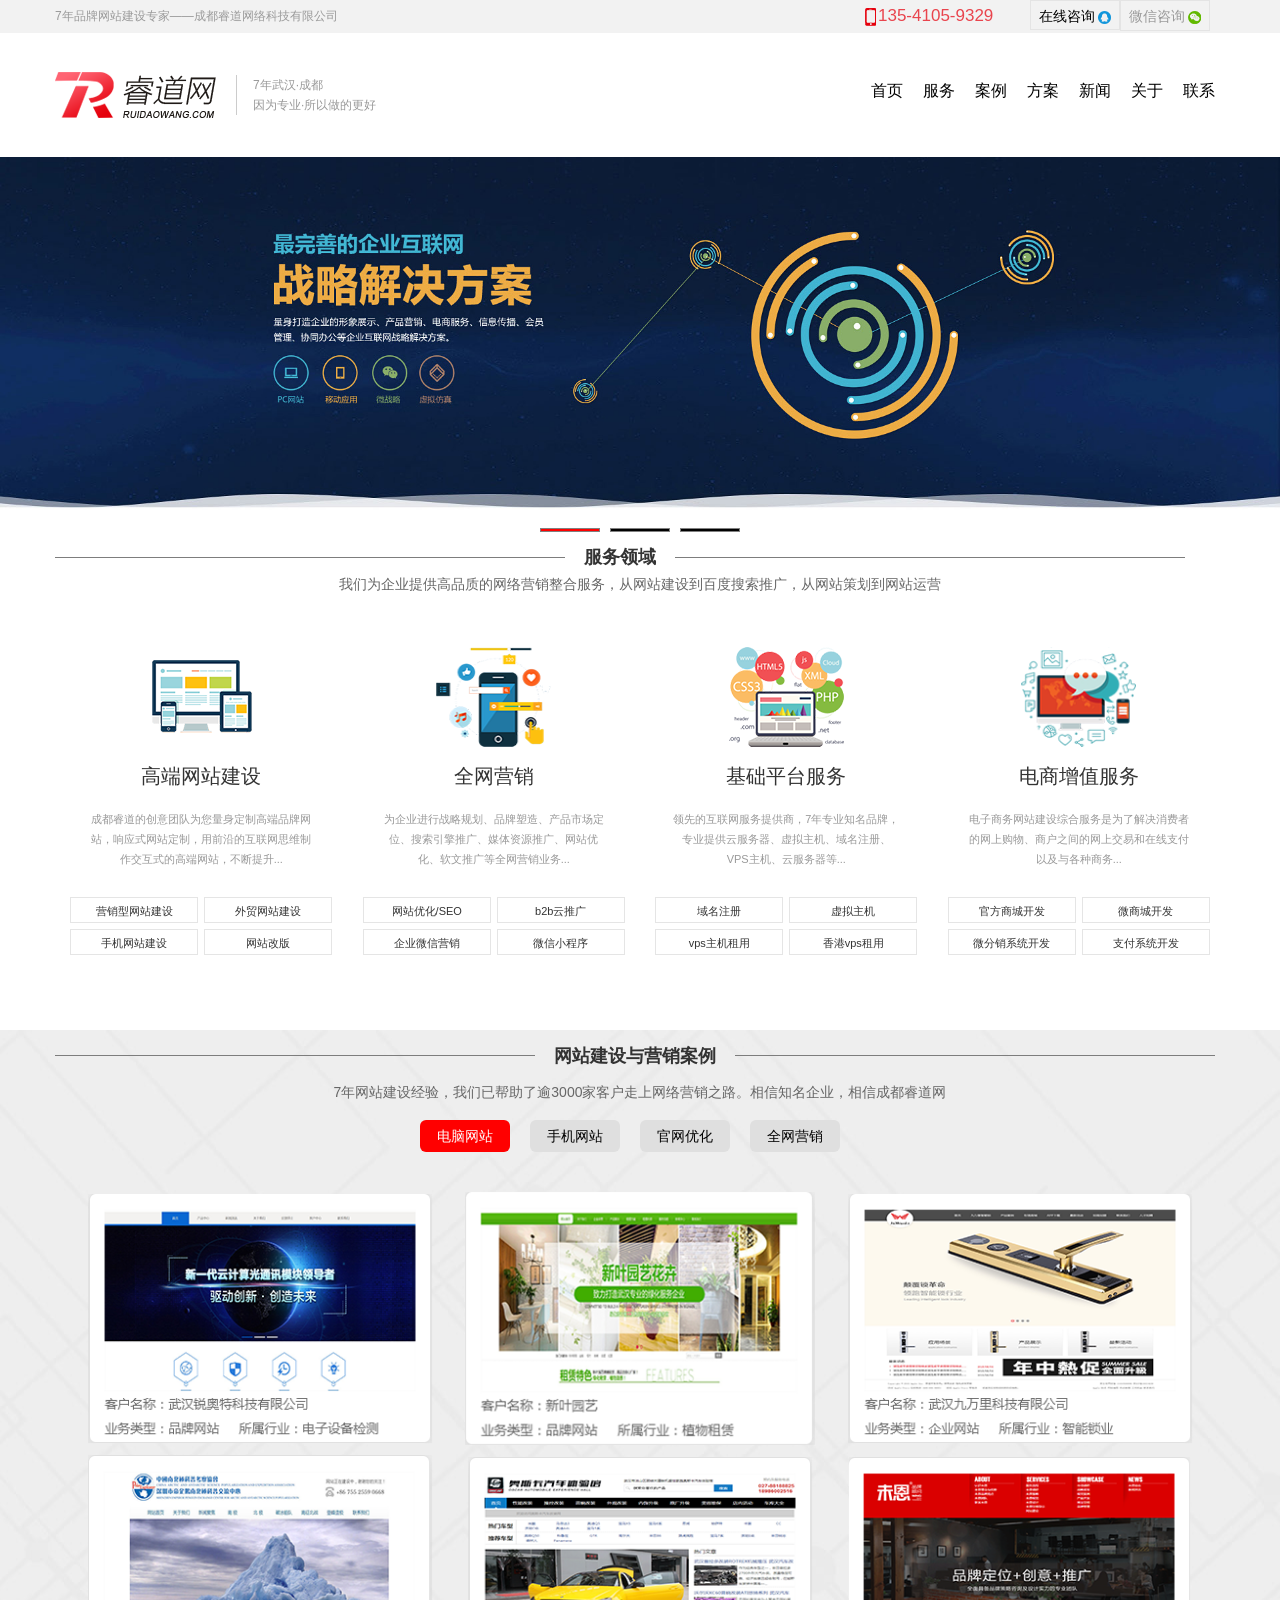
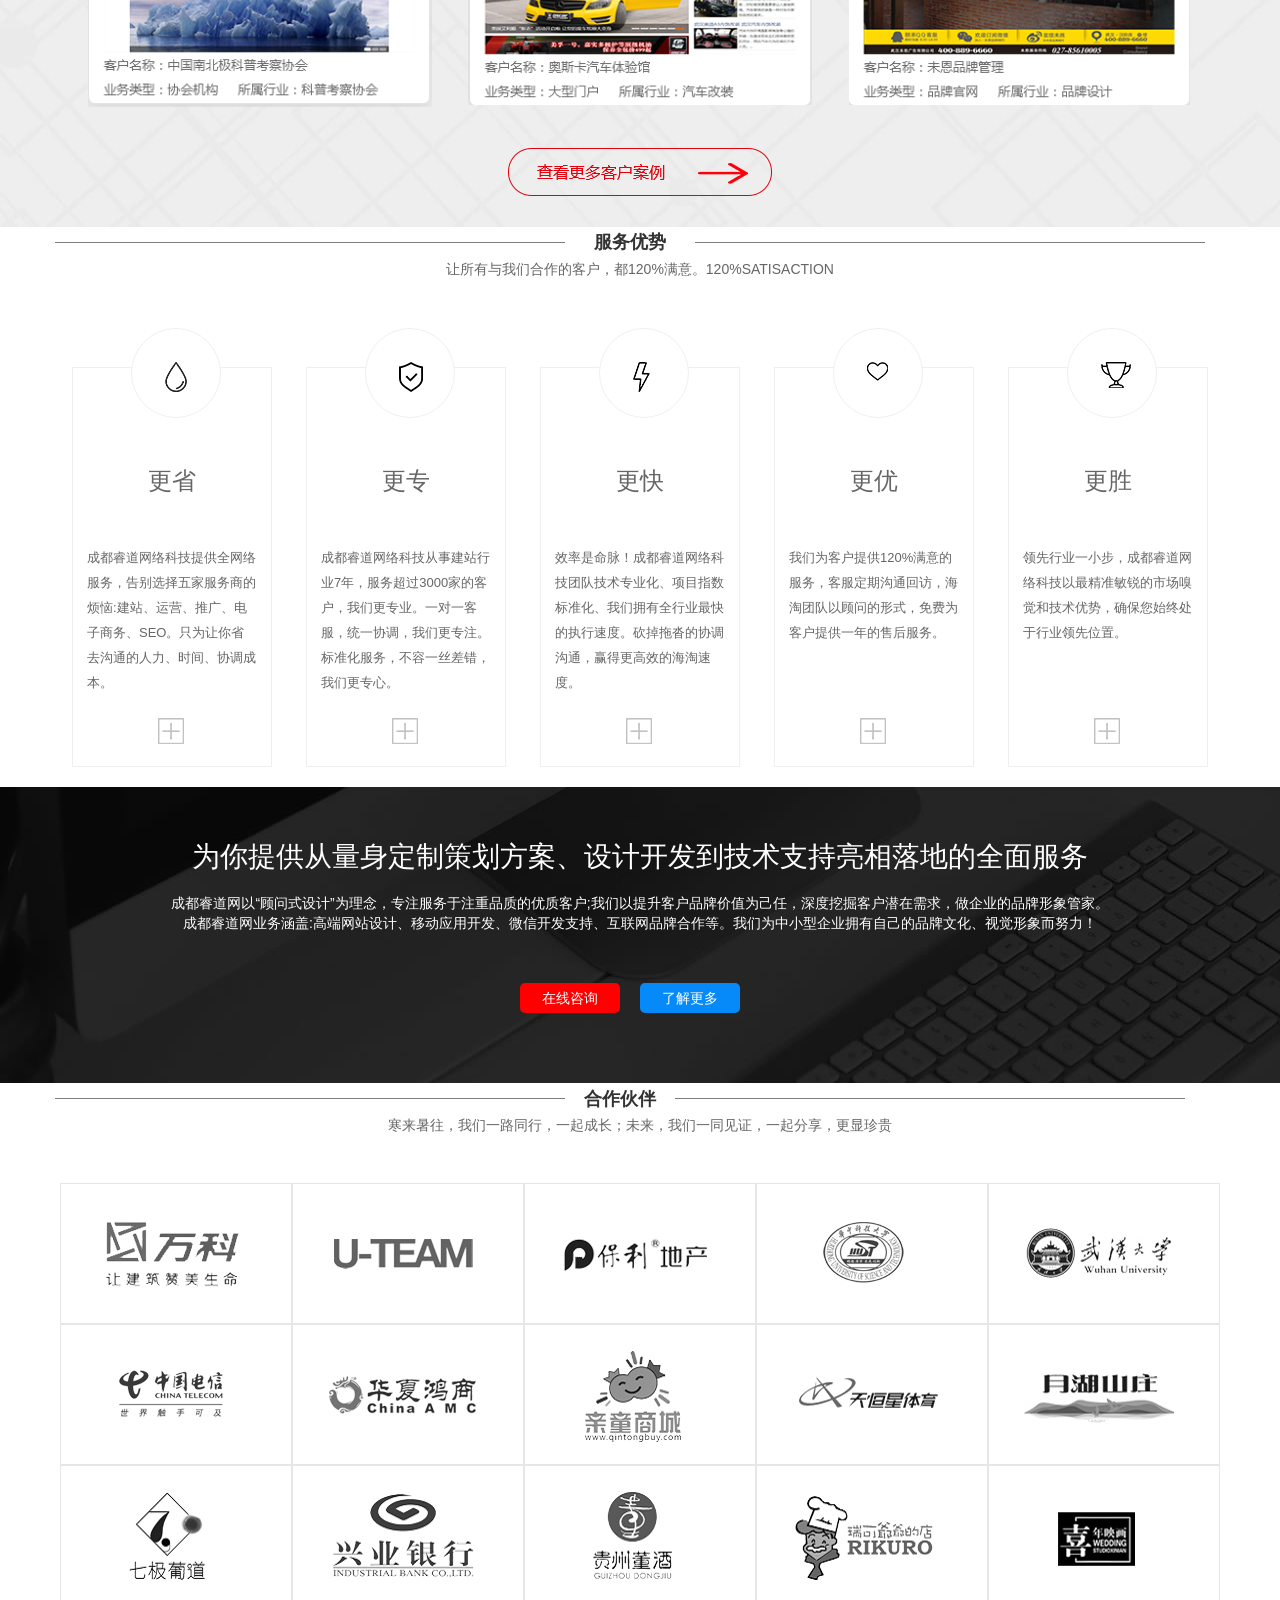
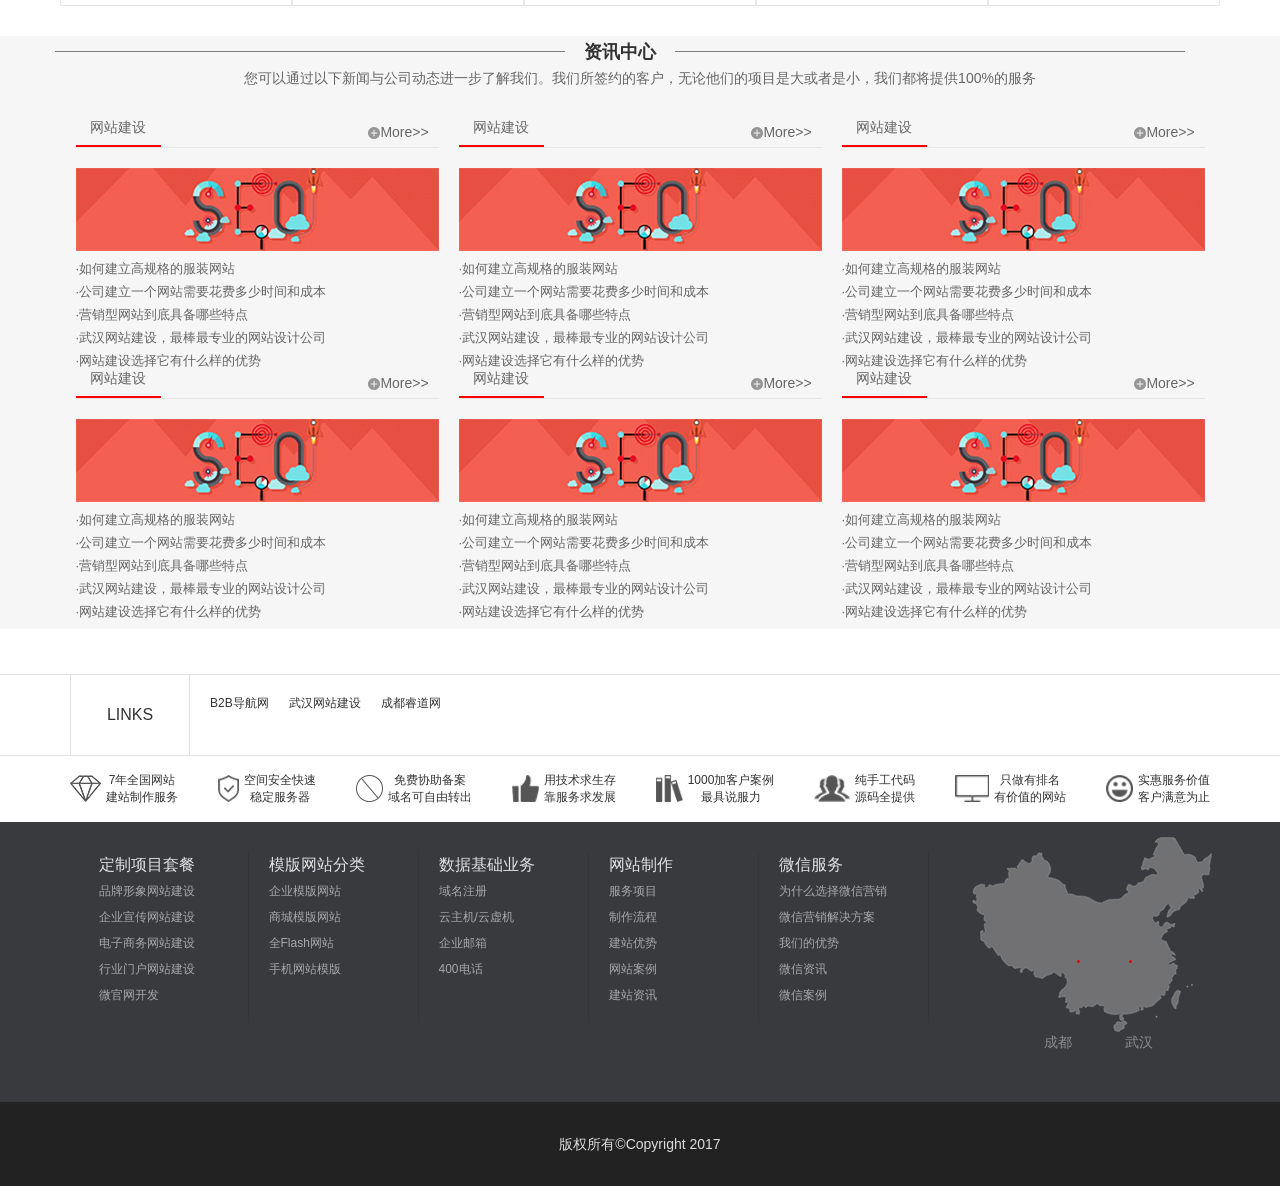
<file: ruidao/index.html>
<!DOCTYPE html>
<html lang="en">
<head>
  <meta charset="UTF-8">
  <meta name="viewport" content="width=device-width, initial-scale=1.0">
  <meta http-equiv="X-UA-Compatible" content="ie=edge">
  <title>睿道首页</title>
  <link rel="stylesheet" href="css/bootstrap.min.css">
  <link rel="stylesheet" href="css/swiper.min.css">
  <link rel="stylesheet" href="css/index.css">
</head>
<body>
  <header>
    <div class="header hidden-xs">
    <div class="content">
      <div class="company">7年品牌网站建设专家——成都睿道网络科技有限公司</div>
        <div>
          <ul>
            <li class="phone"><img src="img/smallphone.png">135-4105-9329</li>
            <li class="qq"><a href="http://wpa.qq.com/msgrd?v=3&uin=983915916&site=qq&menu=yes">在线咨询&nbsp;<img src="img/QQ.png" align="center"></a></li>
            <li class="wx">微信咨询&nbsp;<img src="img/wx.png" align="center"><img src="img/wx_ewm.png"></li>
          </ul>
        </div>
    </div>
   </div>
   <nav class="navbar navbar-default" role="navigation">
     <div class="navbar-header">
       <button type="button" class="navbar-toggle" data-toggle="collapse" data-target="#navbar-menu">
         <span class="icon-bar"></span>
         <span class="icon-bar"></span>
         <span class="icon-bar"></span>
       </button>
       <div class="navbar-brand">
         <img src="img/logo.png">
         <div class="visible-lg">
           <p><span>7年</span>武汉·成都</p>
           <p>因为专业·所以做的更好</p>
         </div>
       </div>
     </div>
     <div class="collapse navbar-collapse" id="navbar-menu">
       <ul class="nav navbar-nav navbar-right">
         <li><a href="index.html">首页</a></li>
         <li><a href="web-build.html">服务</a></li>
         <li><a href="case.html">案例</a></li>
         <li><a href="plan.html">方案</a></li>
         <li><a href="news.html">新闻</a></li>
         <li><a href="about.html">关于</a></li>
         <li><a href="contact.html">联系</a></li>
       </ul>
     </div>
   </nav>
  </header>
  <main>
    <div class="shouye-img hidden-xs">
      <div class="swiper-container" id=swiper>
        <div class="swiper-wrapper">
          <div class="swiper-slide"><img src="img/banner1.jpg"></div>
          <div class="swiper-slide"><img src="img/banner2.jpg"></div>
          <div class="swiper-slide"><img src="img/banner3.jpg"></div>
        </div>
      </div>
    </div>
    <div class="line hidden-xs">
      <p></p>
      <p></p>
      <p></p>
    </div>
    <div class="service">
      <div class="ser-title">
        <p></p>
        <span>服务领域</span>
        <p></p>
      </div>
      <div class="slogan">
        <h5>我们为企业提供高品质的网络营销整合服务，从网站建设到百度搜索推广，从网站策划到网站运营</h5>
      </div>
      <div class="service_area">
        <div class="container">
          <div class="swiper-container service_area_swiper" id="swiper1">
            <div class="swiper-wrapper">
              <div class="swiper-slide">
                <img src="img/pic29.png">
                <h4>高端网站建设</h4>
                <p>成都睿道的创意团队为您量身定制高端品牌网站，响应式网站定制，用前沿的互联网思维制作交互式的高端网站，不断提升...</p>
                <div class="flex_box">
                  <a href="#">营销型网站建设</a>
                  <a href="#">外贸网站建设</a>
                  <a href="#">手机网站建设</a>
                  <a href="#">网站改版</a>
                </div>
              </div>
              <div class="swiper-slide">
                <img src="img/pic30.png">
                <h4>全网营销</h4>
                <p>为企业进行战略规划、品牌塑造、产品市场定位、搜索引擎推广、媒体资源推广、网站优化、软文推广等全网营销业务...</p>
                <div class="flex_box">
                  <a href="#">网站优化/SEO</a>
                  <a href="#">b2b云推广</a>
                  <a href="#">企业微信营销</a>
                  <a href="#">微信小程序</a>
                </div>
              </div>
              <div class="swiper-slide">
                <img src="img/pic31.png">
                <h4>基础平台服务</h4>
                <p>领先的互联网服务提供商，7年专业知名品牌，专业提供云服务器、虚拟主机、域名注册、VPS主机、云服务器等...</p>
                <div class="flex_box">
                  <a href="#">域名注册</a>
                  <a href="#">虚拟主机</a>
                  <a href="#">vps主机租用 </a>
                  <a href="#">香港vps租用</a>
                </div>
              </div>
              <div class="swiper-slide">
                <img src="img/pic32.png">
                <h4>电商增值服务</h4>
                <p>电子商务网站建设综合服务是为了解决消费者的网上购物、商户之间的网上交易和在线支付以及与各种商务...</p>
                <div class="flex_box">
                  <a href="#">官方商城开发</a>
                  <a href="#">微商城开发</a>
                  <a href="#">微分销系统开发</a>
                  <a href="#">支付系统开发</a>
                </div>
              </div>
            </div>
          </div>
        </div>
      </div>
     </div>
     <div class="web-market">
      <div class="ser-title">
        <p></p>
        <span>网站建设与营销案例</span>
        <p></p>
      </div>
      <div class="slogan">
        <h5>7年网站建设经验，我们已帮助了逾3000家客户走上网络营销之路。相信知名企业，相信成都睿道网</h5>
      </div>
      <div class="button">
        <p class="on">电脑网站</p>
        <p>手机网站</p>
        <p>官网优化</p>
        <p>全网营销</p>
      </div>
      <div class="swiper-container container" id="swiper2">
        <div class="swiper-wrapper">
          <div class="swiper-slide">
            <div class="container">
              <div class="col-xs-12 col-sm-12 col-md-6 col-lg-4">
                <img src="img/case01.png">
              </div>
              <div class="col-xs-12 col-sm-12 col-md-6 col-lg-4">
                <img src="img/case02.png">
              </div>
              <div class="col-xs-12 col-sm-12 col-md-6 col-lg-4">
                <img src="img/case03.png">
              </div>
              <div class="col-xs-12 col-sm-12 col-md-6 col-lg-4">
                <img src="img/case04.png">
              </div>
              <div class="col-xs-12 col-sm-12 col-md-6 col-lg-4">
                <img src="img/case05.png">
              </div>
              <div class="col-xs-12 col-sm-12 col-md-6 col-lg-4">
                <img src="img/case06.png">
              </div>
            </div>
          </div>
          <div class="swiper-slide">
            <div class="container">
              <div class="col-xs-12 col-sm-12 col-md-6 col-lg-4">
                <img src="img/case01.png">
              </div>
              <div class="col-xs-12 col-sm-12 col-md-6 col-lg-4">
                <img src="img/case02.png">
              </div>
              <div class="col-xs-12 col-sm-12 col-md-6 col-lg-4">
                <img src="img/case03.png">
              </div>
              <div class="col-xs-12 col-sm-12 col-md-6 col-lg-4">
                <img src="img/case04.png">
              </div>
              <div class="col-xs-12 col-sm-12 col-md-6 col-lg-4">
                <img src="img/case05.png">
              </div>
              <div class="col-xs-12 col-sm-12 col-md-6 col-lg-4">
                <img src="img/case06.png">
              </div>
            </div>
          </div>
          <div class="swiper-slide">
            <div class="container">
              <div class="col-xs-12 col-sm-12 col-md-6 col-lg-4">
                <img src="img/case01.png">
              </div>
              <div class="col-xs-12 col-sm-12 col-md-6 col-lg-4">
                <img src="img/case02.png">
              </div>
              <div class="col-xs-12 col-sm-12 col-md-6 col-lg-4">
                <img src="img/case03.png">
              </div>
              <div class="col-xs-12 col-sm-12 col-md-6 col-lg-4">
                <img src="img/case04.png">
              </div>
              <div class="col-xs-12 col-sm-12 col-md-6 col-lg-4">
                <img src="img/case05.png">
              </div>
              <div class="col-xs-12 col-sm-12 col-md-6 col-lg-4">
                <img src="img/case06.png">
              </div>
            </div>
          </div>
          <div class="swiper-slide">
            <div class="container">
              <div class="col-xs-12 col-sm-12 col-md-6 col-lg-4">
                <img src="img/case01.png">
              </div>
              <div class="col-xs-12 col-sm-12 col-md-6 col-lg-4">
                <img src="img/case02.png">
              </div>
              <div class="col-xs-12 col-sm-12 col-md-6 col-lg-4">
                <img src="img/case03.png">
              </div>
              <div class="col-xs-12 col-sm-12 col-md-6 col-lg-4">
                <img src="img/case04.png">
              </div>
              <div class="col-xs-12 col-sm-12 col-md-6 col-lg-4">
                <img src="img/case05.png">
              </div>
              <div class="col-xs-12 col-sm-12 col-md-6 col-lg-4">
                <img src="img/case06.png">
              </div>
            </div>
          </div>
        </div>
      </div>
      <div class="mark1"><a href="case.html"></a></div>
    </div>
    <div class="service-advantage">
      <div class="ser-title">
        <p></p>
        <span>服务优势</span>
        <p></p>
      </div>
      <div class="slogan">
        <h5>让所有与我们合作的客户，都120%满意。120%SATISACTION</h5>
      </div>
      <div class="box-a swiper-container container" id="swiper3">
        <div class="swiper-wrapper">
          <div class="swiper-slide">
            <div class="model">
              <div class="circle"><img src="img/sd1.png"></div>
              <div class="content"><h3>更省</h3><p>成都睿道网络科技提供全网络服务，告别选择五家服务商的烦恼:建站、运营、推广、电子商务、SEO。只为让你省去沟通的人力、时间、协调成本。</p><img src="img/plus.png"></div>
            </div>
          </div>
          <div class="swiper-slide">
            <div class="model">
              <div class="circle"><img src="img/aq.png"></div>
              <div class="content"><h3>更专</h3><p>成都睿道网络科技从事建站行业7年，服务超过3000家的客户，我们更专业。一对一客服，统一协调，我们更专注。标准化服务，不容一丝差错，我们更专心。</p><img src="img/plus.png"></div>
            </div>
          </div>
          <div class="swiper-slide">
            <div class="model">
              <div class="circle"><img src="img/sd.png"></div>
              <div class="content"><h3>更快</h3><p>效率是命脉！成都睿道网络科技团队技术专业化、项目指数标准化、我们拥有全行业最快的执行速度。砍掉拖沓的协调沟通，赢得更高效的海淘速度。</p><img src="img/plus.png"></div>
            </div>
          </div>
          <div class="swiper-slide">
            <div class="model">
              <div class="circle"><img src="img/ax.png"></div>
              <div class="content"><h3>更优</h3><p>我们为客户提供120%满意的服务，客服定期沟通回访，海淘团队以顾问的形式，免费为客户提供一年的售后服务。</p><img src="img/plus.png"></div>
            </div>
          </div>
          <div class="swiper-slide">
            <div class="model">
              <div class="circle"><img src="img/jb.png"></div>
              <div class="content"><h3>更胜</h3><p>领先行业一小步，成都睿道网络科技以最精准敏锐的市场嗅觉和技术优势，确保您始终处于行业领先位置。</p><img src="img/plus.png"></div>
            </div>
          </div>
        </div>

      </div>
    </div>
    <div class="project">
      <h2>为你提供从量身定制策划方案、设计开发到技术支持亮相落地的全面服务</h2>
      <p>成都睿道网以“顾问式设计”为理念，专注服务于注重品质的优质客户;我们以提升客户品牌价值为己任，深度挖掘客户潜在需求，做企业的品牌形象管家。</p>
      <p>成都睿道网业务涵盖:高端网站设计、移动应用开发、微信开发支持、互联网品牌合作等。我们为中小型企业拥有自己的品牌文化、视觉形象而努力！</p>
      <ul>
        <li>在线咨询</li>
        <li>了解更多</li>
      </ul>
    </div>
    <div class="partner">
      <div class="ser-title">
        <p></p>
        <span>合作伙伴</span>
        <p></p>
      </div>
      <div class="slogan">
        <h5>寒来暑往，我们一路同行，一起成长；未来，我们一同见证，一起分享，更显珍贵</h5>
      </div>
      <div class="partner_company1" >
        <div class="partner_company">
          <p><a></a></p>
          <p><a></a></p>
          <p><a></a></p>
          <p><a></a></p>
          <p><a></a></p>
          <p><a></a></p>
          <p><a></a></p>
          <p><a></a></p>
          <p><a></a></p>
          <p><a></a></p>
          <p><a></a></p>
          <p><a></a></p>
          <p><a></a></p>
          <p><a></a></p>
          <p><a></a></p>
        </div>
      </div>
    </div>
  </div>
    <div class="reference-center">
    <div class="ser-title">
      <p></p>
      <span>资讯中心</span>
      <p></p>
    </div>
    <div class="slogan">
      <h5>您可以通过以下新闻与公司动态进一步了解我们。我们所签约的客户，无论他们的项目是大或者是小，我们都将提供100%的服务</h5>
    </div>
    <div class="reference">
      <div class="ref-case">
        <div>
          <p>网站建设</p>
          <span><img src="img/news_more.png">More>></span>
        </div>
        <p><img src="img/list_pic_2.png"></p>
        <ul>
          <li>·如何建立高规格的服装网站</li>
          <li>·公司建立一个网站需要花费多少时间和成本</li>
          <li>·营销型网站到底具备哪些特点</li>
          <li>·武汉网站建设，最棒最专业的网站设计公司</li>
          <li>·网站建设选择它有什么样的优势</li>
        </ul>
      </div>
      <div class="ref-case">
        <div>
          <p>网站建设</p>
          <span><img src="img/news_more.png">More>></span>
        </div>
        <p><img src="img/list_pic_2.png"></p>
        <ul>
          <li>·如何建立高规格的服装网站</li>
          <li>·公司建立一个网站需要花费多少时间和成本</li>
          <li>·营销型网站到底具备哪些特点</li>
          <li>·武汉网站建设，最棒最专业的网站设计公司</li>
          <li>·网站建设选择它有什么样的优势</li>
        </ul>
      </div>
      <div class="ref-case">
        <div>
          <p>网站建设</p>
          <span><img src="img/news_more.png">More>></span>
        </div>
        <p><img src="img/list_pic_2.png"></p>
        <ul>
          <li>·如何建立高规格的服装网站</li>
          <li>·公司建立一个网站需要花费多少时间和成本</li>
          <li>·营销型网站到底具备哪些特点</li>
          <li>·武汉网站建设，最棒最专业的网站设计公司</li>
          <li>·网站建设选择它有什么样的优势</li>
        </ul>
      </div>
      <div class="ref-case">
        <div>
          <p>网站建设</p>
          <span><img src="img/news_more.png">More>></span>
        </div>
        <p><img src="img/list_pic_2.png"></p>
        <ul>
          <li>·如何建立高规格的服装网站</li>
          <li>·公司建立一个网站需要花费多少时间和成本</li>
          <li>·营销型网站到底具备哪些特点</li>
          <li>·武汉网站建设，最棒最专业的网站设计公司</li>
          <li>·网站建设选择它有什么样的优势</li>
        </ul>
      </div>
      <div class="ref-case">
        <div>
          <p>网站建设</p>
          <span><img src="img/news_more.png">More>></span>
        </div>
        <p><img src="img/list_pic_2.png"></p>
        <ul>
          <li>·如何建立高规格的服装网站</li>
          <li>·公司建立一个网站需要花费多少时间和成本</li>
          <li>·营销型网站到底具备哪些特点</li>
          <li>·武汉网站建设，最棒最专业的网站设计公司</li>
          <li>·网站建设选择它有什么样的优势</li>
        </ul>
      </div>
      <div class="ref-case">
        <div>
          <p>网站建设</p>
          <span><img src="img/news_more.png">More>></span>
        </div>
        <p><img src="img/list_pic_2.png"></p>
        <ul>
          <li>·如何建立高规格的服装网站</li>
          <li>·公司建立一个网站需要花费多少时间和成本</li>
          <li>·营销型网站到底具备哪些特点</li>
          <li>·武汉网站建设，最棒最专业的网站设计公司</li>
          <li>·网站建设选择它有什么样的优势</li>
        </ul>
      </div>
    </div>
  </main>
  <footer>
    <div class="footer">
      <div class="footer_top hidden-xs">
        <div class="container">
          <p>LINKS</p>
          <p><b>B2B导航网</b><b>武汉网站建设</b><b>成都睿道网</b></p>
        </div>
      </div>
      <div class="footer_mid container hidden-xs">
        <ul>
          <li>
            <img src="img/link1.png">
            <p>
              <b>7年全国网站</b>
              <b>建站制作服务</b>
            </p>
          </li>
          <li>
            <img src="img/link2.png">
            <p>
              <b>空间安全快速</b>
              <b>稳定服务器</b>
            </p>
          </li><li>
            <img src="img/link3.png">
            <p>
              <b>免费协助备案</b>
              <b>域名可自由转出</b>
            </p>
          </li><li>
            <img src="img/link4.png">
            <p>
              <b>用技术求生存</b>
              <b>靠服务求发展</b>
            </p>
          </li>
          <li>
            <img src="img/link5.png">
            <p>
              <b>1000加客户案例</b>
              <b>最具说服力</b>
            </p>
          </li>
          <li>
            <img src="img/link6.png">
            <p>
              <b>纯手工代码</b>
              <b>源码全提供</b>
            </p>
          </li>
          <li>
            <img src="img/link7.png">
            <p>
              <b>只做有排名</b>
              <b>有价值的网站</b>
            </p>
          </li>
          <li>
            <img src="img/link8.png">
            <p>
              <b>实惠服务价值</b>
              <b>客户满意为止</b>
            </p>
          </li>
        </ul>
      </div>
      <div class="footer_bottom hidden-xs">
        <div class="container">
          <div class="footer_bottom_l">
            <div>
              <ul>
                <li><a href="#">定制项目套餐</a></li>
                <li><a href="#">品牌形象网站建设</a></li>
                <li><a href="#">企业宣传网站建设</a></li>
                <li><a href="#">电子商务网站建设</a></li>
                <li><a href="#">行业门户网站建设</a></li>
                <li><a href="#">微官网开发</a></li>
              </ul>
            </div>
            <div>
              <ul>
                <li><a href="#">模版网站分类</a></li>
                <li><a href="#">企业模版网站</a></li>
                <li><a href="#">商城模版网站</a></li>
                <li><a href="#">全Flash网站</a></li>
                <li><a href="#">手机网站模版</a></li>
              </ul>
            </div>
            <div>
              <ul>
                <li><a href="#">数据基础业务</a></li>
                <li><a href="#">域名注册</a></li>
                <li><a href="#">云主机/云虚机</a></li>
                <li><a href="#">企业邮箱</a></li>
                <li><a href="#">400电话</a></li>
              </ul>
            </div>
            <div>
              <ul>
                <li><a href="#">网站制作</a></li>
                <li><a href="#">服务项目</a></li>
                <li><a href="#">制作流程</a></li>
                <li><a href="#">建站优势</a></li>
                <li><a href="#">网站案例</a></li>
                <li><a href="#">建站资讯</a></li>
              </ul>
            </div>
            <div>
              <ul>
                <li><a href="#">微信服务</a></li>
                <li><a href="#">为什么选择微信营销</a></li>
                <li><a href="#">微信营销解决方案</a></li>
                <li><a href="#">我们的优势</a></li>
                <li><a href="#">微信资讯</a></li>
                <li><a href="#">微信案例</a></li>
              </ul>
            </div>
          </div>
          <div class="footer_bottom_r">
            <img src="img/map.png">
            <div class="address">
              <a>成都</a>
              <a>武汉</a>
            </div>
            <div class="left">
              <span>135-4105-9329</span>
              <span></span>
            </div>
            <div class="right">
              <span>135-4105-9329</span>
              <span></span>
            </div>
          </div>
        </div>
      </div>
      <div class="footer_copyright">
        <p>版权所有©Copyright 2017</p>
      </div>
    </div>
  </footer>
  <script src="js/jquery.min.js"></script>
  <script src="js/bootstrap.min.js"></script>
  <script src="js/swiper.min.js"></script>
  <script src="js/index.js"></script>
</body>
</html>
</file>
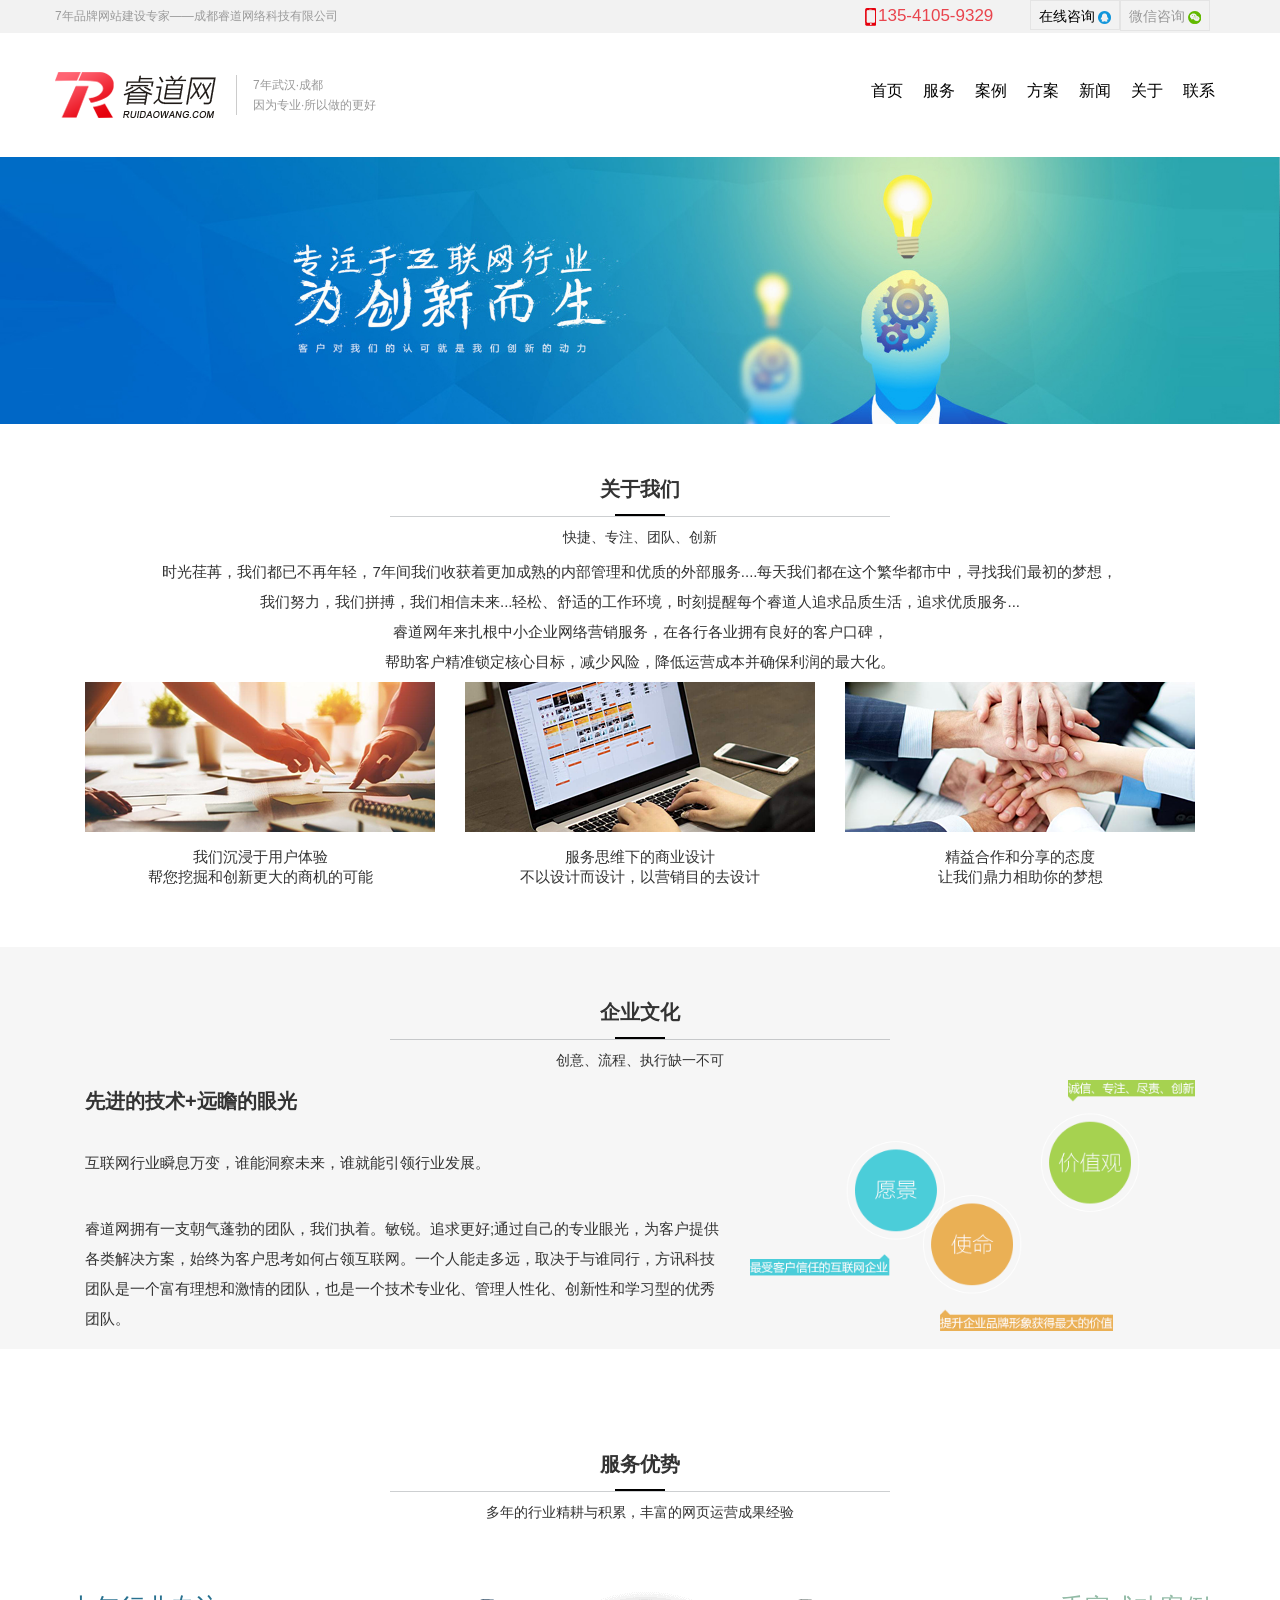
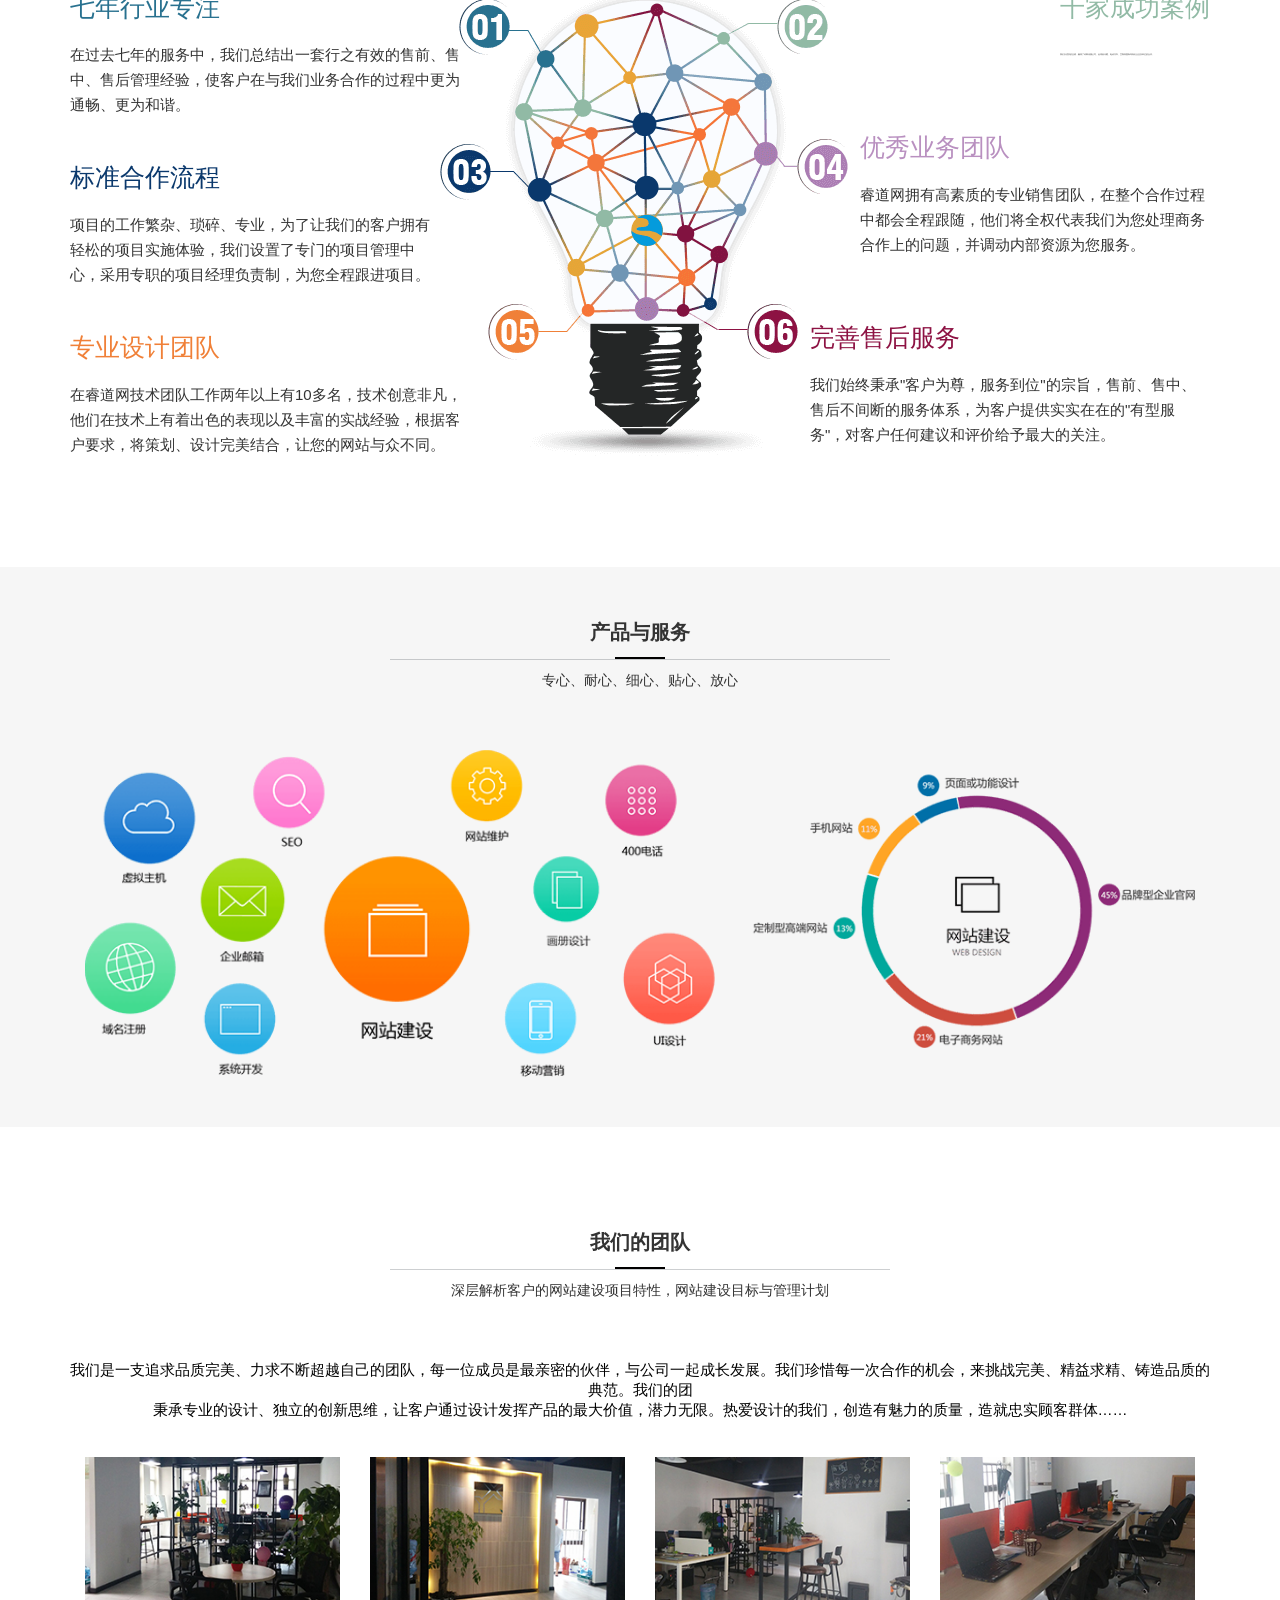
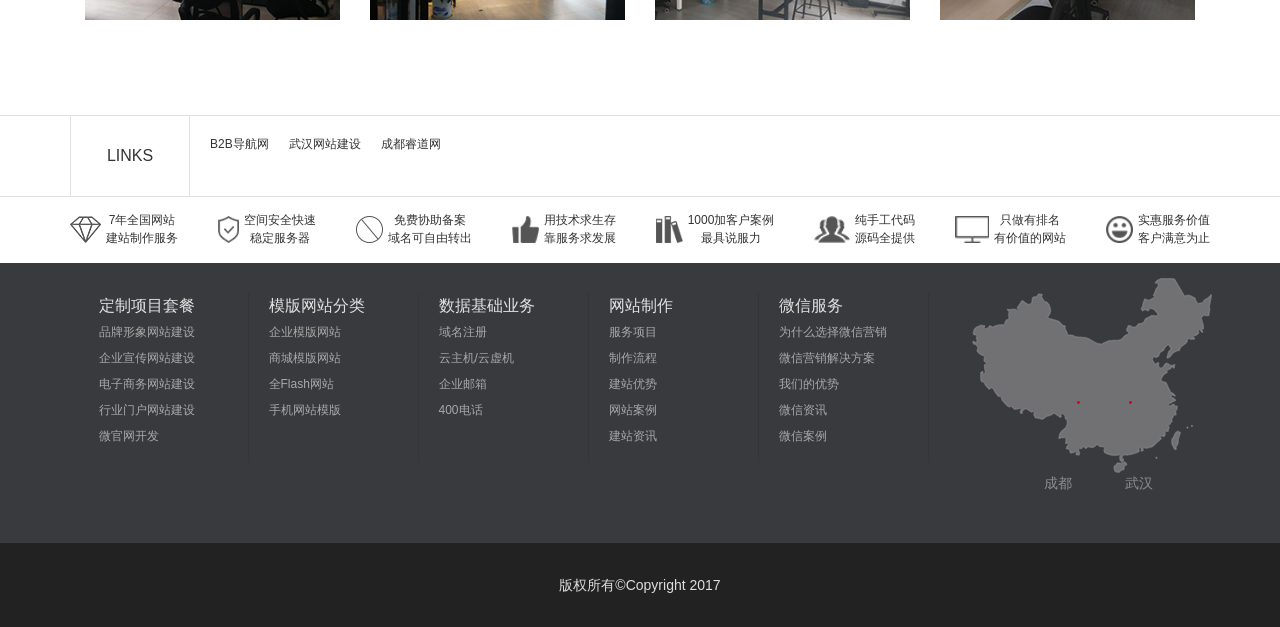
<file: ruidao/about.html>
<!DOCTYPE html>
<html lang="en">
<head>
  <meta charset="UTF-8" />
  <meta name="viewport" content="width=device-width, initial-scale=1, maximum-scale=1, user-scalable=no">
  <title>关于</title>
  <link rel="stylesheet" href="css/bootstrap.min.css">
  <link rel="stylesheet" href="css/swiper.min.css">
  <link rel="stylesheet" href="http://at.alicdn.com/t/font_822736_cw40qrrs7o6.css">
  <link rel="stylesheet" href="css/index.css">
</head>
<body>
  <header>
    <div class="header hidden-xs">
    <div class="content">
      <div class="company">7年品牌网站建设专家——成都睿道网络科技有限公司</div>
        <div>
          <ul>
            <li class="phone"><img src="img/smallphone.png">135-4105-9329</li>
            <li class="qq"><a href="http://wpa.qq.com/msgrd?v=3&uin=983915916&site=qq&menu=yes">在线咨询&nbsp;<img src="img/QQ.png" align="center"></a></li>
            <li class="wx">微信咨询&nbsp;<img src="img/wx.png" align="center"><img src="img/wx_ewm.png"></li>
          </ul>
        </div>
    </div>
   </div>
   <nav class="navbar navbar-default" role="navigation">
     <div class="navbar-header">
       <button type="button" class="navbar-toggle" data-toggle="collapse" data-target="#navbar-menu">
         <span class="icon-bar"></span>
         <span class="icon-bar"></span>
         <span class="icon-bar"></span>
       </button>
       <div class="navbar-brand">
         <img src="img/logo.png">
         <div class="visible-lg">
           <p><span>7年</span>武汉·成都</p>
           <p>因为专业·所以做的更好</p>
         </div>
       </div>
     </div>
     <div class="collapse navbar-collapse" id="navbar-menu">
       <ul class="nav navbar-nav navbar-right">
         <li><a href="index.html">首页</a></li>
         <li><a href="web-build.html">服务</a></li>
         <li><a href="case.html">案例</a></li>
         <li><a href="plan.html">方案</a></li>
         <li><a href="news.html">新闻</a></li>
         <li><a href="about.html">关于</a></li>
         <li><a href="contact.html">联系</a></li>
       </ul>
     </div>
   </nav>
  </header>
  <main class="about">
    <div class="about_one">
      <div class="about_one_fir">
        <img src="img/about_banner.jpg" class="bannerimg">
        <div class="about_one_sec container">
          <p class="publicP">关于我们</p>
          <div class="publicLine"></div>
          <div class="publicFaster">快捷、专注、团队、创新</div>
          <h6 class="h6one">时光荏苒，我们都已不再年轻，7年间我们收获着更加成熟的内部管理和优质的外部服务....每天我们都在这个繁华都市中，寻找我们最初的梦想，</h6>
          <h6>我们努力，我们拼搏，我们相信未来...轻松、舒适的工作环境，时刻提醒每个睿道人追求品质生活，追求优质服务...</h6>
          <h6>睿道网年来扎根中小企业网络营销服务，在各行各业拥有良好的客户口碑，</h6>
          <h6>帮助客户精准锁定核心目标，减少风险，降低运营成本并确保利润的最大化。</h6>
          <div class="thrpic">
            <div class="col-xs-12 col-sm-6 col-md-4">
              <img src="img/guanyu_01.png">
              <h5>
                我们沉浸于用户体验<br>帮您挖掘和创新更大的商机的可能
              </h5>
            </div>
            <div class="col-xs-12 col-sm-6 col-md-4">
              <img src="img/guanyu_02.png">
              <h5>
                服务思维下的商业设计<br>不以设计而设计，以营销目的去设计
              </h5>
            </div>
            <div class="col-xs-12 col-sm-6 col-md-4">
              <img src="img/guanyu_03.png">
              <h5>
                精益合作和分享的态度<br>让我们鼎力相助你的梦想
              </h5>
            </div>
          </div>
        </div>
      </div>
    </div>
    <div class="about_two">
      <div class="about_twoson container">
        <p class="publicP">企业文化</p>
        <div class="publicLine"></div>
        <div class="publicFaster">创意、流程、执行缺一不可</div>
        <div class="about_two_down">
          <div class="about_two_downL col-xs-12 col-sm-7">
            <h4>先进的技术+远瞻的眼光</h4>
            <h6>互联网行业瞬息万变，谁能洞察未来，谁就能引领行业发展。</h6>
            <h6>睿道网拥有一支朝气蓬勃的团队，我们执着。敏锐。追求更好;通过自己的专业眼光，为客户提供各类解决方案，始终为客户思考如何占领互联网。一个人能走多远，取决于与谁同行，方讯科技团队是一个富有理想和激情的团队，也是一个技术专业化、管理人性化、创新性和学习型的优秀团队。</h6>
          </div>
          <div class="about_two_downR col-xs-12 col-sm-5">
            <img src="img/a07.png">
          </div>
        </div>
      </div>
    </div>
    <div class="about_three">
      <div class="about_threeson container">
        <p class="publicP">服务优势</p>
        <div class="publicLine"></div>
        <div class="publicFaster">多年的行业精耕与积累，丰富的网页运营成果经验</div>
        <div class="about_three_down">
          <div class="about_three_downL">
            <div class="about_three_txt1">
              <h4>七年行业专注</h4>
              <p>在过去七年的服务中，我们总结出一套行之有效的售前、售中、售后管理经验，使客户在与我们业务合作的过程中更为通畅、更为和谐。</p>
            </div>
            <div class="about_three_txt2">
              <h4>标准合作流程</h4>
              <p>项目的工作繁杂、琐碎、专业，为了让我们的客户拥有轻松的项目实施体验，我们设置了专门的项目管理中心，采用专职的项目经理负责制，为您全程跟进项目。</p>
            </div>
            <div class="about_three_txt3">
              <h4>专业设计团队</h4>
              <p>在睿道网技术团队工作两年以上有10多名，技术创意非凡，他们在技术上有着出色的表现以及丰富的实战经验，根据客户要求，将策划、设计完美结合，让您的网站与众不同。</p>
            </div>
          </div>
          <div class="about_three_downR">
            <div class="about_three_txt4">
              <h4>千家成功案例</h4>
              <p>我们以优异的业绩，赢得了诗桦传播公司、金鸿焱冷暖、电动汽车、艾斯特国际等知名企业及单位的合作。</p>
            </div>
            <div class="about_three_txt5">
              <h4>优秀业务团队</h4>
              <p>睿道网拥有高素质的专业销售团队，在整个合作过程中都会全程跟随，他们将全权代表我们为您处理商务合作上的问题，并调动内部资源为您服务。</p>
            </div>
            <div class="about_three_txt6">
              <h4>完善售后服务</h4>
              <p>我们始终秉承"客户为尊，服务到位"的宗旨，售前、售中、售后不间断的服务体系，为客户提供实实在在的"有型服务"，对客户任何建议和评价给予最大的关注。</p>
            </div>
          </div>
        </div>
      </div>
    </div>
    <div class="about_four">
      <div class="about_fourson container">
        <p class="publicP">产品与服务</p>
        <div class="publicLine"></div>
        <div class="publicFaster">专心、耐心、细心、贴心、放心</div>
        <div class="about_four_down">
          <img src="img/pro_01.png" class="col-xs-12 col-sm-7">
          <img src="img/pro_02.png" class="col-xs-12 col-sm-5">
        </div>
      </div>
    </div>
    <div class="about_five">
      <div class="about_fiveson container">
        <p class="publicP">我们的团队</p>
        <div class="publicLine"></div>
        <div class="publicFaster">深层解析客户的网站建设项目特性，网站建设目标与管理计划</div>
        <div class="about_five_down">
          <h6>我们是一支追求品质完美、力求不断超越自己的团队，每一位成员是最亲密的伙伴，与公司一起成长发展。我们珍惜每一次合作的机会，来挑战完美、精益求精、铸造品质的典范。我们的团<br>秉承专业的设计、独立的创新思维，让客户通过设计发挥产品的最大价值，潜力无限。热爱设计的我们，创造有魅力的质量，造就忠实顾客群体……</h6>
          <div class="about_five_downD">
            <img src="img/team1.jpg" class="col-xs-12 col-sm-6 col-md-4 col-lg-3">
            <img src="img/team2.jpg" class="col-xs-12 col-sm-6 col-md-4 col-lg-3">
            <img src="img/team3.jpg" class="col-xs-12 col-sm-6 col-md-4 col-lg-3">
            <img src="img/team4.jpg" class="col-xs-12 col-sm-6 col-md-4 col-lg-3">
          </div>
        </div>
      </div>
    </div>
  </main>
  <footer>
    <div class="footer">
      <div class="footer_top hidden-xs">
        <div class="container">
          <p>LINKS</p>
          <p><b>B2B导航网</b><b>武汉网站建设</b><b>成都睿道网</b></p>
        </div>
      </div>
      <div class="footer_mid container hidden-xs">
        <ul>
          <li>
            <img src="img/link1.png">
            <p>
              <b>7年全国网站</b>
              <b>建站制作服务</b>
            </p>
          </li>
          <li>
            <img src="img/link2.png">
            <p>
              <b>空间安全快速</b>
              <b>稳定服务器</b>
            </p>
          </li><li>
            <img src="img/link3.png">
            <p>
              <b>免费协助备案</b>
              <b>域名可自由转出</b>
            </p>
          </li><li>
            <img src="img/link4.png">
            <p>
              <b>用技术求生存</b>
              <b>靠服务求发展</b>
            </p>
          </li>
          <li>
            <img src="img/link5.png">
            <p>
              <b>1000加客户案例</b>
              <b>最具说服力</b>
            </p>
          </li>
          <li>
            <img src="img/link6.png">
            <p>
              <b>纯手工代码</b>
              <b>源码全提供</b>
            </p>
          </li>
          <li>
            <img src="img/link7.png">
            <p>
              <b>只做有排名</b>
              <b>有价值的网站</b>
            </p>
          </li>
          <li>
            <img src="img/link8.png">
            <p>
              <b>实惠服务价值</b>
              <b>客户满意为止</b>
            </p>
          </li>
        </ul>
      </div>
      <div class="footer_bottom hidden-xs">
        <div class="container">
          <div class="footer_bottom_l">
            <div>
              <ul>
                <li><a href="#">定制项目套餐</a></li>
                <li><a href="#">品牌形象网站建设</a></li>
                <li><a href="#">企业宣传网站建设</a></li>
                <li><a href="#">电子商务网站建设</a></li>
                <li><a href="#">行业门户网站建设</a></li>
                <li><a href="#">微官网开发</a></li>
              </ul>
            </div>
            <div>
              <ul>
                <li><a href="#">模版网站分类</a></li>
                <li><a href="#">企业模版网站</a></li>
                <li><a href="#">商城模版网站</a></li>
                <li><a href="#">全Flash网站</a></li>
                <li><a href="#">手机网站模版</a></li>
              </ul>
            </div>
            <div>
              <ul>
                <li><a href="#">数据基础业务</a></li>
                <li><a href="#">域名注册</a></li>
                <li><a href="#">云主机/云虚机</a></li>
                <li><a href="#">企业邮箱</a></li>
                <li><a href="#">400电话</a></li>
              </ul>
            </div>
            <div>
              <ul>
                <li><a href="#">网站制作</a></li>
                <li><a href="#">服务项目</a></li>
                <li><a href="#">制作流程</a></li>
                <li><a href="#">建站优势</a></li>
                <li><a href="#">网站案例</a></li>
                <li><a href="#">建站资讯</a></li>
              </ul>
            </div>
            <div>
              <ul>
                <li><a href="#">微信服务</a></li>
                <li><a href="#">为什么选择微信营销</a></li>
                <li><a href="#">微信营销解决方案</a></li>
                <li><a href="#">我们的优势</a></li>
                <li><a href="#">微信资讯</a></li>
                <li><a href="#">微信案例</a></li>
              </ul>
            </div>
          </div>
          <div class="footer_bottom_r">
            <img src="img/map.png">
            <div class="address">
              <a>成都</a>
              <a>武汉</a>
            </div>
            <div class="left">
              <span>135-4105-9329</span>
              <span></span>
            </div>
            <div class="right">
              <span>135-4105-9329</span>
              <span></span>
            </div>
          </div>
        </div>
      </div>
      <div class="footer_copyright">
        <p>版权所有©Copyright 2017</p>
      </div>
    </div>

  </footer>
  <script src="js/jquery.min.js"></script>
  <script src="js/bootstrap.min.js"></script>
  <script src="js/swiper.min.js"></script>
  <script src="js/index.js"></script>
</body>
</html>
</file>
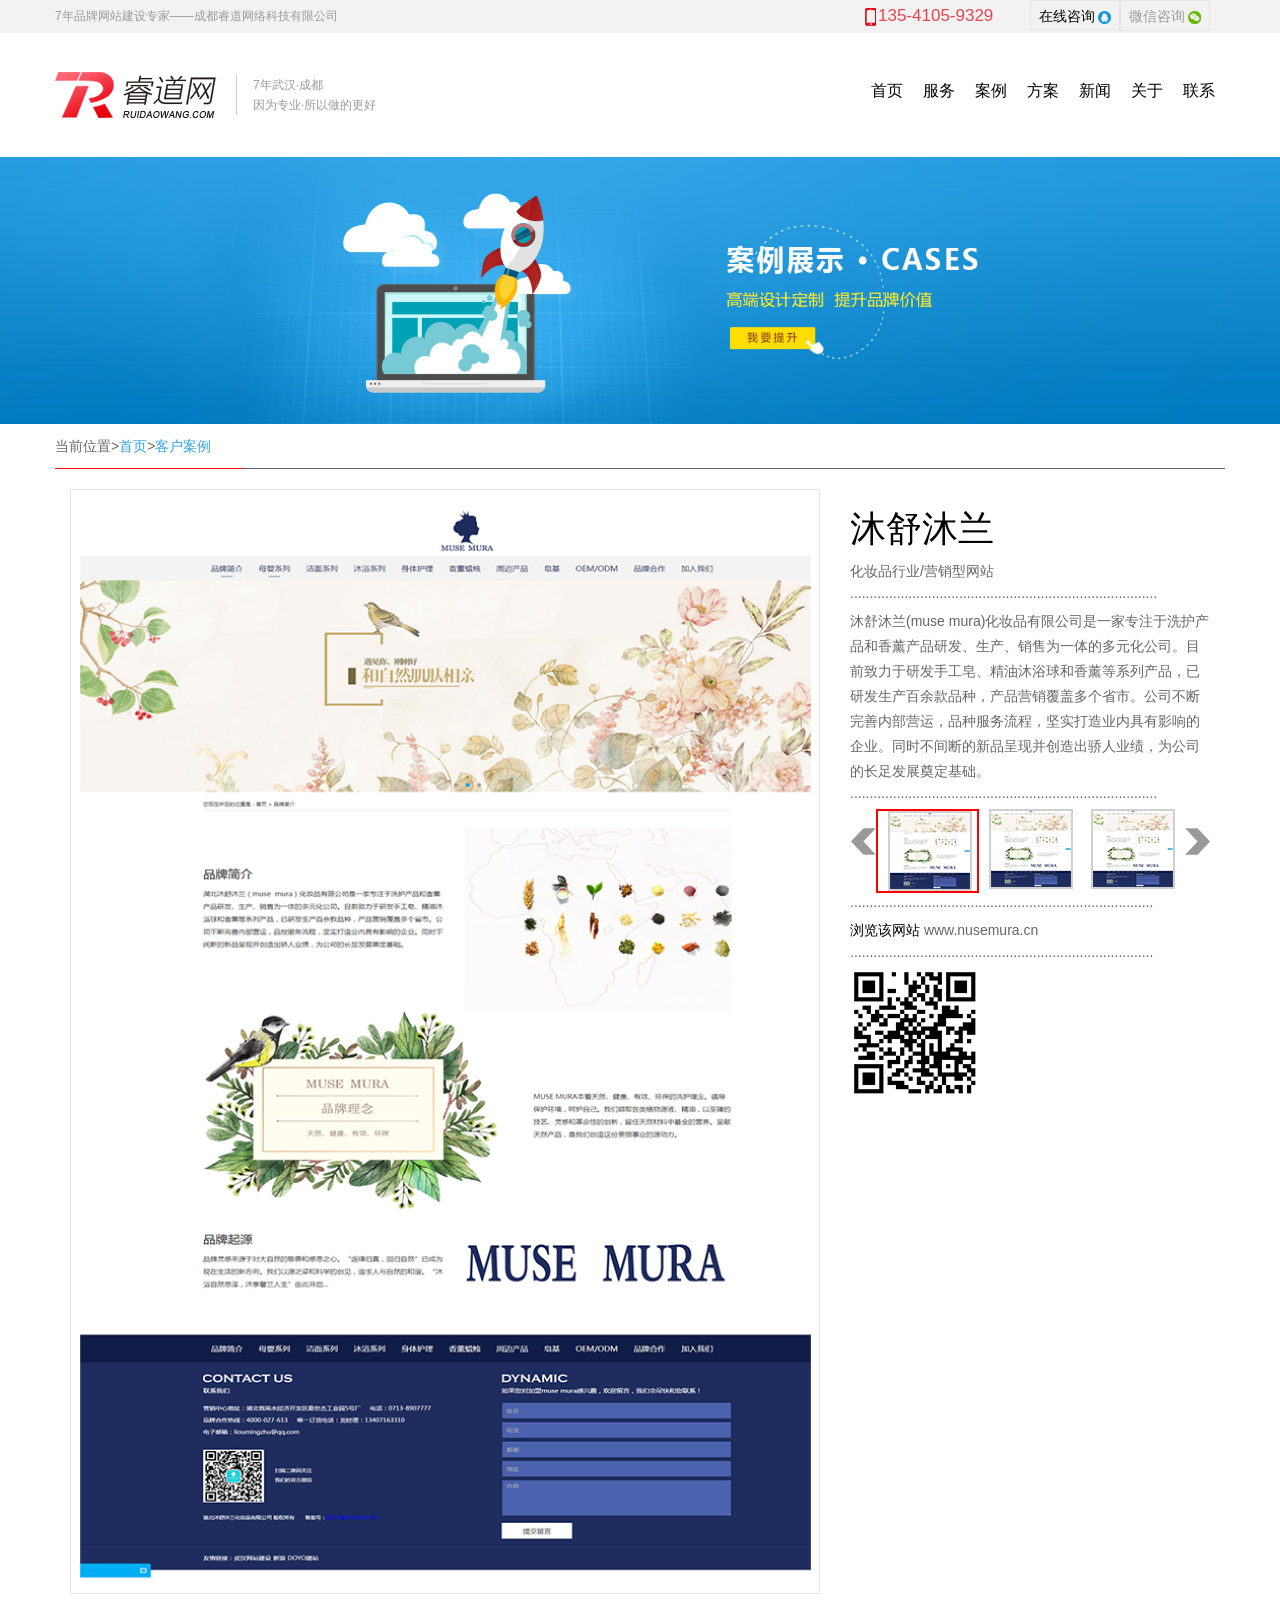
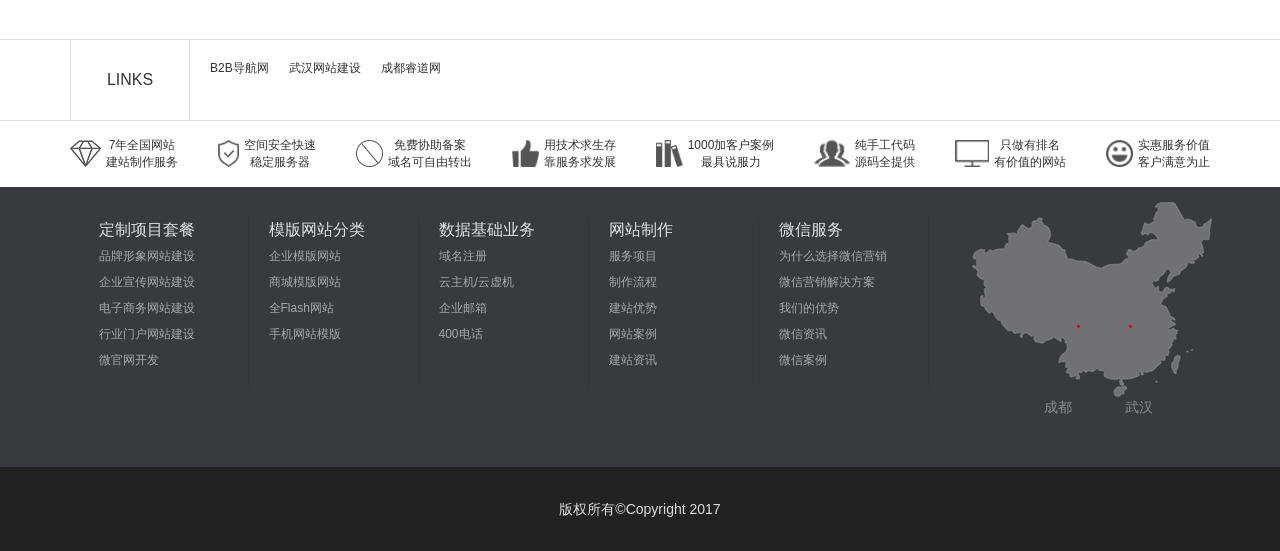
<file: ruidao/case-detail.html>
<!DOCTYPE html>
<html lang="en">
<head>
  <meta charset="UTF-8">
  <meta name="viewport" content="width=device-width, initial-scale=1.0">
  <meta http-equiv="X-UA-Compatible" content="ie=edge">
  <title>案例详情页</title>
  <link rel="stylesheet" href="css/bootstrap.min.css">
  <link rel="stylesheet" href="css/swiper.min.css">
  <link rel="stylesheet" href="css/index.css">
</head>
<body>
  <header>
    <div class="header hidden-xs">
    <div class="content">
      <div class="company">7年品牌网站建设专家——成都睿道网络科技有限公司</div>
        <div>
          <ul>
            <li class="phone"><img src="img/smallphone.png">135-4105-9329</li>
            <li class="qq"><a href="http://wpa.qq.com/msgrd?v=3&uin=983915916&site=qq&menu=yes">在线咨询&nbsp;<img src="img/QQ.png" align="center"></a></li>
            <li class="wx">微信咨询&nbsp;<img src="img/wx.png" align="center"><img src="img/wx_ewm.png"></li>
          </ul>
        </div>
    </div>
   </div>
   <nav class="navbar navbar-default" role="navigation">
     <div class="navbar-header">
       <button type="button" class="navbar-toggle" data-toggle="collapse" data-target="#navbar-menu">
         <span class="icon-bar"></span>
         <span class="icon-bar"></span>
         <span class="icon-bar"></span>
       </button>
       <div class="navbar-brand">
         <img src="img/logo.png">
         <div class="visible-lg">
           <p><span>7年</span>武汉·成都</p>
           <p>因为专业·所以做的更好</p>
         </div>
       </div>
     </div>
     <div class="collapse navbar-collapse" id="navbar-menu">
       <ul class="nav navbar-nav navbar-right">
         <li><a href="index.html">首页</a></li>
         <li><a href="web-build.html">服务</a></li>
         <li><a href="case.html">案例</a></li>
         <li><a href="plan.html">方案</a></li>
         <li><a href="news.html">新闻</a></li>
         <li><a href="about.html">关于</a></li>
         <li><a href="contact.html">联系</a></li>
       </ul>
     </div>
   </nav>
  </header>
  <main>
    <div class="anli-bg">
      <img src="img/case_banner.jpg">
    </div>
    <div class="detail">
      <div class="content">
        <span>当前位置><a href="index.html">首页</a>><a href="case.html">客户案例</a></span>
      </div>
      <div class="container">
        <div class="case row">
          <div class="col-lg-8 col-xs-12">
            <div class="swiper-container case1">
              <div class="swiper-wrapper">
                <div class="swiper-slide"><img src="img/case__detail_bg.png"></div>
                <div class="swiper-slide"><img src="img/case__detail_bg.png"></div>
                <div class="swiper-slide"><img src="img/case__detail_bg.png"></div>
                <div class="swiper-slide"><img src="img/case__detail_bg.png"></div>
                <div class="swiper-slide"><img src="img/case__detail_bg.png"></div>
              </div>
            </div>
          </div>
          <div class="col-lg-4 col-xs-12 product">
            <ul>
              <li><h1>沐舒沐兰</h1></li>
              <li>化妆品行业/营销型网站</li>
              <li>···············································································</li>
              <li><span>沐舒沐兰(muse mura)化妆品有限公司是一家专注于洗护产品和香薰产品研发、生产、销售为一体的多元化公司。目前致力于研发手工皂、精油沐浴球和香薰等系列产品，已研发生产百余款品种，产品营销覆盖多个省市。公司不断完善内部营运，品种服务流程，坚实打造业内具有影响的企业。同时不间断的新品呈现并创造出骄人业绩，为公司的长足发展奠定基础。</span></li>
              <li>···············································································</li>
              <li>
                <div class="msml">
                   <p><b></b></p>
                   <div class="swiper-container msml-pic">
                    <div class="swiper-wrapper">
                      <div class="swiper-slide check"><img src="img/detail_small.png"></div>
                      <div class="swiper-slide"><img src="img/detail_small.png"></div>
                      <div class="swiper-slide"><img src="img/detail_small.png"></div>
                      <div class="swiper-slide"><img src="img/detail_small.png"></div>
                      <div class="swiper-slide"><img src="img/detail_small.png"></div>
                    </div>
                   </div>
                   <p><b></b></p>
                </div>
              </li>
              <li>··············································································</li>
              <li><a href="#">浏览该网站</a>&nbsp;www.nusemura.cn</li>
              <li>··············································································</li>
              <li><img src="img/case_ewm.png"></li>
            </ul>
          </div>
        </div>
      </div>
    </div>
  </main>
  <footer>
    <div class="footer">
      <div class="footer_top hidden-xs">
        <div class="container">
          <p>LINKS</p>
          <p><b>B2B导航网</b><b>武汉网站建设</b><b>成都睿道网</b></p>
        </div>
      </div>
      <div class="footer_mid container hidden-xs">
        <ul>
          <li>
            <img src="img/link1.png">
            <p>
              <b>7年全国网站</b>
              <b>建站制作服务</b>
            </p>
          </li>
          <li>
            <img src="img/link2.png">
            <p>
              <b>空间安全快速</b>
              <b>稳定服务器</b>
            </p>
          </li><li>
            <img src="img/link3.png">
            <p>
              <b>免费协助备案</b>
              <b>域名可自由转出</b>
            </p>
          </li><li>
            <img src="img/link4.png">
            <p>
              <b>用技术求生存</b>
              <b>靠服务求发展</b>
            </p>
          </li>
          <li>
            <img src="img/link5.png">
            <p>
              <b>1000加客户案例</b>
              <b>最具说服力</b>
            </p>
          </li>
          <li>
            <img src="img/link6.png">
            <p>
              <b>纯手工代码</b>
              <b>源码全提供</b>
            </p>
          </li>
          <li>
            <img src="img/link7.png">
            <p>
              <b>只做有排名</b>
              <b>有价值的网站</b>
            </p>
          </li>
          <li>
            <img src="img/link8.png">
            <p>
              <b>实惠服务价值</b>
              <b>客户满意为止</b>
            </p>
          </li>
        </ul>
      </div>
      <div class="footer_bottom hidden-xs">
        <div class="container">
          <div class="footer_bottom_l">
            <div>
              <ul>
                <li><a href="#">定制项目套餐</a></li>
                <li><a href="#">品牌形象网站建设</a></li>
                <li><a href="#">企业宣传网站建设</a></li>
                <li><a href="#">电子商务网站建设</a></li>
                <li><a href="#">行业门户网站建设</a></li>
                <li><a href="#">微官网开发</a></li>
              </ul>
            </div>
            <div>
              <ul>
                <li><a href="#">模版网站分类</a></li>
                <li><a href="#">企业模版网站</a></li>
                <li><a href="#">商城模版网站</a></li>
                <li><a href="#">全Flash网站</a></li>
                <li><a href="#">手机网站模版</a></li>
              </ul>
            </div>
            <div>
              <ul>
                <li><a href="#">数据基础业务</a></li>
                <li><a href="#">域名注册</a></li>
                <li><a href="#">云主机/云虚机</a></li>
                <li><a href="#">企业邮箱</a></li>
                <li><a href="#">400电话</a></li>
              </ul>
            </div>
            <div>
              <ul>
                <li><a href="#">网站制作</a></li>
                <li><a href="#">服务项目</a></li>
                <li><a href="#">制作流程</a></li>
                <li><a href="#">建站优势</a></li>
                <li><a href="#">网站案例</a></li>
                <li><a href="#">建站资讯</a></li>
              </ul>
            </div>
            <div>
              <ul>
                <li><a href="#">微信服务</a></li>
                <li><a href="#">为什么选择微信营销</a></li>
                <li><a href="#">微信营销解决方案</a></li>
                <li><a href="#">我们的优势</a></li>
                <li><a href="#">微信资讯</a></li>
                <li><a href="#">微信案例</a></li>
              </ul>
            </div>
          </div>
          <div class="footer_bottom_r">
            <img src="img/map.png">
            <div class="address">
              <a>成都</a>
              <a>武汉</a>
            </div>
            <div class="left">
              <span>135-4105-9329</span>
              <span></span>
            </div>
            <div class="right">
              <span>135-4105-9329</span>
              <span></span>
            </div>
          </div>
        </div>
      </div>
      <div class="footer_copyright">
        <p>版权所有©Copyright 2017</p>
      </div>
    </div>
  </footer>
  <script src="js/jquery.min.js"></script>
  <script src="js/bootstrap.min.js"></script>
  <script src="js/swiper.min.js"></script>
  <script src="js/index.js"></script>
</body>
</html>
</file>
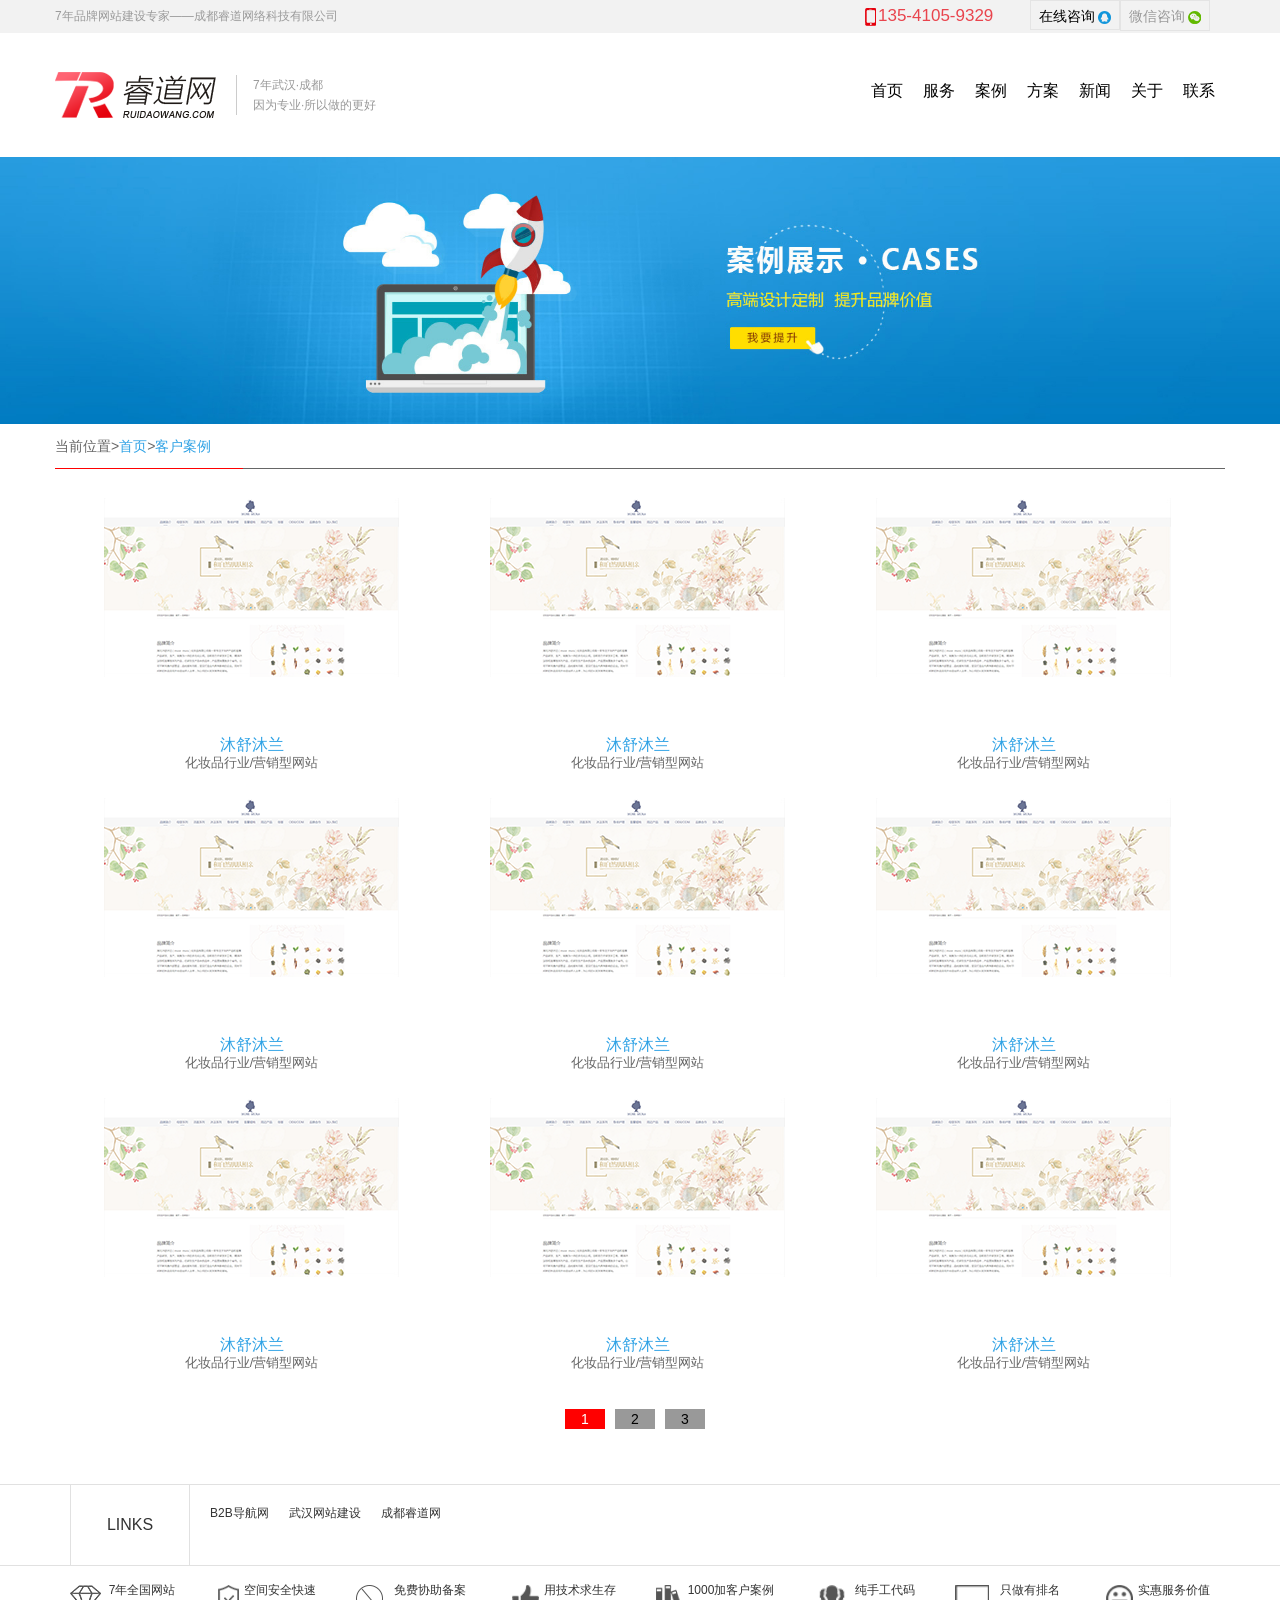
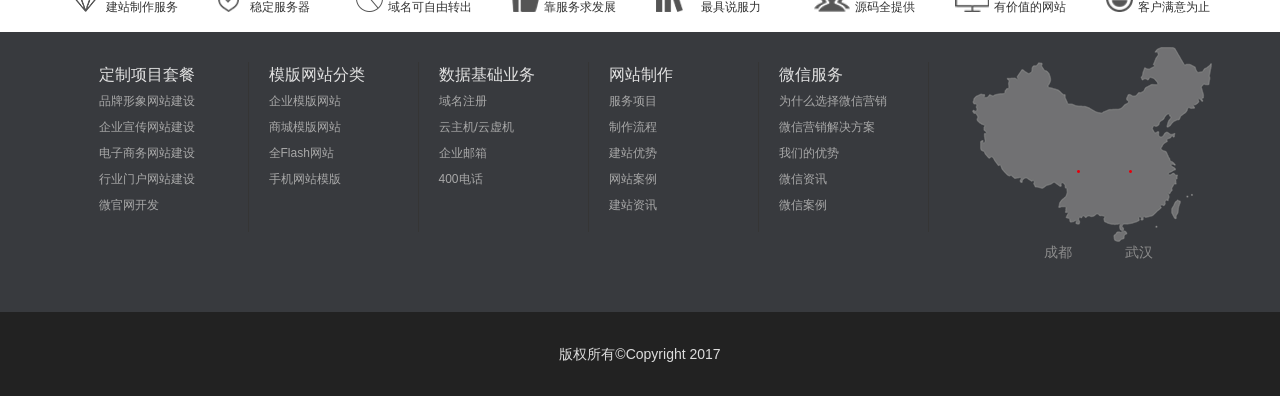
<file: ruidao/case.html>
<!DOCTYPE html>
<html lang="en">
<head>
  <meta charset="UTF-8">
  <meta name="viewport" content="width=device-width, initial-scale=1.0">
  <meta http-equiv="X-UA-Compatible" content="ie=edge">
  <title>案例</title>
  <link rel="stylesheet" href="css/bootstrap.min.css">
  <link rel="stylesheet" href="css/swiper.min.css">
  <link rel="stylesheet" href="css/index.css">
</head>
<body>
  <header>
    <div class="header hidden-xs">
    <div class="content">
      <div class="company">7年品牌网站建设专家——成都睿道网络科技有限公司</div>
        <div>
          <ul>
            <li class="phone"><img src="img/smallphone.png">135-4105-9329</li>
            <li class="qq"><a href="http://wpa.qq.com/msgrd?v=3&uin=983915916&site=qq&menu=yes">在线咨询&nbsp;<img src="img/QQ.png" align="center"></a></li>
            <li class="wx">微信咨询&nbsp;<img src="img/wx.png" align="center"><img src="img/wx_ewm.png"></li>
          </ul>
        </div>
    </div>
   </div>
   <nav class="navbar navbar-default" role="navigation">
     <div class="navbar-header">
       <button type="button" class="navbar-toggle" data-toggle="collapse" data-target="#navbar-menu">
         <span class="icon-bar"></span>
         <span class="icon-bar"></span>
         <span class="icon-bar"></span>
       </button>
       <div class="navbar-brand">
         <img src="img/logo.png">
         <div class="visible-lg">
           <p><span>7年</span>武汉·成都</p>
           <p>因为专业·所以做的更好</p>
         </div>
       </div>
     </div>
     <div class="collapse navbar-collapse" id="navbar-menu">
       <ul class="nav navbar-nav navbar-right">
         <li><a href="index.html">首页</a></li>
         <li><a href="web-build.html">服务</a></li>
         <li><a href="case.html">案例</a></li>
         <li><a href="plan.html">方案</a></li>
         <li><a href="news.html">新闻</a></li>
         <li><a href="about.html">关于</a></li>
         <li><a href="contact.html">联系</a></li>
       </ul>
     </div>
   </nav>
  </header>
  <main>
    <div class="anli-bg">
      <img src="img/case_banner.jpg">
    </div>
    <div class="customer-case">
      <div class="content">
        <span>当前位置><a href="index.html">首页</a>><a href="case.html">客户案例</a></span>
      </div>
      <div class="swiper-container container anli-case">
        <div class="swiper-wrapper">
          <div class="case swiper-slide">
            <div class="product">
              <p><a><img src="img/case.png"></a></p>
              <p><a href="case-detail.html">沐舒沐兰</a></p>
              <p>化妆品行业/营销型网站</p>
            </div>
            <div class="product">
              <p><a><img src="img/case.png"></a></p>
              <p><a href="case-detail.html">沐舒沐兰</a></p>
              <p>化妆品行业/营销型网站</p>
            </div>
            <div class="product">
              <p><a><img src="img/case.png"></a></p>
              <p><a href="case-detail.html">沐舒沐兰</a></p>
              <p>化妆品行业/营销型网站</p>
            </div>
            <div class="product">
              <p><a><img src="img/case.png"></a></p>
              <p><a href="case-detail.html">沐舒沐兰</a></p>
              <p>化妆品行业/营销型网站</p>
            </div>
            <div class="product">
              <p><a><img src="img/case.png"></a></p>
              <p><a href="case-detail.html">沐舒沐兰</a></p>
              <p>化妆品行业/营销型网站</p>
            </div>
            <div class="product">
              <p><a><img src="img/case.png"></a></p>
              <p><a href="case-detail.html">沐舒沐兰</a></p>
              <p>化妆品行业/营销型网站</p>
            </div>
            <div class="product">
              <p><a><img src="img/case.png"></a></p>
              <p><a href="case-detail.html">沐舒沐兰</a></p>
              <p>化妆品行业/营销型网站</p>
            </div>
            <div class="product">
              <p><a><img src="img/case.png"></a></p>
              <p><a href="case-detail.html">沐舒沐兰</a></p>
              <p>化妆品行业/营销型网站</p>
            </div>
            <div class="product">
              <p><a><img src="img/case.png"></a></p>
              <p><a href="case-detail.html">沐舒沐兰</a></p>
              <p>化妆品行业/营销型网站</p>
            </div>
          </div>
          <div class="swiper-slide case">
            <div class="product">
              <p><a><img src="img/case.png"></a></p>
              <p><a href="case-detail.html">沐舒沐兰</a></p>
              <p>化妆品行业/营销型网站</p>
            </div>
            <div class="product">
              <p><a><img src="img/case.png"></a></p>
              <p><a href="case-detail.html">沐舒沐兰</a></p>
              <p>化妆品行业/营销型网站</p>
            </div>
            <div class="product">
              <p><a><img src="img/case.png"></a></p>
              <p><a href="case-detail.html">沐舒沐兰</a></p>
              <p>化妆品行业/营销型网站</p>
            </div>
            <div class="product">
              <p><a><img src="img/case.png"></a></p>
              <p><a href="case-detail.html">沐舒沐兰</a></p>
              <p>化妆品行业/营销型网站</p>
            </div>
            <div class="product">
              <p><a><img src="img/case.png"></a></p>
              <p><a href="case-detail.html">沐舒沐兰</a></p>
              <p>化妆品行业/营销型网站</p>
            </div>
            <div class="product">
              <p><a><img src="img/case.png"></a></p>
              <p><a href="case-detail.html">沐舒沐兰</a></p>
              <p>化妆品行业/营销型网站</p>
            </div>
            <div class="product">
              <p><a><img src="img/case.png"></a></p>
              <p><a href="case-detail.html">沐舒沐兰</a></p>
              <p>化妆品行业/营销型网站</p>
            </div>
            <div class="product">
              <p><a><img src="img/case.png"></a></p>
              <p><a href="case-detail.html">沐舒沐兰</a></p>
              <p>化妆品行业/营销型网站</p>
            </div>
            <div class="product">
              <p><a><img src="img/case.png"></a></p>
              <p><a href="case-detail.html">沐舒沐兰</a></p>
              <p>化妆品行业/营销型网站</p>
            </div>
          </div>
          <div class="swiper-slide case">
            <div class="product">
              <p><a><img src="img/case.png"></a></p>
              <p><a href="case-detail.html">沐舒沐兰</a></p>
              <p>化妆品行业/营销型网站</p>
            </div>
            <div class="product">
              <p><a><img src="img/case.png"></a></p>
              <p><a href="case-detail.html">沐舒沐兰</a></p>
              <p>化妆品行业/营销型网站</p>
            </div>
            <div class="product">
              <p><a><img src="img/case.png"></a></p>
              <p><a href="case-detail.html">沐舒沐兰</a></p>
              <p>化妆品行业/营销型网站</p>
            </div>
            <div class="product">
              <p><a><img src="img/case.png"></a></p>
              <p><a href="case-detail.html">沐舒沐兰</a></p>
              <p>化妆品行业/营销型网站</p>
            </div>
            <div class="product">
              <p><a><img src="img/case.png"></a></p>
              <p><a href="case-detail.html">沐舒沐兰</a></p>
              <p>化妆品行业/营销型网站</p>
            </div>
            <div class="product">
              <p><a><img src="img/case.png"></a></p>
              <p><a href="case-detail.html">沐舒沐兰</a></p>
              <p>化妆品行业/营销型网站</p>
            </div>
            <div class="product">
              <p><a><img src="img/case.png"></a></p>
              <p><a href="case-detail.html">沐舒沐兰</a></p>
              <p>化妆品行业/营销型网站</p>
            </div>
            <div class="product">
              <p><a><img src="img/case.png"></a></p>
              <p><a href="case-detail.html">沐舒沐兰</a></p>
              <p>化妆品行业/营销型网站</p>
            </div>
            <div class="product">
              <p><a><img src="img/case.png"></a></p>
              <p><a href="case-detail.html">沐舒沐兰</a></p>
              <p>化妆品行业/营销型网站</p>
            </div>
          </div>
        </div>
      </div>
      <div class="btn-case">
        <p class="on">1</p>
        <p>2</p>
        <p>3</p>
      </div>
    </div>
  </main>
  <footer>
    <div class="footer">
      <div class="footer_top hidden-xs">
        <div class="container">
          <p>LINKS</p>
          <p><b>B2B导航网</b><b>武汉网站建设</b><b>成都睿道网</b></p>
        </div>
      </div>
      <div class="footer_mid container hidden-xs">
        <ul>
          <li>
            <img src="img/link1.png">
            <p>
              <b>7年全国网站</b>
              <b>建站制作服务</b>
            </p>
          </li>
          <li>
            <img src="img/link2.png">
            <p>
              <b>空间安全快速</b>
              <b>稳定服务器</b>
            </p>
          </li><li>
            <img src="img/link3.png">
            <p>
              <b>免费协助备案</b>
              <b>域名可自由转出</b>
            </p>
          </li><li>
            <img src="img/link4.png">
            <p>
              <b>用技术求生存</b>
              <b>靠服务求发展</b>
            </p>
          </li>
          <li>
            <img src="img/link5.png">
            <p>
              <b>1000加客户案例</b>
              <b>最具说服力</b>
            </p>
          </li>
          <li>
            <img src="img/link6.png">
            <p>
              <b>纯手工代码</b>
              <b>源码全提供</b>
            </p>
          </li>
          <li>
            <img src="img/link7.png">
            <p>
              <b>只做有排名</b>
              <b>有价值的网站</b>
            </p>
          </li>
          <li>
            <img src="img/link8.png">
            <p>
              <b>实惠服务价值</b>
              <b>客户满意为止</b>
            </p>
          </li>
        </ul>
      </div>
      <div class="footer_bottom hidden-xs">
        <div class="container">
          <div class="footer_bottom_l">
            <div>
              <ul>
                <li><a href="#">定制项目套餐</a></li>
                <li><a href="#">品牌形象网站建设</a></li>
                <li><a href="#">企业宣传网站建设</a></li>
                <li><a href="#">电子商务网站建设</a></li>
                <li><a href="#">行业门户网站建设</a></li>
                <li><a href="#">微官网开发</a></li>
              </ul>
            </div>
            <div>
              <ul>
                <li><a href="#">模版网站分类</a></li>
                <li><a href="#">企业模版网站</a></li>
                <li><a href="#">商城模版网站</a></li>
                <li><a href="#">全Flash网站</a></li>
                <li><a href="#">手机网站模版</a></li>
              </ul>
            </div>
            <div>
              <ul>
                <li><a href="#">数据基础业务</a></li>
                <li><a href="#">域名注册</a></li>
                <li><a href="#">云主机/云虚机</a></li>
                <li><a href="#">企业邮箱</a></li>
                <li><a href="#">400电话</a></li>
              </ul>
            </div>
            <div>
              <ul>
                <li><a href="#">网站制作</a></li>
                <li><a href="#">服务项目</a></li>
                <li><a href="#">制作流程</a></li>
                <li><a href="#">建站优势</a></li>
                <li><a href="#">网站案例</a></li>
                <li><a href="#">建站资讯</a></li>
              </ul>
            </div>
            <div>
              <ul>
                <li><a href="#">微信服务</a></li>
                <li><a href="#">为什么选择微信营销</a></li>
                <li><a href="#">微信营销解决方案</a></li>
                <li><a href="#">我们的优势</a></li>
                <li><a href="#">微信资讯</a></li>
                <li><a href="#">微信案例</a></li>
              </ul>
            </div>
          </div>
          <div class="footer_bottom_r">
            <img src="img/map.png">
            <div class="address">
              <a>成都</a>
              <a>武汉</a>
            </div>
            <div class="left">
              <span>135-4105-9329</span>
              <span></span>
            </div>
            <div class="right">
              <span>135-4105-9329</span>
              <span></span>
            </div>
          </div>
        </div>
      </div>
      <div class="footer_copyright">
        <p>版权所有©Copyright 2017</p>
      </div>
    </div>
  </footer>
  <script src="js/jquery.min.js"></script>
  <script src="js/bootstrap.min.js"></script>
  <script src="js/swiper.min.js"></script>
  <script src="js/index.js"></script>
</body>
</html>
</file>
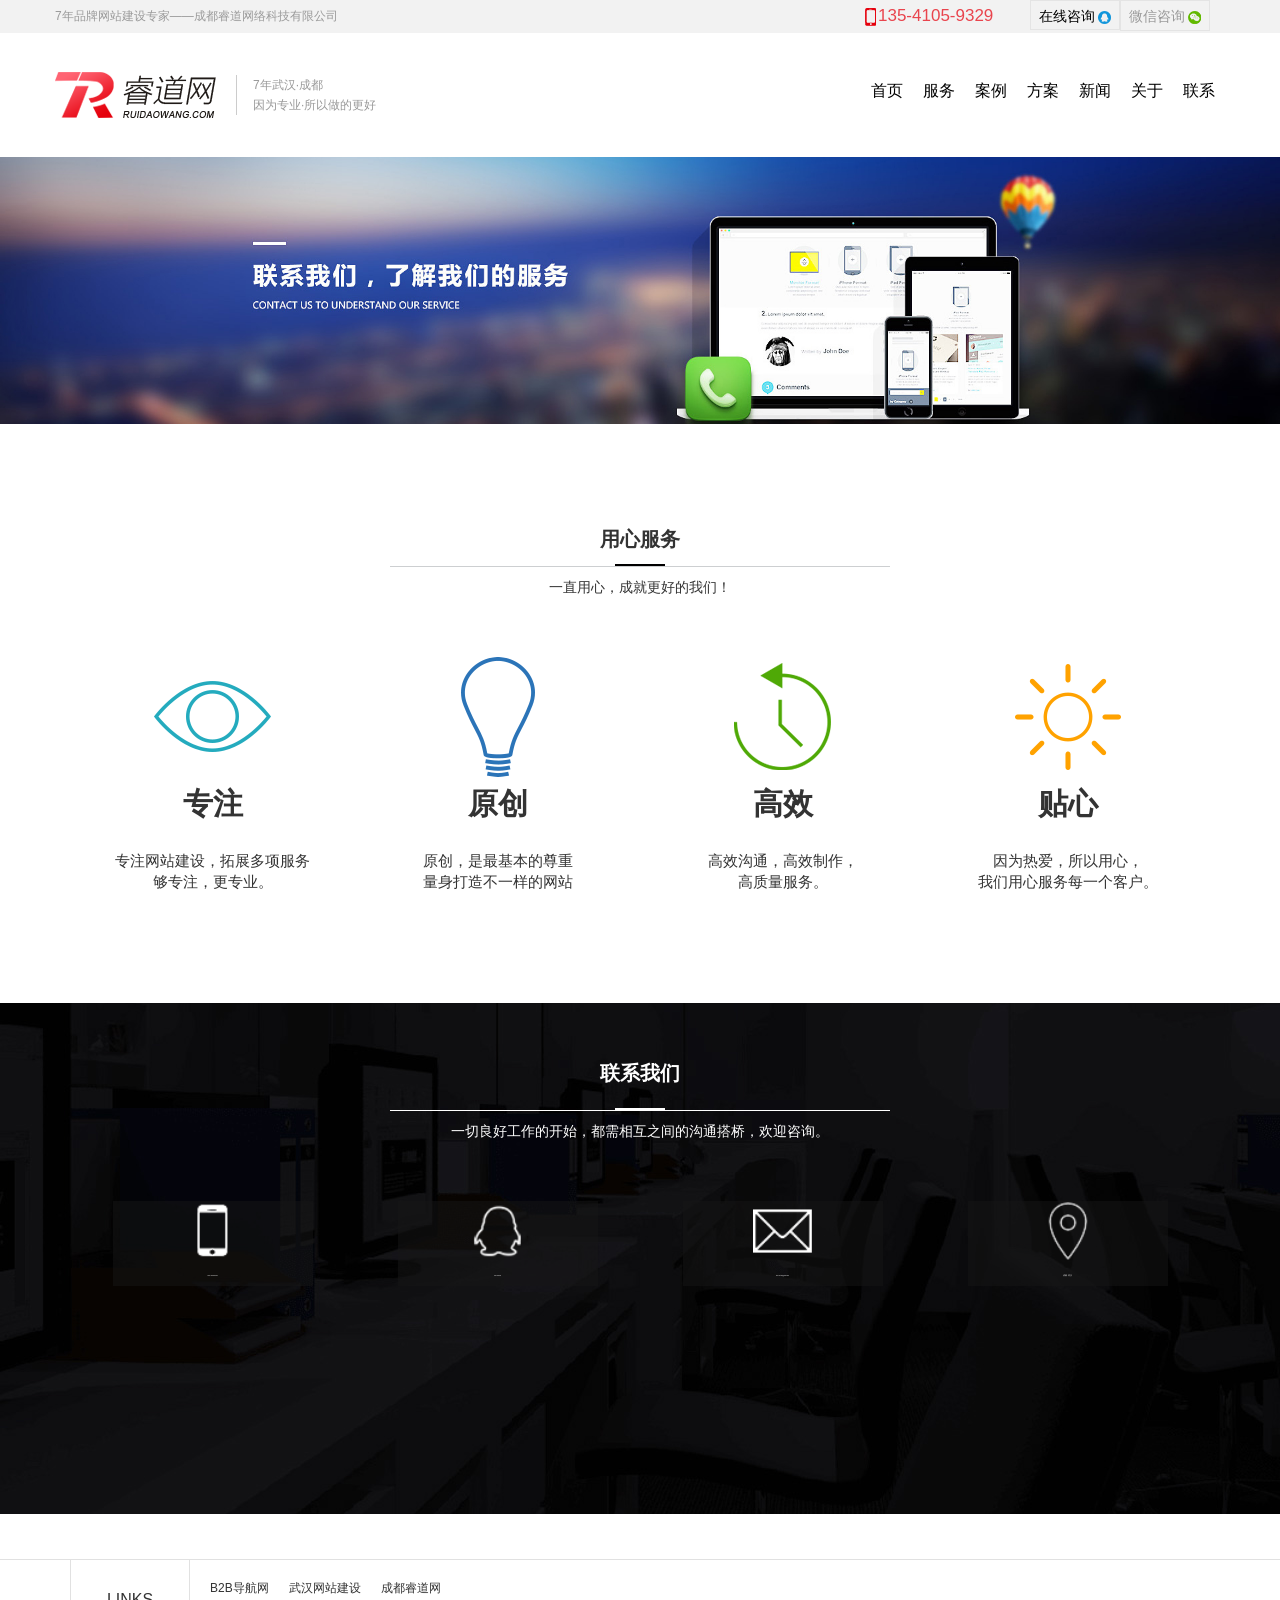
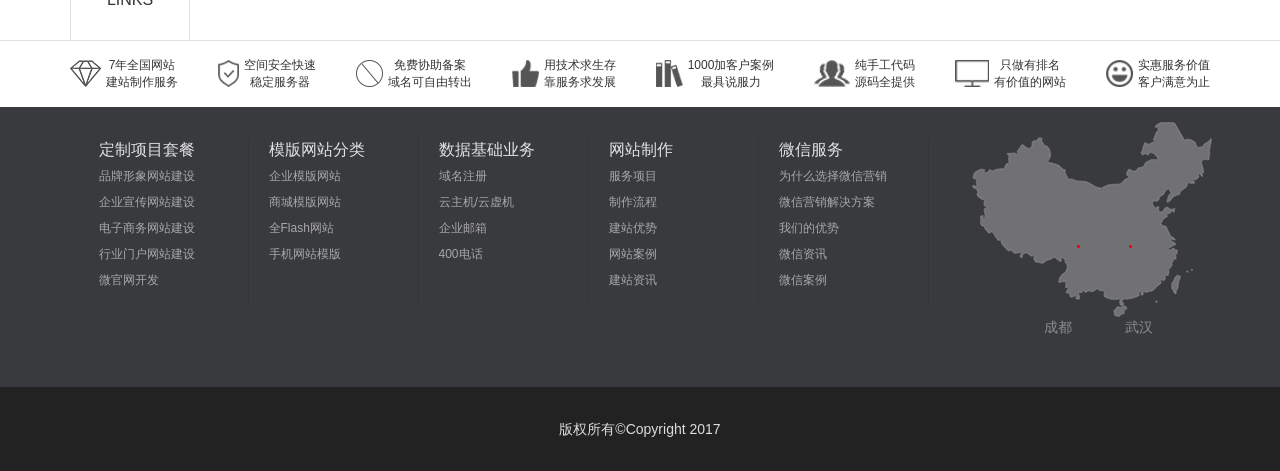
<file: ruidao/contact.html>
<!DOCTYPE html>
<html lang="en">
<head>
  <meta charset="UTF-8" />
  <meta name="viewport" content="width=device-width, initial-scale=1, maximum-scale=1, user-scalable=no">
  <title>联系</title>
  <link rel="stylesheet" href="css/bootstrap.min.css">
  <link rel="stylesheet" href="css/swiper.min.css">
  <link rel="stylesheet" href="http://at.alicdn.com/t/font_822736_cw40qrrs7o6.css">
  <link rel="stylesheet" href="css/index.css">
</head>
<body>
  <header>
    <div class="header hidden-xs">
    <div class="content">
      <div class="company">7年品牌网站建设专家——成都睿道网络科技有限公司</div>
        <div>
          <ul>
            <li class="phone"><img src="img/smallphone.png">135-4105-9329</li>
            <li class="qq"><a href="http://wpa.qq.com/msgrd?v=3&uin=983915916&site=qq&menu=yes">在线咨询&nbsp;<img src="img/QQ.png" align="center"></a></li>
            <li class="wx">微信咨询&nbsp;<img src="img/wx.png" align="center"><img src="img/wx_ewm.png"></li>
          </ul>
        </div>
    </div>
   </div>
   <nav class="navbar navbar-default" role="navigation">
     <div class="navbar-header">
       <button type="button" class="navbar-toggle" data-toggle="collapse" data-target="#navbar-menu">
         <span class="icon-bar"></span>
         <span class="icon-bar"></span>
         <span class="icon-bar"></span>
       </button>
       <div class="navbar-brand">
         <img src="img/logo.png">
         <div class="visible-lg">
           <p><span>7年</span>武汉·成都</p>
           <p>因为专业·所以做的更好</p>
         </div>
       </div>
     </div>
     <div class="collapse navbar-collapse" id="navbar-menu">
       <ul class="nav navbar-nav navbar-right">
         <li><a href="index.html">首页</a></li>
         <li><a href="web-build.html">服务</a></li>
         <li><a href="case.html">案例</a></li>
         <li><a href="plan.html">方案</a></li>
         <li><a href="news.html">新闻</a></li>
         <li><a href="about.html">关于</a></li>
         <li><a href="contact.html">联系</a></li>
       </ul>
     </div>
   </nav>
  </header>
  <main class="contact">
    <img src="img/contact_banner.jpg" class="contact_one">
    <div class="contact_two">
      <div class="contact_twoson container">
        <p class="publicP">用心服务</p>
        <div class="publicLine"></div>
        <div class="publicFaster">一直用心，成就更好的我们！</div>
        <div class="contact_two_down">
          <div class="col-xs-12 col-sm-6 col-md-4 col-lg-3">
            <img src="img/about01.png">
            <h4>专注</h4>
            <p>专注网站建设，拓展多项服务<br>够专注，更专业。</p>
          </div>
          <div class="col-xs-12 col-sm-6 col-md-4 col-lg-3">
            <img src="img/about02.png">
            <h4>原创</h4>
            <p>原创，是最基本的尊重<br>量身打造不一样的网站</p>
          </div>
          <div class="col-xs-12 col-sm-6 col-md-4 col-lg-3">
            <img src="img/about03.png">
            <h4>高效</h4>
            <p>高效沟通，高效制作，<br>高质量服务。</p>
          </div>
          <div class="col-xs-12 col-sm-6 col-md-4 col-lg-3">
            <img src="img/about044.png">
            <h4>贴心</h4>
            <p>因为热爱，所以用心，<br>我们用心服务每一个客户。</p>
          </div>
        </div>
      </div>
    </div>
    <div class="contact_three">
      <div class="contact_threeson container">
        <p class="publicP3">联系我们</p>
        <div class="publicLine3"></div>
        <div class="publicFaster3">一切良好工作的开始，都需相互之间的沟通搭桥，欢迎咨询。</div>
        <div class="contact_three_down">
          <div class="col-xs-12 col-sm-6 col-md-4 col-lg-3">
            <div>
              <img src="img/so-iphone.png">
              <h5>135-4105-9329</h5>
            </div>
          </div>
          <div class="col-xs-12 col-sm-6 col-md-4 col-lg-3">
            <div>
              <img src="img/so-qq.png">
              <h5>35770138</h5>
            </div>
          </div>
          <div class="col-xs-12 col-sm-6 col-md-4 col-lg-3">
            <div>
              <img src="img/so-mail.png">
              <h5>35770138@qq.com</h5>
            </div>
          </div>
          <div class="col-xs-12 col-sm-6 col-md-4 col-lg-3">
            <div>
              <img src="img/so-location.png">
              <h5>成都·武汉</h5>
            </div>
          </div>
        </div>
      </div>
    </div>
  </main>
  <footer>
    <div class="footer">
      <div class="footer_top hidden-xs">
        <div class="container">
          <p>LINKS</p>
          <p><b>B2B导航网</b><b>武汉网站建设</b><b>成都睿道网</b></p>
        </div>
      </div>
      <div class="footer_mid container hidden-xs">
        <ul>
          <li>
            <img src="img/link1.png">
            <p>
              <b>7年全国网站</b>
              <b>建站制作服务</b>
            </p>
          </li>
          <li>
            <img src="img/link2.png">
            <p>
              <b>空间安全快速</b>
              <b>稳定服务器</b>
            </p>
          </li><li>
            <img src="img/link3.png">
            <p>
              <b>免费协助备案</b>
              <b>域名可自由转出</b>
            </p>
          </li><li>
            <img src="img/link4.png">
            <p>
              <b>用技术求生存</b>
              <b>靠服务求发展</b>
            </p>
          </li>
          <li>
            <img src="img/link5.png">
            <p>
              <b>1000加客户案例</b>
              <b>最具说服力</b>
            </p>
          </li>
          <li>
            <img src="img/link6.png">
            <p>
              <b>纯手工代码</b>
              <b>源码全提供</b>
            </p>
          </li>
          <li>
            <img src="img/link7.png">
            <p>
              <b>只做有排名</b>
              <b>有价值的网站</b>
            </p>
          </li>
          <li>
            <img src="img/link8.png">
            <p>
              <b>实惠服务价值</b>
              <b>客户满意为止</b>
            </p>
          </li>
        </ul>
      </div>
      <div class="footer_bottom hidden-xs">
        <div class="container">
          <div class="footer_bottom_l">
            <div>
              <ul>
                <li><a href="#">定制项目套餐</a></li>
                <li><a href="#">品牌形象网站建设</a></li>
                <li><a href="#">企业宣传网站建设</a></li>
                <li><a href="#">电子商务网站建设</a></li>
                <li><a href="#">行业门户网站建设</a></li>
                <li><a href="#">微官网开发</a></li>
              </ul>
            </div>
            <div>
              <ul>
                <li><a href="#">模版网站分类</a></li>
                <li><a href="#">企业模版网站</a></li>
                <li><a href="#">商城模版网站</a></li>
                <li><a href="#">全Flash网站</a></li>
                <li><a href="#">手机网站模版</a></li>
              </ul>
            </div>
            <div>
              <ul>
                <li><a href="#">数据基础业务</a></li>
                <li><a href="#">域名注册</a></li>
                <li><a href="#">云主机/云虚机</a></li>
                <li><a href="#">企业邮箱</a></li>
                <li><a href="#">400电话</a></li>
              </ul>
            </div>
            <div>
              <ul>
                <li><a href="#">网站制作</a></li>
                <li><a href="#">服务项目</a></li>
                <li><a href="#">制作流程</a></li>
                <li><a href="#">建站优势</a></li>
                <li><a href="#">网站案例</a></li>
                <li><a href="#">建站资讯</a></li>
              </ul>
            </div>
            <div>
              <ul>
                <li><a href="#">微信服务</a></li>
                <li><a href="#">为什么选择微信营销</a></li>
                <li><a href="#">微信营销解决方案</a></li>
                <li><a href="#">我们的优势</a></li>
                <li><a href="#">微信资讯</a></li>
                <li><a href="#">微信案例</a></li>
              </ul>
            </div>
          </div>
          <div class="footer_bottom_r">
            <img src="img/map.png">
            <div class="address">
              <a>成都</a>
              <a>武汉</a>
            </div>
            <div class="left">
              <span>135-4105-9329</span>
              <span></span>
            </div>
            <div class="right">
              <span>135-4105-9329</span>
              <span></span>
            </div>
          </div>
        </div>
      </div>
      <div class="footer_copyright">
        <p>版权所有©Copyright 2017</p>
      </div>
    </div>
  </footer>
  <script src="js/jquery.min.js"></script>
  <script src="js/bootstrap.min.js"></script>
  <script src="js/swiper.min.js"></script>
  <script src="js/index.js"></script>
</body>
</html>
</file>
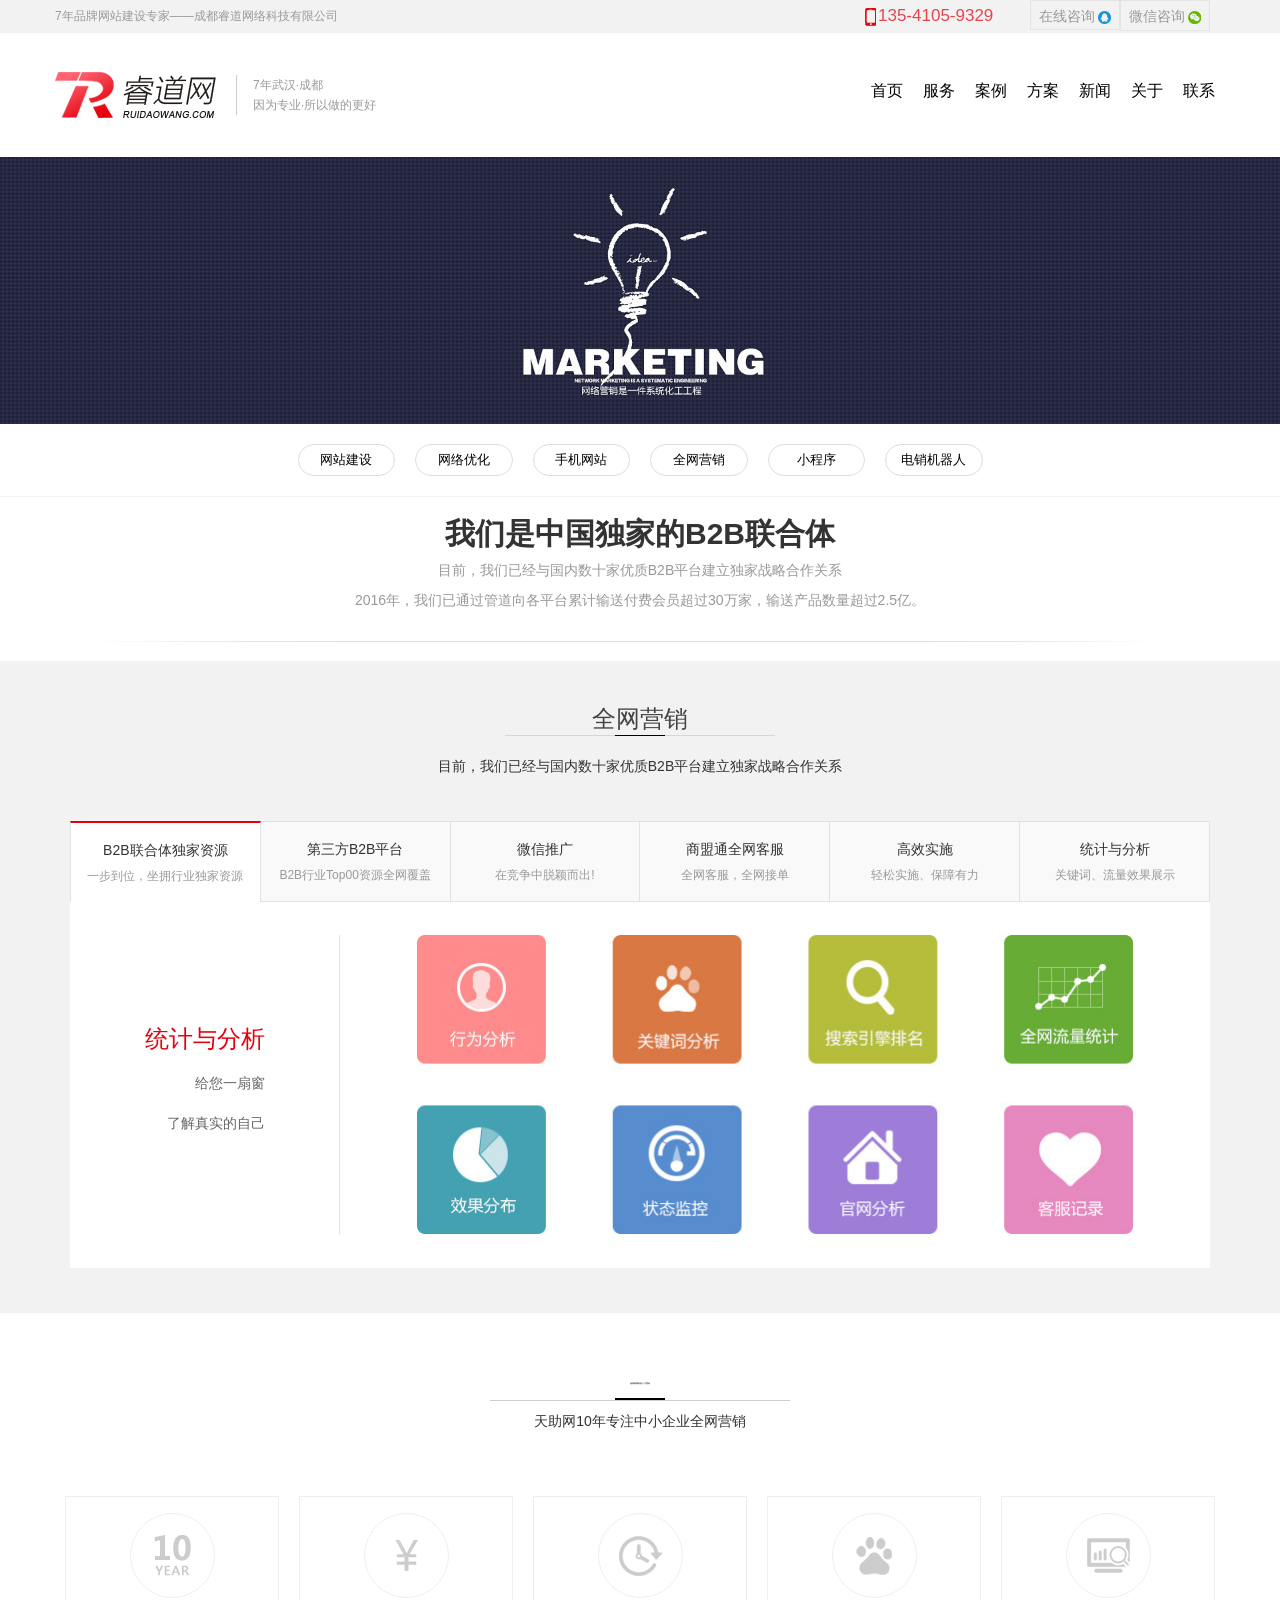
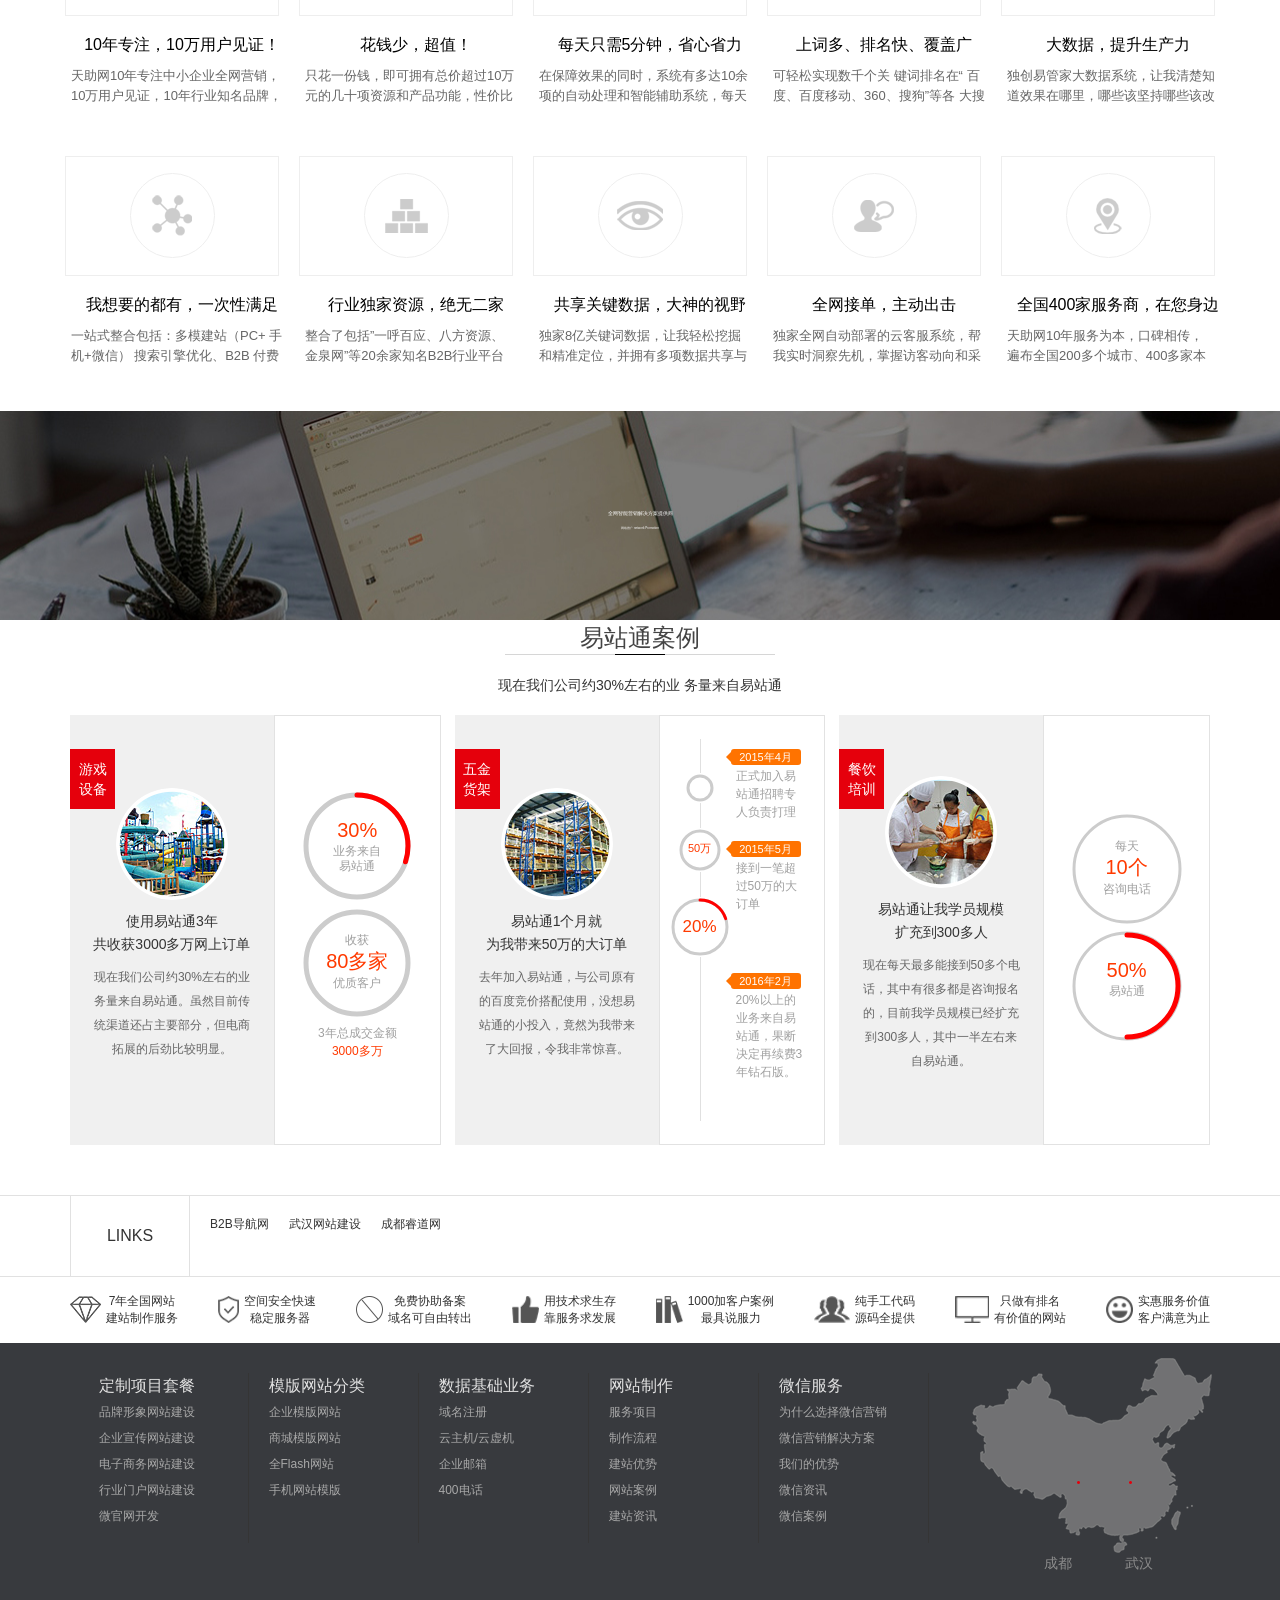
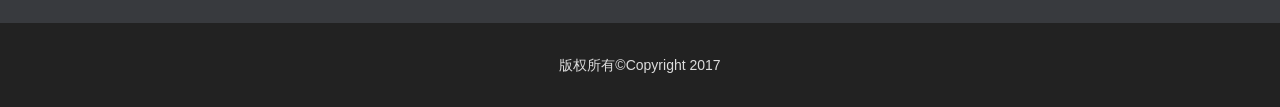
<file: ruidao/marketServe.html>
<!DOCTYPE html>
<html lang="en" dir="ltr">
  <head>
    <meta charset="utf-8">
    <meta name="viewport" content="width=device-width,initial-scale=1,user-scalable=no">
    <title>全网营销</title>
    <link rel="stylesheet" href="css/bootstrap.min.css">
    <link rel="stylesheet" href="css/swiper.min.css">
    <link rel="stylesheet" href="css/index.css">
    <link rel="stylesheet" href="http://at.alicdn.com/t/font_822885_3fdy2bmagfu.css">
  </head>
  <body>
    <header>
      <div class="header hidden-xs">
        <div class="content">
          <div class="company">7年品牌网站建设专家——成都睿道网络科技有限公司</div>
            <div>
              <ul>
                <li class="phone"><img src="img/smallphone.png">135-4105-9329</li>
                <li class="qq">在线咨询&nbsp;<img src="img/QQ.png" align="center"></li>
                <li class="wx">微信咨询&nbsp;<img src="img/wx.png" align="center"></li>
              </ul>
            </div>
        </div>
      </div>
      <nav class="navbar navbar-default" role="navigation">
        <div class="navbar-header">
          <button type="button" class="navbar-toggle" data-toggle="collapse" data-target="#navbar-menu">
            <span class="icon-bar"></span>
             <span class="icon-bar"></span>
            <span class="icon-bar"></span>
          </button>
          <div class="navbar-brand">
          <img src="img/logo.png">
          <div class="visible-lg">
            <p><span>7年</span>武汉·成都</p>
            <p>因为专业·所以做的更好</p>
          </div>
          </div>
        </div>
        <div class="collapse navbar-collapse" id="navbar-menu">
          <ul class="nav navbar-nav navbar-right">
            <li><a href="index.html">首页</a></li>
            <li><a href="web-build.html">服务</a></li>
            <li><a href="case.html">案例</a></li>
            <li><a href="plan.html">方案</a></li>
            <li><a href="news.html">新闻</a></li>
            <li><a href="about.html">关于</a></li>
            <li><a href="contact.html">联系</a></li>
          </ul>
        </div>
      </nav>
    </header>
    <!---营销服务----------------------->
    <main class="market_serve">
      <div class="banner">
        <img src="img/market_banner.jpg">
      </div>
      <div class="container nav1">
        <ul class="row">
          <li class="col-lg-1 col-md-4 col-sm-4 col-xs-4"><a href="web-build.html">网站建设</a></li>
          <li class="col-lg-1 col-md-4 col-sm-4 col-xs-4"><a href="web-seo.html">网络优化</a></li>
          <li class="col-lg-1 col-md-4 col-sm-4 col-xs-4"><a href="phoneWeb.html">手机网站</a></li>
          <li class="col-lg-1 col-md-4 col-sm-4 col-xs-4"><a href="marketServe.html">全网营销</a></li>
          <li class="col-lg-1 col-md-4 col-sm-4 col-xs-4"><a href="wechat.html">小程序</a></li>
          <li class="col-lg-1 col-md-4 col-sm-4 col-xs-4"><a href="robot.html">电销机器人</a></li>
        </ul>
      </div>
      <div class="top_nav">
        <div class="nav_con">
          <h2>我们是中国独家的B2B联合体</h2>
          <p>目前，我们已经与国内数十家优质B2B平台建立独家战略合作关系</p>
          <p>2016年，我们已通过管道向各平台累计输送付费会员超过30万家，输送产品数量超过2.5亿。</p>
        </div>
        <div class="cut_line">
          <img src="img/wap-line.jpg">
        </div>
      </div>
      <!-- service_Marketing -->
      <div class="service_Marketing">
        <div class="container">
          <div class="market_service_title">
            <h3>全网营销</h3>
            <div><span></span><b></b><span></span></div>
            <p>目前，我们已经与国内数十家优质B2B平台建立独家战略合作关系</p>
          </div>
          <div class="service_tab">
            <a class="on1" href="javascript:;">
              <b>B2B联合体独家资源</b>
              <p>一步到位，坐拥行业独家资源</p>
            </a>
            <a href="javascript:;">
              <b>第三方B2B平台</b>
              <p>B2B行业Top00资源全网覆盖</p>
            </a>
            <a href="javascript:;">
              <b>微信推广</b>
              <p>在竞争中脱颖而出!</p>
            </a>
            <a href="javascript:;">
              <b>商盟通全网客服</b>
              <p>全网客服，全网接单</p>
            </a>
            <a href="javascript:;">
              <b>高效实施</b>
              <p>轻松实施、保障有力</p>
            </a>
            <a href="javascript:;">
              <b>统计与分析</b>
              <p>关键词、流量效果展示</p>
            </a>
          </div>
          <div class="swiper-container service_slide">
            <div class="swiper-wrapper">
              <div class="swiper-slide">
                <div class="items">
                  <div class="swiper_slide_l">
                    <div>
                      <h3>统计与分析</h3>
                      <p>给您一扇窗</p>
                      <p>了解真实的自己</p>
                    </div>
                  </div>
                  <div class="swiper_slide_r">
                    <img src="img/tab7.jpg">
                  </div>
                </div>
              </div>
              <div class="swiper-slide">
                <div class="items">
                  <div class="swiper_slide_l">
                    <div>
                      <h3>统计与分析</h3>
                      <p>给您一扇窗</p>
                      <p>了解真实的自己</p>
                    </div>
                  </div>
                  <div class="swiper_slide_r">
                    <img src="img/tab7.jpg">
                  </div>
                </div>
              </div>
              <div class="swiper-slide">
                <div class="items">
                  <div class="swiper_slide_l">
                    <div>
                      <h3>统计与分析</h3>
                      <p>给您一扇窗</p>
                      <p>了解真实的自己</p>
                    </div>
                  </div>
                  <div class="swiper_slide_r">
                    <img src="img/tab7.jpg">
                  </div>
                </div>
              </div>
              <div class="swiper-slide">
                <div class="items">
                  <div class="swiper_slide_l">
                    <div>
                      <h3>统计与分析</h3>
                      <p>给您一扇窗</p>
                      <p>了解真实的自己</p>
                    </div>
                  </div>
                  <div class="swiper_slide_r">
                    <img src="img/tab7.jpg">
                  </div>
                </div>
              </div>
              <div class="swiper-slide">
                <div class="items">
                  <div class="swiper_slide_l">
                    <div>
                      <h3>统计与分析</h3>
                      <p>给您一扇窗</p>
                      <p>了解真实的自己</p>
                    </div>
                  </div>
                  <div class="swiper_slide_r">
                    <img src="img/tab7.jpg">
                  </div>
                </div>
              </div>
              <div class="swiper-slide">
                <div class="items">
                  <div class="swiper_slide_l">
                    <div>
                      <h3>统计与分析</h3>
                      <p>给您一扇窗</p>
                      <p>了解真实的自己</p>
                    </div>
                  </div>
                  <div class="swiper_slide_r">
                    <img src="img/tab7.jpg">
                  </div>
                </div>
              </div>
            </div>
            <div class="swiper-pagination"></div>
          </div>
        </div>
      </div>
      <!--理由----------------------------------->
      <div class="reason">
        <div class="reason_title">
          <h4>选择易通站的八大理由</h4>
          <div></div>
          <p>天助网10年专注中小企业全网营销</p>
        </div>
        <div class="reason_con swiper-container container">
          <div class="swiper-wrapper">
            <div class="swiper-slide">
              <div class="reaCon_box">
                <div class="reaCon_box_t">
                  <div class="reaCon_box_t_1"></div>
                </div>
                <h4>10年专注，10万用户见证！</h4>
                <p>天助网10年专注中小企业全网营销，
                  10万用户见证，10年行业知名品牌，
                  更值得我信赖。
                </p>
              </div>
              <div class="reaCon_box">
                <div class="reaCon_box_t">
                  <div class="reaCon_box_t_6"></div>
                </div>
                <h4>我想要的都有，一次性满足</h4>
                <p>一站式整合包括：多模建站（PC+
                  手机+微信） 搜索引擎优化、B2B
                  付费会员、B2B信息托管发布、
                  微信推广、关键词竞价、第三方可
                  信 认证、在线客服 ......
                </p>
              </div>
            </div>
            <div class="swiper-slide">
              <div class="reaCon_box">
                <div class="reaCon_box_t">
                  <div class="reaCon_box_t_2"></div>
                </div>
                <h4>花钱少，超值！</h4>
                <p>只花一份钱，即可拥有总价超过10万
                  元的几十项资源和产品功能，性价比
                  超值！一站式完成企业全部所需，不
                  搞重复建设，不花冤枉钱！
                </p>
              </div>
              <div class="reaCon_box">
                <div class="reaCon_box_t">
                  <div class="reaCon_box_t_7"></div>
                </div>
                <h4>行业独家资源，绝无二家</h4>
                <p>整合了包括”一呼百应、八方资源、
                  金泉网”等20余家知名B2B行业平台
                  资源，并采用 独家定制付费会员模
                  式，全网云客服部署、一站式管理，
                  全网独此一家。
                </p>
              </div>
            </div>
            <div class="swiper-slide">
              <div class="reaCon_box">
                <div class="reaCon_box_t">
                  <div class="reaCon_box_t_3"></div>
                </div>
                <h4>每天只需5分钟，省心省力</h4>
                <p>在保障效果的同时，系统有多达10余
                  项的自动处理和智能辅助系统，每天
                  只需5分钟即可轻松搞定，（以前按照
                  传统方式我至少每天需要5个小时）
                  现在真的省心省力。
                </p>
              </div>
              <div class="reaCon_box">
                <div class="reaCon_box_t">
                  <div class="reaCon_box_t_8"></div>
                </div>
                <h4>共享关键数据，大神的视野</h4>
                <p>独家8亿关键词数据，让我轻松挖掘
                  和精准定位，并拥有多项数据共享与
                  分析系统，使用 一目了然，专业门槛
                  低，哪怕你是菜鸟，也足以让你比肩
                  同行精英。
                </p>
              </div>
            </div>
            <div class="swiper-slide">
              <div class="reaCon_box">
                <div class="reaCon_box_t">
                  <div class="reaCon_box_t_4"></div>
                </div>
                <h4>上词多、排名快、覆盖广</h4>
                <p>可轻松实现数千个关 键词排名在“
                  百度、百度移动、360、搜狗”等各
                  大搜索引擎前三页，收 录快排名快
                  (最快当天就有排名)。为我带来源源
                  不断的精准潜在客户。
                </p>
              </div>
              <div class="reaCon_box">
                <div class="reaCon_box_t">
                  <div class="reaCon_box_t_9"></div>
                </div>
                <h4>全网接单，主动出击</h4>
                <p>独家全网自动部署的云客服系统，帮
                  我实时洞察先机，掌握访客动向和采
                  购意愿，与客户 零距离实时互动沟
                  通，赢得更多订单。
                </p>
              </div>
            </div>
            <div class="swiper-slide">
              <div class="reaCon_box">
                <div class="reaCon_box_t">
                  <div class="reaCon_box_t_5"></div>
                </div>
                <h4>大数据，提升生产力</h4>
                <p>独创易管家大数据系统，让我清楚知
                    道效果在哪里，哪些该坚持哪些该改
                    进，将系统资源 充分发挥。不断修正
                    与提升效果，从而为我收获更多的订
                    单。
                </p>
              </div>
              <div class="reaCon_box">
                <div class="reaCon_box_t">
                  <div class="reaCon_box_t_10"></div>
                </div>
                <h4>全国400家服务商，在您身边</h4>
                <p>天助网10年服务为本，口碑相传，
                  遍布全国200多个城市、400多家本
                  地服务商、5000多名专业的电商服
                  务人员，提供一对一的全程优质服
                  务。
                </p>
              </div>
            </div>
          </div>
        </div>
      </div>
      <div class="c_banner">
          <h1>全网智能营销解决方案提供商</h1>
          <p>网络推广 network Promotion</p>
      </div>
      <!---易站通----------------------------->
      <div class="market_case">
        <div class="container">
          <div class="market_service_title">
            <h3>易站通案例</h3>
            <div><span></span><b></b><span></span></div>
            <p>现在我们公司约30%左右的业 务量来自易站通</p>
          </div>
          <div class="swiper-container market_case_swiper">
            <div class="swiper-wrapper">
              <div class="swiper-slide">
                <div class="items">
                  <div class="market_case_swiper_l">
                    <b>游戏<br>设备</b>
                    <img src="img/m4_1.png" class="img-circle">
                    <h5>使用易站通3年 <br>共收获3000多万网上订单</h5>
                    <p>现在我们公司约30%左右的业
                      务量来自易站通。虽然目前传
                      统渠道还占主要部分，但电商
                      拓展的后劲比较明显。</p>
                  </div>
                  <div class="market_case_swiper_r">
                    <div class="circle">
                      <canvas id="canvas1" width="112" height="112"></canvas>
                      <div class="text">
                        <span>30%</span>
                        <p>业务来自<br>易站通</p>
                      </div>
                    </div>
                    <div class="circle">
                      <canvas id="canvas2" width="112" height="112"></canvas>
                      <div class="text">
                        <p>收获</p>
                        <span>80多家</span>
                        <p>优质客户</p>
                      </div>
                    </div>
                    <b>3年总成交金额</b>
                    <p>3000多万</p>
                  </div>
                </div>
              </div>
              <div class="swiper-slide">
                <div class="items">
                  <div class="market_case_swiper_l">
                    <b>五金 <br>货架</b>
                    <img src="img/m4_2.png" class="img-circle">
                    <h5>易站通1个月就 <br>为我带来50万的大订单</h5>
                    <p>去年加入易站通，与公司原有
                      的百度竞价搭配使用，没想易
                      站通的小投入，竟然为我带来
                      了大回报，令我非常惊喜。</p>
                  </div>
                  <div class="market_case_swiper_r">
                    <div class="l">
                      <div class="in">
                        <div class="circle_xs">
                          <canvas id="canvas3" width="30" height="30"></canvas>
                          <div class="text">
                            <span class="iconfont icon-jia"></span>
                          </div>
                        </div>
                        <div class="circle_sm">
                          <canvas id="canvas4" width="44" height="44"></canvas>
                          <div class="text">
                            <span>50万</span>
                          </div>
                        </div>
                        <div class="circle_md">
                          <canvas id="canvas5" width="60" height="60"></canvas>
                          <div class="text">
                            <span>20%</span>
                          </div>
                        </div>
                      </div>

                    </div>
                    <div class="r">
                      <div class=in>
                        <div class="boxa">
                          <b></b>
                          <span>2015年4月</span>
                        </div>
                        <p>正式加入易站通招聘专人负责打理</p>
                      </div>
                      <div class=in>
                        <div class="boxa">
                          <b></b>
                          <span>2015年5月</span>
                        </div>
                        <p>接到一笔超过50万的大订单</p>
                      </div>
                      <div class=in>
                        <div class="boxa">
                          <b></b>
                          <span>2016年2月</span>
                        </div>
                        <p>20%以上的业务来自易站通，果断决定再续费3年钻石版。</p>
                      </div>
                    </div>
                  </div>
                </div>
              </div>
              <div class="swiper-slide">
                <div class="items">
                  <div class="market_case_swiper_l">
                    <b>餐饮<br>培训</b>
                    <img src="img/m4_3.png" class="img-circle">
                    <h5>易站通让我学员规模 <br>扩充到300多人</h5>
                    <p>现在每天最多能接到50多个电
                      话，其中有很多都是咨询报名
                      的，目前我学员规模已经扩充
                      到300多人，其中一半左右来
                      自易站通。</p>
                  </div>
                  <div class="market_case_swiper_r">
                    <div class="circle">
                      <canvas id="canvas6" width="112" height="112"></canvas>
                      <div class="text">
                        <p>每天 </p>
                        <span>10个</span>
                        <p>咨询电话</p>
                      </div>
                    </div>
                    <div class="circle">
                      <canvas id="canvas7" width="112" height="112"></canvas>
                      <div class="text">
                        <span>50%</span>
                        <p>易站通</p>
                      </div>
                    </div>
                  </div>
                </div>
              </div>
            </div>
          </div>
        </div>
      </div>
    </main>
    <footer>
    <div class="footer">
      <div class="footer_top hidden-xs">
        <div class="container">
          <p>LINKS</p>
          <p><b>B2B导航网</b><b>武汉网站建设</b><b>成都睿道网</b></p>
        </div>
      </div>
      <div class="footer_mid container hidden-xs">
        <ul>
          <li>
            <img src="img/link1.png">
            <p>
              <b>7年全国网站</b>
              <b>建站制作服务</b>
            </p>
          </li>
          <li>
            <img src="img/link2.png">
            <p>
              <b>空间安全快速</b>
              <b>稳定服务器</b>
            </p>
          </li><li>
            <img src="img/link3.png">
            <p>
              <b>免费协助备案</b>
              <b>域名可自由转出</b>
            </p>
          </li><li>
            <img src="img/link4.png">
            <p>
              <b>用技术求生存</b>
              <b>靠服务求发展</b>
            </p>
          </li>
          <li>
            <img src="img/link5.png">
            <p>
              <b>1000加客户案例</b>
              <b>最具说服力</b>
            </p>
          </li>
          <li>
            <img src="img/link6.png">
            <p>
              <b>纯手工代码</b>
              <b>源码全提供</b>
            </p>
          </li>
          <li>
            <img src="img/link7.png">
            <p>
              <b>只做有排名</b>
              <b>有价值的网站</b>
            </p>
          </li>
          <li>
            <img src="img/link8.png">
            <p>
              <b>实惠服务价值</b>
              <b>客户满意为止</b>
            </p>
          </li>
        </ul>
      </div>
      <div class="footer_bottom hidden-xs">
        <div class="container">
          <div class="footer_bottom_l">
            <div>
              <ul>
                <li><a href="#">定制项目套餐</a></li>
                <li><a href="#">品牌形象网站建设</a></li>
                <li><a href="#">企业宣传网站建设</a></li>
                <li><a href="#">电子商务网站建设</a></li>
                <li><a href="#">行业门户网站建设</a></li>
                <li><a href="#">微官网开发</a></li>
              </ul>
            </div>
            <div>
              <ul>
                <li><a href="#">模版网站分类</a></li>
                <li><a href="#">企业模版网站</a></li>
                <li><a href="#">商城模版网站</a></li>
                <li><a href="#">全Flash网站</a></li>
                <li><a href="#">手机网站模版</a></li>
              </ul>
            </div>
            <div>
              <ul>
                <li><a href="#">数据基础业务</a></li>
                <li><a href="#">域名注册</a></li>
                <li><a href="#">云主机/云虚机</a></li>
                <li><a href="#">企业邮箱</a></li>
                <li><a href="#">400电话</a></li>
              </ul>
            </div>
            <div>
              <ul>
                <li><a href="#">网站制作</a></li>
                <li><a href="#">服务项目</a></li>
                <li><a href="#">制作流程</a></li>
                <li><a href="#">建站优势</a></li>
                <li><a href="#">网站案例</a></li>
                <li><a href="#">建站资讯</a></li>
              </ul>
            </div>
            <div>
              <ul>
                <li><a href="#">微信服务</a></li>
                <li><a href="#">为什么选择微信营销</a></li>
                <li><a href="#">微信营销解决方案</a></li>
                <li><a href="#">我们的优势</a></li>
                <li><a href="#">微信资讯</a></li>
                <li><a href="#">微信案例</a></li>
              </ul>
            </div>
          </div>
          <div class="footer_bottom_r">
            <img src="img/map.png">
            <div class="address">
              <a>成都</a>
              <a>武汉</a>
            </div>
            <div class="left">
              <span>135-4105-9329</span>
              <span></span>
            </div>
            <div class="right">
              <span>135-4105-9329</span>
              <span></span>
            </div>
          </div>
        </div>
      </div>
      <div class="footer_copyright">
        <p>版权所有©Copyright 2017</p>
      </div>
    </div>
  </footer>
    <script src="js/jquery.min.js"></script>
    <script src="js/bootstrap.min.js"></script>
    <script src="js/swiper.min.js"></script>
    <script src="js/index.js"></script>
    <script>
      function getRads(degrees){
        return (Math.PI * degrees) / 180;
      }
      var canvas1 = document.getElementById("canvas1");
      var canvas2 = document.getElementById("canvas2");
      var canvas3 = document.getElementById("canvas3");
      var canvas4 = document.getElementById("canvas4");
      var canvas5 = document.getElementById("canvas5");
      var canvas6 = document.getElementById("canvas6");
      var canvas7 = document.getElementById("canvas7");
      //第一个环
      canvas(canvas1,360,"#ccc",5);
      canvas(canvas2,360,"#ccc",5);
      canvas(canvas3,360,"#ccc",3);
      canvas(canvas4,360,"#ccc",3);
      canvas(canvas5,360,"#ccc",3);
      canvas(canvas6,360,"#ccc",3);
      canvas(canvas7 ,360,"#ccc",3);
      //第二个环
      canvas(canvas1,360*0.3,"red",5);
      canvas(canvas5,360*0.2,"red",3);
      canvas(canvas7,360*0.5,"red",5);
      function canvas(obj,deg,color,w){
        var x = obj.clientWidth/2;
        var ctx = obj.getContext("2d");
        ctx.save();
        ctx.lineWidth = w;
        ctx.lineCap = "round";
        ctx.strokeStyle = color;
        ctx.beginPath();
        ctx.arc(x,x,x-w,getRads(-90),getRads(deg-90));
        ctx.stroke();
        ctx.closePath();
        ctx.restore();
      }
    </script>
  </body>
</html>
</file>
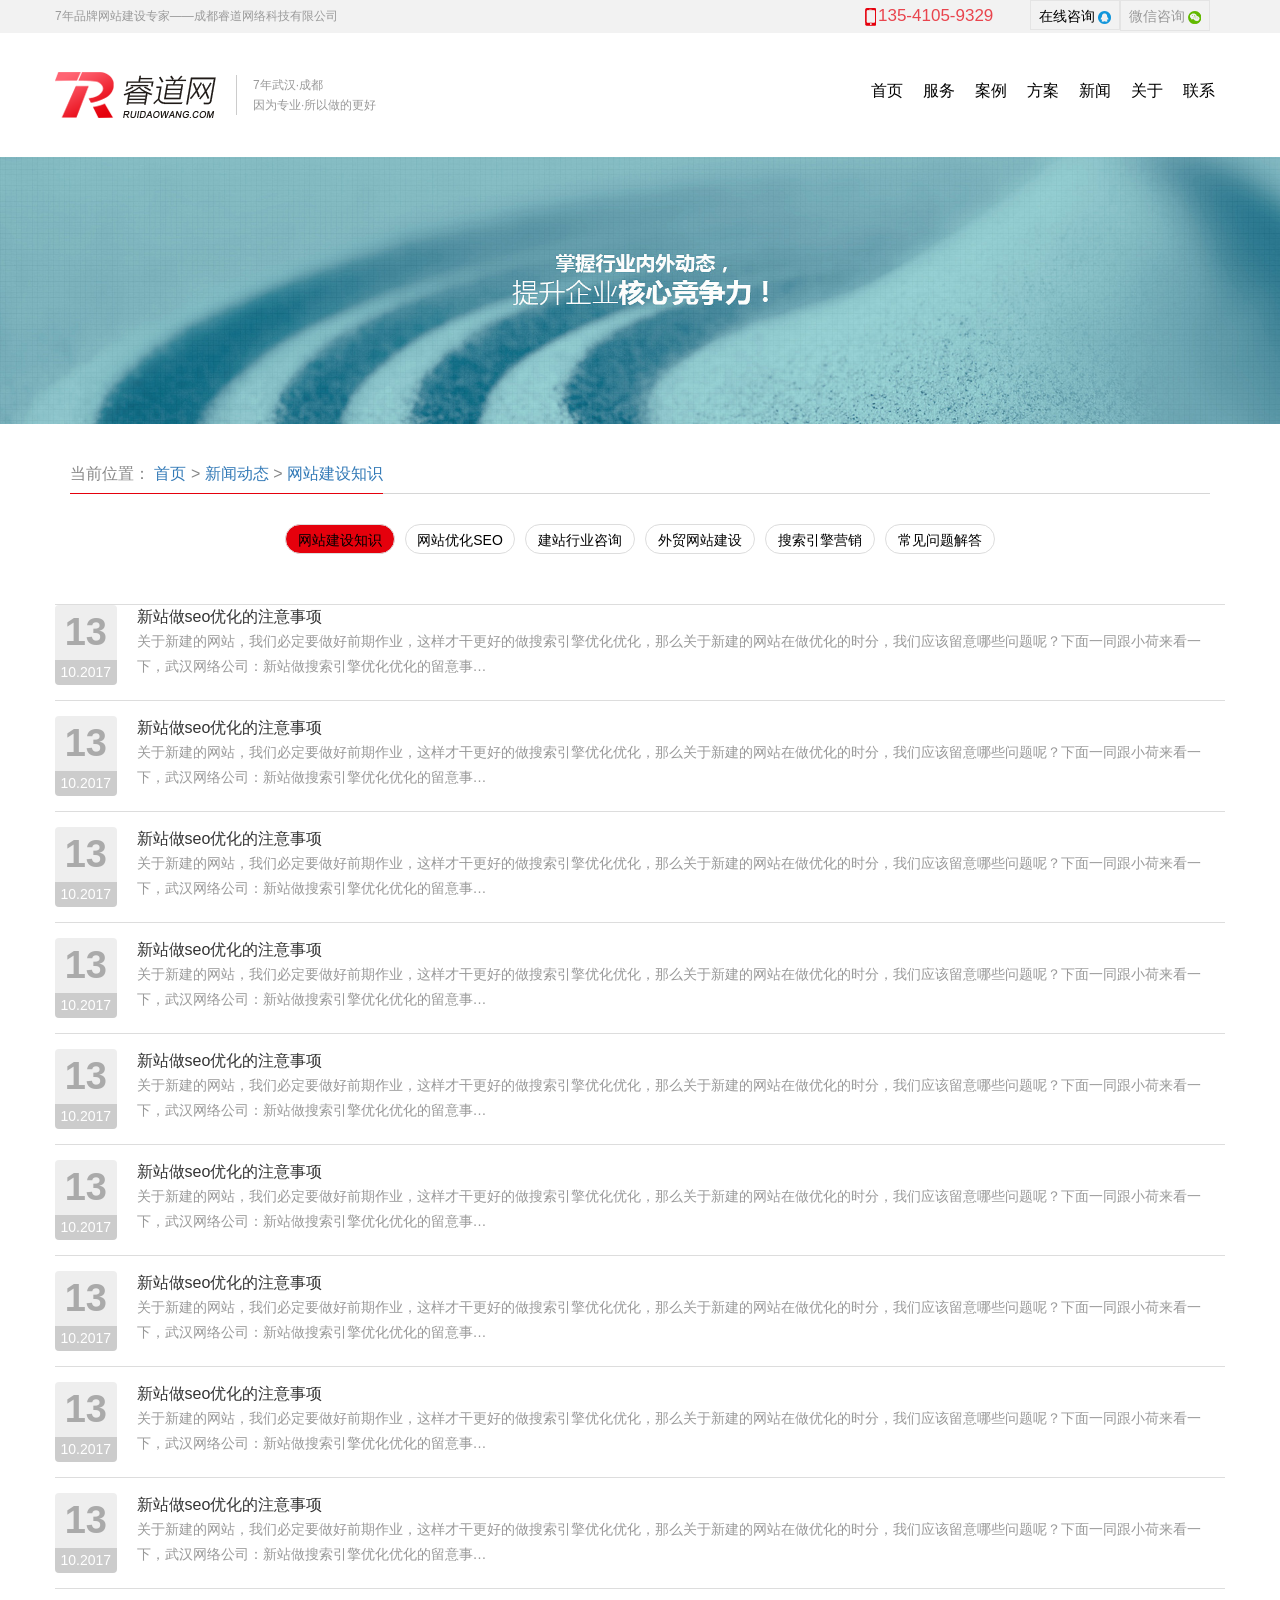
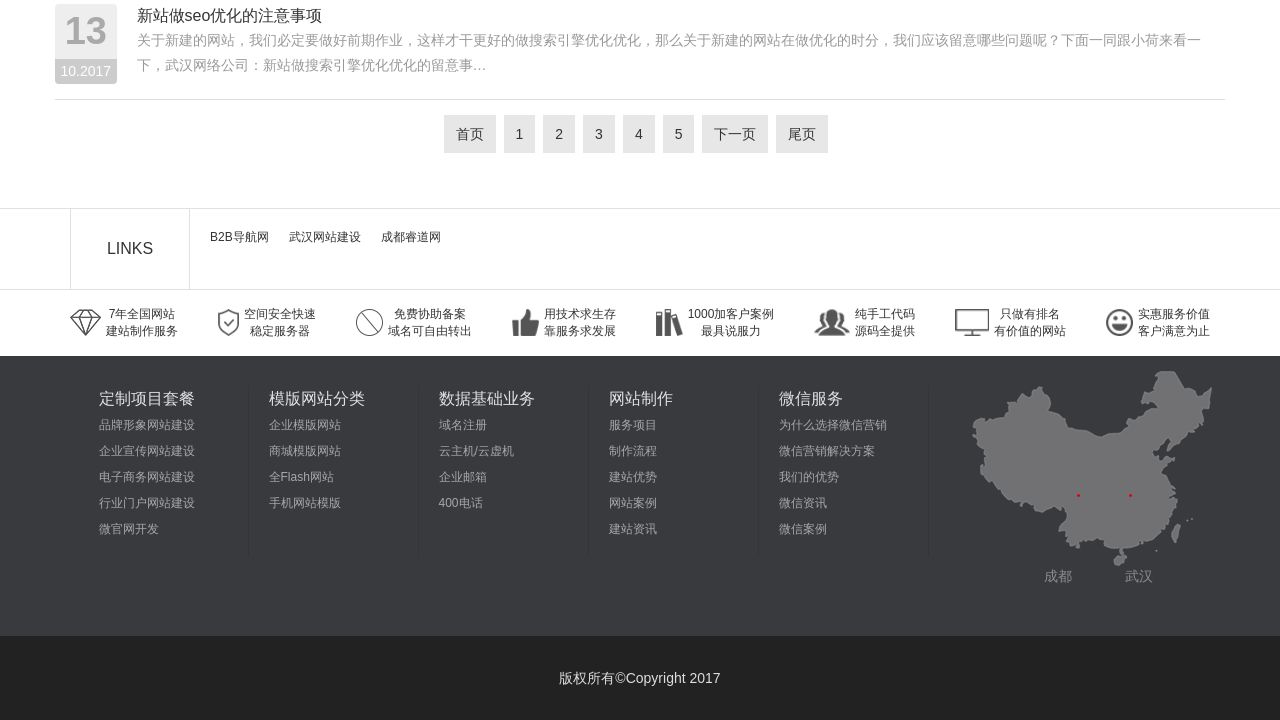
<file: ruidao/news-list.html>
<!DOCTYPE html>
<html lang="en">
  <head>
	<meta charset="UTF-8">
	<title>新闻列表页</title>
  <meta charset="UTF-8" name="viewport" content="width=device-width,initial-scale=1.0">
	<link rel="stylesheet" href="css/bootstrap.min.css">
	<link rel="stylesheet" href="css/swiper.min.css">
	<link rel="stylesheet" href="css/index.css">
  </head>
  <body>
    <header>
      <div class="header hidden-xs">
      <div class="content">
        <div class="company">7年品牌网站建设专家——成都睿道网络科技有限公司  </div>
          <div>
            <ul>
              <li class="phone"><img src="img/smallphone.png">135-4105-9329  </li>
              <li class="qq"><a href="http://wpa.qq.com/msgrd?v=3&uin=983915916&site=qq&menu=yes">在线咨询&nbsp;<img src="img/QQ.png" align="center"></a></li>
              <li class="wx">微信咨询&nbsp;<img src="img/wx.png" align="center"><img src="img/wx_ewm.png"></li>
            </ul>
          </div>
      </div>
     </div>
     <nav class="navbar navbar-default" role="navigation">
       <div class="navbar-header">
         <button type="button" class="navbar-toggle" data-toggle="collapse" data-target="#navbar-menu">
         <span class="icon-bar"></span>
         <span class="icon-bar"></span>
         <span class="icon-bar"></span>
         </button>
         <div class="navbar-brand">
           <img src="img/logo.png">
           <div class="visible-lg">
             <p><span>7年</span>武汉·成都</p>
             <p>因为专业·所以做的更好</p>
           </div>
         </div>
       </div>
       <div class="collapse navbar-collapse" id="navbar-menu">
         <ul class="nav navbar-nav navbar-right">
           <li><a href="index.html">首页</a></li>
           <li><a href="service-index.html">服务</a></li>
           <li><a href="case.html">案例</a></li>
           <li><a href="project.html">方案</a></li>
           <li><a href="news.html">新闻</a></li>
           <li><a href="about.html">关于</a></li>
           <li><a href="contact.html">联系</a></li>
         </ul>
       </div>
     </nav>
    </header>


    <main>
      <img src="img/news_banner.jpg">
      <div class="container">
        <div class="nav_position">
          <p>
            当前位置：
            <a href="index.html">首页</a>
            >
            <a href="news.html">新闻动态</a>
            >
            <a href="news-list.html">网站建设知识</a>
          </p>
        </div>
        <div class="newsNav">
          <div class="row">
            <ul>
              <li class="on col-md-2 col-sm-4 col-xs-12">
                <a href="news-list.html">网站建设知识</a>
              </li>
              <li class="col-md-2 col-sm-4 col-xs-12">
                <a href="news_seo.html">网站优化SEO</a>
              </li>
              <li class="col-md-2 col-sm-4 col-xs-12">
                <a href="##">建站行业咨询</a>
              </li>
              <li class="col-md-2 col-sm-4 col-xs-12">
                <a href="##">外贸网站建设</a>
              </li>
              <li class="col-md-2 col-sm-4 col-xs-12">
                <a href="##">搜索引擎营销</a>
              </li>
              <li class="col-md-2 col-sm-4 col-xs-12">
                <a href="##">常见问题解答</a>
              </li>
            </ul>
          </div>
        </div>
      </div>
      <div class="container">
        <div class="row">
          <div class="swiper-container new_list">
            <div class="swiper-wrapper">
              <div class="swiper-slide news_list">
                <ul>
                  <li class="list_group">
                    <div class="list_group_time">
                      <a href="##">
                        <b>13</b>
                        <p>10.2017</p>
                      </a>
                    </div>
                    <div class="list_group_text">
                      <span>新站做seo优化的注意事项</span>
                      <p>关于新建的网站，我们必定要做好前期作业，这样才干更好的做搜索引擎优化优化，那么关于新建的网站在做优化的时分，我们应该留意哪些问题呢？下面一同跟小荷来看一下，武汉网络公司：新站做搜索引擎优化优化的留意事…</p>
                    </div>
                  </li>
                  <li class="list_group">
                    <div class="list_group_time">
                      <a href="##">
                        <b>13</b>
                        <p>10.2017</p>
                      </a>
                    </div>
                    <div class="list_group_text">
                      <span>新站做seo优化的注意事项</span>
                      <p>关于新建的网站，我们必定要做好前期作业，这样才干更好的做搜索引擎优化优化，那么关于新建的网站在做优化的时分，我们应该留意哪些问题呢？下面一同跟小荷来看一下，武汉网络公司：新站做搜索引擎优化优化的留意事…</p>
                    </div>
                  </li>
                  <li class="list_group">
                    <div class="list_group_time">
                      <a href="##">
                        <b>13</b>
                        <p>10.2017</p>
                      </a>
                    </div>
                    <div class="list_group_text">
                      <span>新站做seo优化的注意事项</span>
                      <p>关于新建的网站，我们必定要做好前期作业，这样才干更好的做搜索引擎优化优化，那么关于新建的网站在做优化的时分，我们应该留意哪些问题呢？下面一同跟小荷来看一下，武汉网络公司：新站做搜索引擎优化优化的留意事…</p>
                    </div>
                  </li>
                  <li class="list_group">
                    <div class="list_group_time">
                      <a href="##">
                        <b>13</b>
                        <p>10.2017</p>
                      </a>
                    </div>
                    <div class="list_group_text">
                      <span>新站做seo优化的注意事项</span>
                      <p>关于新建的网站，我们必定要做好前期作业，这样才干更好的做搜索引擎优化优化，那么关于新建的网站在做优化的时分，我们应该留意哪些问题呢？下面一同跟小荷来看一下，武汉网络公司：新站做搜索引擎优化优化的留意事…</p>
                    </div>
                  </li>
                  <li class="list_group">
                    <div class="list_group_time">
                      <a href="##">
                        <b>13</b>
                        <p>10.2017</p>
                      </a>
                    </div>
                    <div class="list_group_text">
                      <span>新站做seo优化的注意事项</span>
                      <p>关于新建的网站，我们必定要做好前期作业，这样才干更好的做搜索引擎优化优化，那么关于新建的网站在做优化的时分，我们应该留意哪些问题呢？下面一同跟小荷来看一下，武汉网络公司：新站做搜索引擎优化优化的留意事…</p>
                    </div>
                  </li>
                  <li class="list_group">
                    <div class="list_group_time">
                      <a href="##">
                        <b>13</b>
                        <p>10.2017</p>
                      </a>
                    </div>
                    <div class="list_group_text">
                      <span>新站做seo优化的注意事项</span>
                      <p>关于新建的网站，我们必定要做好前期作业，这样才干更好的做搜索引擎优化优化，那么关于新建的网站在做优化的时分，我们应该留意哪些问题呢？下面一同跟小荷来看一下，武汉网络公司：新站做搜索引擎优化优化的留意事…</p>
                    </div>
                  </li>
                  <li class="list_group">
                    <div class="list_group_time">
                      <a href="##">
                        <b>13</b>
                        <p>10.2017</p>
                      </a>
                    </div>
                    <div class="list_group_text">
                      <span>新站做seo优化的注意事项</span>
                      <p>关于新建的网站，我们必定要做好前期作业，这样才干更好的做搜索引擎优化优化，那么关于新建的网站在做优化的时分，我们应该留意哪些问题呢？下面一同跟小荷来看一下，武汉网络公司：新站做搜索引擎优化优化的留意事…</p>
                    </div>
                  </li>
                  <li class="list_group">
                    <div class="list_group_time">
                      <a href="##">
                        <b>13</b>
                        <p>10.2017</p>
                      </a>
                    </div>
                    <div class="list_group_text">
                      <span>新站做seo优化的注意事项</span>
                      <p>关于新建的网站，我们必定要做好前期作业，这样才干更好的做搜索引擎优化优化，那么关于新建的网站在做优化的时分，我们应该留意哪些问题呢？下面一同跟小荷来看一下，武汉网络公司：新站做搜索引擎优化优化的留意事…</p>
                    </div>
                  </li>
                  <li class="list_group">
                    <div class="list_group_time">
                      <a href="##">
                        <b>13</b>
                        <p>10.2017</p>
                      </a>
                    </div>
                    <div class="list_group_text">
                      <span>新站做seo优化的注意事项</span>
                      <p>关于新建的网站，我们必定要做好前期作业，这样才干更好的做搜索引擎优化优化，那么关于新建的网站在做优化的时分，我们应该留意哪些问题呢？下面一同跟小荷来看一下，武汉网络公司：新站做搜索引擎优化优化的留意事…</p>
                    </div>
                  </li>
                  <li class="list_group">
                    <div class="list_group_time">
                      <a href="##">
                        <b>13</b>
                        <p>10.2017</p>
                      </a>
                    </div>
                    <div class="list_group_text">
                      <span>新站做seo优化的注意事项</span>
                      <p>关于新建的网站，我们必定要做好前期作业，这样才干更好的做搜索引擎优化优化，那么关于新建的网站在做优化的时分，我们应该留意哪些问题呢？下面一同跟小荷来看一下，武汉网络公司：新站做搜索引擎优化优化的留意事…</p>
                    </div>
                  </li>
                </ul>
              </div>
              <div class="swiper-slide news_list">
                <ul>
                  <li class="list_group">
                    <div class="list_group_time">
                      <a href="##">
                        <b>13</b>
                        <p>10.2017</p>
                      </a>
                    </div>
                    <div class="list_group_text">
                      <span>新站做seo优化的注意事项</span>
                      <p>关于新建的网站，我们必定要做好前期作业，这样才干更好的做搜索引擎优化优化，那么关于新建的网站在做优化的时分，我们应该留意哪些问题呢？下面一同跟小荷来看一下，武汉网络公司：新站做搜索引擎优化优化的留意事…</p>
                    </div>
                  </li>
                  <li class="list_group">
                    <div class="list_group_time">
                      <a href="##">
                        <b>13</b>
                        <p>10.2017</p>
                      </a>
                    </div>
                    <div class="list_group_text">
                      <span>新站做seo优化的注意事项</span>
                      <p>关于新建的网站，我们必定要做好前期作业，这样才干更好的做搜索引擎优化优化，那么关于新建的网站在做优化的时分，我们应该留意哪些问题呢？下面一同跟小荷来看一下，武汉网络公司：新站做搜索引擎优化优化的留意事…</p>
                    </div>
                  </li>
                  <li class="list_group">
                    <div class="list_group_time">
                      <a href="##">
                        <b>13</b>
                        <p>10.2017</p>
                      </a>
                    </div>
                    <div class="list_group_text">
                      <span>新站做seo优化的注意事项</span>
                      <p>关于新建的网站，我们必定要做好前期作业，这样才干更好的做搜索引擎优化优化，那么关于新建的网站在做优化的时分，我们应该留意哪些问题呢？下面一同跟小荷来看一下，武汉网络公司：新站做搜索引擎优化优化的留意事…</p>
                    </div>
                  </li>
                  <li class="list_group">
                    <div class="list_group_time">
                      <a href="##">
                        <b>13</b>
                        <p>10.2017</p>
                      </a>
                    </div>
                    <div class="list_group_text">
                      <span>新站做seo优化的注意事项</span>
                      <p>关于新建的网站，我们必定要做好前期作业，这样才干更好的做搜索引擎优化优化，那么关于新建的网站在做优化的时分，我们应该留意哪些问题呢？下面一同跟小荷来看一下，武汉网络公司：新站做搜索引擎优化优化的留意事…</p>
                    </div>
                  </li>
                  <li class="list_group">
                    <div class="list_group_time">
                      <a href="##">
                        <b>13</b>
                        <p>10.2017</p>
                      </a>
                    </div>
                    <div class="list_group_text">
                      <span>新站做seo优化的注意事项</span>
                      <p>关于新建的网站，我们必定要做好前期作业，这样才干更好的做搜索引擎优化优化，那么关于新建的网站在做优化的时分，我们应该留意哪些问题呢？下面一同跟小荷来看一下，武汉网络公司：新站做搜索引擎优化优化的留意事…</p>
                    </div>
                  </li>
                  <li class="list_group">
                    <div class="list_group_time">
                      <a href="##">
                        <b>13</b>
                        <p>10.2017</p>
                      </a>
                    </div>
                    <div class="list_group_text">
                      <span>新站做seo优化的注意事项</span>
                      <p>关于新建的网站，我们必定要做好前期作业，这样才干更好的做搜索引擎优化优化，那么关于新建的网站在做优化的时分，我们应该留意哪些问题呢？下面一同跟小荷来看一下，武汉网络公司：新站做搜索引擎优化优化的留意事…</p>
                    </div>
                  </li>
                  <li class="list_group">
                    <div class="list_group_time">
                      <a href="##">
                        <b>13</b>
                        <p>10.2017</p>
                      </a>
                    </div>
                    <div class="list_group_text">
                      <span>新站做seo优化的注意事项</span>
                      <p>关于新建的网站，我们必定要做好前期作业，这样才干更好的做搜索引擎优化优化，那么关于新建的网站在做优化的时分，我们应该留意哪些问题呢？下面一同跟小荷来看一下，武汉网络公司：新站做搜索引擎优化优化的留意事…</p>
                    </div>
                  </li>
                  <li class="list_group">
                    <div class="list_group_time">
                      <a href="##">
                        <b>13</b>
                        <p>10.2017</p>
                      </a>
                    </div>
                    <div class="list_group_text">
                      <span>新站做seo优化的注意事项</span>
                      <p>关于新建的网站，我们必定要做好前期作业，这样才干更好的做搜索引擎优化优化，那么关于新建的网站在做优化的时分，我们应该留意哪些问题呢？下面一同跟小荷来看一下，武汉网络公司：新站做搜索引擎优化优化的留意事…</p>
                    </div>
                  </li>
                  <li class="list_group">
                    <div class="list_group_time">
                      <a href="##">
                        <b>13</b>
                        <p>10.2017</p>
                      </a>
                    </div>
                    <div class="list_group_text">
                      <span>新站做seo优化的注意事项</span>
                      <p>关于新建的网站，我们必定要做好前期作业，这样才干更好的做搜索引擎优化优化，那么关于新建的网站在做优化的时分，我们应该留意哪些问题呢？下面一同跟小荷来看一下，武汉网络公司：新站做搜索引擎优化优化的留意事…</p>
                    </div>
                  </li>
                  <li class="list_group">
                    <div class="list_group_time">
                      <a href="##">
                        <b>13</b>
                        <p>10.2017</p>
                      </a>
                    </div>
                    <div class="list_group_text">
                      <span>新站做seo优化的注意事项</span>
                      <p>关于新建的网站，我们必定要做好前期作业，这样才干更好的做搜索引擎优化优化，那么关于新建的网站在做优化的时分，我们应该留意哪些问题呢？下面一同跟小荷来看一下，武汉网络公司：新站做搜索引擎优化优化的留意事…</p>
                    </div>
                  </li>
                </ul>
              </div>
              <div class="swiper-slide news_list">
                <ul>
                  <li class="list_group">
                    <div class="list_group_time">
                      <a href="##">
                        <b>13</b>
                        <p>10.2017</p>
                      </a>
                    </div>
                    <div class="list_group_text">
                      <span>新站做seo优化的注意事项</span>
                      <p>关于新建的网站，我们必定要做好前期作业，这样才干更好的做搜索引擎优化优化，那么关于新建的网站在做优化的时分，我们应该留意哪些问题呢？下面一同跟小荷来看一下，武汉网络公司：新站做搜索引擎优化优化的留意事…</p>
                    </div>
                  </li>
                  <li class="list_group">
                    <div class="list_group_time">
                      <a href="##">
                        <b>13</b>
                        <p>10.2017</p>
                      </a>
                    </div>
                    <div class="list_group_text">
                      <span>新站做seo优化的注意事项</span>
                      <p>关于新建的网站，我们必定要做好前期作业，这样才干更好的做搜索引擎优化优化，那么关于新建的网站在做优化的时分，我们应该留意哪些问题呢？下面一同跟小荷来看一下，武汉网络公司：新站做搜索引擎优化优化的留意事…</p>
                    </div>
                  </li>
                  <li class="list_group">
                    <div class="list_group_time">
                      <a href="##">
                        <b>13</b>
                        <p>10.2017</p>
                      </a>
                    </div>
                    <div class="list_group_text">
                      <span>新站做seo优化的注意事项</span>
                      <p>关于新建的网站，我们必定要做好前期作业，这样才干更好的做搜索引擎优化优化，那么关于新建的网站在做优化的时分，我们应该留意哪些问题呢？下面一同跟小荷来看一下，武汉网络公司：新站做搜索引擎优化优化的留意事…</p>
                    </div>
                  </li>
                  <li class="list_group">
                    <div class="list_group_time">
                      <a href="##">
                        <b>13</b>
                        <p>10.2017</p>
                      </a>
                    </div>
                    <div class="list_group_text">
                      <span>新站做seo优化的注意事项</span>
                      <p>关于新建的网站，我们必定要做好前期作业，这样才干更好的做搜索引擎优化优化，那么关于新建的网站在做优化的时分，我们应该留意哪些问题呢？下面一同跟小荷来看一下，武汉网络公司：新站做搜索引擎优化优化的留意事…</p>
                    </div>
                  </li>
                  <li class="list_group">
                    <div class="list_group_time">
                      <a href="##">
                        <b>13</b>
                        <p>10.2017</p>
                      </a>
                    </div>
                    <div class="list_group_text">
                      <span>新站做seo优化的注意事项</span>
                      <p>关于新建的网站，我们必定要做好前期作业，这样才干更好的做搜索引擎优化优化，那么关于新建的网站在做优化的时分，我们应该留意哪些问题呢？下面一同跟小荷来看一下，武汉网络公司：新站做搜索引擎优化优化的留意事…</p>
                    </div>
                  </li>
                  <li class="list_group">
                    <div class="list_group_time">
                      <a href="##">
                        <b>13</b>
                        <p>10.2017</p>
                      </a>
                    </div>
                    <div class="list_group_text">
                      <span>新站做seo优化的注意事项</span>
                      <p>关于新建的网站，我们必定要做好前期作业，这样才干更好的做搜索引擎优化优化，那么关于新建的网站在做优化的时分，我们应该留意哪些问题呢？下面一同跟小荷来看一下，武汉网络公司：新站做搜索引擎优化优化的留意事…</p>
                    </div>
                  </li>
                  <li class="list_group">
                    <div class="list_group_time">
                      <a href="##">
                        <b>13</b>
                        <p>10.2017</p>
                      </a>
                    </div>
                    <div class="list_group_text">
                      <span>新站做seo优化的注意事项</span>
                      <p>关于新建的网站，我们必定要做好前期作业，这样才干更好的做搜索引擎优化优化，那么关于新建的网站在做优化的时分，我们应该留意哪些问题呢？下面一同跟小荷来看一下，武汉网络公司：新站做搜索引擎优化优化的留意事…</p>
                    </div>
                  </li>
                  <li class="list_group">
                    <div class="list_group_time">
                      <a href="##">
                        <b>13</b>
                        <p>10.2017</p>
                      </a>
                    </div>
                    <div class="list_group_text">
                      <span>新站做seo优化的注意事项</span>
                      <p>关于新建的网站，我们必定要做好前期作业，这样才干更好的做搜索引擎优化优化，那么关于新建的网站在做优化的时分，我们应该留意哪些问题呢？下面一同跟小荷来看一下，武汉网络公司：新站做搜索引擎优化优化的留意事…</p>
                    </div>
                  </li>
                  <li class="list_group">
                    <div class="list_group_time">
                      <a href="##">
                        <b>13</b>
                        <p>10.2017</p>
                      </a>
                    </div>
                    <div class="list_group_text">
                      <span>新站做seo优化的注意事项</span>
                      <p>关于新建的网站，我们必定要做好前期作业，这样才干更好的做搜索引擎优化优化，那么关于新建的网站在做优化的时分，我们应该留意哪些问题呢？下面一同跟小荷来看一下，武汉网络公司：新站做搜索引擎优化优化的留意事…</p>
                    </div>
                  </li>
                  <li class="list_group">
                    <div class="list_group_time">
                      <a href="##">
                        <b>13</b>
                        <p>10.2017</p>
                      </a>
                    </div>
                    <div class="list_group_text">
                      <span>新站做seo优化的注意事项</span>
                      <p>关于新建的网站，我们必定要做好前期作业，这样才干更好的做搜索引擎优化优化，那么关于新建的网站在做优化的时分，我们应该留意哪些问题呢？下面一同跟小荷来看一下，武汉网络公司：新站做搜索引擎优化优化的留意事…</p>
                    </div>
                  </li>
                </ul>
              </div>
              <div class="swiper-slide news_list">
                <ul>
                  <li class="list_group">
                    <div class="list_group_time">
                      <a href="##">
                        <b>13</b>
                        <p>10.2017</p>
                      </a>
                    </div>
                    <div class="list_group_text">
                      <span>新站做seo优化的注意事项</span>
                      <p>关于新建的网站，我们必定要做好前期作业，这样才干更好的做搜索引擎优化优化，那么关于新建的网站在做优化的时分，我们应该留意哪些问题呢？下面一同跟小荷来看一下，武汉网络公司：新站做搜索引擎优化优化的留意事…</p>
                    </div>
                  </li>
                  <li class="list_group">
                    <div class="list_group_time">
                      <a href="##">
                        <b>13</b>
                        <p>10.2017</p>
                      </a>
                    </div>
                    <div class="list_group_text">
                      <span>新站做seo优化的注意事项</span>
                      <p>关于新建的网站，我们必定要做好前期作业，这样才干更好的做搜索引擎优化优化，那么关于新建的网站在做优化的时分，我们应该留意哪些问题呢？下面一同跟小荷来看一下，武汉网络公司：新站做搜索引擎优化优化的留意事…</p>
                    </div>
                  </li>
                  <li class="list_group">
                    <div class="list_group_time">
                      <a href="##">
                        <b>13</b>
                        <p>10.2017</p>
                      </a>
                    </div>
                    <div class="list_group_text">
                      <span>新站做seo优化的注意事项</span>
                      <p>关于新建的网站，我们必定要做好前期作业，这样才干更好的做搜索引擎优化优化，那么关于新建的网站在做优化的时分，我们应该留意哪些问题呢？下面一同跟小荷来看一下，武汉网络公司：新站做搜索引擎优化优化的留意事…</p>
                    </div>
                  </li>
                  <li class="list_group">
                    <div class="list_group_time">
                      <a href="##">
                        <b>13</b>
                        <p>10.2017</p>
                      </a>
                    </div>
                    <div class="list_group_text">
                      <span>新站做seo优化的注意事项</span>
                      <p>关于新建的网站，我们必定要做好前期作业，这样才干更好的做搜索引擎优化优化，那么关于新建的网站在做优化的时分，我们应该留意哪些问题呢？下面一同跟小荷来看一下，武汉网络公司：新站做搜索引擎优化优化的留意事…</p>
                    </div>
                  </li>
                  <li class="list_group">
                    <div class="list_group_time">
                      <a href="##">
                        <b>13</b>
                        <p>10.2017</p>
                      </a>
                    </div>
                    <div class="list_group_text">
                      <span>新站做seo优化的注意事项</span>
                      <p>关于新建的网站，我们必定要做好前期作业，这样才干更好的做搜索引擎优化优化，那么关于新建的网站在做优化的时分，我们应该留意哪些问题呢？下面一同跟小荷来看一下，武汉网络公司：新站做搜索引擎优化优化的留意事…</p>
                    </div>
                  </li>
                  <li class="list_group">
                    <div class="list_group_time">
                      <a href="##">
                        <b>13</b>
                        <p>10.2017</p>
                      </a>
                    </div>
                    <div class="list_group_text">
                      <span>新站做seo优化的注意事项</span>
                      <p>关于新建的网站，我们必定要做好前期作业，这样才干更好的做搜索引擎优化优化，那么关于新建的网站在做优化的时分，我们应该留意哪些问题呢？下面一同跟小荷来看一下，武汉网络公司：新站做搜索引擎优化优化的留意事…</p>
                    </div>
                  </li>
                  <li class="list_group">
                    <div class="list_group_time">
                      <a href="##">
                        <b>13</b>
                        <p>10.2017</p>
                      </a>
                    </div>
                    <div class="list_group_text">
                      <span>新站做seo优化的注意事项</span>
                      <p>关于新建的网站，我们必定要做好前期作业，这样才干更好的做搜索引擎优化优化，那么关于新建的网站在做优化的时分，我们应该留意哪些问题呢？下面一同跟小荷来看一下，武汉网络公司：新站做搜索引擎优化优化的留意事…</p>
                    </div>
                  </li>
                  <li class="list_group">
                    <div class="list_group_time">
                      <a href="##">
                        <b>13</b>
                        <p>10.2017</p>
                      </a>
                    </div>
                    <div class="list_group_text">
                      <span>新站做seo优化的注意事项</span>
                      <p>关于新建的网站，我们必定要做好前期作业，这样才干更好的做搜索引擎优化优化，那么关于新建的网站在做优化的时分，我们应该留意哪些问题呢？下面一同跟小荷来看一下，武汉网络公司：新站做搜索引擎优化优化的留意事…</p>
                    </div>
                  </li>
                  <li class="list_group">
                    <div class="list_group_time">
                      <a href="##">
                        <b>13</b>
                        <p>10.2017</p>
                      </a>
                    </div>
                    <div class="list_group_text">
                      <span>新站做seo优化的注意事项</span>
                      <p>关于新建的网站，我们必定要做好前期作业，这样才干更好的做搜索引擎优化优化，那么关于新建的网站在做优化的时分，我们应该留意哪些问题呢？下面一同跟小荷来看一下，武汉网络公司：新站做搜索引擎优化优化的留意事…</p>
                    </div>
                  </li>
                  <li class="list_group">
                    <div class="list_group_time">
                      <a href="##">
                        <b>13</b>
                        <p>10.2017</p>
                      </a>
                    </div>
                    <div class="list_group_text">
                      <span>新站做seo优化的注意事项</span>
                      <p>关于新建的网站，我们必定要做好前期作业，这样才干更好的做搜索引擎优化优化，那么关于新建的网站在做优化的时分，我们应该留意哪些问题呢？下面一同跟小荷来看一下，武汉网络公司：新站做搜索引擎优化优化的留意事…</p>
                    </div>
                  </li>
                </ul>
              </div>
              <div class="swiper-slide news_list">
                <ul>
                  <li class="list_group">
                    <div class="list_group_time">
                      <a href="##">
                        <b>13</b>
                        <p>10.2017</p>
                      </a>
                    </div>
                    <div class="list_group_text">
                      <span>新站做seo优化的注意事项</span>
                      <p>关于新建的网站，我们必定要做好前期作业，这样才干更好的做搜索引擎优化优化，那么关于新建的网站在做优化的时分，我们应该留意哪些问题呢？下面一同跟小荷来看一下，武汉网络公司：新站做搜索引擎优化优化的留意事…</p>
                    </div>
                  </li>
                  <li class="list_group">
                    <div class="list_group_time">
                      <a href="##">
                        <b>13</b>
                        <p>10.2017</p>
                      </a>
                    </div>
                    <div class="list_group_text">
                      <span>新站做seo优化的注意事项</span>
                      <p>关于新建的网站，我们必定要做好前期作业，这样才干更好的做搜索引擎优化优化，那么关于新建的网站在做优化的时分，我们应该留意哪些问题呢？下面一同跟小荷来看一下，武汉网络公司：新站做搜索引擎优化优化的留意事…</p>
                    </div>
                  </li>
                  <li class="list_group">
                    <div class="list_group_time">
                      <a href="##">
                        <b>13</b>
                        <p>10.2017</p>
                      </a>
                    </div>
                    <div class="list_group_text">
                      <span>新站做seo优化的注意事项</span>
                      <p>关于新建的网站，我们必定要做好前期作业，这样才干更好的做搜索引擎优化优化，那么关于新建的网站在做优化的时分，我们应该留意哪些问题呢？下面一同跟小荷来看一下，武汉网络公司：新站做搜索引擎优化优化的留意事…</p>
                    </div>
                  </li>
                  <li class="list_group">
                    <div class="list_group_time">
                      <a href="##">
                        <b>13</b>
                        <p>10.2017</p>
                      </a>
                    </div>
                    <div class="list_group_text">
                      <span>新站做seo优化的注意事项</span>
                      <p>关于新建的网站，我们必定要做好前期作业，这样才干更好的做搜索引擎优化优化，那么关于新建的网站在做优化的时分，我们应该留意哪些问题呢？下面一同跟小荷来看一下，武汉网络公司：新站做搜索引擎优化优化的留意事…</p>
                    </div>
                  </li>
                  <li class="list_group">
                    <div class="list_group_time">
                      <a href="##">
                        <b>13</b>
                        <p>10.2017</p>
                      </a>
                    </div>
                    <div class="list_group_text">
                      <span>新站做seo优化的注意事项</span>
                      <p>关于新建的网站，我们必定要做好前期作业，这样才干更好的做搜索引擎优化优化，那么关于新建的网站在做优化的时分，我们应该留意哪些问题呢？下面一同跟小荷来看一下，武汉网络公司：新站做搜索引擎优化优化的留意事…</p>
                    </div>
                  </li>
                  <li class="list_group">
                    <div class="list_group_time">
                      <a href="##">
                        <b>13</b>
                        <p>10.2017</p>
                      </a>
                    </div>
                    <div class="list_group_text">
                      <span>新站做seo优化的注意事项</span>
                      <p>关于新建的网站，我们必定要做好前期作业，这样才干更好的做搜索引擎优化优化，那么关于新建的网站在做优化的时分，我们应该留意哪些问题呢？下面一同跟小荷来看一下，武汉网络公司：新站做搜索引擎优化优化的留意事…</p>
                    </div>
                  </li>
                  <li class="list_group">
                    <div class="list_group_time">
                      <a href="##">
                        <b>13</b>
                        <p>10.2017</p>
                      </a>
                    </div>
                    <div class="list_group_text">
                      <span>新站做seo优化的注意事项</span>
                      <p>关于新建的网站，我们必定要做好前期作业，这样才干更好的做搜索引擎优化优化，那么关于新建的网站在做优化的时分，我们应该留意哪些问题呢？下面一同跟小荷来看一下，武汉网络公司：新站做搜索引擎优化优化的留意事…</p>
                    </div>
                  </li>
                  <li class="list_group">
                    <div class="list_group_time">
                      <a href="##">
                        <b>13</b>
                        <p>10.2017</p>
                      </a>
                    </div>
                    <div class="list_group_text">
                      <span>新站做seo优化的注意事项</span>
                      <p>关于新建的网站，我们必定要做好前期作业，这样才干更好的做搜索引擎优化优化，那么关于新建的网站在做优化的时分，我们应该留意哪些问题呢？下面一同跟小荷来看一下，武汉网络公司：新站做搜索引擎优化优化的留意事…</p>
                    </div>
                  </li>
                  <li class="list_group">
                    <div class="list_group_time">
                      <a href="##">
                        <b>13</b>
                        <p>10.2017</p>
                      </a>
                    </div>
                    <div class="list_group_text">
                      <span>新站做seo优化的注意事项</span>
                      <p>关于新建的网站，我们必定要做好前期作业，这样才干更好的做搜索引擎优化优化，那么关于新建的网站在做优化的时分，我们应该留意哪些问题呢？下面一同跟小荷来看一下，武汉网络公司：新站做搜索引擎优化优化的留意事…</p>
                    </div>
                  </li>
                  <li class="list_group">
                    <div class="list_group_time">
                      <a href="##">
                        <b>13</b>
                        <p>10.2017</p>
                      </a>
                    </div>
                    <div class="list_group_text">
                      <span>新站做seo优化的注意事项</span>
                      <p>关于新建的网站，我们必定要做好前期作业，这样才干更好的做搜索引擎优化优化，那么关于新建的网站在做优化的时分，我们应该留意哪些问题呢？下面一同跟小荷来看一下，武汉网络公司：新站做搜索引擎优化优化的留意事…</p>
                    </div>
                  </li>
                </ul>
              </div>
            </div>
          </div>
          <div class="container">
            <div class="pagenumber_list">
              <ul class="pagenumber_list_a">
                <li>首页</li>
                <li class="on">1</li>
                <li>2</li>
                <li>3</li>
                <li>4</li>
                <li>5</li>
                <li>下一页</li>
                <li>尾页</li>
              </ul>
            </div>
          </div>
        </div>
      </div>
    </main>


    <footer>
      <div class="footer">
        <div class="footer_top hidden-xs">
          <div class="container">
            <p>LINKS</p>
            <p><b>B2B导航网</b><b>武汉网站建设</b><b>成都睿道网</b></p>
          </div>
        </div>
        <div class="footer_mid container hidden-xs">
          <ul>
            <li>
              <img src="img/link1.png">
              <p>
                <b>7年全国网站</b>
                <b>建站制作服务</b>
              </p>
            </li>
            <li>
              <img src="img/link2.png">
              <p>
                <b>空间安全快速</b>
                <b>稳定服务器</b>
              </p>
            </li><li>
              <img src="img/link3.png">
              <p>
                <b>免费协助备案</b>
                <b>域名可自由转出</b>
              </p>
            </li><li>
              <img src="img/link4.png">
              <p>
                <b>用技术求生存</b>
                <b>靠服务求发展</b>
              </p>
            </li>
            <li>
              <img src="img/link5.png">
              <p>
                <b>1000加客户案例</b>
                <b>最具说服力</b>
              </p>
            </li>
            <li>
              <img src="img/link6.png">
              <p>
                <b>纯手工代码</b>
                <b>源码全提供</b>
              </p>
            </li>
            <li>
              <img src="img/link7.png">
              <p>
                <b>只做有排名</b>
                <b>有价值的网站</b>
              </p>
            </li>
            <li>
              <img src="img/link8.png">
              <p>
                <b>实惠服务价值</b>
                <b>客户满意为止</b>
              </p>
            </li>
          </ul>
        </div>
        <div class="footer_bottom hidden-xs">
          <div class="container">
            <div class="footer_bottom_l">
              <div>
                <ul>
                  <li><a href="#">定制项目套餐</a></li>
                  <li><a href="#">品牌形象网站建设</a></li>
                  <li><a href="#">企业宣传网站建设</a></li>
                  <li><a href="#">电子商务网站建设</a></li>
                  <li><a href="#">行业门户网站建设</a></li>
                  <li><a href="#">微官网开发</a></li>
                </ul>
              </div>
              <div>
                <ul>
                  <li><a href="#">模版网站分类</a></li>
                  <li><a href="#">企业模版网站</a></li>
                  <li><a href="#">商城模版网站</a></li>
                  <li><a href="#">全Flash网站</a></li>
                  <li><a href="#">手机网站模版</a></li>
                </ul>
              </div>
              <div>
                <ul>
                  <li><a href="#">数据基础业务</a></li>
                  <li><a href="#">域名注册</a></li>
                  <li><a href="#">云主机/云虚机</a></li>
                  <li><a href="#">企业邮箱</a></li>
                  <li><a href="#">400电话</a></li>
                </ul>
              </div>
              <div>
                <ul>
                  <li><a href="#">网站制作</a></li>
                  <li><a href="#">服务项目</a></li>
                  <li><a href="#">制作流程</a></li>
                  <li><a href="#">建站优势</a></li>
                  <li><a href="#">网站案例</a></li>
                  <li><a href="#">建站资讯</a></li>
                </ul>
              </div>
              <div>
                <ul>
                  <li><a href="#">微信服务</a></li>
                  <li><a href="#">为什么选择微信营销</a></li>
                  <li><a href="#">微信营销解决方案</a></li>
                  <li><a href="#">我们的优势</a></li>
                  <li><a href="#">微信资讯</a></li>
                  <li><a href="#">微信案例</a></li>
                </ul>
              </div>
            </div>
            <div class="footer_bottom_r">
              <img src="img/map.png">
              <div class="address">
                <a>成都</a>
                <a>武汉</a>
              </div>
              <div class="left">
              <span>135-4105-9329</span>
              <span></span>
              </div>
              <div class="right">
                <span>135-4105-9329</span>
                <span></span>
              </div>
            </div>
          </div>
        </div>
        <div class="footer_copyright">
          <p>版权所有©Copyright 2017</p>
        </div>
      </div>
    </footer>

  <script src="js/jquery.min.js"></script>
	<script src="js/swiper.min.js"></script>
	<script src="js/bootstrap.min.js"></script>
	<script src="js/index.js"></script>
  </body>
</html>
</file>
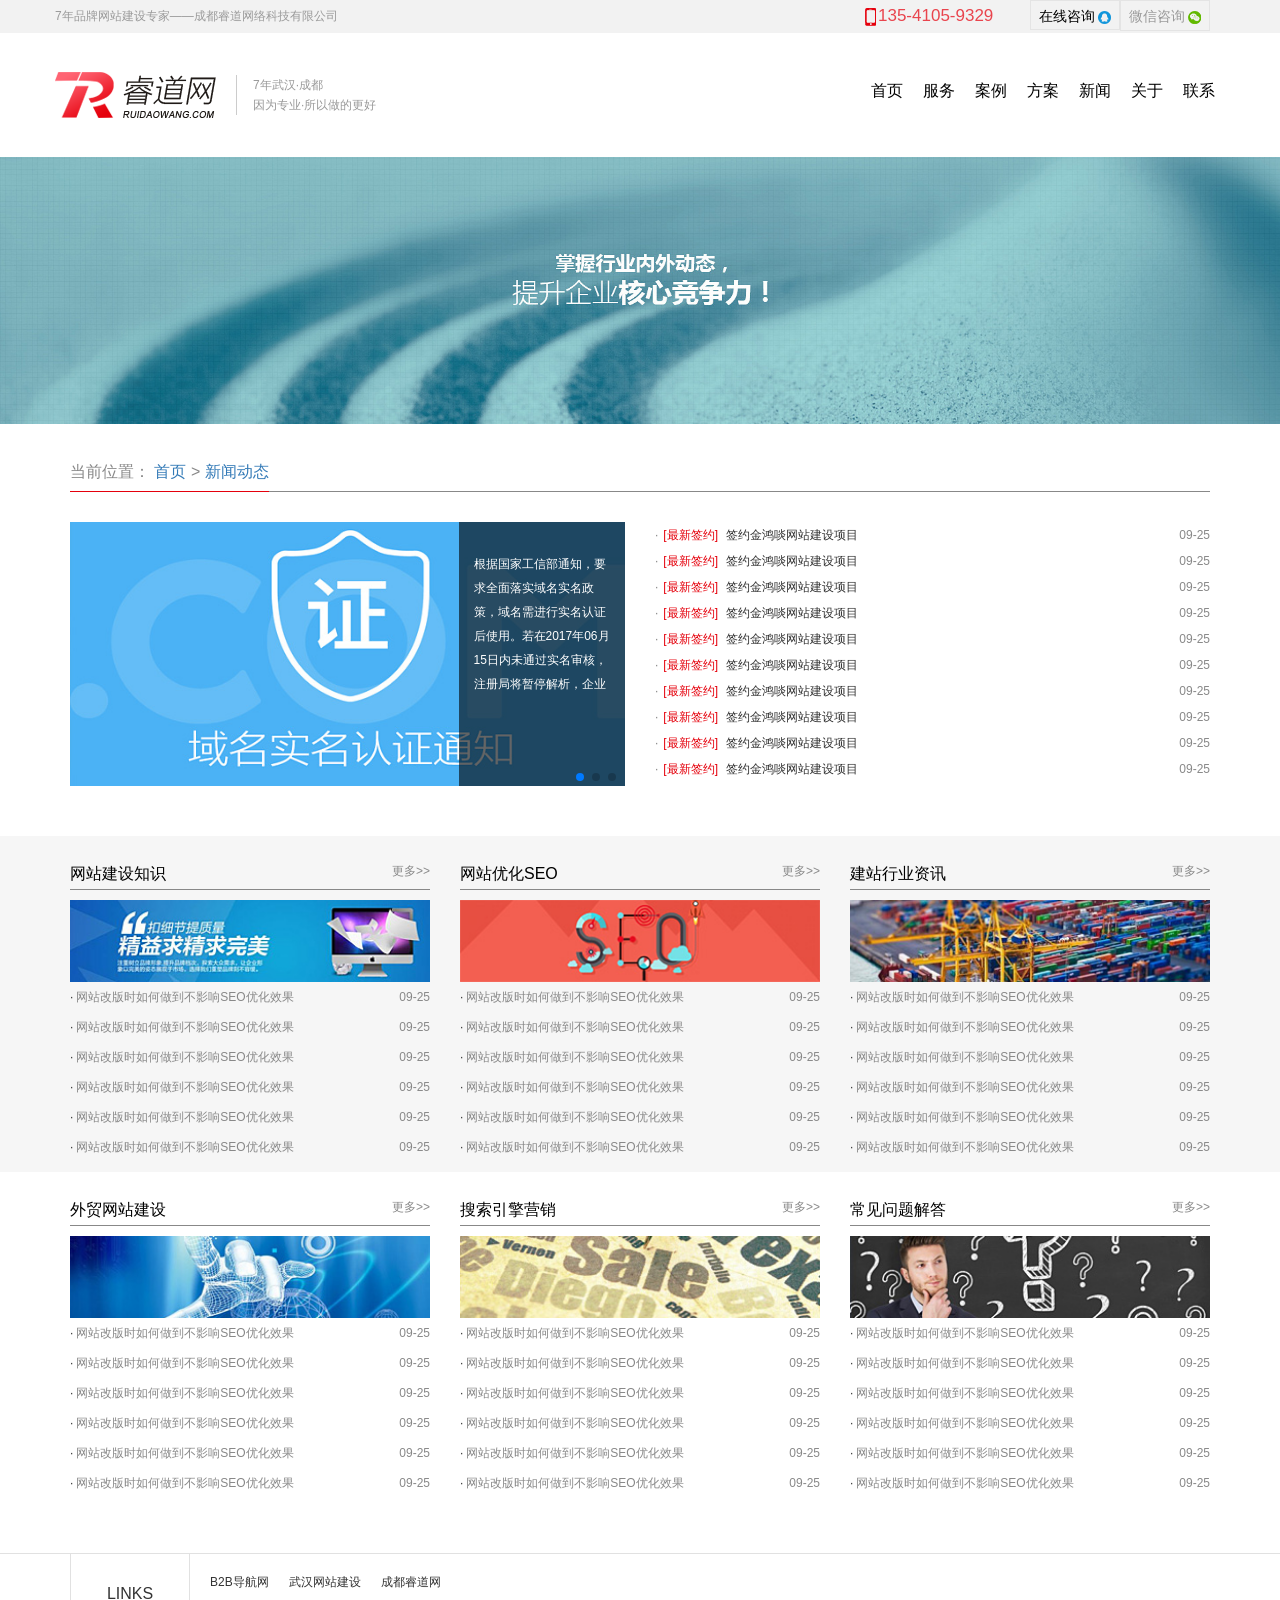
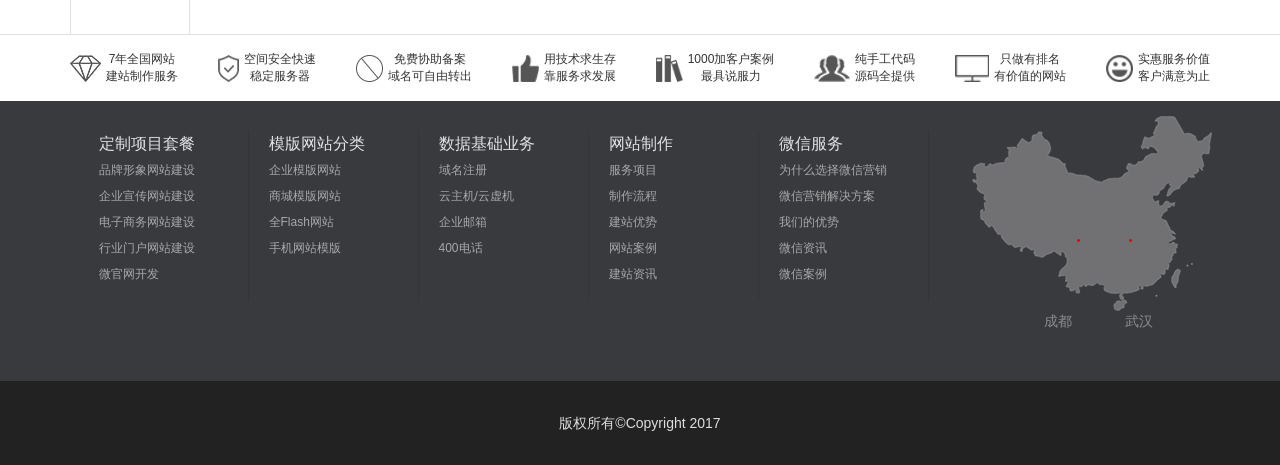
<file: ruidao/news.html>
<!DOCTYPE html>
<html lang="en">
  <head>
	<meta charset="UTF-8" name="viewport" content="width=device-width,initial-scale=1.0">
	<title>新闻</title>
	<link rel="stylesheet" href="css/bootstrap.min.css">
	<link rel="stylesheet" href="css/swiper.min.css">
	<link rel="stylesheet" href="css/index.css">
	<link rel="stylesheet" href="http:////at.alicdn.com/t/font_821678_uvwibvptr38.css">
  </head>
  <body>
    <header>
      <div class="header hidden-xs">
      <div class="content">
        <div class="company">7年品牌网站建设专家——成都睿道网络科技有限公司  </div>
          <div>
            <ul>
              <li class="phone"><img src="img/smallphone.png">135-4105-9329  </li>
              <li class="qq"><a href="http://wpa.qq.com/msgrd?v=3&uin=983915916&site=qq&menu=yes">在线咨询&nbsp;<img src="img/QQ.png" align="center"></a></li>
              <li class="wx">微信咨询&nbsp;<img src="img/wx.png" align="center"><img src="img/wx_ewm.png"></li>
            </ul>
          </div>
      </div>
     </div>
     <nav class="navbar navbar-default" role="navigation">
       <div class="navbar-header">
         <button type="button" class="navbar-toggle" data-toggle="collapse" data-target="#navbar-menu">
         <span class="icon-bar"></span>
         <span class="icon-bar"></span>
         <span class="icon-bar"></span>
         </button>
         <div class="navbar-brand">
           <img src="img/logo.png">
           <div class="visible-lg">
             <p><span>7年</span>武汉·成都</p>
             <p>因为专业·所以做的更好</p>
           </div>
         </div>
       </div>
       <div class="collapse navbar-collapse" id="navbar-menu">
         <ul class="nav navbar-nav navbar-right">
           <li><a href="index.html">首页</a></li>
           <li><a href="web-build.html">服务</a></li>
           <li><a href="case.html">案例</a></li>
           <li><a href="plan.html">方案</a></li>
           <li><a href="news.html">新闻</a></li>
           <li><a href="about.html">关于</a></li>
           <li><a href="contact.html">联系</a></li>
         </ul>
       </div>
     </nav>
    </header>
    <main>
      <img src="img/news_banner.jpg">
      <div class="content_news">
        <div class="content_news_top">
          <div class="container news_hot">
            <div class="content_news_subnav">
              <p>
                当前位置：
                <a href="index.html">首页</a>
                >
                <a href="news.html">新闻动态</a>
              </p>
            </div>
              <div class="row">
                <div class="col-sm-6 col-xs-12  news_hot_box">
                  <div class="swiper-container n_hot">
                    <div class="swiper-wrapper">
                      <div class="swiper-slide">
                        <img src="img/hot.png">
                        <div>
                          <p>根据国家工信部通知，要求全面落实域名实名政策，域名需进行实名认证后使用。若在2017年06月15日内未通过实名审核，注册局将暂停解析，企业邮箱将无法收发邮件；直至完...</p>
                        </div>
                      </div>
                      <div class="swiper-slide">
                        <img src="img/hot.png">
                        <div>
                          <p>根据国家工信部通知，要求全面落实域名实名政策，域名需进行实名认证后使用。若在2017年06月15日内未通过实名审核，注册局将暂停解析，企业邮箱将无法收发邮件；直至完...</p>
                        </div>
                      </div>
                      <div class="swiper-slide">
                        <img src="img/hot.png">
                        <div>
                          <p>根据国家工信部通知，要求全面落实域名实名政策，域名需进行实名认证后使用。若在2017年06月15日内未通过实名审核，注册局将暂停解析，企业邮箱将无法收发邮件；直至完...</p>
                        </div>
                      </div>
                    </div>
                     <div class="swiper-pagination news_hot_pagin"></div>
                  </div>
                </div>
                <div class="col-sm-6 col-xs-12">
                  <ul class="news_hot_list">
                    <li>
                      <i>·</i>
                      <b>[最新签约]</b>
                      <a href="news-list.html">签约金鸿啖网站建设项目</a>
                      <span>09-25</span>
                    </li>
                    <li>
                      <i>·</i>
                      <b>[最新签约]</b>
                      <a href="news-list.html">签约金鸿啖网站建设项目</a>
                      <span>09-25</span>
                    </li>
                    <li>
                      <i>·</i>
                      <b>[最新签约]</b>
                      <a href="news-list.html">签约金鸿啖网站建设项目</a>
                      <span>09-25</span>
                    </li>
                    <li>
                      <i>·</i>
                      <b>[最新签约]</b>
                      <a href="news-list.html">签约金鸿啖网站建设项目</a>
                      <span>09-25</span>
                    </li>
                    <li>
                      <i>·</i>
                      <b>[最新签约]</b>
                      <a href="news-list.html">签约金鸿啖网站建设项目</a>
                      <span>09-25</span>
                    </li>
                    <li>
                      <i>·</i>
                      <b>[最新签约]</b>
                      <a href="news_seo.html">签约金鸿啖网站建设项目</a>
                      <span>09-25</span>
                    </li>
                    <li>
                      <i>·</i>
                      <b>[最新签约]</b>
                      <a href="news_seo.html">签约金鸿啖网站建设项目</a>
                      <span>09-25</span>
                    </li>
                    <li>
                      <i>·</i>
                      <b>[最新签约]</b>
                      <a href="news_seo.html">签约金鸿啖网站建设项目</a>
                      <span>09-25</span>
                    </li>
                    <li>
                      <i>·</i>
                      <b>[最新签约]</b>
                      <a href="news_seo.html">签约金鸿啖网站建设项目</a>
                      <span>09-25</span>
                    </li>
                    <li>
                      <i>·</i>
                      <b>[最新签约]</b>
                      <a href="news_seo.html">签约金鸿啖网站建设项目</a>
                      <span>09-25</span>
                    </li>
                  </ul>
                </div>
              </div>
          </div>
        </div>
      </div>

        </div>
        <div class="content_news_mid">
          <div class="container">
            <div class="row">
              <div class="col-md-4 col-sm-6 col-xs-12 news_meau_a">
                <h3><span>网站建设知识</span><span>更多>></span></h3>

                <img src="img/list_pic_1.png" alt="">
                <ul>
                  <li class="news_meau_wold">
                    <i>·</i>
                    <span>网站改版时如何做到不影响SEO优化效果</span>
                    <span>09-25</span>
                  </li>
                  <li class="news_meau_wold">
                    <i>·</i>
                    <span>网站改版时如何做到不影响SEO优化效果</span>
                    <span>09-25</span>
                  </li>
                  <li class="news_meau_wold">
                    <i>·</i>
                    <span>网站改版时如何做到不影响SEO优化效果</span>
                    <span>09-25</span>
                  </li>
                  <li class="news_meau_wold">
                    <i>·</i>
                    <span>网站改版时如何做到不影响SEO优化效果</span>
                    <span>09-25</span>
                  </li>
                  <li class="news_meau_wold">
                    <i>·</i>
                    <span>网站改版时如何做到不影响SEO优化效果</span>
                    <span>09-25</span>
                  </li>
                  <li class="news_meau_wold">
                    <i>·</i>
                    <span>网站改版时如何做到不影响SEO优化效果</span>
                    <span>09-25</span>
                  </li>
                </ul>
              </div>
              <div class="col-md-4 col-sm-6 col-xs-12 news_meau_a">
                <h3><span>网站优化SEO</span><span>更多>></span></h3>

                <img src="img/list_pic_2.png" alt="">
                <ul>
                  <li class="news_meau_wold">
                    <i>·</i>
                    <span>网站改版时如何做到不影响SEO优化效果</span>
                    <span>09-25</span>
                  </li>
                  <li class="news_meau_wold">
                    <i>·</i>
                    <span>网站改版时如何做到不影响SEO优化效果</span>
                    <span>09-25</span>
                  </li>
                  <li class="news_meau_wold">
                    <i>·</i>
                    <span>网站改版时如何做到不影响SEO优化效果</span>
                    <span>09-25</span>
                  </li>
                  <li class="news_meau_wold">
                    <i>·</i>
                    <span>网站改版时如何做到不影响SEO优化效果</span>
                    <span>09-25</span>
                  </li>
                  <li class="news_meau_wold">
                    <i>·</i>
                    <span>网站改版时如何做到不影响SEO优化效果</span>
                    <span>09-25</span>
                  </li>
                  <li class="news_meau_wold">
                    <i>·</i>
                    <span>网站改版时如何做到不影响SEO优化效果</span>
                    <span>09-25</span>
                  </li>
                </ul>
              </div>
              <div class="col-md-4 col-sm-6 col-xs-12 news_meau_a">
                <h3><span>建站行业资讯</span><span>更多>></span></h3>

                <img src="img/list_pic_3.png" alt="">
                <ul>
                  <li class="news_meau_wold">
                    <i>·</i>
                    <span>网站改版时如何做到不影响SEO优化效果</span>
                    <span>09-25</span>
                  </li>
                  <li class="news_meau_wold">
                    <i>·</i>
                    <span>网站改版时如何做到不影响SEO优化效果</span>
                    <span>09-25</span>
                  </li>
                  <li class="news_meau_wold">
                    <i>·</i>
                    <span>网站改版时如何做到不影响SEO优化效果</span>
                    <span>09-25</span>
                  </li>
                  <li class="news_meau_wold">
                    <i>·</i>
                    <span>网站改版时如何做到不影响SEO优化效果</span>
                    <span>09-25</span>
                  </li>
                  <li class="news_meau_wold">
                    <i>·</i>
                    <span>网站改版时如何做到不影响SEO优化效果</span>
                    <span>09-25</span>
                  </li>
                  <li class="news_meau_wold">
                    <i>·</i>
                    <span>网站改版时如何做到不影响SEO优化效果</span>
                    <span>09-25</span>
                  </li>
                </ul>
              </div>
            </div>
          </div>
        </div>


        <div class="content_news_bottom">
          <div class="container">
            <div class="row">
              <div class="col-md-4 col-sm-6 col-xs-12 news_meau_a">
                <h3><span>外贸网站建设</span><span>更多>></span></h3>

                <img src="img/list_pic_4.png" alt="">
                <ul>
                  <li class="news_meau_wold">
                    <i>·</i>
                    <span>网站改版时如何做到不影响SEO优化效果</span>
                    <span>09-25</span>
                  </li>
                  <li class="news_meau_wold">
                    <i>·</i>
                    <span>网站改版时如何做到不影响SEO优化效果</span>
                    <span>09-25</span>
                  </li>
                  <li class="news_meau_wold">
                    <i>·</i>
                    <span>网站改版时如何做到不影响SEO优化效果</span>
                    <span>09-25</span>
                  </li>
                  <li class="news_meau_wold">
                    <i>·</i>
                    <span>网站改版时如何做到不影响SEO优化效果</span>
                    <span>09-25</span>
                  </li>
                  <li class="news_meau_wold">
                    <i>·</i>
                    <span>网站改版时如何做到不影响SEO优化效果</span>
                    <span>09-25</span>
                  </li>
                  <li class="news_meau_wold">
                    <i>·</i>
                    <span>网站改版时如何做到不影响SEO优化效果</span>
                    <span>09-25</span>
                  </li>
                </ul>
              </div>
              <div class="col-md-4 col-sm-6 col-xs-12 news_meau_a">
                <h3><span>搜索引擎营销</span><span>更多>></span></h3>

                <img src="img/list_pic_5.png" alt="">
                <ul>
                  <li class="news_meau_wold">
                    <i>·</i>
                    <span>网站改版时如何做到不影响SEO优化效果</span>
                    <span>09-25</span>
                  </li>
                  <li class="news_meau_wold">
                    <i>·</i>
                    <span>网站改版时如何做到不影响SEO优化效果</span>
                    <span>09-25</span>
                  </li>
                  <li class="news_meau_wold">
                    <i>·</i>
                    <span>网站改版时如何做到不影响SEO优化效果</span>
                    <span>09-25</span>
                  </li>
                  <li class="news_meau_wold">
                    <i>·</i>
                    <span>网站改版时如何做到不影响SEO优化效果</span>
                    <span>09-25</span>
                  </li>
                  <li class="news_meau_wold">
                    <i>·</i>
                    <span>网站改版时如何做到不影响SEO优化效果</span>
                    <span>09-25</span>
                  </li>
                  <li class="news_meau_wold">
                    <i>·</i>
                    <span>网站改版时如何做到不影响SEO优化效果</span>
                    <span>09-25</span>
                  </li>
                </ul>
              </div>
              <div class="col-md-4 col-sm-6 col-xs-12 news_meau_a">
                <h3><span>常见问题解答</span><span>更多>></span></h3>

                <img src="img/list_pic_6.png" alt="">
                <ul>
                  <li class="news_meau_wold">
                    <i>·</i>
                    <span>网站改版时如何做到不影响SEO优化效果</span>
                    <span>09-25</span>
                  </li>
                  <li class="news_meau_wold">
                    <i>·</i>
                    <span>网站改版时如何做到不影响SEO优化效果</span>
                    <span>09-25</span>
                  </li>
                  <li class="news_meau_wold">
                    <i>·</i>
                    <span>网站改版时如何做到不影响SEO优化效果</span>
                    <span>09-25</span>
                  </li>
                  <li class="news_meau_wold">
                    <i>·</i>
                    <span>网站改版时如何做到不影响SEO优化效果</span>
                    <span>09-25</span>
                  </li>
                  <li class="news_meau_wold">
                    <i>·</i>
                    <span>网站改版时如何做到不影响SEO优化效果</span>
                    <span>09-25</span>
                  </li>
                  <li class="news_meau_wold">
                    <i>·</i>
                    <span>网站改版时如何做到不影响SEO优化效果</span>
                    <span>09-25</span>
                  </li>
                </ul>
              </div>
            </div>
          </div>
        </div>
      </div>
    </main>


    <footer>
      <div class="footer">
        <div class="footer_top hidden-xs">
          <div class="container">
            <p>LINKS</p>
            <p><b>B2B导航网</b><b>武汉网站建设</b><b>成都睿道网</b></p>
          </div>
        </div>
        <div class="footer_mid container hidden-xs">
          <ul>
            <li>
              <img src="img/link1.png">
              <p>
                <b>7年全国网站</b>
                <b>建站制作服务</b>
              </p>
            </li>
            <li>
              <img src="img/link2.png">
              <p>
                <b>空间安全快速</b>
                <b>稳定服务器</b>
              </p>
            </li><li>
              <img src="img/link3.png">
              <p>
                <b>免费协助备案</b>
                <b>域名可自由转出</b>
              </p>
            </li><li>
              <img src="img/link4.png">
              <p>
                <b>用技术求生存</b>
                <b>靠服务求发展</b>
              </p>
            </li>
            <li>
              <img src="img/link5.png">
              <p>
                <b>1000加客户案例</b>
                <b>最具说服力</b>
              </p>
            </li>
            <li>
              <img src="img/link6.png">
              <p>
                <b>纯手工代码</b>
                <b>源码全提供</b>
              </p>
            </li>
            <li>
              <img src="img/link7.png">
              <p>
                <b>只做有排名</b>
                <b>有价值的网站</b>
              </p>
            </li>
            <li>
              <img src="img/link8.png">
              <p>
                <b>实惠服务价值</b>
                <b>客户满意为止</b>
              </p>
            </li>
          </ul>
        </div>
        <div class="footer_bottom hidden-xs">
          <div class="container">
            <div class="footer_bottom_l">
              <div>
                <ul>
                  <li><a href="#">定制项目套餐</a></li>
                  <li><a href="#">品牌形象网站建设</a></li>
                  <li><a href="#">企业宣传网站建设</a></li>
                  <li><a href="#">电子商务网站建设</a></li>
                  <li><a href="#">行业门户网站建设</a></li>
                  <li><a href="#">微官网开发</a></li>
                </ul>
              </div>
              <div>
                <ul>
                  <li><a href="#">模版网站分类</a></li>
                  <li><a href="#">企业模版网站</a></li>
                  <li><a href="#">商城模版网站</a></li>
                  <li><a href="#">全Flash网站</a></li>
                  <li><a href="#">手机网站模版</a></li>
                </ul>
              </div>
              <div>
                <ul>
                  <li><a href="#">数据基础业务</a></li>
                  <li><a href="#">域名注册</a></li>
                  <li><a href="#">云主机/云虚机</a></li>
                  <li><a href="#">企业邮箱</a></li>
                  <li><a href="#">400电话</a></li>
                </ul>
              </div>
              <div>
                <ul>
                  <li><a href="#">网站制作</a></li>
                  <li><a href="#">服务项目</a></li>
                  <li><a href="#">制作流程</a></li>
                  <li><a href="#">建站优势</a></li>
                  <li><a href="#">网站案例</a></li>
                  <li><a href="#">建站资讯</a></li>
                </ul>
              </div>
              <div>
                <ul>
                  <li><a href="#">微信服务</a></li>
                  <li><a href="#">为什么选择微信营销</a></li>
                  <li><a href="#">微信营销解决方案</a></li>
                  <li><a href="#">我们的优势</a></li>
                  <li><a href="#">微信资讯</a></li>
                  <li><a href="#">微信案例</a></li>
                </ul>
              </div>
            </div>
            <div class="footer_bottom_r">
              <img src="img/map.png">
              <div class="address">
                <a>成都</a>
                <a>武汉</a>
              </div>
              <div class="left">
              <span>135-4105-9329</span>
              <span></span>
              </div>
              <div class="right">
                <span>135-4105-9329</span>
                <span></span>
              </div>
            </div>
          </div>
        </div>
        <div class="footer_copyright">
          <p>版权所有©Copyright 2017</p>
        </div>
      </div>
    </footer>
	<script src="js/jquery.min.js"></script>
	<script src="js/swiper.min.js"></script>
	<script src="js/bootstrap.min.js"></script>
	<script src="js/index.js"></script>
  </body>
</html>
</file>
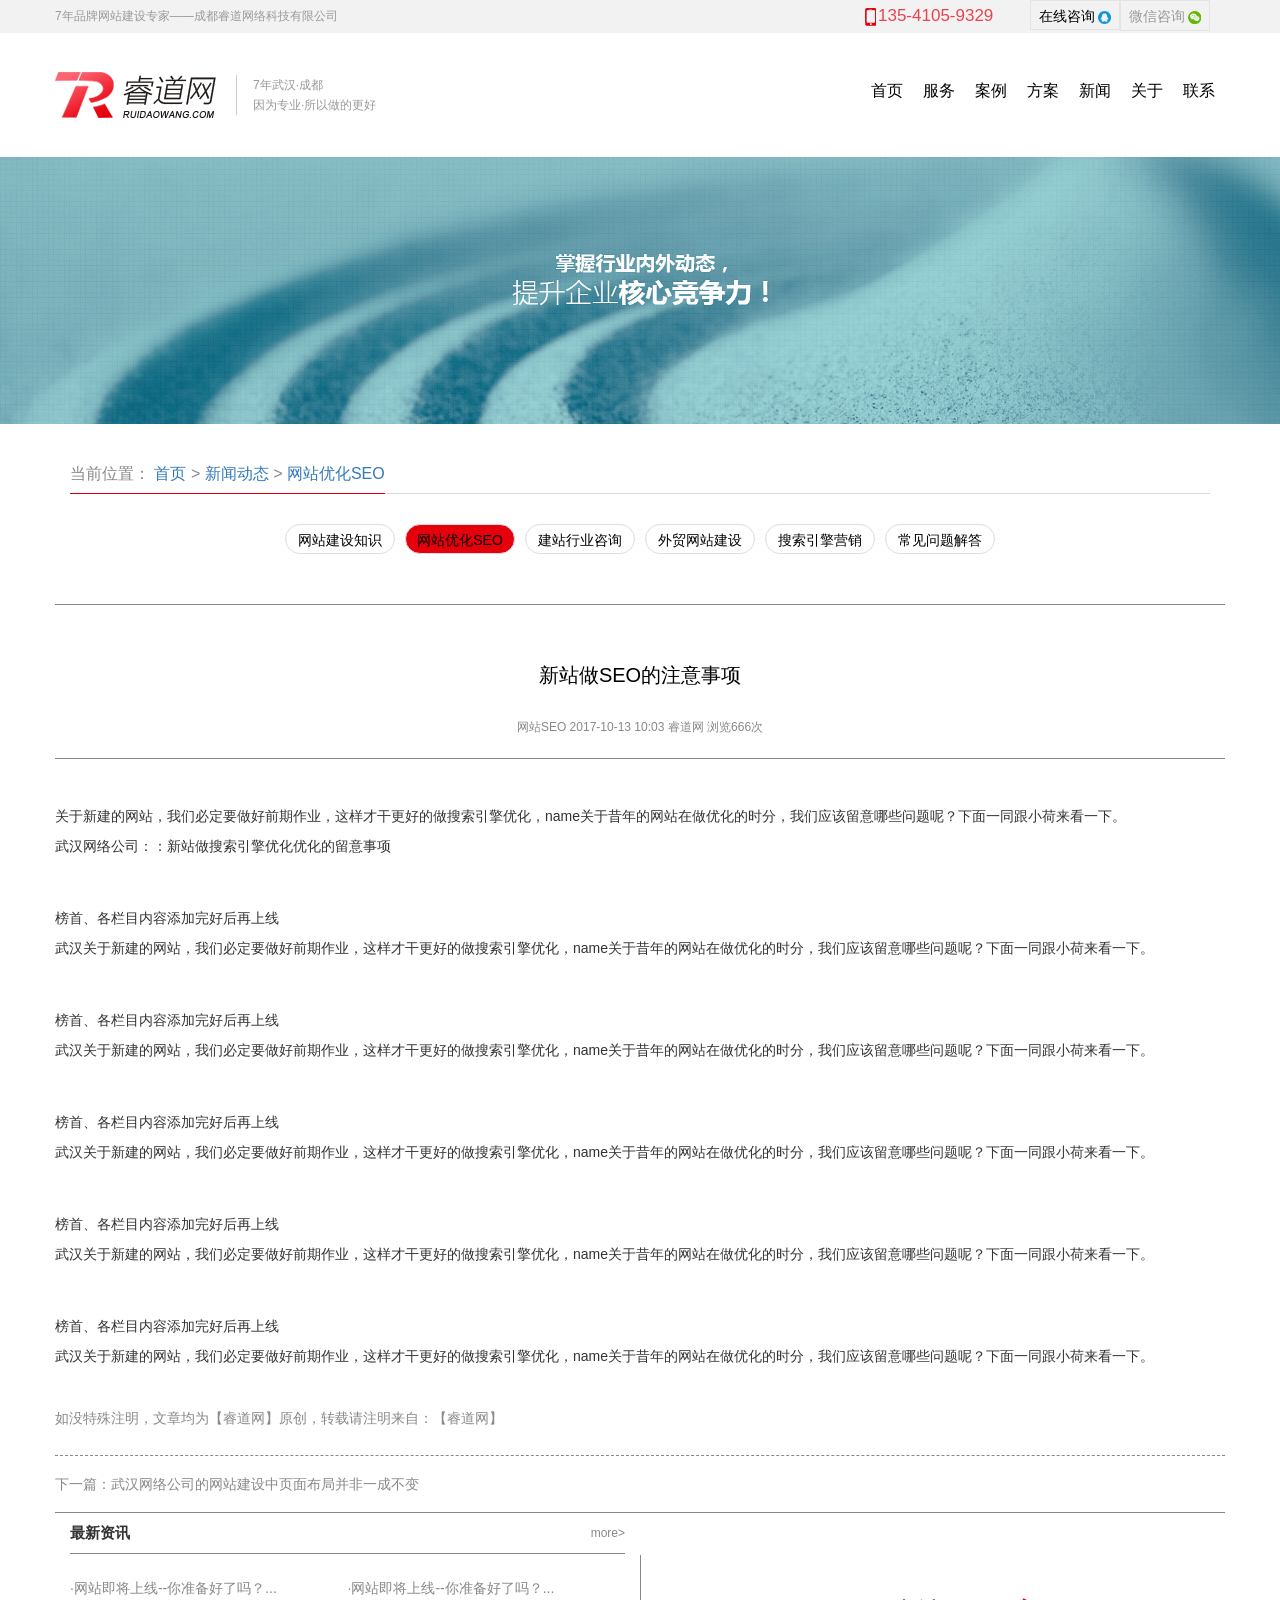
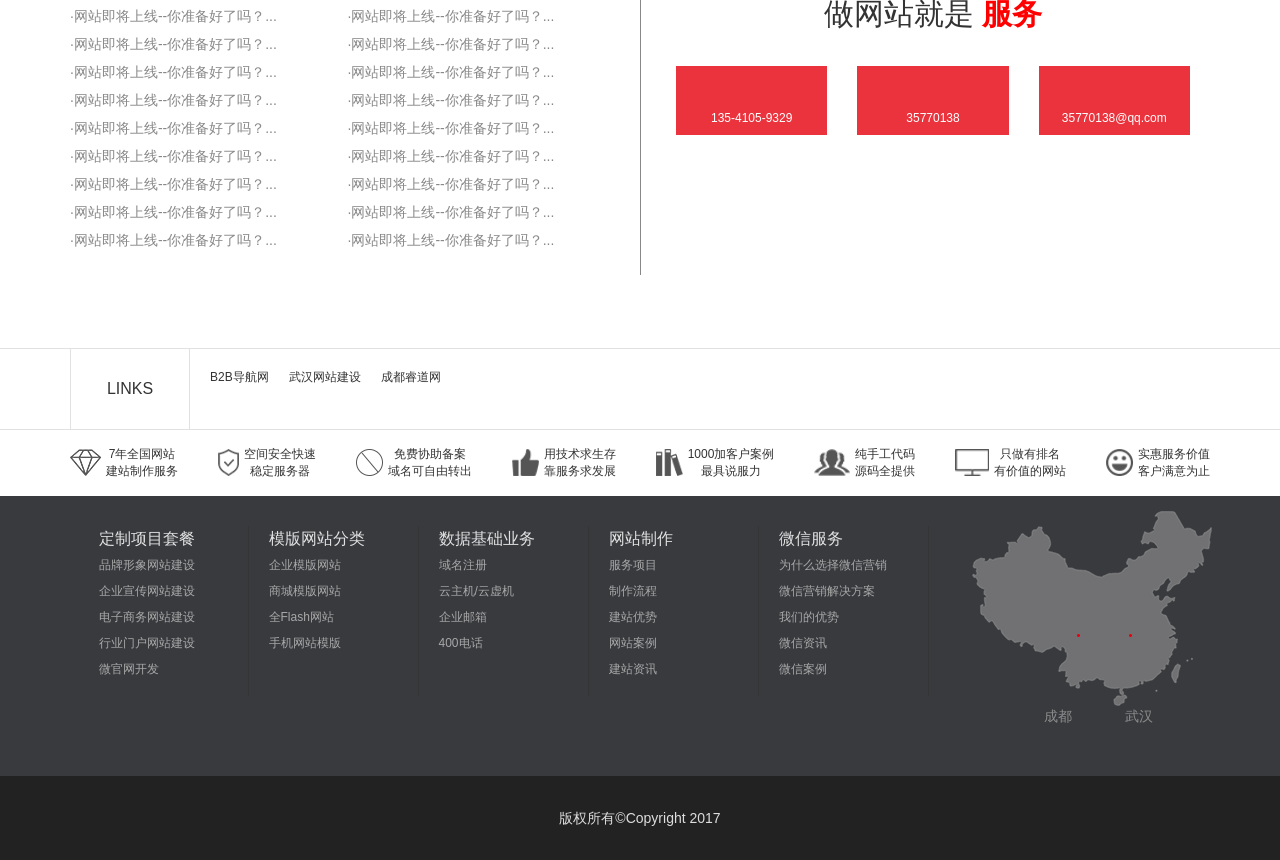
<file: ruidao/news_seo.html>
<!DOCTYPE html>
<html lang="en">
  <head>
	<meta charset="UTF-8">
	<title>新闻优化</title>
  <meta charset="UTF-8" name="viewport" content="width=device-width,initial-scale=1.0">
	<link rel="stylesheet" href="css/bootstrap.min.css">
	<link rel="stylesheet" href="css/swiper.min.css">
	<link rel="stylesheet" href="css/index.css">
	<link rel="stylesheet" href="http://at.alicdn.com/t/font_821678_8av7lliwgj8.css">
  </head>
  <body>
    <header>
      <div class="header hidden-xs">
      <div class="content">
        <div class="company">7年品牌网站建设专家——成都睿道网络科技有限公司  </div>
          <div>
            <ul>
              <li class="phone"><img src="img/smallphone.png">135-4105-9329  </li>
              <li class="qq"><a href="http://wpa.qq.com/msgrd?v=3&uin=983915916&site=qq&menu=yes">在线咨询&nbsp;<img src="img/QQ.png" align="center"></a></li>
              <li class="wx">微信咨询&nbsp;<img src="img/wx.png" align="center"><img src="img/wx_ewm.png"></li>
            </ul>
          </div>
      </div>
     </div>
     <nav class="navbar navbar-default" role="navigation">
       <div class="navbar-header">
         <button type="button" class="navbar-toggle" data-toggle="collapse" data-target="#navbar-menu">
         <span class="icon-bar"></span>
         <span class="icon-bar"></span>
         <span class="icon-bar"></span>
         </button>
         <div class="navbar-brand">
           <img src="img/logo.png">
           <div class="visible-lg">
             <p><span>7年</span>武汉·成都</p>
             <p>因为专业·所以做的更好</p>
           </div>
         </div>
       </div>
       <div class="collapse navbar-collapse" id="navbar-menu">
         <ul class="nav navbar-nav navbar-right">
           <li><a href="index.html">首页</a></li>
           <li><a href="service-index.html">服务</a></li>
           <li><a href="case.html">案例</a></li>
           <li><a href="project.html">方案</a></li>
           <li><a href="news.html">新闻</a></li>
           <li><a href="about.html">关于</a></li>
           <li><a href="contact.html">联系</a></li>
         </ul>
       </div>
     </nav>
    </header>
    <main>
      <img src="img/news_banner.jpg">
      <div class="container">
        <div class="nav_position">
          <p>
            当前位置：
            <a href="index.html">首页</a>
            >
            <a href="news.html">新闻动态</a>
            >
            <a href="news_seo.html">网站优化SEO</a>
          </p>
        </div>
        <div class="newsNav">
          <div class="row">
            <ul>
              <li class="col-md-2 col-sm-4 col-xs-12">
                <a href="news-list.html">网站建设知识</a>
              </li>
              <li class="on col-md-2 col-sm-4 col-xs-12">
                <a href="news_seo.html">网站优化SEO</a>
              </li>
              <li class="col-md-2 col-sm-4 col-xs-12">
                <a href="##">建站行业咨询</a>
              </li>
              <li class="col-md-2 col-sm-4 col-xs-12">
                <a href="##">外贸网站建设</a>
              </li>
              <li class="col-md-2 col-sm-4 col-xs-12">
                <a href="##">搜索引擎营销</a>
              </li>
              <li class="col-md-2 col-sm-4 col-xs-12">
                <a href="##">常见问题解答</a>
              </li>
            </ul>
          </div>
        </div>
      </div>
      <div class="container">
        <div class="row seo_title_b">
          <div class="seo_title">
            <h3>新站做SEO的注意事项</h3>
            <p>网站SEO 2017-10-13 10:03 睿道网 浏览666次</p>
          </div>
        </div>
      </div>
      <div class="container">
        <div class="row">
          <ul class="seo_wold">
            <li>关于新建的网站，我们必定要做好前期作业，这样才干更好的做搜索引擎优化，name关于昔年的网站在做优化的时分，我们应该留意哪些问题呢？下面一同跟小荷来看一下。<br>武汉网络公司：：新站做搜索引擎优化优化的留意事项</li>
            <li>榜首、各栏目内容添加完好后再上线<br>
            武汉关于新建的网站，我们必定要做好前期作业，这样才干更好的做搜索引擎优化，name关于昔年的网站在做优化的时分，我们应该留意哪些问题呢？下面一同跟小荷来看一下。
            </li>
            <li>榜首、各栏目内容添加完好后再上线<br>
            武汉关于新建的网站，我们必定要做好前期作业，这样才干更好的做搜索引擎优化，name关于昔年的网站在做优化的时分，我们应该留意哪些问题呢？下面一同跟小荷来看一下。
            </li>
            <li>榜首、各栏目内容添加完好后再上线<br>
            武汉关于新建的网站，我们必定要做好前期作业，这样才干更好的做搜索引擎优化，name关于昔年的网站在做优化的时分，我们应该留意哪些问题呢？下面一同跟小荷来看一下。
            </li>
            <li>榜首、各栏目内容添加完好后再上线<br>
            武汉关于新建的网站，我们必定要做好前期作业，这样才干更好的做搜索引擎优化，name关于昔年的网站在做优化的时分，我们应该留意哪些问题呢？下面一同跟小荷来看一下。
            </li>
            <li>榜首、各栏目内容添加完好后再上线<br>
            武汉关于新建的网站，我们必定要做好前期作业，这样才干更好的做搜索引擎优化，name关于昔年的网站在做优化的时分，我们应该留意哪些问题呢？下面一同跟小荷来看一下。
            </li>
          </ul>
          <div class="seo_lable">
            如没特殊注明，文章均为【睿道网】原创，转载请注明来自：【睿道网】
          </div>
          <div class=seo_next>
            下一篇：武汉网络公司的网站建设中页面布局并非一成不变
          </div>
        </div>
      </div>
      <div class="container sevice_footer">
        <div class="row">
          <div class="seo_consult">
            <div class="col-sm-6 col-xs-12">
              <p class="seo_new_consult">
                <b>最新资讯</b>
                <span>more></span>
              </p>
              <ul>
                <li>·网站即将上线--你准备好了吗？...</li>
                <li>·网站即将上线--你准备好了吗？...</li>
                <li>·网站即将上线--你准备好了吗？...</li>
                <li>·网站即将上线--你准备好了吗？...</li>
                <li>·网站即将上线--你准备好了吗？...</li>
                <li>·网站即将上线--你准备好了吗？...</li>
                <li>·网站即将上线--你准备好了吗？...</li>
                <li>·网站即将上线--你准备好了吗？...</li>
                <li>·网站即将上线--你准备好了吗？...</li>
                <li>·网站即将上线--你准备好了吗？...</li>
                <li>·网站即将上线--你准备好了吗？...</li>
                <li>·网站即将上线--你准备好了吗？...</li>
                <li>·网站即将上线--你准备好了吗？...</li>
                <li>·网站即将上线--你准备好了吗？...</li>
                <li>·网站即将上线--你准备好了吗？...</li>
                <li>·网站即将上线--你准备好了吗？...</li>
                <li>·网站即将上线--你准备好了吗？...</li>
                <li>·网站即将上线--你准备好了吗？...</li>
                <li>·网站即将上线--你准备好了吗？...</li>
                <li>·网站即将上线--你准备好了吗？...</li>
              </ul>
              </div>
            </div>
            <div class="col-md-6 col-xs-12 seo_service">
              <div class="servicce_title">
                做网站就是
                <span>服务</span>
              </div>
              <div class="service_contact">
                <div class="col-xs-4 service_contact_icon">
                  <a href="tel:135-4105-9329">
                    <div class="iconfont icon-shouji"></div>
                    <p>135-4105-9329</p>
                  </a>
                </div>
                <div class="col-xs-4 service_contact_icon">
                  <a href="http://wpa.qq.com/msgrd?v=3&uin=35770138&site=qq&menu=yes">
                    <div class="iconfont icon-QQ"></div>
                    <p>35770138</p>
                  </a>
                </div>
                  <div class="col-xs-4 service_contact_icon">
                    <a href="mailto:35770138@qq.com">
                      <div class="iconfont icon-youjian"></div>
                      <p>35770138@qq.com</p>
                    </a>
                  </div>
                </div>
              </div>
            </div>
          </div>

    </main>

    <footer>
      <div class="footer">
        <div class="footer_top hidden-xs">
          <div class="container">
            <p>LINKS</p>
            <p><b>B2B导航网</b><b>武汉网站建设</b><b>成都睿道网</b></p>
          </div>
        </div>
        <div class="footer_mid container hidden-xs">
          <ul>
            <li>
              <img src="img/link1.png">
              <p>
                <b>7年全国网站</b>
                <b>建站制作服务</b>
              </p>
            </li>
            <li>
              <img src="img/link2.png">
              <p>
                <b>空间安全快速</b>
                <b>稳定服务器</b>
              </p>
            </li><li>
              <img src="img/link3.png">
              <p>
                <b>免费协助备案</b>
                <b>域名可自由转出</b>
              </p>
            </li><li>
              <img src="img/link4.png">
              <p>
                <b>用技术求生存</b>
                <b>靠服务求发展</b>
              </p>
            </li>
            <li>
              <img src="img/link5.png">
              <p>
                <b>1000加客户案例</b>
                <b>最具说服力</b>
              </p>
            </li>
            <li>
              <img src="img/link6.png">
              <p>
                <b>纯手工代码</b>
                <b>源码全提供</b>
              </p>
            </li>
            <li>
              <img src="img/link7.png">
              <p>
                <b>只做有排名</b>
                <b>有价值的网站</b>
              </p>
            </li>
            <li>
              <img src="img/link8.png">
              <p>
                <b>实惠服务价值</b>
                <b>客户满意为止</b>
              </p>
            </li>
          </ul>
        </div>
        <div class="footer_bottom hidden-xs">
          <div class="container">
            <div class="footer_bottom_l">
              <div>
                <ul>
                  <li><a href="#">定制项目套餐</a></li>
                  <li><a href="#">品牌形象网站建设</a></li>
                  <li><a href="#">企业宣传网站建设</a></li>
                  <li><a href="#">电子商务网站建设</a></li>
                  <li><a href="#">行业门户网站建设</a></li>
                  <li><a href="#">微官网开发</a></li>
                </ul>
              </div>
              <div>
                <ul>
                  <li><a href="#">模版网站分类</a></li>
                  <li><a href="#">企业模版网站</a></li>
                  <li><a href="#">商城模版网站</a></li>
                  <li><a href="#">全Flash网站</a></li>
                  <li><a href="#">手机网站模版</a></li>
                </ul>
              </div>
              <div>
                <ul>
                  <li><a href="#">数据基础业务</a></li>
                  <li><a href="#">域名注册</a></li>
                  <li><a href="#">云主机/云虚机</a></li>
                  <li><a href="#">企业邮箱</a></li>
                  <li><a href="#">400电话</a></li>
                </ul>
              </div>
              <div>
                <ul>
                  <li><a href="#">网站制作</a></li>
                  <li><a href="#">服务项目</a></li>
                  <li><a href="#">制作流程</a></li>
                  <li><a href="#">建站优势</a></li>
                  <li><a href="#">网站案例</a></li>
                  <li><a href="#">建站资讯</a></li>
                </ul>
              </div>
              <div>
                <ul>
                  <li><a href="#">微信服务</a></li>
                  <li><a href="#">为什么选择微信营销</a></li>
                  <li><a href="#">微信营销解决方案</a></li>
                  <li><a href="#">我们的优势</a></li>
                  <li><a href="#">微信资讯</a></li>
                  <li><a href="#">微信案例</a></li>
                </ul>
              </div>
            </div>
            <div class="footer_bottom_r">
              <img src="img/map.png">
              <div class="address">
                <a>成都</a>
                <a>武汉</a>
              </div>
              <div class="left">
              <span>135-4105-9329</span>
              <span></span>
              </div>
              <div class="right">
                <span>135-4105-9329</span>
                <span></span>
              </div>
            </div>
          </div>
        </div>
        <div class="footer_copyright">
          <p>版权所有©Copyright 2017</p>
        </div>
      </div>
    </footer>


	<script src="js/jquery.min.js"></script>
	<script src="js/swiper.min.js"></script>
	<script src="js/bootstrap.min.js"></script>
	<script src="js/index.js"></script>
  </body>
</html>
</file>
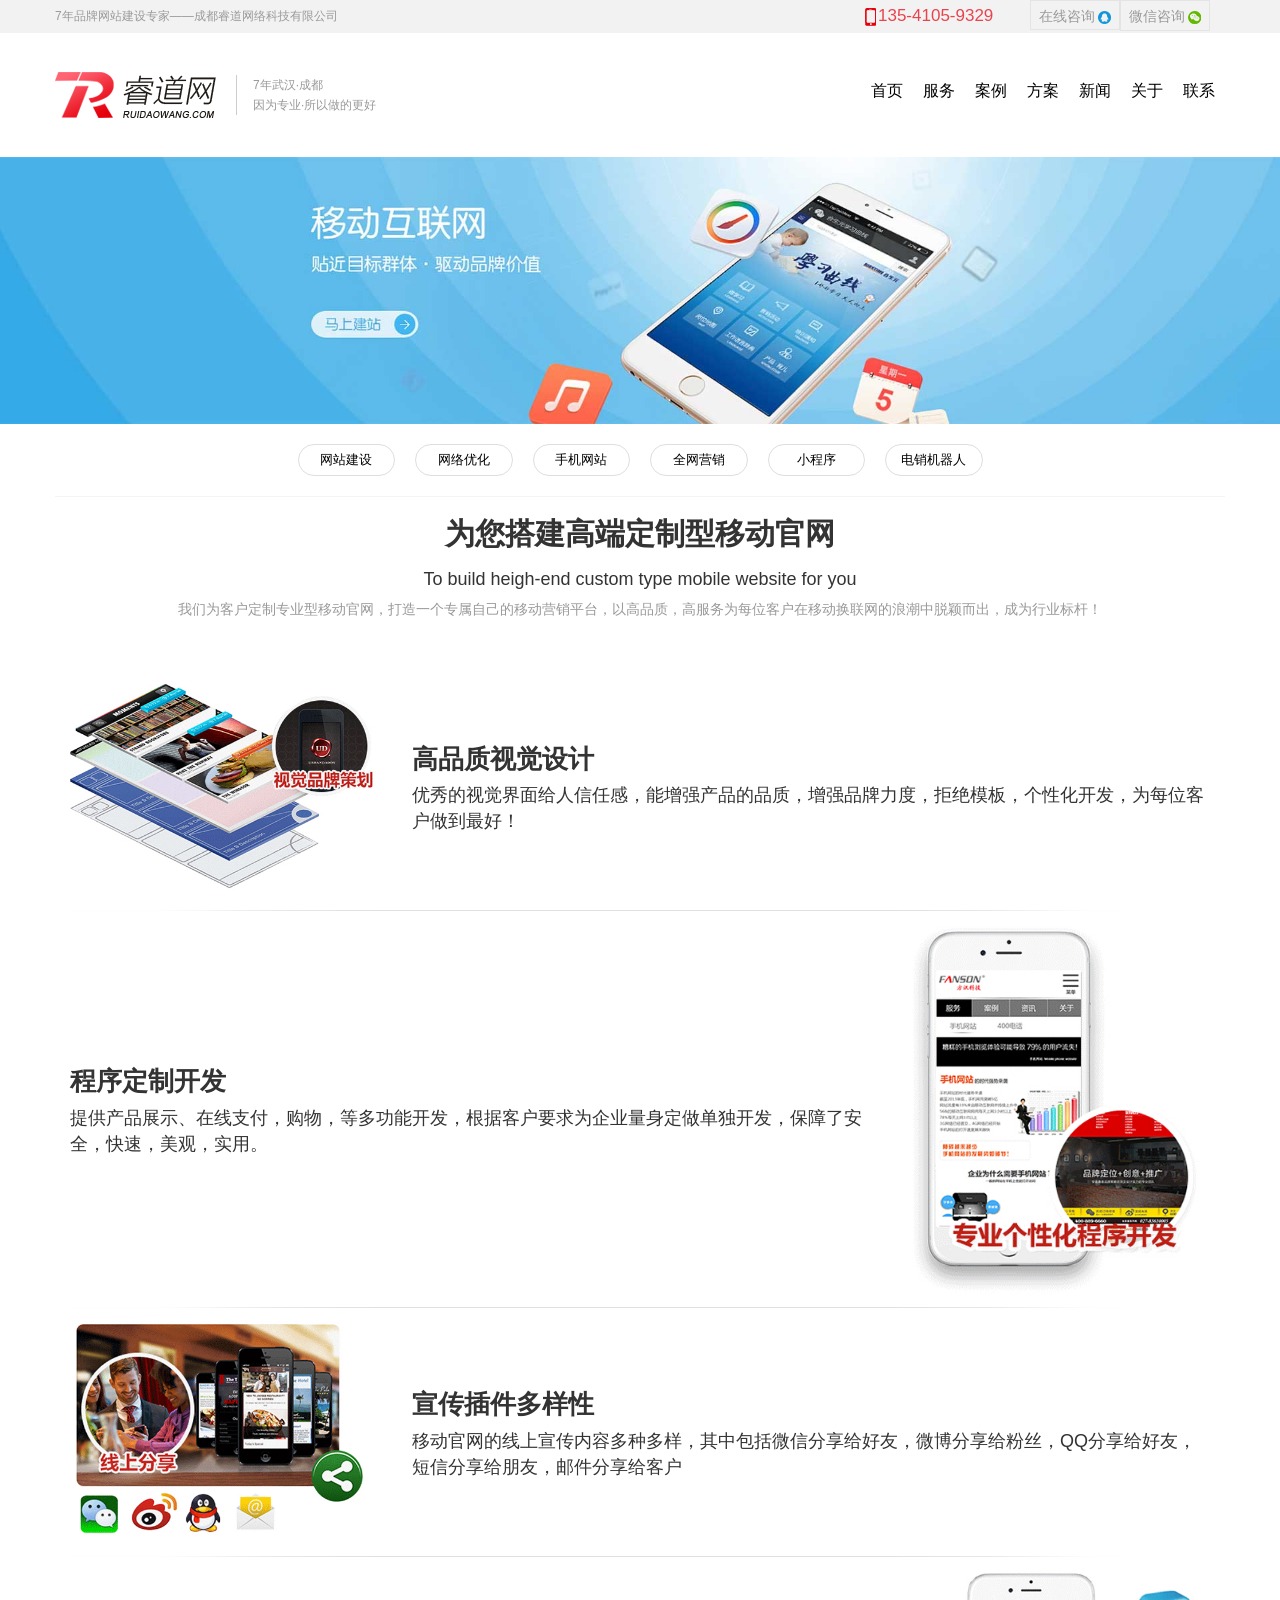
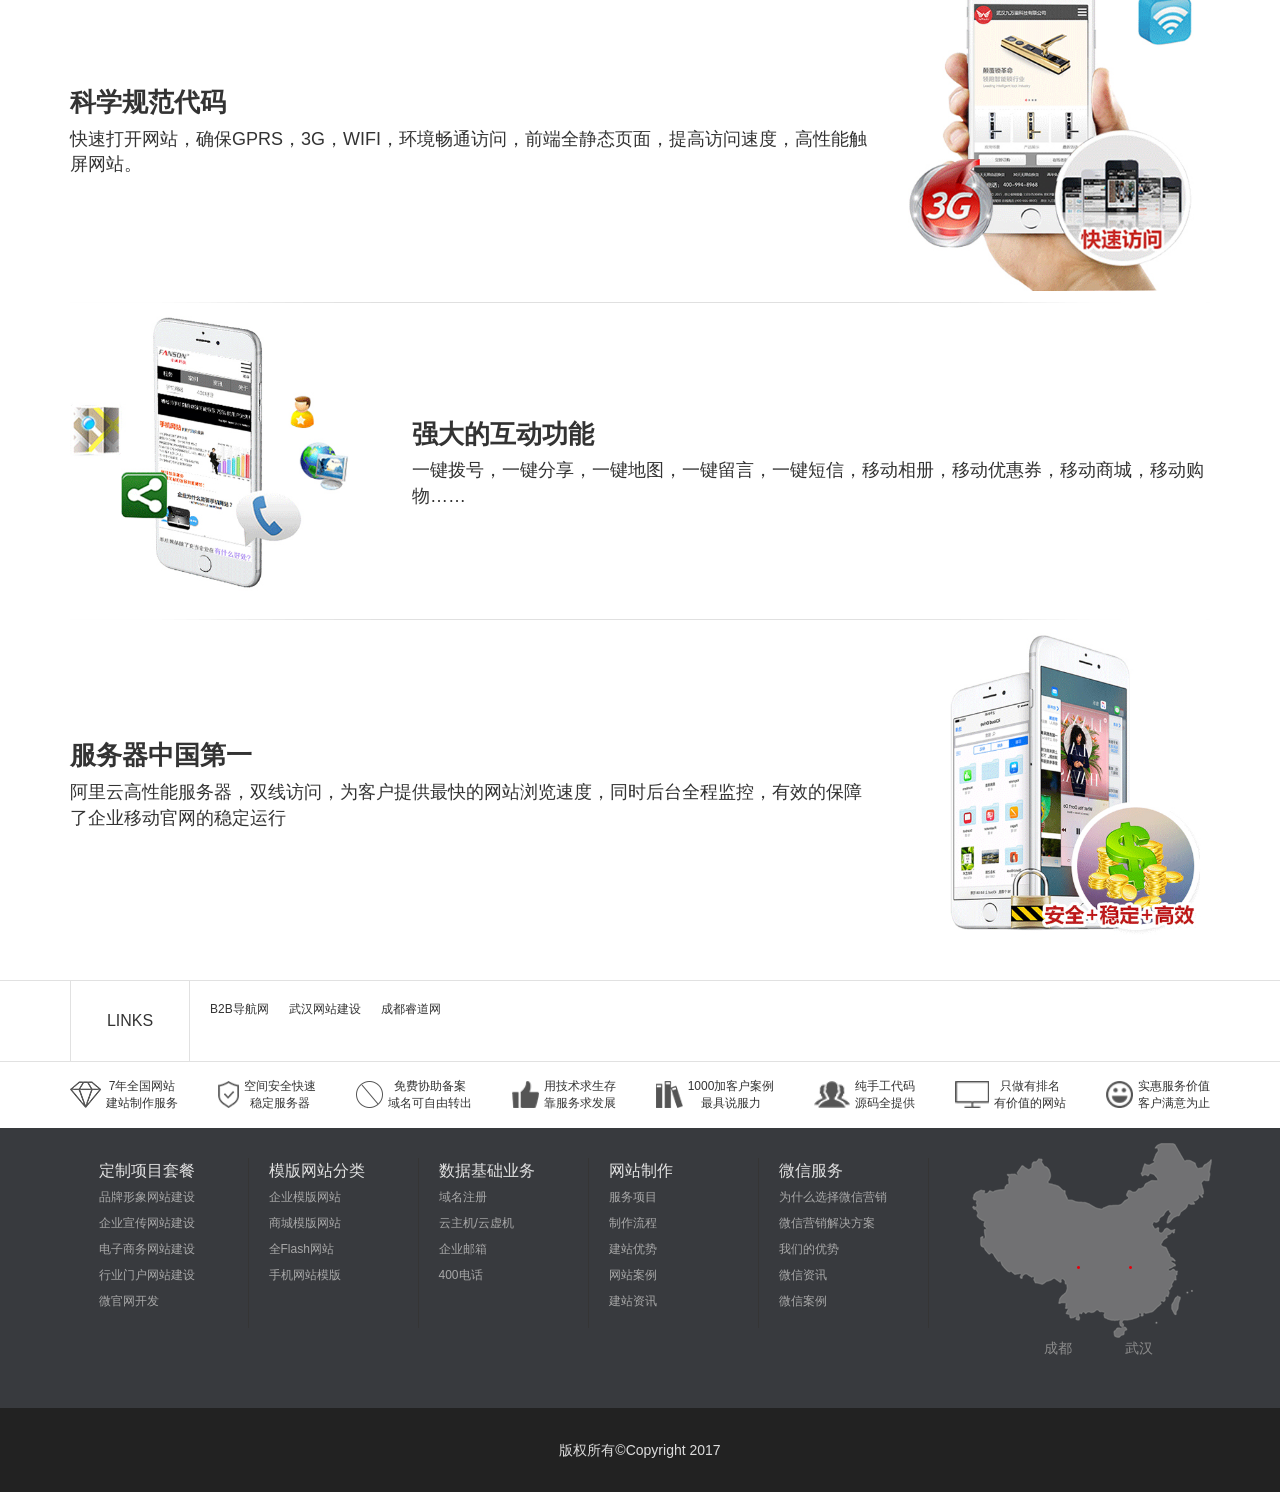
<file: ruidao/phoneWeb.html>
<!DOCTYPE html>
<html lang="en" dir="ltr">
  <head>
    <meta charset="utf-8">
    <meta name="viewport" content="width=device-width,initial-scale=1,user-scalable=no">
    <title>手机网站</title>
    <link rel="stylesheet" href="css/bootstrap.min.css">
    <link rel="stylesheet" href="css/swiper.min.css">
    <link rel="stylesheet" href="css/index.css">
    <link rel="stylesheet" href="http://at.alicdn.com/t/font_822885_3fdy2bmagfu.css">
  </head>
  <body>
    <header>
      <div class="header hidden-xs">
        <div class="content">
          <div class="company">7年品牌网站建设专家——成都睿道网络科技有限公司</div>
            <div>
              <ul>
                <li class="phone"><img src="img/smallphone.png">135-4105-9329</li>
                <li class="qq">在线咨询&nbsp;<img src="img/QQ.png" align="center"></li>
                <li class="wx">微信咨询&nbsp;<img src="img/wx.png" align="center"></li>
              </ul>
            </div>
        </div>
      </div>
      <nav class="navbar navbar-default" role="navigation">
        <div class="navbar-header">
          <button type="button" class="navbar-toggle" data-toggle="collapse" data-target="#navbar-menu">
            <span class="icon-bar"></span>
             <span class="icon-bar"></span>
            <span class="icon-bar"></span>
          </button>
          <div class="navbar-brand">
          <img src="img/logo.png">
          <div class="visible-lg">
            <p><span>7年</span>武汉·成都</p>
            <p>因为专业·所以做的更好</p>
          </div>
          </div>
        </div>
        <div class="collapse navbar-collapse" id="navbar-menu">
          <ul class="nav navbar-nav navbar-right">
            <li><a href="index.html">首页</a></li>
            <li><a href="web-build.html">服务</a></li>
            <li><a href="case.html">案例</a></li>
            <li><a href="plan.html">方案</a></li>
            <li><a href="news.html">新闻</a></li>
            <li><a href="about.html">关于</a></li>
            <li><a href="contact.html">联系</a></li>
          </ul>
        </div>
      </nav>
    </header>
    <main class="mobile_web">
      <div class="mb_banner">
        <img src="img/mobile_Web.jpg">
      </div>
      <div class="container nav1">
        <ul class="row">
          <li class="col-lg-1 col-md-4 col-sm-4 col-xs-4"><a href="web-build.html">网站建设</a></li>
          <li class="col-lg-1 col-md-4 col-sm-4 col-xs-4"><a href="web-seo.html">网络优化</a></li>
          <li class="col-lg-1 col-md-4 col-sm-4 col-xs-4"><a href="phoneWeb.html">手机网站</a></li>
          <li class="col-lg-1 col-md-4 col-sm-4 col-xs-4"><a href="marketServe.html">全网营销</a></li>
          <li class="col-lg-1 col-md-4 col-sm-4 col-xs-4"><a href="wechat.html">小程序</a></li>
          <li class="col-lg-1 col-md-4 col-sm-4 col-xs-4"><a href="robot.html">电销机器人</a></li>
        </ul>
      </div>
      <div class="navTxt">
        <div class="mb_navTxt container">
          <h2>为您搭建高端定制型移动官网</h2>
          <h4>To build heigh-end custom type mobile website for you</h4>
          <p>我们为客户定制专业型移动官网，打造一个专属自己的移动营销平台，以高品质，高服务为每位客户在移动换联网的浪潮中脱颖而出，成为行业标杆！</p>
        </div>
        <div class="cutImg">
          <img src="img/wap-line.jpg">
        </div>
      </div>
      <div class="mb_design mb_box container">
        <img class="designPic" src="img/wap1.jpg">
        <div class="mb_txt">
          <h3>高品质视觉设计</h3>
          <p>优秀的视觉界面给人信任感，能增强产品的品质，增强品牌力度，拒绝模板，个性化开发，为每位客户做到最好！</p>
        </div>
      </div>
      <div class="cutImg container">
        <img src="img/wap-line.jpg">
      </div>
      <div class="mb_exploit mb_box container">
        <div class="mb_txt">
          <h3>程序定制开发</h3>
          <p>提供产品展示、在线支付，购物，等多功能开发，根据客户要求为企业量身定做单独开发，保障了安全，快速，美观，实用。</p>
        </div>
        <img class="exploitPic" src="img/wap2.jpg">
      </div>
      <div class="cutImg container">
        <img src="img/wap-line.jpg">
      </div>
      <div class="mb_kind mb_box container">
        <img class="kindPic" src="img/wap3.jpg">
        <div class="mb_txt">
          <h3>宣传插件多样性</h3>
          <p>移动官网的线上宣传内容多种多样，其中包括微信分享给好友，微博分享给粉丝，QQ分享给好友，短信分享给朋友，邮件分享给客户</p>
        </div>
      </div>
      <div class="cutImg container">
        <img src="img/wap-line.jpg">
      </div>
      <div class="mb_code mb_box container">
        <div class="mb_txt">
          <h3>科学规范代码</h3>
          <p>快速打开网站，确保GPRS，3G，WIFI，环境畅通访问，前端全静态页面，提高访问速度，高性能触屏网站。</p>
        </div>
        <img class="codePic" src="img/wap4.jpg">
      </div>
      <div class="cutImg container">
        <img src="img/wap-line.jpg">
      </div>
      <div class="mb_interact mb_box container">
        <img class="interactPic" src="img/wap5.jpg">
        <div class="mb_txt">
          <h3>强大的互动功能</h3>
          <p>一键拨号，一键分享，一键地图，一键留言，一键短信，移动相册，移动优惠券，移动商城，移动购物……</p>
        </div>
      </div>
      <div class="cutImg container">
        <img src="img/wap-line.jpg">
      </div>
      <div class="mb_aliCloud mb_box container">
        <div class="mb_txt">
          <h3>服务器中国第一</h3>
          <p>阿里云高性能服务器，双线访问，为客户提供最快的网站浏览速度，同时后台全程监控，有效的保障了企业移动官网的稳定运行</p>
        </div>
        <img class="aliCloudPic" src="img/wap6.jpg">
      </div>
    </main>
    <footer>
    <div class="footer">
      <div class="footer_top hidden-xs">
        <div class="container">
          <p>LINKS</p>
          <p><b>B2B导航网</b><b>武汉网站建设</b><b>成都睿道网</b></p>
        </div>
      </div>
      <div class="footer_mid container hidden-xs">
        <ul>
          <li>
            <img src="img/link1.png">
            <p>
              <b>7年全国网站</b>
              <b>建站制作服务</b>
            </p>
          </li>
          <li>
            <img src="img/link2.png">
            <p>
              <b>空间安全快速</b>
              <b>稳定服务器</b>
            </p>
          </li><li>
            <img src="img/link3.png">
            <p>
              <b>免费协助备案</b>
              <b>域名可自由转出</b>
            </p>
          </li><li>
            <img src="img/link4.png">
            <p>
              <b>用技术求生存</b>
              <b>靠服务求发展</b>
            </p>
          </li>
          <li>
            <img src="img/link5.png">
            <p>
              <b>1000加客户案例</b>
              <b>最具说服力</b>
            </p>
          </li>
          <li>
            <img src="img/link6.png">
            <p>
              <b>纯手工代码</b>
              <b>源码全提供</b>
            </p>
          </li>
          <li>
            <img src="img/link7.png">
            <p>
              <b>只做有排名</b>
              <b>有价值的网站</b>
            </p>
          </li>
          <li>
            <img src="img/link8.png">
            <p>
              <b>实惠服务价值</b>
              <b>客户满意为止</b>
            </p>
          </li>
        </ul>
      </div>
      <div class="footer_bottom hidden-xs">
        <div class="container">
          <div class="footer_bottom_l">
            <div>
              <ul>
                <li><a href="#">定制项目套餐</a></li>
                <li><a href="#">品牌形象网站建设</a></li>
                <li><a href="#">企业宣传网站建设</a></li>
                <li><a href="#">电子商务网站建设</a></li>
                <li><a href="#">行业门户网站建设</a></li>
                <li><a href="#">微官网开发</a></li>
              </ul>
            </div>
            <div>
              <ul>
                <li><a href="#">模版网站分类</a></li>
                <li><a href="#">企业模版网站</a></li>
                <li><a href="#">商城模版网站</a></li>
                <li><a href="#">全Flash网站</a></li>
                <li><a href="#">手机网站模版</a></li>
              </ul>
            </div>
            <div>
              <ul>
                <li><a href="#">数据基础业务</a></li>
                <li><a href="#">域名注册</a></li>
                <li><a href="#">云主机/云虚机</a></li>
                <li><a href="#">企业邮箱</a></li>
                <li><a href="#">400电话</a></li>
              </ul>
            </div>
            <div>
              <ul>
                <li><a href="#">网站制作</a></li>
                <li><a href="#">服务项目</a></li>
                <li><a href="#">制作流程</a></li>
                <li><a href="#">建站优势</a></li>
                <li><a href="#">网站案例</a></li>
                <li><a href="#">建站资讯</a></li>
              </ul>
            </div>
            <div>
              <ul>
                <li><a href="#">微信服务</a></li>
                <li><a href="#">为什么选择微信营销</a></li>
                <li><a href="#">微信营销解决方案</a></li>
                <li><a href="#">我们的优势</a></li>
                <li><a href="#">微信资讯</a></li>
                <li><a href="#">微信案例</a></li>
              </ul>
            </div>
          </div>
          <div class="footer_bottom_r">
            <img src="img/map.png">
            <div class="address">
              <a>成都</a>
              <a>武汉</a>
            </div>
            <div class="left">
              <span>135-4105-9329</span>
              <span></span>
            </div>
            <div class="right">
              <span>135-4105-9329</span>
              <span></span>
            </div>
          </div>
        </div>
      </div>
      <div class="footer_copyright">
        <p>版权所有©Copyright 2017</p>
      </div>
    </div>
  </footer>
    <script src="js/jquery.min.js"></script>
    <script src="js/bootstrap.min.js"></script>
    <script src="js/swiper.min.js"></script>
    <script src="js/index.js"></script>
  </body>
</html>
</file>
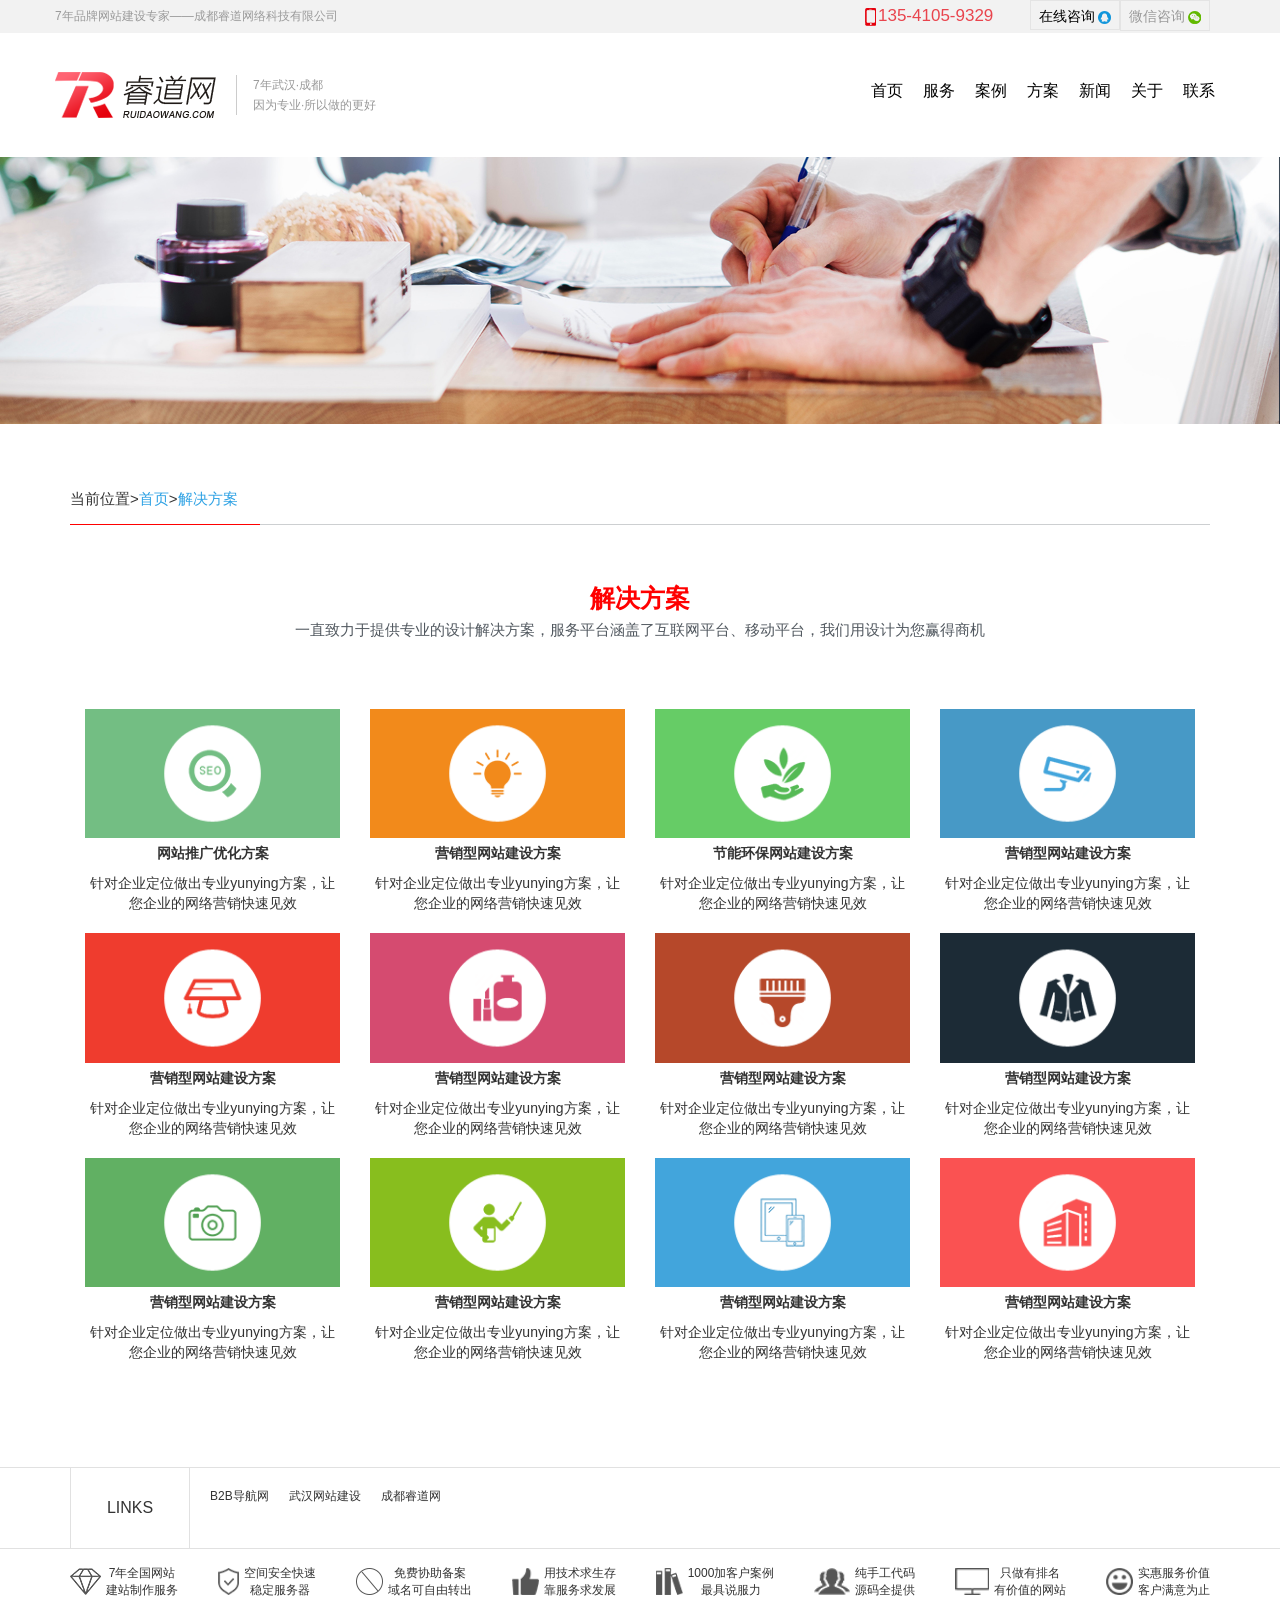
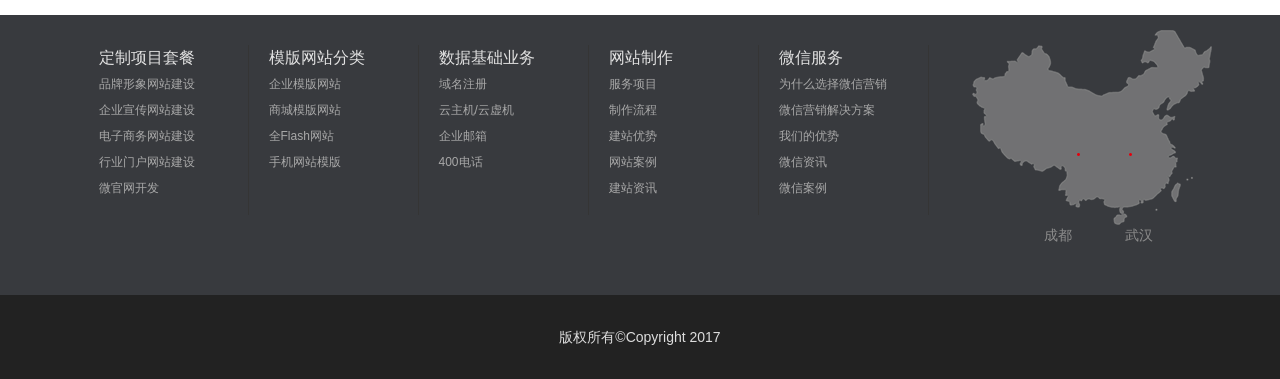
<file: ruidao/plan.html>
<!DOCTYPE html>
<html lang="en">
<head>
  <meta charset="UTF-8" />
  <meta name="viewport" content="width=device-width, initial-scale=1, maximum-scale=1, user-scalable=no">
  <title>方案</title>
  <link rel="stylesheet" href="css/bootstrap.min.css">
  <link rel="stylesheet" href="css/swiper.min.css">
  <link rel="stylesheet" href="http://at.alicdn.com/t/font_822736_cw40qrrs7o6.css">
  <link rel="stylesheet" href="css/index.css">
</head>
<body>
  <header>
    <div class="header hidden-xs">
    <div class="content">
      <div class="company">7年品牌网站建设专家——成都睿道网络科技有限公司</div>
        <div>
          <ul>
            <li class="phone"><img src="img/smallphone.png">135-4105-9329</li>
            <li class="qq"><a href="http://wpa.qq.com/msgrd?v=3&uin=983915916&site=qq&menu=yes">在线咨询&nbsp;<img src="img/QQ.png" align="center"></a></li>
            <li class="wx">微信咨询&nbsp;<img src="img/wx.png" align="center"><img src="img/wx_ewm.png"></li>
          </ul>
        </div>
    </div>
   </div>
   <nav class="navbar navbar-default" role="navigation">
     <div class="navbar-header">
       <button type="button" class="navbar-toggle" data-toggle="collapse" data-target="#navbar-menu">
         <span class="icon-bar"></span>
         <span class="icon-bar"></span>
         <span class="icon-bar"></span>
       </button>
       <div class="navbar-brand">
         <img src="img/logo.png">
         <div class="visible-lg">
           <p><span>7年</span>武汉·成都</p>
           <p>因为专业·所以做的更好</p>
         </div>
       </div>
     </div>
     <div class="collapse navbar-collapse" id="navbar-menu">
       <ul class="nav navbar-nav navbar-right">
         <li><a href="index.html">首页</a></li>
         <li><a href="web-build.html">服务</a></li>
         <li><a href="case.html">案例</a></li>
         <li><a href="plan.html">方案</a></li>
         <li><a href="news.html">新闻</a></li>
         <li><a href="about.html">关于</a></li>
         <li><a href="contact.html">联系</a></li>
       </ul>
     </div>
   </nav>
  </header>
  <main class="plan">
    <img src="img/plan_banner.jpg" class="plan_one">
    <div class="plan_two">
      <div class="plan_twoson container">
        <h6>当前位置><a href="index.html">首页</a>><a href="#">解决方案</a></h6>
        <div class="col-xs-2"></div>
        <div class="col-xs-10"></div>
      </div>
    </div>
    <div class="plan_three">
      <div class="plan_threeson container">
        <h4>解决方案</h4>
        <h6>一直致力于提供专业的设计解决方案，服务平台涵盖了互联网平台、移动平台，我们用设计为您赢得商机</h6>
      </div>
    </div>
    <div class="plan_four">
      <div class="plan_fourson container">
          <div class="col-xs-12 col-sm-6 col-md-4 col-lg-3">
            <img src="img/solution_22.png">
            <h5>网站推广优化方案</h5>
            <p>针对企业定位做出专业yunying方案，让您企业的网络营销快速见效</p>
          </div>
          <div class="col-xs-12 col-sm-6 col-md-4 col-lg-3">
            <img src="img/solution_21.png">
            <h5>营销型网站建设方案</h5>
            <p>针对企业定位做出专业yunying方案，让您企业的网络营销快速见效</p>
          </div>
          <div class="col-xs-12 col-sm-6 col-md-4 col-lg-3">
            <img src="img/solution_19.png">
            <h5>节能环保网站建设方案</h5>
            <p>针对企业定位做出专业yunying方案，让您企业的网络营销快速见效</p>
          </div>
          <div class="col-xs-12 col-sm-6 col-md-4 col-lg-3">
            <img src="img/solution_13.png">
            <h5>营销型网站建设方案</h5>
            <p>针对企业定位做出专业yunying方案，让您企业的网络营销快速见效</p>
          </div>

          <div class="col-xs-12 col-sm-6 col-md-4 col-lg-3">
            <img src="img/solution_15.png">
            <h5>营销型网站建设方案</h5>
            <p>针对企业定位做出专业yunying方案，让您企业的网络营销快速见效</p>
          </div>
          <div class="col-xs-12 col-sm-6 col-md-4 col-lg-3">
            <img src="img/solution_10.png">
            <h5>营销型网站建设方案</h5>
            <p>针对企业定位做出专业yunying方案，让您企业的网络营销快速见效</p>
          </div>
          <div class="col-xs-12 col-sm-6 col-md-4 col-lg-3">
            <img src="img/solution_11.png">
            <h5>营销型网站建设方案</h5>
            <p>针对企业定位做出专业yunying方案，让您企业的网络营销快速见效</p>
          </div>
          <div class="col-xs-12 col-sm-6 col-md-4 col-lg-3">
            <img src="img/solution_16.png">
            <h5>营销型网站建设方案</h5>
            <p>针对企业定位做出专业yunying方案，让您企业的网络营销快速见效</p>
          </div>


          <div class="col-xs-12 col-sm-6 col-md-4 col-lg-3">
            <img src="img/solution_9.png">
            <h5>营销型网站建设方案</h5>
            <p>针对企业定位做出专业yunying方案，让您企业的网络营销快速见效</p>
          </div>
          <div class="col-xs-12 col-sm-6 col-md-4 col-lg-3">
            <img src="img/solution_1.png">
            <h5>营销型网站建设方案</h5>
            <p>针对企业定位做出专业yunying方案，让您企业的网络营销快速见效</p>
          </div>
          <div class="col-xs-12 col-sm-6 col-md-4 col-lg-3">
            <img src="img/solution_3.png">
            <h5>营销型网站建设方案</h5>
            <p>针对企业定位做出专业yunying方案，让您企业的网络营销快速见效</p>
          </div>
          <div class="col-xs-12 col-sm-6 col-md-4 col-lg-3">
            <img src="img/solution_7.png">
            <h5>营销型网站建设方案</h5>
            <p>针对企业定位做出专业yunying方案，让您企业的网络营销快速见效</p>
          </div>

      </div>
    </div>
  </main>
  <footer>
    <div class="footer">
      <div class="footer_top hidden-xs">
        <div class="container">
          <p>LINKS</p>
          <p><b>B2B导航网</b><b>武汉网站建设</b><b>成都睿道网</b></p>
        </div>
      </div>
      <div class="footer_mid container hidden-xs">
        <ul>
          <li>
            <img src="img/link1.png">
            <p>
              <b>7年全国网站</b>
              <b>建站制作服务</b>
            </p>
          </li>
          <li>
            <img src="img/link2.png">
            <p>
              <b>空间安全快速</b>
              <b>稳定服务器</b>
            </p>
          </li><li>
            <img src="img/link3.png">
            <p>
              <b>免费协助备案</b>
              <b>域名可自由转出</b>
            </p>
          </li><li>
            <img src="img/link4.png">
            <p>
              <b>用技术求生存</b>
              <b>靠服务求发展</b>
            </p>
          </li>
          <li>
            <img src="img/link5.png">
            <p>
              <b>1000加客户案例</b>
              <b>最具说服力</b>
            </p>
          </li>
          <li>
            <img src="img/link6.png">
            <p>
              <b>纯手工代码</b>
              <b>源码全提供</b>
            </p>
          </li>
          <li>
            <img src="img/link7.png">
            <p>
              <b>只做有排名</b>
              <b>有价值的网站</b>
            </p>
          </li>
          <li>
            <img src="img/link8.png">
            <p>
              <b>实惠服务价值</b>
              <b>客户满意为止</b>
            </p>
          </li>
        </ul>
      </div>
      <div class="footer_bottom hidden-xs">
        <div class="container">
          <div class="footer_bottom_l">
            <div>
              <ul>
                <li><a href="#">定制项目套餐</a></li>
                <li><a href="#">品牌形象网站建设</a></li>
                <li><a href="#">企业宣传网站建设</a></li>
                <li><a href="#">电子商务网站建设</a></li>
                <li><a href="#">行业门户网站建设</a></li>
                <li><a href="#">微官网开发</a></li>
              </ul>
            </div>
            <div>
              <ul>
                <li><a href="#">模版网站分类</a></li>
                <li><a href="#">企业模版网站</a></li>
                <li><a href="#">商城模版网站</a></li>
                <li><a href="#">全Flash网站</a></li>
                <li><a href="#">手机网站模版</a></li>
              </ul>
            </div>
            <div>
              <ul>
                <li><a href="#">数据基础业务</a></li>
                <li><a href="#">域名注册</a></li>
                <li><a href="#">云主机/云虚机</a></li>
                <li><a href="#">企业邮箱</a></li>
                <li><a href="#">400电话</a></li>
              </ul>
            </div>
            <div>
              <ul>
                <li><a href="#">网站制作</a></li>
                <li><a href="#">服务项目</a></li>
                <li><a href="#">制作流程</a></li>
                <li><a href="#">建站优势</a></li>
                <li><a href="#">网站案例</a></li>
                <li><a href="#">建站资讯</a></li>
              </ul>
            </div>
            <div>
              <ul>
                <li><a href="#">微信服务</a></li>
                <li><a href="#">为什么选择微信营销</a></li>
                <li><a href="#">微信营销解决方案</a></li>
                <li><a href="#">我们的优势</a></li>
                <li><a href="#">微信资讯</a></li>
                <li><a href="#">微信案例</a></li>
              </ul>
            </div>
          </div>
          <div class="footer_bottom_r">
            <img src="img/map.png">
            <div class="address">
              <a>成都</a>
              <a>武汉</a>
            </div>
            <div class="left">
              <span>135-4105-9329</span>
              <span></span>
            </div>
            <div class="right">
              <span>135-4105-9329</span>
              <span></span>
            </div>
          </div>
        </div>
      </div>
      <div class="footer_copyright">
        <p>版权所有©Copyright 2017</p>
      </div>
    </div>
  </footer>
  <script src="js/jquery.min.js"></script>
  <script src="js/bootstrap.min.js"></script>
  <script src="js/swiper.min.js"></script>
  <script src="js/index.js"></script>
</body>
</html>
</file>
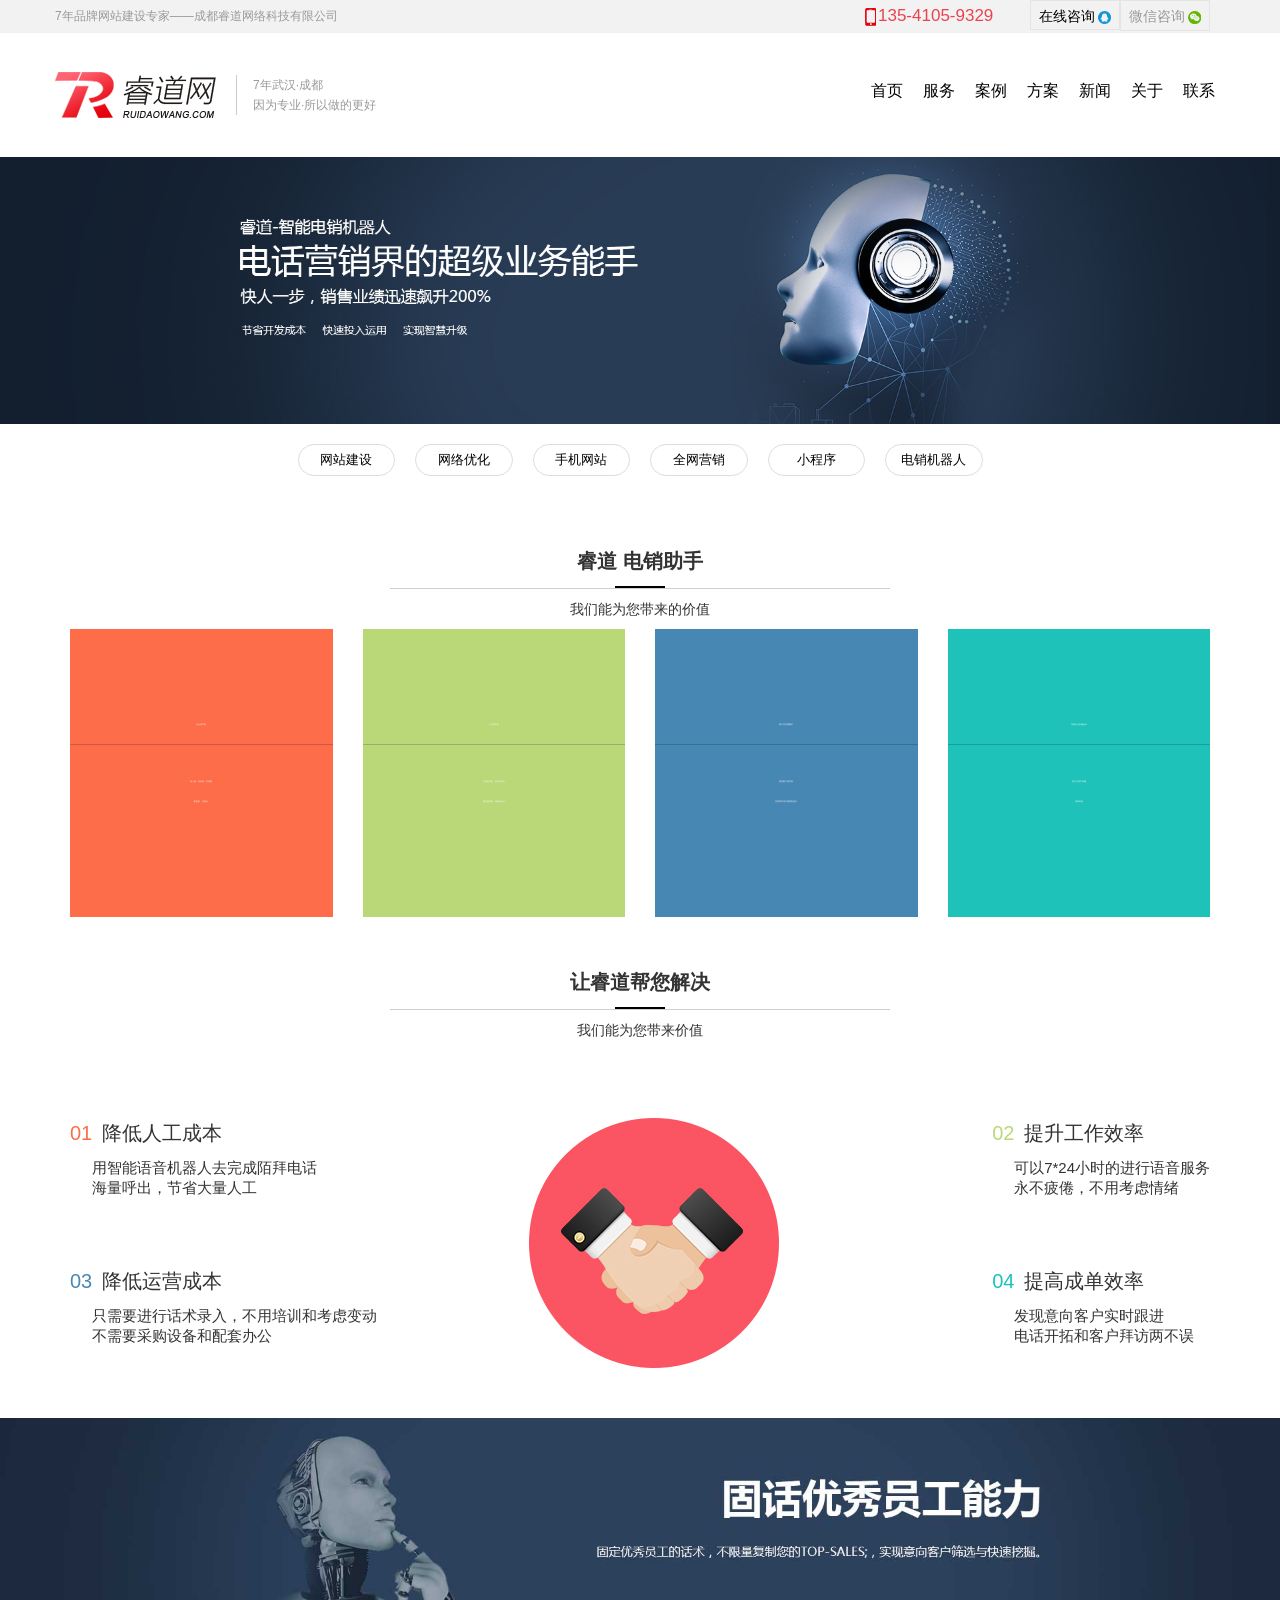
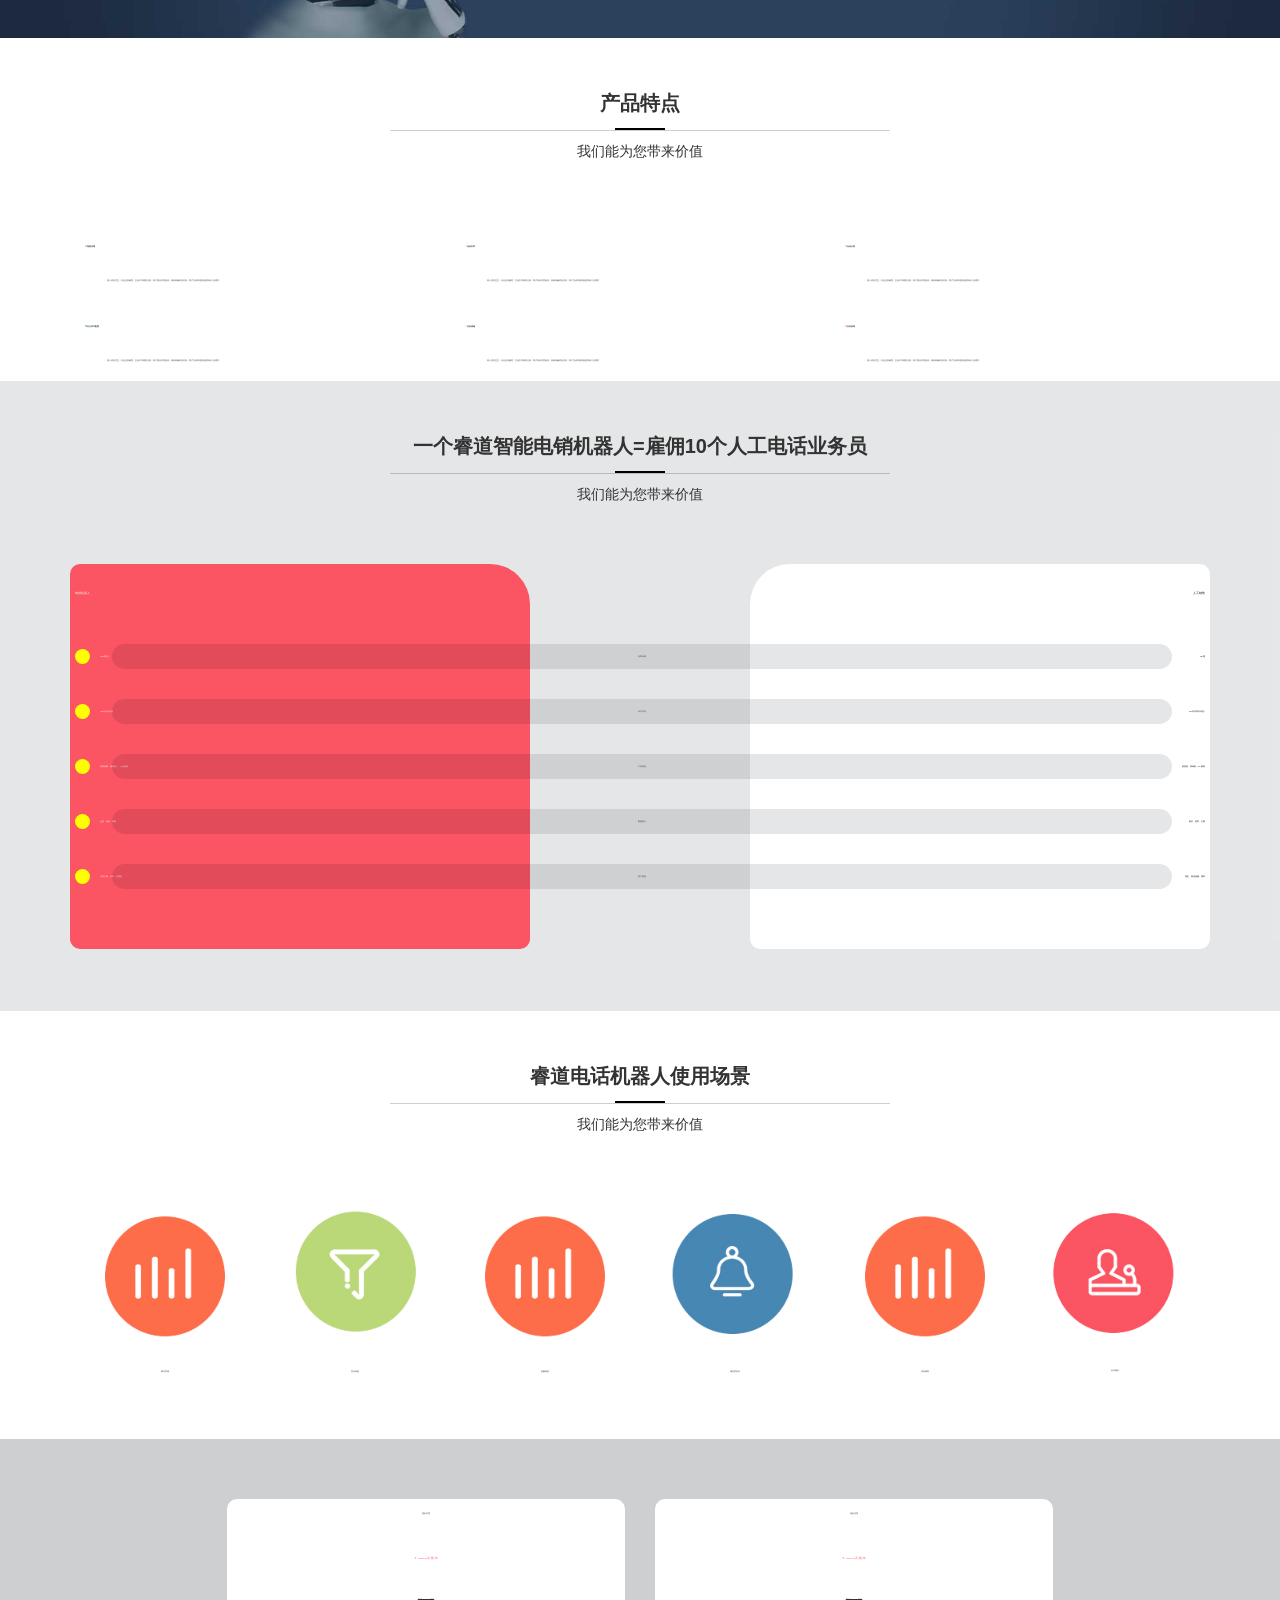
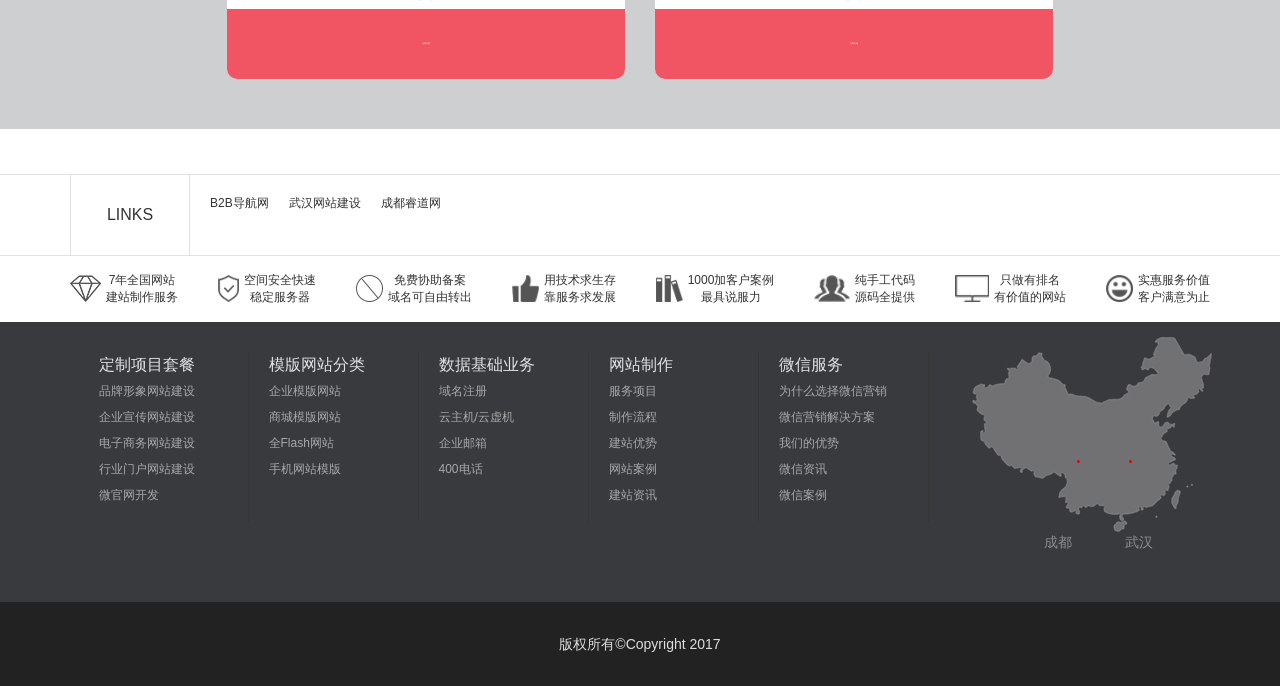
<file: ruidao/robot.html>
<!DOCTYPE html>
<html lang="en">
<head>
  <meta charset="UTF-8" />
  <meta name="viewport" content="width=device-width, initial-scale=1, maximum-scale=1, user-scalable=no">
  <title>机器人</title>
  <link rel="stylesheet" href="css/bootstrap.min.css">
  <link rel="stylesheet" href="css/swiper.min.css">
  <link rel="stylesheet" href="http://at.alicdn.com/t/font_822736_cw40qrrs7o6.css">
  <link rel="stylesheet" href="css/index.css">
</head>
<body>
  <header>
    <div class="header hidden-xs">
    <div class="content">
      <div class="company">7年品牌网站建设专家——成都睿道网络科技有限公司</div>
        <div>
          <ul>
            <li class="phone"><img src="img/smallphone.png">135-4105-9329</li>
            <li class="qq"><a href="http://wpa.qq.com/msgrd?v=3&uin=983915916&site=qq&menu=yes">在线咨询&nbsp;<img src="img/QQ.png" align="center"></a></li>
            <li class="wx">微信咨询&nbsp;<img src="img/wx.png" align="center"><img src="img/wx_ewm.png"></li>
          </ul>
        </div>
    </div>
   </div>
   <nav class="navbar navbar-default" role="navigation">
     <div class="navbar-header">
       <button type="button" class="navbar-toggle" data-toggle="collapse" data-target="#navbar-menu">
         <span class="icon-bar"></span>
         <span class="icon-bar"></span>
         <span class="icon-bar"></span>
       </button>
       <div class="navbar-brand">
         <img src="img/logo.png">
         <div class="visible-lg">
           <p><span>7年</span>武汉·成都</p>
           <p>因为专业·所以做的更好</p>
         </div>
       </div>
     </div>
     <div class="collapse navbar-collapse" id="navbar-menu">
       <ul class="nav navbar-nav navbar-right">
         <li><a href="index.html">首页</a></li>
         <li><a href="web-build.html">服务</a></li>
         <li><a href="case.html">案例</a></li>
         <li><a href="plan.html">方案</a></li>
         <li><a href="news.html">新闻</a></li>
         <li><a href="about.html">关于</a></li>
         <li><a href="contact.html">联系</a></li>
       </ul>
     </div>
   </nav>
  </header>
  <main class="robot">
    <img src="img/robot.jpg" class="robot_one">
    <div class="container nav1">
      <ul class="row">
        <li class="col-lg-1 col-md-4 col-sm-4 col-xs-4"><a href="web-build.html">网站建设</a></li>
        <li class="col-lg-1 col-md-4 col-sm-4 col-xs-4"><a href="web-seo.html">网络优化</a></li>
        <li class="col-lg-1 col-md-4 col-sm-4 col-xs-4"><a href="phoneWeb.html">手机网站</a></li>
        <li class="col-lg-1 col-md-4 col-sm-4 col-xs-4"><a href="marketServe.html">全网营销</a></li>
        <li class="col-lg-1 col-md-4 col-sm-4 col-xs-4"><a href="wechat.html">小程序</a></li>
        <li class="col-lg-1 col-md-4 col-sm-4 col-xs-4"><a href="robot.html">电销机器人</a></li>
      </ul>
    </div>
    <div class="robot_two">
      <div class="robot_twoqw container">
      <p class="publicP">睿道 电销助手</p>
      <div class="publicLine"></div>
      <div class="publicFaster">我们能为您带来的价值</div>
      <div class="robot_twoson swiper-container">
        <div class="swiper-wrapper">
          <div class="robotSon1 swiper-slide">
            <h4>企业成本高</h4>
            <p>招人难、培训难、管理难<br>配套多、开销大</p>
          </div>
          <div class="robotSon2 swiper-slide">
            <h4>工作效率低</h4>
            <p>无效电话多、电话时间长<br>被拒绝率高、情绪波动大</p>
          </div>
          <div class="robotSon3 swiper-slide">
            <h4>客户开发周期长</h4>
            <p>筛选客户成本高<br>开拓和拜访不能同时进行</p>
          </div>
          <div class="robotSon4 swiper-slide">
            <h4>沟通无法实施记录</h4>
            <p>意向分类不明确<br>成单率低</p>
          </div>
        </div>
      </div>
      </div>
    </div>
    <div class="robot_three">
      <div class="robot_threeson container">
        <p class="publicP">让睿道帮您解决</p>
        <div class="publicLine"></div>
        <div class="publicFaster">我们能为您带来价值</div>
        <div class="robot_threesonD">
          <div class="robot_threesonL">
            <div class="robot_threesonL1">
              <h4><span>01</span>降低人工成本</h4>
              <p>用智能语音机器人去完成陌拜电话<br>海量呼出，节省大量人工</p>
            </div>
            <div class="robot_threesonL2">
              <h4><span>03</span>降低运营成本</h4>
              <p>只需要进行话术录入，不用培训和考虑变动<br>不需要采购设备和配套办公</p>
            </div>
          </div>
          <img src="img/robot_mid.jpg">
          <div class="robot_threesonR">
            <div class="robot_threesonR1">
              <h4><span>02</span>提升工作效率</h4>
              <p>可以7*24小时的进行语音服务<br>永不疲倦，不用考虑情绪</p>
            </div>
            <div class="robot_threesonR2">
              <h4><span>04</span>提高成单效率</h4>
              <p>发现意向客户实时跟进<br>电话开拓和客户拜访两不误</p>
            </div>
          </div>
        </div>
      </div>
    </div>
    <img src="img/robot_bg.jpg" class="robot_one">
    <div class="robot_four">
      <div class="robot_fourson container">
        <p class="publicP">产品特点</p>
        <div class="publicLine"></div>
        <div class="publicFaster">我们能为您带来价值</div>
        <div class="robot_foursonD">
          <div class="col-xs-12 col-sm-6 col-md-4">
            <h4><span><img src="img/xz_1.png"></span>智能沟通</h4>
            <p>真人语音交互，专业业务解答：主动引导销售过程，客户提问对答如流，高效准确语音识别，客户互动时感觉就是和真人在通话</p>
          </div>
          <div class="col-xs-12 col-sm-6 col-md-4">
            <h4><span><img src="img/xz_2.png"></span>自动外呼</h4>
            <p>真人语音交互，专业业务解答：主动引导销售过程，客户提问对答如流，高效准确语音识别，客户互动时感觉就是和真人在通话</p>
          </div>
          <div class="col-xs-12 col-sm-6 col-md-4">
            <h4><span><img src="img/xz_3.png"></span>自动分类</h4>
            <p>真人语音交互，专业业务解答：主动引导销售过程，客户提问对答如流，高效准确语音识别，客户互动时感觉就是和真人在通话</p>
          </div>
          <div class="col-xs-12 col-sm-6 col-md-4">
            <h4><span><img src="img/xz_4.png"></span>自主话术配置</h4>
            <p>真人语音交互，专业业务解答：主动引导销售过程，客户提问对答如流，高效准确语音识别，客户互动时感觉就是和真人在通话</p>
          </div>
          <div class="col-xs-12 col-sm-6 col-md-4">
            <h4><span><img src="img/xz_5.png"></span>识别准确</h4>
            <p>真人语音交互，专业业务解答：主动引导销售过程，客户提问对答如流，高效准确语音识别，客户互动时感觉就是和真人在通话</p>
          </div>
          <div class="col-xs-12 col-sm-6 col-md-4">
            <h4><span><img src="img/wt_5.png"></span>反应快速</h4>
            <p>真人语音交互，专业业务解答：主动引导销售过程，客户提问对答如流，高效准确语音识别，客户互动时感觉就是和真人在通话</p>
          </div>
        </div>
      </div>
    </div>
    <div class="robot_five">
      <div class="robot_fiveson container">
        <p class="publicP">一个睿道智能电销机器人=雇佣10个人工电话业务员</p>
        <div class="publicLine"></div>
        <div class="publicFaster">我们能为您带来价值</div>
        <div class="robot_fivesonD">
          <div class="robot_fiveL">
            <h4>电销机器人</h4>
            <p><span>√</span>2000通以上</p>
            <p><span>√</span>365天全年无休</p>
            <p><span>√</span>情绪饱满、服务统一、100%热忱</p>
            <p><span>√</span>全面、高效、客观</p>
            <p><span>√</span>分类分级、及时、多线程</p>
          </div>
          <div class="robot_fiveM">
            <p>日呼出量</p>
            <p>年工作日</p>
            <p>工作状态</p>
            <p>数据统计</p>
            <p>客户跟进</p>
          </div>
          <div class="robot_fiveR">
            <h4>人工销售</h4>
            <p>200通</p>
            <p>250天(节假日休息)</p>
            <p>易受挫、情绪差、20%激情</p>
            <p>缺失、耗时、主观</p>
            <p>混乱、跟进遗漏、撞单</p>
          </div>
        </div>
      </div>
    </div>
    <div class="robot_six">
      <div class="robot_sixson container">
        <p class="publicP">睿道电话机器人使用场景</p>
        <div class="publicLine"></div>
        <div class="publicFaster">我们能为您带来价值</div>
        <div class="robot_sixsonD">
          <div class="col-xs-6 col-sm-4 col-md-2">
            <img src="img/jqr1.png">
            <h4>事件营销</h4>
          </div>
          <div class="col-xs-6 col-sm-4 col-md-2">
            <img src="img/jqr2.png">
            <h4>意向筛选</h4>
          </div>
          <div class="col-xs-6 col-sm-4 col-md-2">
            <img src="img/jqr1.png">
            <h4>提醒催收</h4>
          </div>
          <div class="col-xs-6 col-sm-4 col-md-2">
            <img src="img/jqr3.png">
            <h4>满意度回访</h4>
          </div>
          <div class="col-xs-6 col-sm-4 col-md-2">
            <img src="img/jqr1.png">
            <h4>问卷调查</h4>
          </div>
          <div class="col-xs-6 col-sm-4 col-md-2">
            <img src="img/jqr4.png">
            <h4>会议邀约</h4>
          </div>
        </div>
      </div>
    </div>
    <div class="robot_seven">
      <div class="robot_sevenson container">
        <div class="rbs">
          <div class="col-xs-12 col-sm-6">
            <div class="rbsS">
              <p>现价仅需</p>
              <h4>￥ 9800.00元/线/年</h4>
              <del>原价 16800.00/线/年</del>
              <div class="lj">立即开通</div>
            </div>
          </div>
          <div class="col-xs-12 col-sm-6">
            <div class="rbsS">
              <p>现价仅需</p>
              <h4>￥ 3800.00元/线/年</h4>
              <del>原价 46800.00/线/年</del>
              <div class="lj">立即开通</div>
            </div>
          </div>
        </div>
      </div>
    </div>
  </main>
  <footer>
    <div class="footer">
      <div class="footer_top hidden-xs">
        <div class="container">
          <p>LINKS</p>
          <p><b>B2B导航网</b><b>武汉网站建设</b><b>成都睿道网</b></p>
        </div>
      </div>
      <div class="footer_mid container hidden-xs">
        <ul>
          <li>
            <img src="img/link1.png">
            <p>
              <b>7年全国网站</b>
              <b>建站制作服务</b>
            </p>
          </li>
          <li>
            <img src="img/link2.png">
            <p>
              <b>空间安全快速</b>
              <b>稳定服务器</b>
            </p>
          </li><li>
            <img src="img/link3.png">
            <p>
              <b>免费协助备案</b>
              <b>域名可自由转出</b>
            </p>
          </li><li>
            <img src="img/link4.png">
            <p>
              <b>用技术求生存</b>
              <b>靠服务求发展</b>
            </p>
          </li>
          <li>
            <img src="img/link5.png">
            <p>
              <b>1000加客户案例</b>
              <b>最具说服力</b>
            </p>
          </li>
          <li>
            <img src="img/link6.png">
            <p>
              <b>纯手工代码</b>
              <b>源码全提供</b>
            </p>
          </li>
          <li>
            <img src="img/link7.png">
            <p>
              <b>只做有排名</b>
              <b>有价值的网站</b>
            </p>
          </li>
          <li>
            <img src="img/link8.png">
            <p>
              <b>实惠服务价值</b>
              <b>客户满意为止</b>
            </p>
          </li>
        </ul>
      </div>
      <div class="footer_bottom hidden-xs">
        <div class="container">
          <div class="footer_bottom_l">
            <div>
              <ul>
                <li><a href="#">定制项目套餐</a></li>
                <li><a href="#">品牌形象网站建设</a></li>
                <li><a href="#">企业宣传网站建设</a></li>
                <li><a href="#">电子商务网站建设</a></li>
                <li><a href="#">行业门户网站建设</a></li>
                <li><a href="#">微官网开发</a></li>
              </ul>
            </div>
            <div>
              <ul>
                <li><a href="#">模版网站分类</a></li>
                <li><a href="#">企业模版网站</a></li>
                <li><a href="#">商城模版网站</a></li>
                <li><a href="#">全Flash网站</a></li>
                <li><a href="#">手机网站模版</a></li>
              </ul>
            </div>
            <div>
              <ul>
                <li><a href="#">数据基础业务</a></li>
                <li><a href="#">域名注册</a></li>
                <li><a href="#">云主机/云虚机</a></li>
                <li><a href="#">企业邮箱</a></li>
                <li><a href="#">400电话</a></li>
              </ul>
            </div>
            <div>
              <ul>
                <li><a href="#">网站制作</a></li>
                <li><a href="#">服务项目</a></li>
                <li><a href="#">制作流程</a></li>
                <li><a href="#">建站优势</a></li>
                <li><a href="#">网站案例</a></li>
                <li><a href="#">建站资讯</a></li>
              </ul>
            </div>
            <div>
              <ul>
                <li><a href="#">微信服务</a></li>
                <li><a href="#">为什么选择微信营销</a></li>
                <li><a href="#">微信营销解决方案</a></li>
                <li><a href="#">我们的优势</a></li>
                <li><a href="#">微信资讯</a></li>
                <li><a href="#">微信案例</a></li>
              </ul>
            </div>
          </div>
          <div class="footer_bottom_r">
            <img src="img/map.png">
            <div class="address">
              <a>成都</a>
              <a>武汉</a>
            </div>
            <div class="left">
              <span>135-4105-9329</span>
              <span></span>
            </div>
            <div class="right">
              <span>135-4105-9329</span>
              <span></span>
            </div>
          </div>
        </div>
      </div>
      <div class="footer_copyright">
        <p>版权所有©Copyright 2017</p>
      </div>
    </div>
  </footer>
  <script src="js/jquery.min.js"></script>
  <script src="js/bootstrap.min.js"></script>
  <script src="js/swiper.min.js"></script>
  <script src="js/index.js"></script>
</body>
</html>
</file>
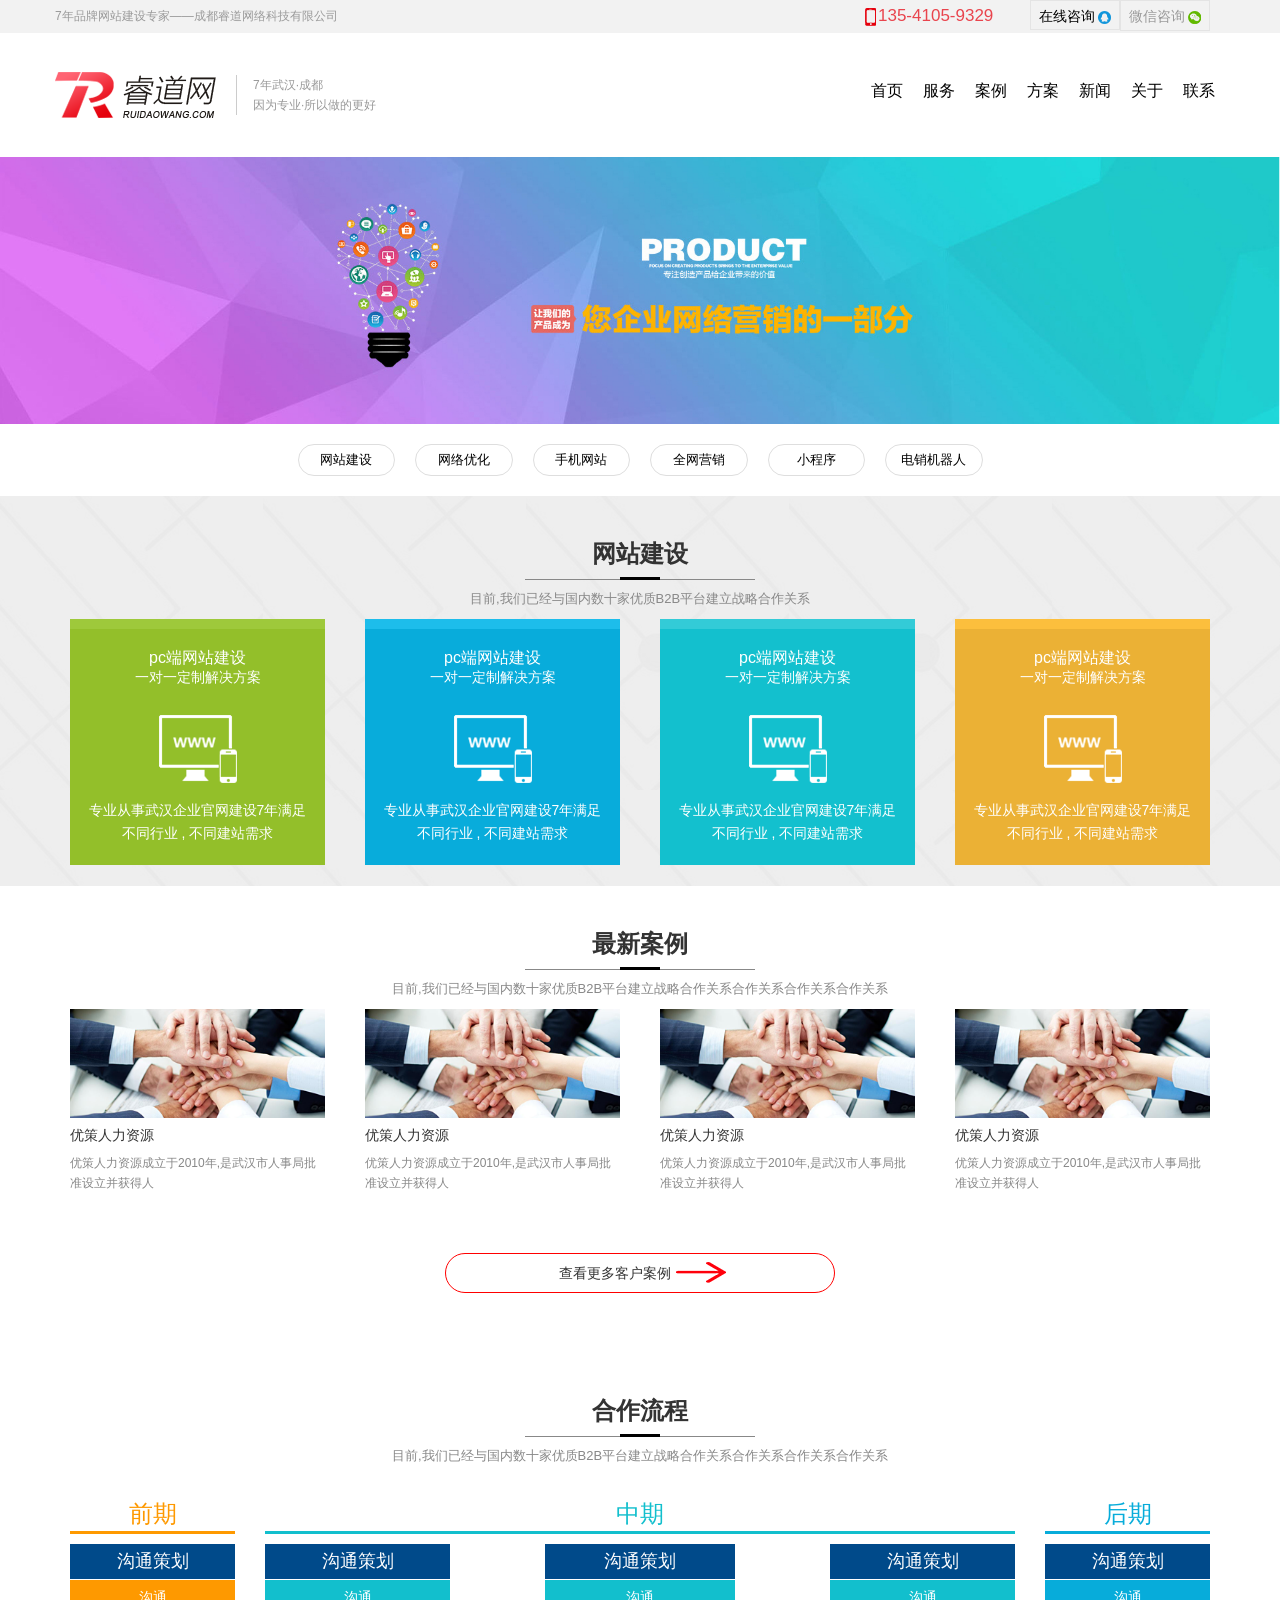
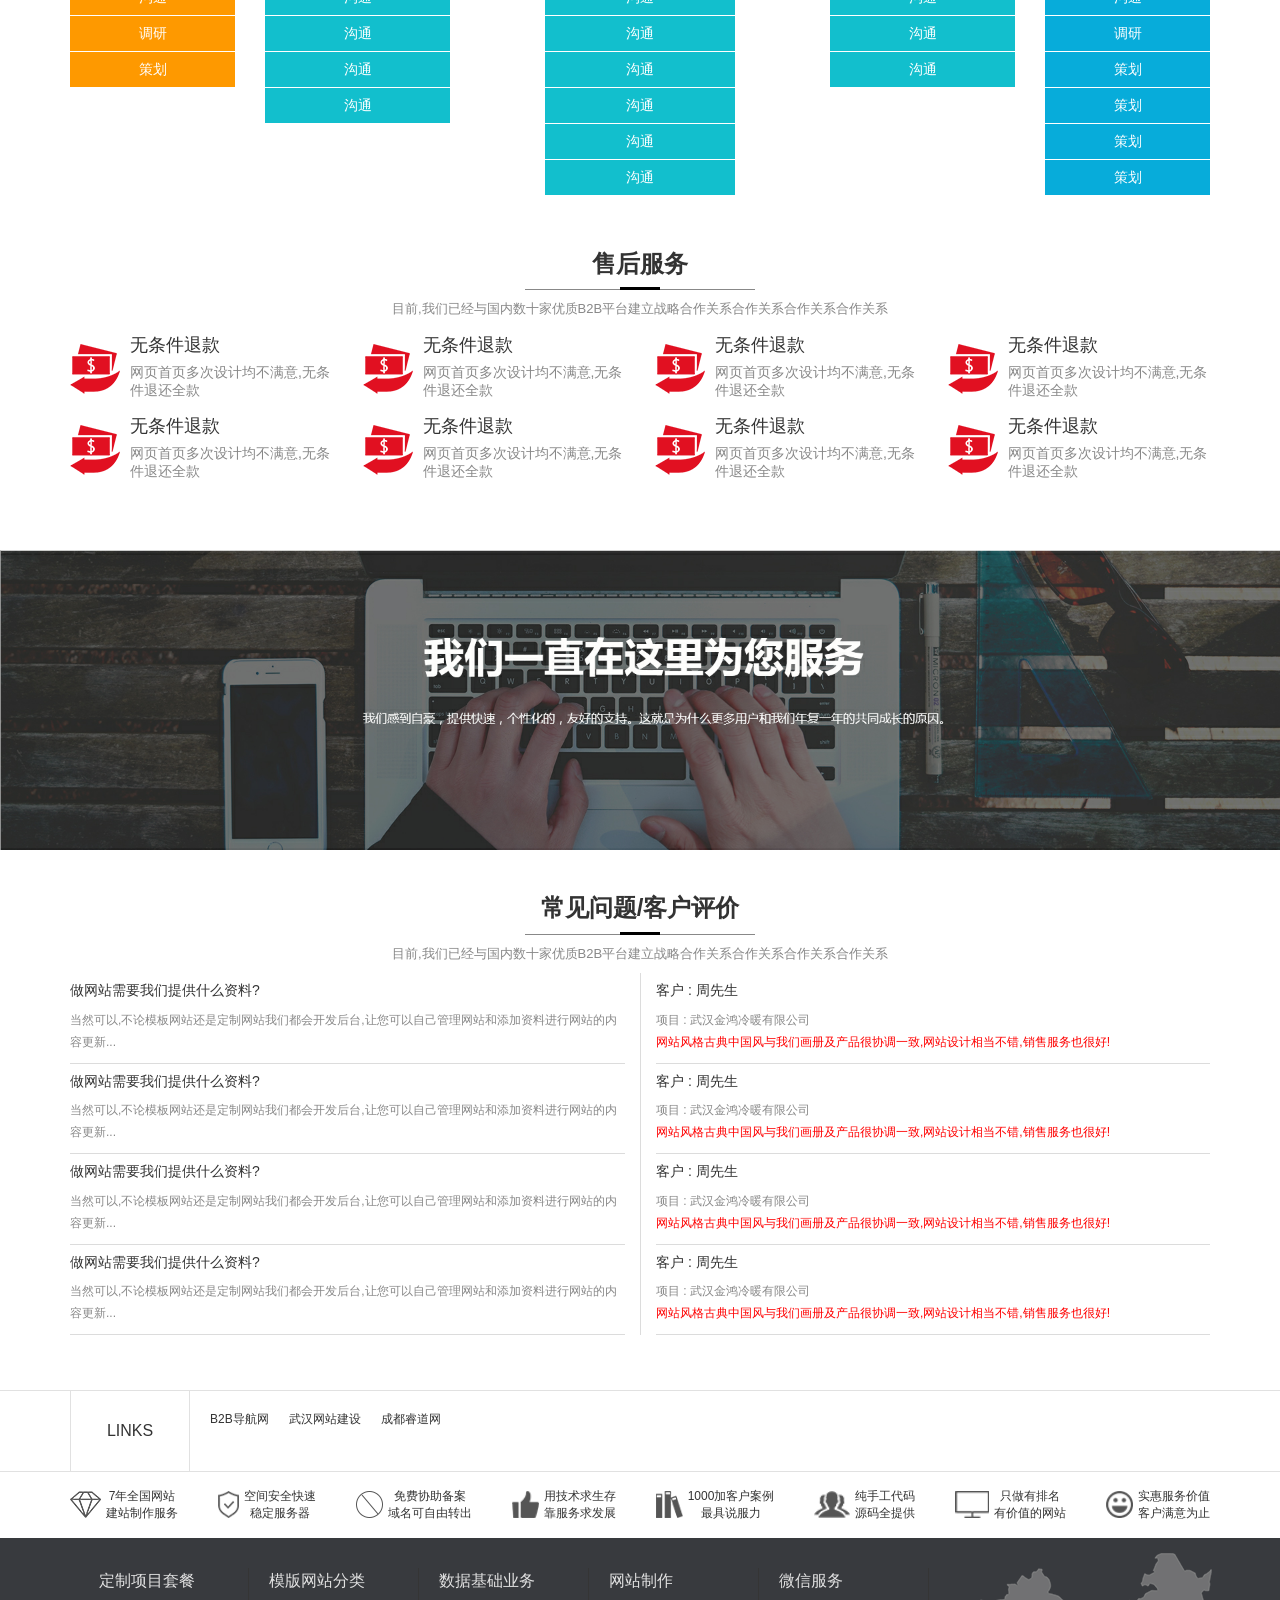
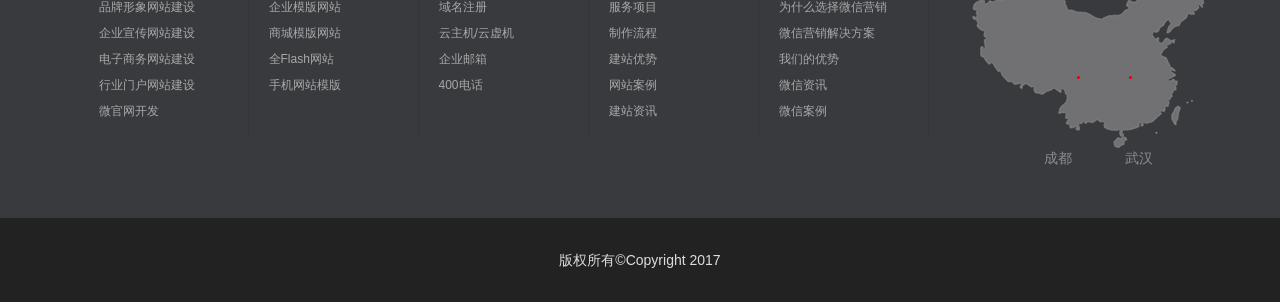
<file: ruidao/web-build.html>
<!DOCTYPE html>
<html lang="en">
<head>
	<meta charset="UTF-8">
	<meta name="viewport" content="width=device-width, initial-scale=1.0">
    <meta http-equiv="X-UA-Compatible" content="ie=edge">
	<title>网站建设</title>
	<link href="css/bootstrap.min.css" rel="stylesheet">
	<link rel="stylesheet" href="css/index.css">
	<link rel="stylesheet" href="css/swiper.min.css">
</head>
<body>
   <header>
    <div class="header hidden-xs">
    <div class="content">
      <div class="company">7年品牌网站建设专家——成都睿道网络科技有限公司</div>
        <div>
          <ul>
            <li class="phone"><img src="img/smallphone.png">135-4105-9329</li>
            <li class="qq"><a href="http://wpa.qq.com/msgrd?v=3&uin=983915916&site=qq&menu=yes">在线咨询&nbsp;<img src="img/QQ.png" align="center"></a></li>
            <li class="wx">微信咨询&nbsp;<img src="img/wx.png" align="center"><img src="img/wx_ewm.png"></li>
          </ul>
        </div>
    </div>
   </div>
   <nav class="navbar navbar-default" role="navigation">
     <div class="navbar-header">
       <button type="button" class="navbar-toggle" data-toggle="collapse" data-target="#navbar-menu">
         <span class="icon-bar"></span>
         <span class="icon-bar"></span>
         <span class="icon-bar"></span>
       </button>
       <div class="navbar-brand">
         <img src="img/logo.png">
         <div class="visible-lg">
           <p><span>7年</span>武汉·成都</p>
           <p>因为专业·所以做的更好</p>
         </div>
       </div>
     </div>
     <div class="collapse navbar-collapse" id="navbar-menu">
       <ul class="nav navbar-nav navbar-right">
				 <li><a href="index.html">首页</a></li>
				 <li><a href="web-build.html">服务</a></li>
				 <li><a href="case.html">案例</a></li>
				 <li><a href="plan.html">方案</a></li>
				 <li><a href="news.html">新闻</a></li>
				 <li><a href="about.html">关于</a></li>
				 <li><a href="contact.html">联系</a></li>
       </ul>
     </div>
   </nav>
  </header>
    <main>
       <div class="banner">
            <img src="img/web_banner.jpg" alt="">
       </div>
       <div class="container nav1">
         <ul class="row">
           <li class="col-lg-1 col-md-4 col-sm-4 col-xs-4"><a href="web-build.html">网站建设</a></li>
					 <li class="col-lg-1 col-md-4 col-sm-4 col-xs-4"><a href="web-seo.html">网络优化</a></li>
           <li class="col-lg-1 col-md-4 col-sm-4 col-xs-4"><a href="phoneWeb.html">手机网站</a></li>
           <li class="col-lg-1 col-md-4 col-sm-4 col-xs-4"><a href="marketServe.html">全网营销</a></li>
           <li class="col-lg-1 col-md-4 col-sm-4 col-xs-4"><a href="wechat.html">小程序</a></li>
           <li class="col-lg-1 col-md-4 col-sm-4 col-xs-4"><a href="robot.html">电销机器人</a></li>
         </ul>
       </div>
       <div class="wrap">
          <div class="title1">
             <h3>网站建设</h3>
             <h2>
               <span></span>
               <span></span>
             </h2>
             <p>目前,我们已经与国内数十家优质B2B平台建立战略合作关系</p>
          </div>
         <div class="container">
          <div class="content1 swiper-container">
            <div class="swiper-wrapper">
             <div class="swiper-slide swiper-no-swiping">
          	   <div class="box">
          	     <span></span>
          	     <h2>pc端网站建设</h2>
                 <h5>一对一定制解决方案</h5>
                 <img src="img/icon_item1.png" alt="">
                 <h5>专业从事武汉企业官网建设7年满足不同行业 , 不同建站需求</h5>
                 <div class="hidbox">
									 <b>多维展示</b>
									 <p> PC、移动、微信全面兼容</p>
									 <b>全网覆盖 </b>
									 <p> pc+移动同步实现搜索引擎+B2B、分类、新闻、微信、社区全面覆盖</p>
									 <b>智能技术</b>
									 <p> 独有的产品定位智能分析<br>内容智能匹配与分发技术</p>
									 <b>价格最优</b>
									 <p> 只需普通业务员全年30%的成本投入</p>
								 </div>
          	   </div>
          	 </div>
          	 <div class="swiper-slide swiper-no-swiping">
          	   <div class="box box2">
          	     <span></span>
          	     <h2>pc端网站建设</h2>
                 <h5>一对一定制解决方案</h5>
                 <img src="img/icon_item1.png" alt="">
                 <h5>专业从事武汉企业官网建设7年满足不同行业 , 不同建站需求</h5>
                 <div class="hidbox">
									 <b>多维展示</b>
									 <p> PC、移动、微信全面兼容</p>
									 <b>全网覆盖 </b>
									 <p> pc+移动同步实现搜索引擎+B2B、分类、新闻、微信、社区全面覆盖</p>
									 <b>智能技术</b>
									 <p> 独有的产品定位智能分析<br>内容智能匹配与分发技术</p>
									 <b>价格最优</b>
									 <p> 只需普通业务员全年30%的成本投入</p>
								 </div>
          	   </div>
          	 </div>
          	 <div class="swiper-slide swiper-no-swiping">
          	   <div class="box box3">
          	     <span></span>
          	     <h2>pc端网站建设</h2>
                 <h5>一对一定制解决方案</h5>
                 <img src="img/icon_item1.png" alt="">
                 <h5>专业从事武汉企业官网建设7年满足不同行业 , 不同建站需求</h5>
                 <div class="hidbox">
									 <b>多维展示</b>
									 <p> PC、移动、微信全面兼容</p>
									 <b>全网覆盖 </b>
									 <p> pc+移动同步实现搜索引擎+B2B、分类、新闻、微信、社区全面覆盖</p>
									 <b>智能技术</b>
									 <p> 独有的产品定位智能分析<br>内容智能匹配与分发技术</p>
									 <b>价格最优</b>
									 <p> 只需普通业务员全年30%的成本投入</p>
								 </div>
          	   </div>
          	 </div>
          	 <div class="swiper-slide swiper-no-swiping">
          	   <div class="box box4">
          	     <span></span>
          	     <h2>pc端网站建设</h2>
                 <h5>一对一定制解决方案</h5>
                 <img src="img/icon_item1.png" alt="">
                 <h5>专业从事武汉企业官网建设7年满足不同行业 , 不同建站需求</h5>
                 <div class="hidbox">
									 <b>多维展示</b>
									 <p> PC、移动、微信全面兼容</p>
									 <b>全网覆盖 </b>
									 <p> pc+移动同步实现搜索引擎+B2B、分类、新闻、微信、社区全面覆盖</p>
									 <b>智能技术</b>
									 <p> 独有的产品定位智能分析<br>内容智能匹配与分发技术</p>
									 <b>价格最优</b>
									 <p> 只需普通业务员全年30%的成本投入</p>
								 </div>
          	   </div>
          	 </div>
            </div>
          </div>
          <div class="swiper-pagination" id="swiper-pagination1"></div>
         </div>

       </div>

       <div class="title1">
             <h3>最新案例</h3>
             <h2>
               <span></span>
               <span></span>
             </h2>
             <p>目前,我们已经与国内数十家优质B2B平台建立战略合作关系合作关系合作关系合作关系</p>
       </div>


       <div class="container">
         <div class="swiper-container content2">
       	  <div class="swiper-wrapper">


       	     <div class="anlibox swiper-slide">
       	       	<div class="anliimgbox">
       	       	    <img src="img/guanyu_03.png" alt="">
       	       	    <div class="hidanlibox"></div>
       	       	</div>
                <h5>优策人力资源</h5>
                <p>优策人力资源成立于2010年,是武汉市人事局批准设立并获得人</p>
       	     </div>


       	     <div class="anlibox swiper-slide">
       	        <div class="anliimgbox">
       	       	    <img src="img/guanyu_03.png" alt="">
       	       	    <div class="hidanlibox"></div>
       	       	</div>
                <h5>优策人力资源</h5>
                <p>优策人力资源成立于2010年,是武汉市人事局批准设立并获得人</p>
       	     </div>


       	     <div class="anlibox swiper-slide">
       	        <div class="anliimgbox">
       	       	    <img src="img/guanyu_03.png" alt="">
       	       	    <div class="hidanlibox"></div>
       	       	</div>
                <h5>优策人力资源</h5>
                <p>优策人力资源成立于2010年,是武汉市人事局批准设立并获得人</p>
       	     </div>


       	     <div class="anlibox swiper-slide">
       	        <div class="anliimgbox">
       	       	    <img src="img/guanyu_03.png" alt="">
       	       	    <div class="hidanlibox"></div>
       	       	</div>
                <h5>优策人力资源</h5>
                <p>优策人力资源成立于2010年,是武汉市人事局批准设立并获得人</p>
       	     </div>


       	  </div>
       	 </div>
       </div>
       <div class="swiper-pagination" id="swiper-pagination2"></div>

       <div class="container">
         <div class="row moreanlipad">
          <div class="moreanli col-lg-4 col-lg-pull-2 col-md-4 col-md-pull-2 col-sm-4 col-sm-pull-2 hidden-xs">
            <p>查看更多客户案例</p>
            <img src="img/arrow.png" alt="">
          </div>
         </div>
       </div>

       <div class="title1">
             <h3>合作流程</h3>
             <h2>
               <span></span>
               <span></span>
             </h2>
             <p>目前,我们已经与国内数十家优质B2B平台建立战略合作关系合作关系合作关系合作关系</p>
       </div>

       <div class="container">
         <div class="row">
          <div class="hezuobox col-lg-2 col-md-2 col-sm-12 col-xs-12">
            <h3>前期</h3>
            <ul class="list-unstyled">
              <li><h4>沟通策划</h4></li>
              <li>沟通</li>
              <li>调研</li>
              <li>策划</li>
            </ul>
          </div>

          <div class="hezuobox col-lg-8 col-md-8 col-sm-12 col-xs-12">
            <h3>中期</h3>
            <ul class="list-unstyled col-lg-4 col-md-4 col-sm-12 col-xs-12">
              <li><h4>沟通策划</h4></li>
              <li><h5>沟通</h5></li>
              <li><h5>沟通</h5></li>
              <li><h5>沟通</h5></li>
              <li><h5>沟通</h5></li>
            </ul>
            <ul class="list-unstyled col-lg-4 col-md-4 col-sm-12 col-xs-12">
              <li><h4>沟通策划</h4></li>
              <li><h5>沟通</h5></li>
              <li><h5>沟通</h5></li>
              <li><h5>沟通</h5></li>
              <li><h5>沟通</h5></li>
              <li><h5>沟通</h5></li>
              <li><h5>沟通</h5></li>
            </ul>
            <ul class="list-unstyled col-lg-4 col-md-4 col-sm-12 col-xs-12">
              <li><h4>沟通策划</h4></li>
              <li><h5>沟通</h5></li>
              <li><h5>沟通</h5></li>
              <li><h5>沟通</h5></li>
            </ul>
          </div>

          <div class="hezuobox col-lg-2 col-md-2 col-sm-12 col-xs-12">
            <h3>后期</h3>
            <ul class="list-unstyled">
              <li><h4>沟通策划</h4></li>
              <li>沟通</li>
              <li>调研</li>
              <li>策划</li>
              <li>策划</li>
              <li>策划</li>
              <li>策划</li>
            </ul>
          </div>
         </div>
       </div>

       <div class="title1">
             <h3>售后服务</h3>
             <h2>
               <span></span>
               <span></span>
             </h2>
             <p>目前,我们已经与国内数十家优质B2B平台建立战略合作关系合作关系合作关系合作关系</p>
       </div>

       <div class="container">
          <div class="row">
             <div class="shouhoubox col-lg-3 col-md-3 col-sm-6 col-xs-12">
                <img src="img/s1.png" class="" alt="">
                <div class="">
                  <h4>无条件退款</h4>
                  <p>网页首页多次设计均不满意,无条件退还全款</p>
                </div>
             </div>
             <div class="shouhoubox col-lg-3 col-md-3 col-sm-6 col-xs-12">
                <img src="img/s1.png" class="" alt="">
                <div class="">
                  <h4>无条件退款</h4>
                  <p>网页首页多次设计均不满意,无条件退还全款</p>
                </div>
             </div>
             <div class="shouhoubox col-lg-3 col-md-3 col-sm-6 col-xs-12">
                <img src="img/s1.png" class="" alt="">
                <div class="">
                  <h4>无条件退款</h4>
                  <p>网页首页多次设计均不满意,无条件退还全款</p>
                </div>
             </div>
             <div class="shouhoubox col-lg-3 col-md-3 col-sm-6 col-xs-12">
                <img src="img/s1.png" class="" alt="">
                <div class="">
                  <h4>无条件退款</h4>
                  <p>网页首页多次设计均不满意,无条件退还全款</p>
                </div>
             </div>
             <div class="shouhoubox col-lg-3 col-md-3 col-sm-6 col-xs-12">
                <img src="img/s1.png" class="" alt="">
                <div class="">
                  <h4>无条件退款</h4>
                  <p>网页首页多次设计均不满意,无条件退还全款</p>
                </div>
             </div>
             <div class="shouhoubox col-lg-3 col-md-3 col-sm-6 col-xs-12">
                <img src="img/s1.png" class="" alt="">
                <div class="">
                  <h4>无条件退款</h4>
                  <p>网页首页多次设计均不满意,无条件退还全款</p>
                </div>
             </div>
             <div class="shouhoubox col-lg-3 col-md-3 col-sm-6 col-xs-12">
                <img src="img/s1.png" class="" alt="">
                <div class="">
                  <h4>无条件退款</h4>
                  <p>网页首页多次设计均不满意,无条件退还全款</p>
                </div>
             </div>
             <div class="shouhoubox col-lg-3 col-md-3 col-sm-6 col-xs-12">
                <img src="img/s1.png" class="" alt="">
                <div class="">
                  <h4>无条件退款</h4>
                  <p>网页首页多次设计均不满意,无条件退还全款</p>
                </div>
             </div>

          </div>
       </div>

       <div class="banner banner1">
            <img src="img/qq7.png" alt="">
       </div>

       <div class="title1">
             <h3>常见问题/客户评价</h3>
             <h2>
               <span></span>
               <span></span>
             </h2>
             <p>目前,我们已经与国内数十家优质B2B平台建立战略合作关系合作关系合作关系合作关系</p>
       </div>

       <div class="container">
           <div class="row">
               <ul class="col-lg-6 col-md-6 col-sm-6 col-xs-12 list-unstyled kehubox">
                <li>
                  <h5>做网站需要我们提供什么资料?</h5>
                  <p>当然可以,不论模板网站还是定制网站我们都会开发后台,让您可以自己管理网站和添加资料进行网站的内容更新...</p>
                </li>
                <li>
                  <h5>做网站需要我们提供什么资料?</h5>
                  <p>当然可以,不论模板网站还是定制网站我们都会开发后台,让您可以自己管理网站和添加资料进行网站的内容更新...</p>
                </li>
                <li>
                  <h5>做网站需要我们提供什么资料?</h5>
                  <p>当然可以,不论模板网站还是定制网站我们都会开发后台,让您可以自己管理网站和添加资料进行网站的内容更新...</p>
                </li>
                <li>
                  <h5>做网站需要我们提供什么资料?</h5>
                  <p>当然可以,不论模板网站还是定制网站我们都会开发后台,让您可以自己管理网站和添加资料进行网站的内容更新...</p>
                </li>
              </ul>

              <ul class="col-lg-6 col-md-6 col-sm-6 col-xs-12 list-unstyled kehubox">
                <li>
                  <h5>客户 : 周先生</h5>
                  <p>项目 : 武汉金鸿冷暖有限公司<br><span>网站风格古典中国风与我们画册及产品很协调一致,网站设计相当不错,销售服务也很好!</span></p>
                </li>
                <li>
       	          <h5>客户 : 周先生</h5>
                  <p>项目 : 武汉金鸿冷暖有限公司<br><span>网站风格古典中国风与我们画册及产品很协调一致,网站设计相当不错,销售服务也很好!</span></p>
                </li>
                <li>
       	          <h5>客户 : 周先生</h5>
                  <p>项目 : 武汉金鸿冷暖有限公司<br><span>网站风格古典中国风与我们画册及产品很协调一致,网站设计相当不错,销售服务也很好!</span></p>
                </li>
                <li>
       	          <h5>客户 : 周先生</h5>
                  <p>项目 : 武汉金鸿冷暖有限公司<br><span>网站风格古典中国风与我们画册及产品很协调一致,网站设计相当不错,销售服务也很好!</span></p>
                </li>
              </ul>
           </div>
       </div>

    </main>




    <footer>
    <div class="footer">
      <div class="footer_top hidden-xs">
        <div class="container">
          <p>LINKS</p>
          <p><b>B2B导航网</b><b>武汉网站建设</b><b>成都睿道网</b></p>
        </div>
      </div>
      <div class="footer_mid container hidden-xs">
        <ul>
          <li>
            <img src="img/link1.png">
            <p>
              <b>7年全国网站</b>
              <b>建站制作服务</b>
            </p>
          </li>
          <li>
            <img src="img/link2.png">
            <p>
              <b>空间安全快速</b>
              <b>稳定服务器</b>
            </p>
          </li><li>
            <img src="img/link3.png">
            <p>
              <b>免费协助备案</b>
              <b>域名可自由转出</b>
            </p>
          </li><li>
            <img src="img/link4.png">
            <p>
              <b>用技术求生存</b>
              <b>靠服务求发展</b>
            </p>
          </li>
          <li>
            <img src="img/link5.png">
            <p>
              <b>1000加客户案例</b>
              <b>最具说服力</b>
            </p>
          </li>
          <li>
            <img src="img/link6.png">
            <p>
              <b>纯手工代码</b>
              <b>源码全提供</b>
            </p>
          </li>
          <li>
            <img src="img/link7.png">
            <p>
              <b>只做有排名</b>
              <b>有价值的网站</b>
            </p>
          </li>
          <li>
            <img src="img/link8.png">
            <p>
              <b>实惠服务价值</b>
              <b>客户满意为止</b>
            </p>
          </li>
        </ul>
      </div>
      <div class="footer_bottom hidden-xs">
        <div class="container">
          <div class="footer_bottom_l">
            <div>
              <ul>
                <li><a href="#">定制项目套餐</a></li>
                <li><a href="#">品牌形象网站建设</a></li>
                <li><a href="#">企业宣传网站建设</a></li>
                <li><a href="#">电子商务网站建设</a></li>
                <li><a href="#">行业门户网站建设</a></li>
                <li><a href="#">微官网开发</a></li>
              </ul>
            </div>
            <div>
              <ul>
                <li><a href="#">模版网站分类</a></li>
                <li><a href="#">企业模版网站</a></li>
                <li><a href="#">商城模版网站</a></li>
                <li><a href="#">全Flash网站</a></li>
                <li><a href="#">手机网站模版</a></li>
              </ul>
            </div>
            <div>
              <ul>
                <li><a href="#">数据基础业务</a></li>
                <li><a href="#">域名注册</a></li>
                <li><a href="#">云主机/云虚机</a></li>
                <li><a href="#">企业邮箱</a></li>
                <li><a href="#">400电话</a></li>
              </ul>
            </div>
            <div>
              <ul>
                <li><a href="#">网站制作</a></li>
                <li><a href="#">服务项目</a></li>
                <li><a href="#">制作流程</a></li>
                <li><a href="#">建站优势</a></li>
                <li><a href="#">网站案例</a></li>
                <li><a href="#">建站资讯</a></li>
              </ul>
            </div>
            <div>
              <ul>
                <li><a href="#">微信服务</a></li>
                <li><a href="#">为什么选择微信营销</a></li>
                <li><a href="#">微信营销解决方案</a></li>
                <li><a href="#">我们的优势</a></li>
                <li><a href="#">微信资讯</a></li>
                <li><a href="#">微信案例</a></li>
              </ul>
            </div>
          </div>
          <div class="footer_bottom_r">
            <img src="img/map.png">
            <div class="address">
              <a>成都</a>
              <a>武汉</a>
            </div>
            <div class="left">
              <span>135-4105-9329</span>
              <span></span>
            </div>
            <div class="right">
              <span>135-4105-9329</span>
              <span></span>
            </div>
          </div>
        </div>
      </div>
      <div class="footer_copyright">
        <p>版权所有©Copyright 2017</p>
      </div>
    </div>
  </footer>









	<script src="js/jquery.min.js"></script>
	<script src="js/bootstrap.min.js"></script>
    <script></script>
    <script src="js/swiper.min.js"></script>
    <script>
       $(".box").mouseover(function () {
       	   $(this).children(".hidbox").stop().animate({
       	   	  top:"0",
       	   },1000,"linear");
       })
       $(".box").mouseout(function () {
       	   $(this).children(".hidbox").stop().animate({
       	   	  top:"100%",
       	   },1000,"linear");
       });

       $(".anliimgbox").mouseover(function () {
       	   $(this).children(".hidanlibox").css({"background":"rgba(0,0,0,0.5)","transition":"background 1s"})
       })
       $(".anliimgbox").mouseout(function () {
       	   $(this).children(".hidanlibox").css({"background":"rgba(0,0,0,0.0)","transition":"background 1s"})
       })

       $(".hezuobox h4").click(function () {
       	   if ($(this).parent().next().css("display")=="list-item") {
       	   	$(this).parent().siblings().slideUp();

       	   }else if($(this).parent().next().css("display")=="none"){
       	   	  $(this).parent().siblings().slideDown();
       	   };
       })



       $(".wx").mouseover(function(){
   $(".wx>img:nth-child(2)").css("display","block");
})
$(".wx").mouseout(function(){
   $(".wx>img:nth-child(2)").css("display","none");
})


$(".address>a:nth-child(1)").mouseover(function(){
  $(".left").css("display","block");
})
$(".address>a:nth-child(1)").mouseout(function(){
  $(".left").css("display","none");
})
$(".address>a:nth-child(2)").mouseover(function(){
  $(".right").css("display","block");
})
$(".address>a:nth-child(2)").mouseout(function(){
  $(".right").css("display","none");
})







      var swiper = new Swiper('.content1', {
      slidesPerView: 4,
      spaceBetween: 40,
      autoHeight: true,
      noSwiping : true,
      pagination: {
        el: '#swiper-pagination1',
        clickable: true,
      },
      breakpoints: {
        1200: {
          slidesPerView: 3,
          spaceBetween: 30,
          noSwiping : false,
        },
        992: {
          slidesPerView: 2,
          spaceBetween: 20,
          noSwiping : false,
        },
        768: {
          slidesPerView: 1,
          spaceBetween: 0,
          noSwiping : false,
        },
      },
    });
      var swiper1 = new Swiper('.content2', {
      slidesPerView: 4,
      spaceBetween: 40,
      autoHeight: true,
      pagination: {
        el: '#swiper-pagination2',
        clickable: true,
      },
      breakpoints: {
        1200: {
          slidesPerView: 3,
          spaceBetween: 30,
        },
        992: {
          slidesPerView: 2,
          spaceBetween: 20,
        },
        768: {
          slidesPerView: 1,
          spaceBetween: 0,
        },
      },
    });
    </script>
</body>
</html>
</file>
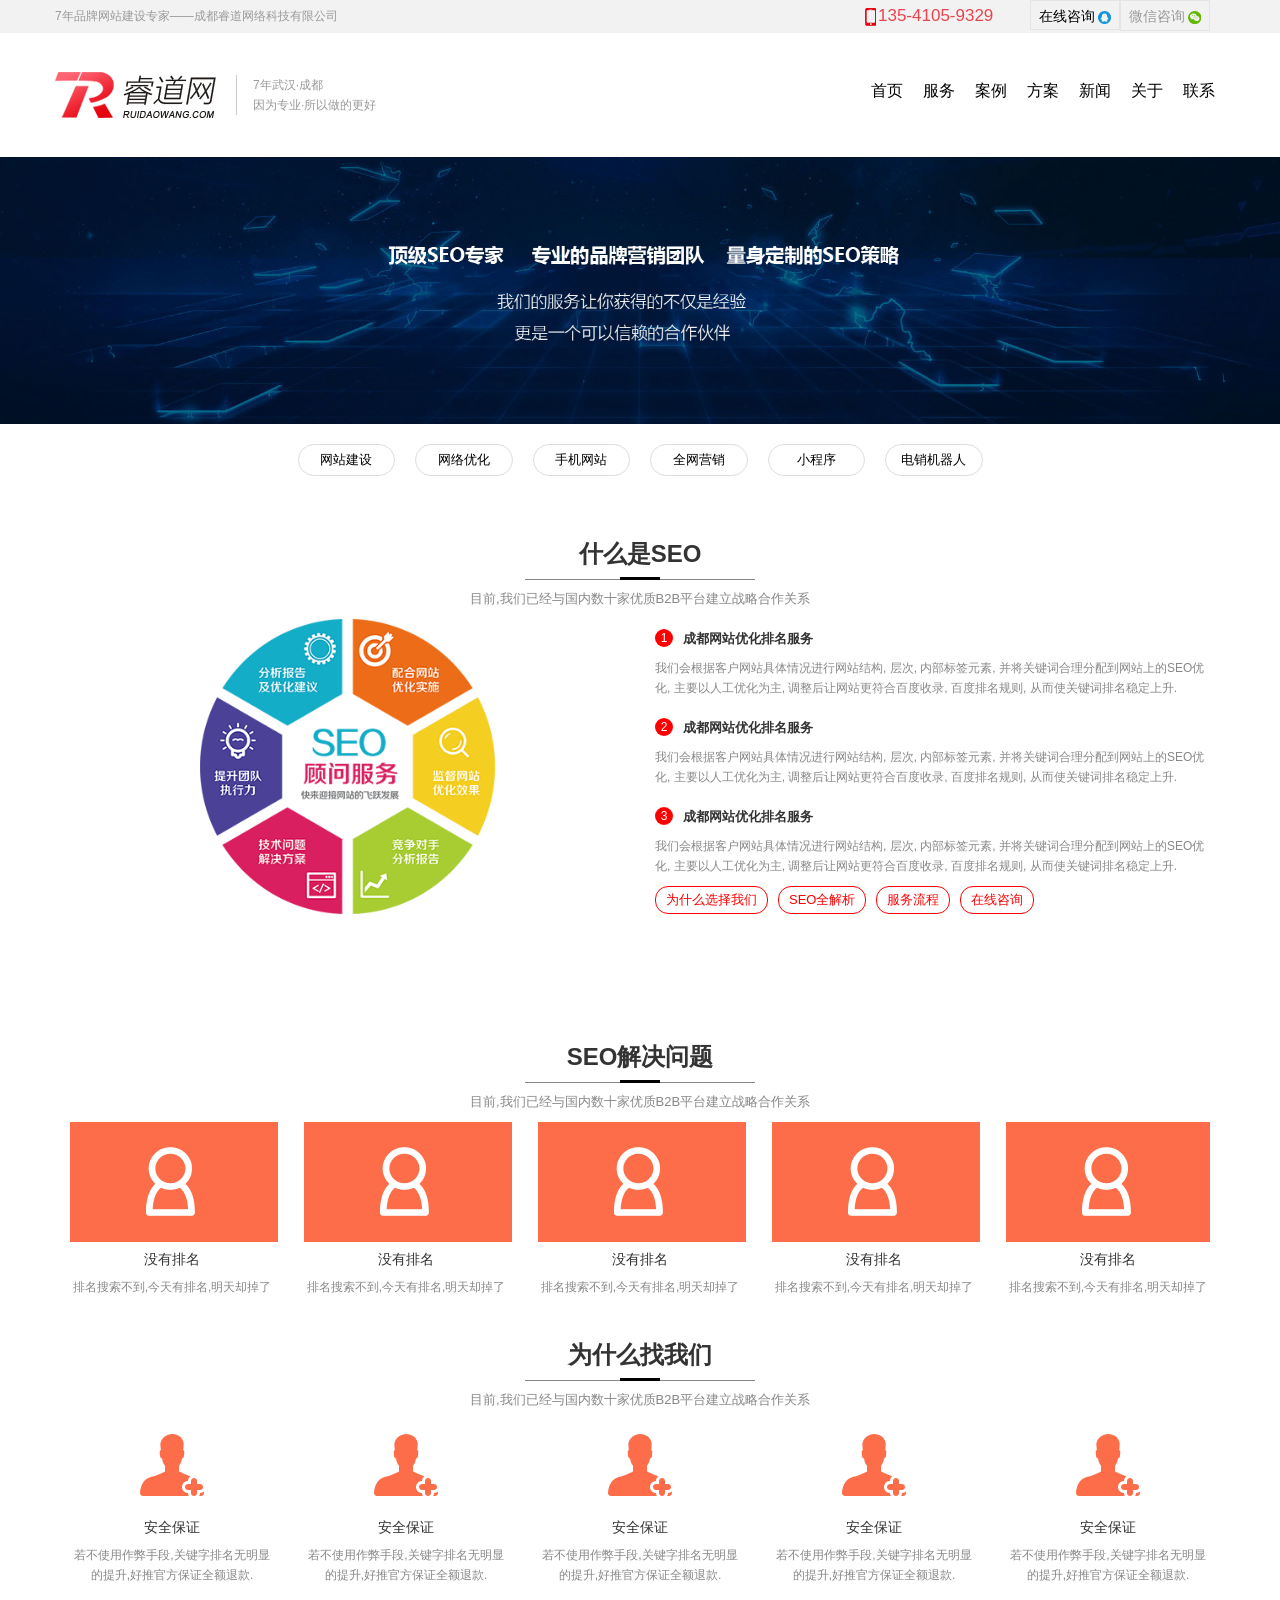
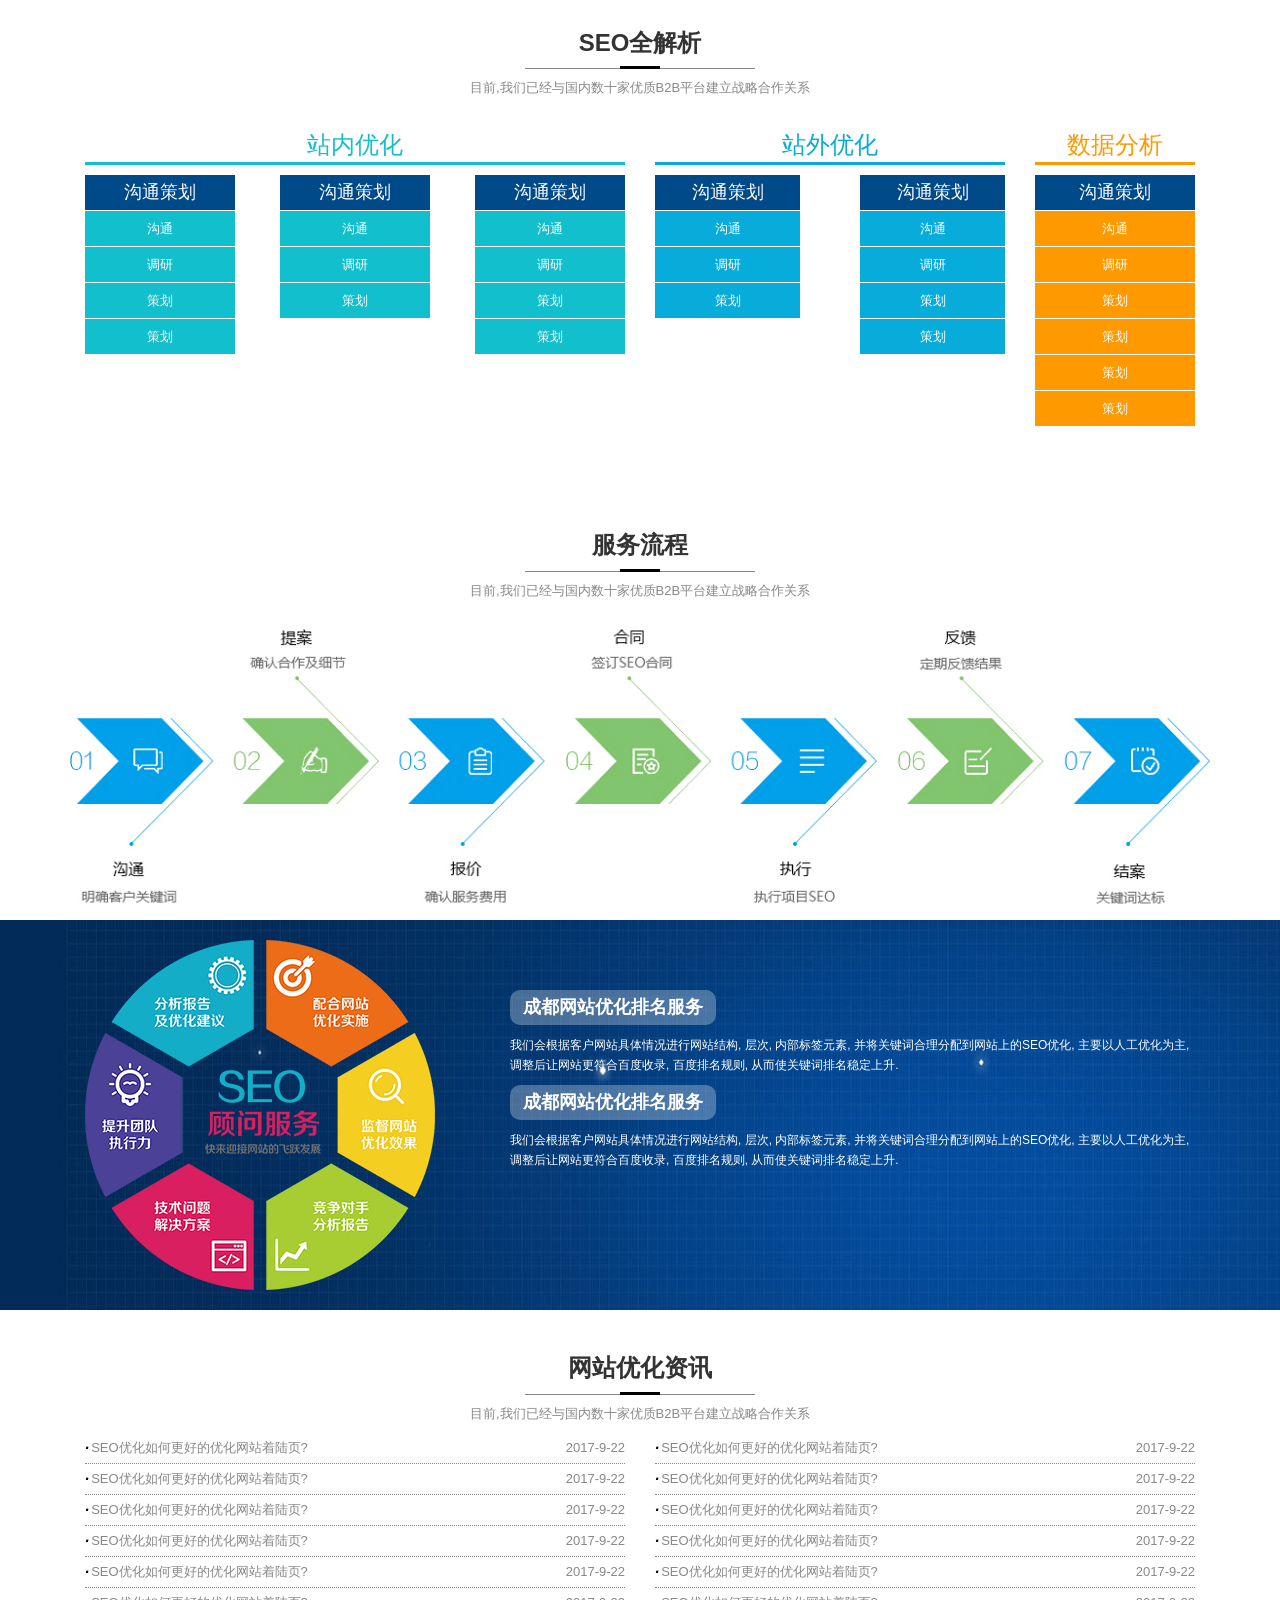
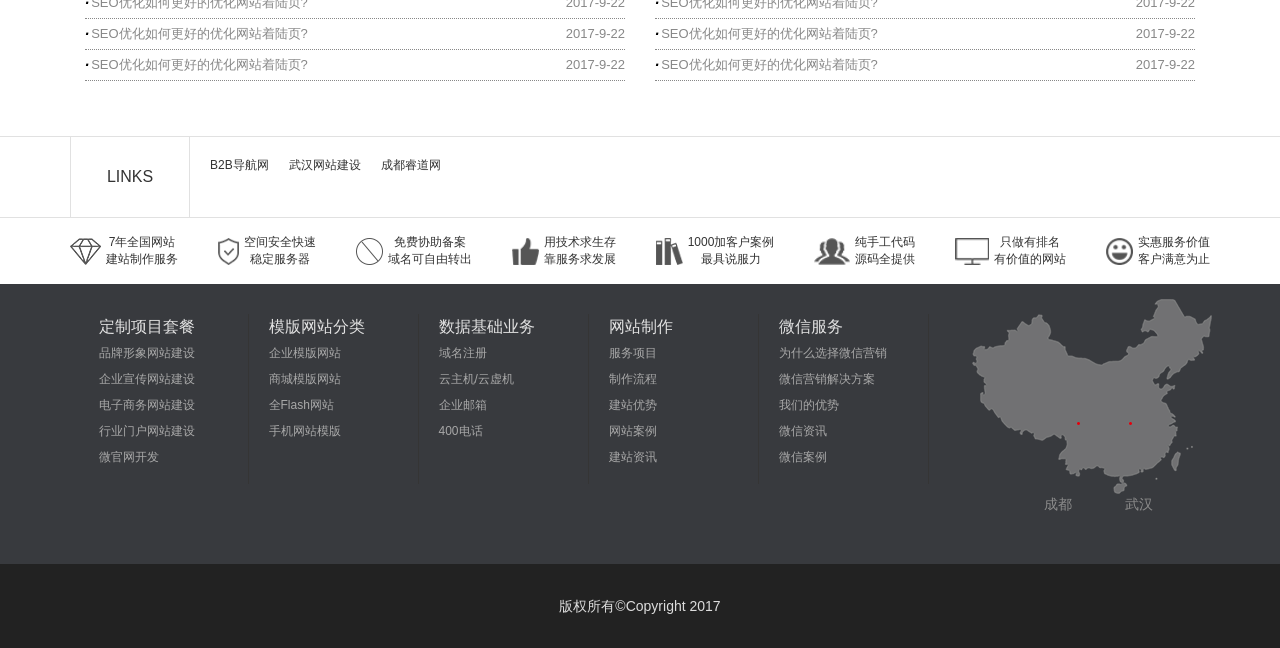
<file: ruidao/web-seo.html>
<!DOCTYPE html>
<html lang="en">
<head>
	<meta charset="UTF-8">
	<meta name="viewport" content="width=device-width, initial-scale=1.0">
    <meta http-equiv="X-UA-Compatible" content="ie=edge">
	<title>网站优化</title>
	<link href="css/bootstrap.min.css" rel="stylesheet">
	<link rel="stylesheet" href="css/index.css">
	<link rel="stylesheet" href="css/swiper.min.css">
</head>
<body>

   <header>
    <div class="header hidden-xs">
    <div class="content">
      <div class="company">7年品牌网站建设专家——成都睿道网络科技有限公司</div>
        <div>
          <ul>
            <li class="phone"><img src="img/smallphone.png">135-4105-9329</li>
            <li class="qq"><a href="http://wpa.qq.com/msgrd?v=3&uin=983915916&site=qq&menu=yes">在线咨询&nbsp;<img src="img/QQ.png" align="center"></a></li>
            <li class="wx">微信咨询&nbsp;<img src="img/wx.png" align="center"><img src="img/wx_ewm.png"></li>
          </ul>
        </div>
    </div>
   </div>
   <nav class="navbar navbar-default" role="navigation">
     <div class="navbar-header">
       <button type="button" class="navbar-toggle" data-toggle="collapse" data-target="#navbar-menu">
         <span class="icon-bar"></span>
         <span class="icon-bar"></span>
         <span class="icon-bar"></span>
       </button>
       <div class="navbar-brand">
         <img src="img/logo.png">
         <div class="visible-lg">
           <p><span>7年</span>武汉·成都</p>
           <p>因为专业·所以做的更好</p>
         </div>
       </div>
     </div>
     <div class="collapse navbar-collapse" id="navbar-menu">
       <ul class="nav navbar-nav navbar-right">
				 <li><a href="index.html">首页</a></li>
				 <li><a href="web-build.html">服务</a></li>
				 <li><a href="case.html">案例</a></li>
				 <li><a href="plan.html">方案</a></li>
				 <li><a href="news.html">新闻</a></li>
				 <li><a href="about.html">关于</a></li>
				 <li><a href="contact.html">联系</a></li>
       </ul>
     </div>
   </nav>
  </header>

	<div class="banner">
          <img src="img/seo_banner.jpg" alt="">
    </div>

    <main>

        <div class="container nav1">
         <ul class="row">
					 <li class="col-lg-1 col-md-4 col-sm-4 col-xs-4"><a href="web-build.html">网站建设</a></li>
					 <li class="col-lg-1 col-md-4 col-sm-4 col-xs-4"><a href="web-seo.html">网络优化</a></li>
           <li class="col-lg-1 col-md-4 col-sm-4 col-xs-4"><a href="phoneWeb.html">手机网站</a></li>
           <li class="col-lg-1 col-md-4 col-sm-4 col-xs-4"><a href="marketServe.html">全网营销</a></li>
           <li class="col-lg-1 col-md-4 col-sm-4 col-xs-4"><a href="wechat.html">小程序</a></li>
           <li class="col-lg-1 col-md-4 col-sm-4 col-xs-4"><a href="robot.html">电销机器人</a></li>
         </ul>
       </div>

       <div class="container">

          <div class="title1">
             <h3>什么是SEO</h3>
             <h2>
               <span></span>
               <span></span>
             </h2>
             <p>目前,我们已经与国内数十家优质B2B平台建立战略合作关系</p>
          </div>

          <div class="row seobox">
            <div class="col-lg-6 col-md-6 col-sm-6 col-xs-12 divgai">
          	 <img src="img/t4-img1.png" class="" alt="">
          	</div>
          	 <ul class="col-lg-6 col-md-6 col-sm-6 col-xs-12 list-unstyled">
                <li>
                  <h5>1</h5>
                  <h4>成都网站优化排名服务</h4>
                  <p>我们会根据客户网站具体情况进行网站结构, 层次, 内部标签元素, 并将关键词合理分配到网站上的SEO优化, 主要以人工优化为主, 调整后让网站更符合百度收录, 百度排名规则, 从而使关键词排名稳定上升.</p>
                </li>
                <li>
                  <h5>2</h5>
                  <h4>成都网站优化排名服务</h4>
                  <p>我们会根据客户网站具体情况进行网站结构, 层次, 内部标签元素, 并将关键词合理分配到网站上的SEO优化, 主要以人工优化为主, 调整后让网站更符合百度收录, 百度排名规则, 从而使关键词排名稳定上升.</p>
                </li>
                <li>
                  <h5>3</h5>
                  <h4>成都网站优化排名服务</h4>
                  <p>我们会根据客户网站具体情况进行网站结构, 层次, 内部标签元素, 并将关键词合理分配到网站上的SEO优化, 主要以人工优化为主, 调整后让网站更符合百度收录, 百度排名规则, 从而使关键词排名稳定上升.</p>
                </li>
                <li>为什么选择我们</li>
                <li>SEO全解析</li>
                <li>服务流程</li>
                <li>在线咨询</li>
              </ul>
          </div>
          <div class="title1">
             <h3>SEO解决问题</h3>
             <h2>
               <span></span>
               <span></span>
             </h2>
             <p>目前,我们已经与国内数十家优质B2B平台建立战略合作关系</p>
          </div>
          <div class="swiper-container paiminbox">
             <div class="swiper-wrapper">
                 <div class="swiper-slide">
                    <img src="img/seo2_1.jpg" alt="">
                    <h4>没有排名</h4>
                    <p>排名搜索不到,今天有排名,明天却掉了</p>
                 </div>
                 <div class="swiper-slide">
                    <img src="img/seo2_1.jpg" alt="">
                    <h4>没有排名</h4>
                    <p>排名搜索不到,今天有排名,明天却掉了</p>
                 </div>
                 <div class="swiper-slide">
                    <img src="img/seo2_1.jpg" alt="">
                    <h4>没有排名</h4>
                    <p>排名搜索不到,今天有排名,明天却掉了</p>
                 </div>
                 <div class="swiper-slide">
                    <img src="img/seo2_1.jpg" alt="">
                    <h4>没有排名</h4>
                    <p>排名搜索不到,今天有排名,明天却掉了</p>
                 </div>
                 <div class="swiper-slide">
                    <img src="img/seo2_1.jpg" alt="">
                    <h4>没有排名</h4>
                    <p>排名搜索不到,今天有排名,明天却掉了</p>
                 </div>
             </div>
          </div>
          <div class="swiper-pagination" id="swiper-pagination1"></div>
          <div class="title1">
             <h3>为什么找我们</h3>
             <h2>
               <span></span>
               <span></span>
             </h2>
             <p>目前,我们已经与国内数十家优质B2B平台建立战略合作关系</p>
          </div>
          <div class="swiper-container xuanzebox">
             <div class="swiper-wrapper">
                 <div class="swiper-slide">
                    <img src="img/xz_1.png" alt="">
                    <h4>安全保证</h4>
                    <p>若不使用作弊手段,关键字排名无明显的提升,好推官方保证全额退款.</p>
                 </div>
                 <div class="swiper-slide">
                    <img src="img/xz_1.png" alt="">
                    <h4>安全保证</h4>
                    <p>若不使用作弊手段,关键字排名无明显的提升,好推官方保证全额退款.</p>
                 </div>
                 <div class="swiper-slide">
                    <img src="img/xz_1.png" alt="">
                    <h4>安全保证</h4>
                    <p>若不使用作弊手段,关键字排名无明显的提升,好推官方保证全额退款.</p>
                 </div>
                 <div class="swiper-slide">
                    <img src="img/xz_1.png" alt="">
                    <h4>安全保证</h4>
                    <p>若不使用作弊手段,关键字排名无明显的提升,好推官方保证全额退款.</p>
                 </div>
                 <div class="swiper-slide">
                    <img src="img/xz_1.png" alt="">
                    <h4>安全保证</h4>
                    <p>若不使用作弊手段,关键字排名无明显的提升,好推官方保证全额退款.</p>
                 </div>
             </div>
          </div>
          <div class="swiper-pagination" id="swiper-pagination2"></div>
          <div class="title1">
             <h3>SEO全解析</h3>
             <h2>
               <span></span>
               <span></span>
             </h2>
             <p>目前,我们已经与国内数十家优质B2B平台建立战略合作关系</p>
          </div>

          <div class="jiexi">
             <div class="col-lg-6 col-md-6 col-sm-12 col-xs-12 jiexibox">
               <h3>站内优化</h3>
               <ul class="list-unstyled col-lg-4 col-md-4 col-sm-4 col-xs-12">
                 <li><h4>沟通策划</h4></li>
                 <li>沟通</li>
                 <li>调研</li>
                 <li>策划</li>
                 <li>策划</li>
               </ul>
               <ul class="list-unstyled col-lg-4 col-md-4 col-sm-4 col-xs-12">
                 <li><h4>沟通策划</h4></li>
                 <li>沟通</li>
                 <li>调研</li>
                 <li>策划</li>
               </ul>
               <ul class="list-unstyled col-lg-4 col-md-4 col-sm-4 col-xs-12">
                 <li><h4>沟通策划</h4></li>
                 <li>沟通</li>
                 <li>调研</li>
                 <li>策划</li>
                 <li>策划</li>
               </ul>
             </div>
             <div class="col-lg-4 col-md-4 col-sm-12 col-xs-12 jiexibox">
               <h3>站外优化</h3>
               <ul class="list-unstyled col-lg-6 col-md-6 col-sm-6 col-xs-12">
                 <li><h4>沟通策划</h4></li>
                 <li>沟通</li>
                 <li>调研</li>
                 <li>策划</li>
               </ul>
               <ul class="list-unstyled col-lg-6 col-md-6 col-sm-6 col-xs-12">
                 <li><h4>沟通策划</h4></li>
                 <li>沟通</li>
                 <li>调研</li>
                 <li>策划</li>
                 <li>策划</li>
               </ul>
             </div>
             <div class="col-lg-2 col-md-2 col-sm-12 col-xs-12 jiexibox">
               <h3>数据分析</h3>
               <ul class="list-unstyled">
                 <li><h4>沟通策划</h4></li>
                 <li>沟通</li>
                 <li>调研</li>
                 <li>策划</li>
                 <li>策划</li>
                 <li>策划</li>
                 <li>策划</li>
               </ul>
             </div>

          </div>



          <div class="title1 tiaotitle">
             <h3>服务流程</h3>
             <h2>
               <span></span>
               <span></span>
             </h2>
             <p>目前,我们已经与国内数十家优质B2B平台建立战略合作关系</p>
          </div>
          <div class="fuwubox">
              <img src="img/seo5_img.jpg" alt="">
          </div>

       </div>

       <div class="banner2">
          <div class="container">
             <div class="col-lg-4 col-md-4 col-sm-12 hidden-xs"><img src="img/t4-img1.png" alt=""></div>
             <ul class="col-lg-8 col-md-8 col-sm-12 hidden-xs list-unstyled">
                <li>
                  <h4>成都网站优化排名服务</h4>
                  <p>我们会根据客户网站具体情况进行网站结构, 层次, 内部标签元素, 并将关键词合理分配到网站上的SEO优化, 主要以人工优化为主, 调整后让网站更符合百度收录, 百度排名规则, 从而使关键词排名稳定上升.</p>
                </li>
                <li>
                  <h4>成都网站优化排名服务</h4>
                  <p>我们会根据客户网站具体情况进行网站结构, 层次, 内部标签元素, 并将关键词合理分配到网站上的SEO优化, 主要以人工优化为主, 调整后让网站更符合百度收录, 百度排名规则, 从而使关键词排名稳定上升.</p>
                </li>
            </ul>
          </div>
       </div>

       <div class="container">

          <div class="title1">
             <h3>网站优化资讯</h3>
             <h2>
               <span></span>
               <span></span>
             </h2>
             <p>目前,我们已经与国内数十家优质B2B平台建立战略合作关系</p>
          </div>

          <div class="zixunbox">
          	  <ul class="col-lg-6 col-md-6 col-sm-6 col-xs-12 list-unstyled">
                <li>
       	          <p><i>.</i>SEO优化如何更好的优化网站着陆页?</p>
       	          <p>2017-9-22</p>
                </li>
                <li>
                  <p><i>.</i>SEO优化如何更好的优化网站着陆页?</p>
       	          <p>2017-9-22</p>
                </li>
                <li>
                  <p><i>.</i>SEO优化如何更好的优化网站着陆页?</p>
       	          <p>2017-9-22</p>
                </li>
                <li>
                  <p><i>.</i>SEO优化如何更好的优化网站着陆页?</p>
       	          <p>2017-9-22</p>
                </li>
                <li>
                  <p><i>.</i>SEO优化如何更好的优化网站着陆页?</p>
       	          <p>2017-9-22</p>
                </li>
                <li>
                  <p><i>.</i>SEO优化如何更好的优化网站着陆页?</p>
       	          <p>2017-9-22</p>
                </li>
                <li>
                  <p><i>.</i>SEO优化如何更好的优化网站着陆页?</p>
       	          <p>2017-9-22</p>
                </li>
                <li>
                  <p><i>.</i>SEO优化如何更好的优化网站着陆页?</p>
       	          <p>2017-9-22</p>
                </li>
              </ul>
              <ul class="col-lg-6 col-md-6 col-sm-6 col-xs-12 list-unstyled">
                <li>
                  <p><i>.</i>SEO优化如何更好的优化网站着陆页?</p>
       	          <p>2017-9-22</p>
                </li>
                <li>
                  <p><i>.</i>SEO优化如何更好的优化网站着陆页?</p>
       	          <p>2017-9-22</p>
                </li>
                <li>
                   <p><i>.</i>SEO优化如何更好的优化网站着陆页?</p>
       	          <p>2017-9-22</p>
                </li>
                <li>
                  <p><i>.</i>SEO优化如何更好的优化网站着陆页?</p>
       	          <p>2017-9-22</p>
                </li>
                <li>
                  <p><i>.</i>SEO优化如何更好的优化网站着陆页?</p>
       	          <p>2017-9-22</p>
                </li>
                <li>
                  <p><i>.</i>SEO优化如何更好的优化网站着陆页?</p>
       	          <p>2017-9-22</p>
                </li>
                <li>
                  <p><i>.</i>SEO优化如何更好的优化网站着陆页?</p>
       	          <p>2017-9-22</p>
                </li>
                <li>
                  <p><i>.</i>SEO优化如何更好的优化网站着陆页?</p>
       	          <p>2017-9-22</p>
                </li>
              </ul>
          </div>

       </div>

    </main>

<footer>
    <div class="footer">
      <div class="footer_top hidden-xs">
        <div class="container">
          <p>LINKS</p>
          <p><b>B2B导航网</b><b>武汉网站建设</b><b>成都睿道网</b></p>
        </div>
      </div>
      <div class="footer_mid container hidden-xs">
        <ul>
          <li>
            <img src="img/link1.png">
            <p>
              <b>7年全国网站</b>
              <b>建站制作服务</b>
            </p>
          </li>
          <li>
            <img src="img/link2.png">
            <p>
              <b>空间安全快速</b>
              <b>稳定服务器</b>
            </p>
          </li><li>
            <img src="img/link3.png">
            <p>
              <b>免费协助备案</b>
              <b>域名可自由转出</b>
            </p>
          </li><li>
            <img src="img/link4.png">
            <p>
              <b>用技术求生存</b>
              <b>靠服务求发展</b>
            </p>
          </li>
          <li>
            <img src="img/link5.png">
            <p>
              <b>1000加客户案例</b>
              <b>最具说服力</b>
            </p>
          </li>
          <li>
            <img src="img/link6.png">
            <p>
              <b>纯手工代码</b>
              <b>源码全提供</b>
            </p>
          </li>
          <li>
            <img src="img/link7.png">
            <p>
              <b>只做有排名</b>
              <b>有价值的网站</b>
            </p>
          </li>
          <li>
            <img src="img/link8.png">
            <p>
              <b>实惠服务价值</b>
              <b>客户满意为止</b>
            </p>
          </li>
        </ul>
      </div>
      <div class="footer_bottom hidden-xs">
        <div class="container">
          <div class="footer_bottom_l">
            <div>
              <ul>
                <li><a href="#">定制项目套餐</a></li>
                <li><a href="#">品牌形象网站建设</a></li>
                <li><a href="#">企业宣传网站建设</a></li>
                <li><a href="#">电子商务网站建设</a></li>
                <li><a href="#">行业门户网站建设</a></li>
                <li><a href="#">微官网开发</a></li>
              </ul>
            </div>
            <div>
              <ul>
                <li><a href="#">模版网站分类</a></li>
                <li><a href="#">企业模版网站</a></li>
                <li><a href="#">商城模版网站</a></li>
                <li><a href="#">全Flash网站</a></li>
                <li><a href="#">手机网站模版</a></li>
              </ul>
            </div>
            <div>
              <ul>
                <li><a href="#">数据基础业务</a></li>
                <li><a href="#">域名注册</a></li>
                <li><a href="#">云主机/云虚机</a></li>
                <li><a href="#">企业邮箱</a></li>
                <li><a href="#">400电话</a></li>
              </ul>
            </div>
            <div>
              <ul>
                <li><a href="#">网站制作</a></li>
                <li><a href="#">服务项目</a></li>
                <li><a href="#">制作流程</a></li>
                <li><a href="#">建站优势</a></li>
                <li><a href="#">网站案例</a></li>
                <li><a href="#">建站资讯</a></li>
              </ul>
            </div>
            <div>
              <ul>
                <li><a href="#">微信服务</a></li>
                <li><a href="#">为什么选择微信营销</a></li>
                <li><a href="#">微信营销解决方案</a></li>
                <li><a href="#">我们的优势</a></li>
                <li><a href="#">微信资讯</a></li>
                <li><a href="#">微信案例</a></li>
              </ul>
            </div>
          </div>
          <div class="footer_bottom_r">
            <img src="img/map.png">
            <div class="address">
              <a>成都</a>
              <a>武汉</a>
            </div>
            <div class="left">
              <span>135-4105-9329</span>
              <span></span>
            </div>
            <div class="right">
              <span>135-4105-9329</span>
              <span></span>
            </div>
          </div>
        </div>
      </div>
      <div class="footer_copyright">
        <p>版权所有©Copyright 2017</p>
      </div>
    </div>
  </footer>



































	<script src="js/jquery.min.js"></script>
	<script src="js/bootstrap.min.js"></script>
    <script></script>
    <script src="js/swiper.min.js"></script>
    <script>

      $(".jiexibox h4").click(function () {
       	   if ($(this).parent().next().css("display")=="list-item") {
       	   	$(this).parent().siblings().slideUp();

       	   }else if($(this).parent().next().css("display")=="none"){
       	   	  $(this).parent().siblings().slideDown();
       	   };
       })


      $(".wx").mouseover(function(){
   $(".wx>img:nth-child(2)").css("display","block");
})
$(".wx").mouseout(function(){
   $(".wx>img:nth-child(2)").css("display","none");
})


    $(".address>a:nth-child(1)").mouseover(function(){
  $(".left").css("display","block");
})
$(".address>a:nth-child(1)").mouseout(function(){
  $(".left").css("display","none");
})
$(".address>a:nth-child(2)").mouseover(function(){
  $(".right").css("display","block");
})
$(".address>a:nth-child(2)").mouseout(function(){
  $(".right").css("display","none");
})









      var swiper = new Swiper('.paiminbox', {
      slidesPerView: 5,
      spaceBetween: 30,
      autoHeight: true,
      pagination: {
        el: '#swiper-pagination1',
        clickable: true,
      },
      breakpoints: {
        1200: {
          slidesPerView: 4,
          spaceBetween: 30,

        },
        992: {
          slidesPerView: 3,
          spaceBetween: 20,

        },
        768: {
          slidesPerView: 1,
          spaceBetween: 0,
        },
      },
    });

      var swiper1 = new Swiper('.xuanzebox', {
      slidesPerView: 5,
      spaceBetween: 30,
      autoHeight: true,
      pagination: {
        el: '#swiper-pagination2',
        clickable: true,
      },
      breakpoints: {
        1200: {
          slidesPerView: 4,
          spaceBetween: 30,

        },
        992: {
          slidesPerView: 3,
          spaceBetween: 20,

        },
        768: {
          slidesPerView: 1,
          spaceBetween: 0,
        },
      },
    });


    </script>
</body>
</html>
</file>
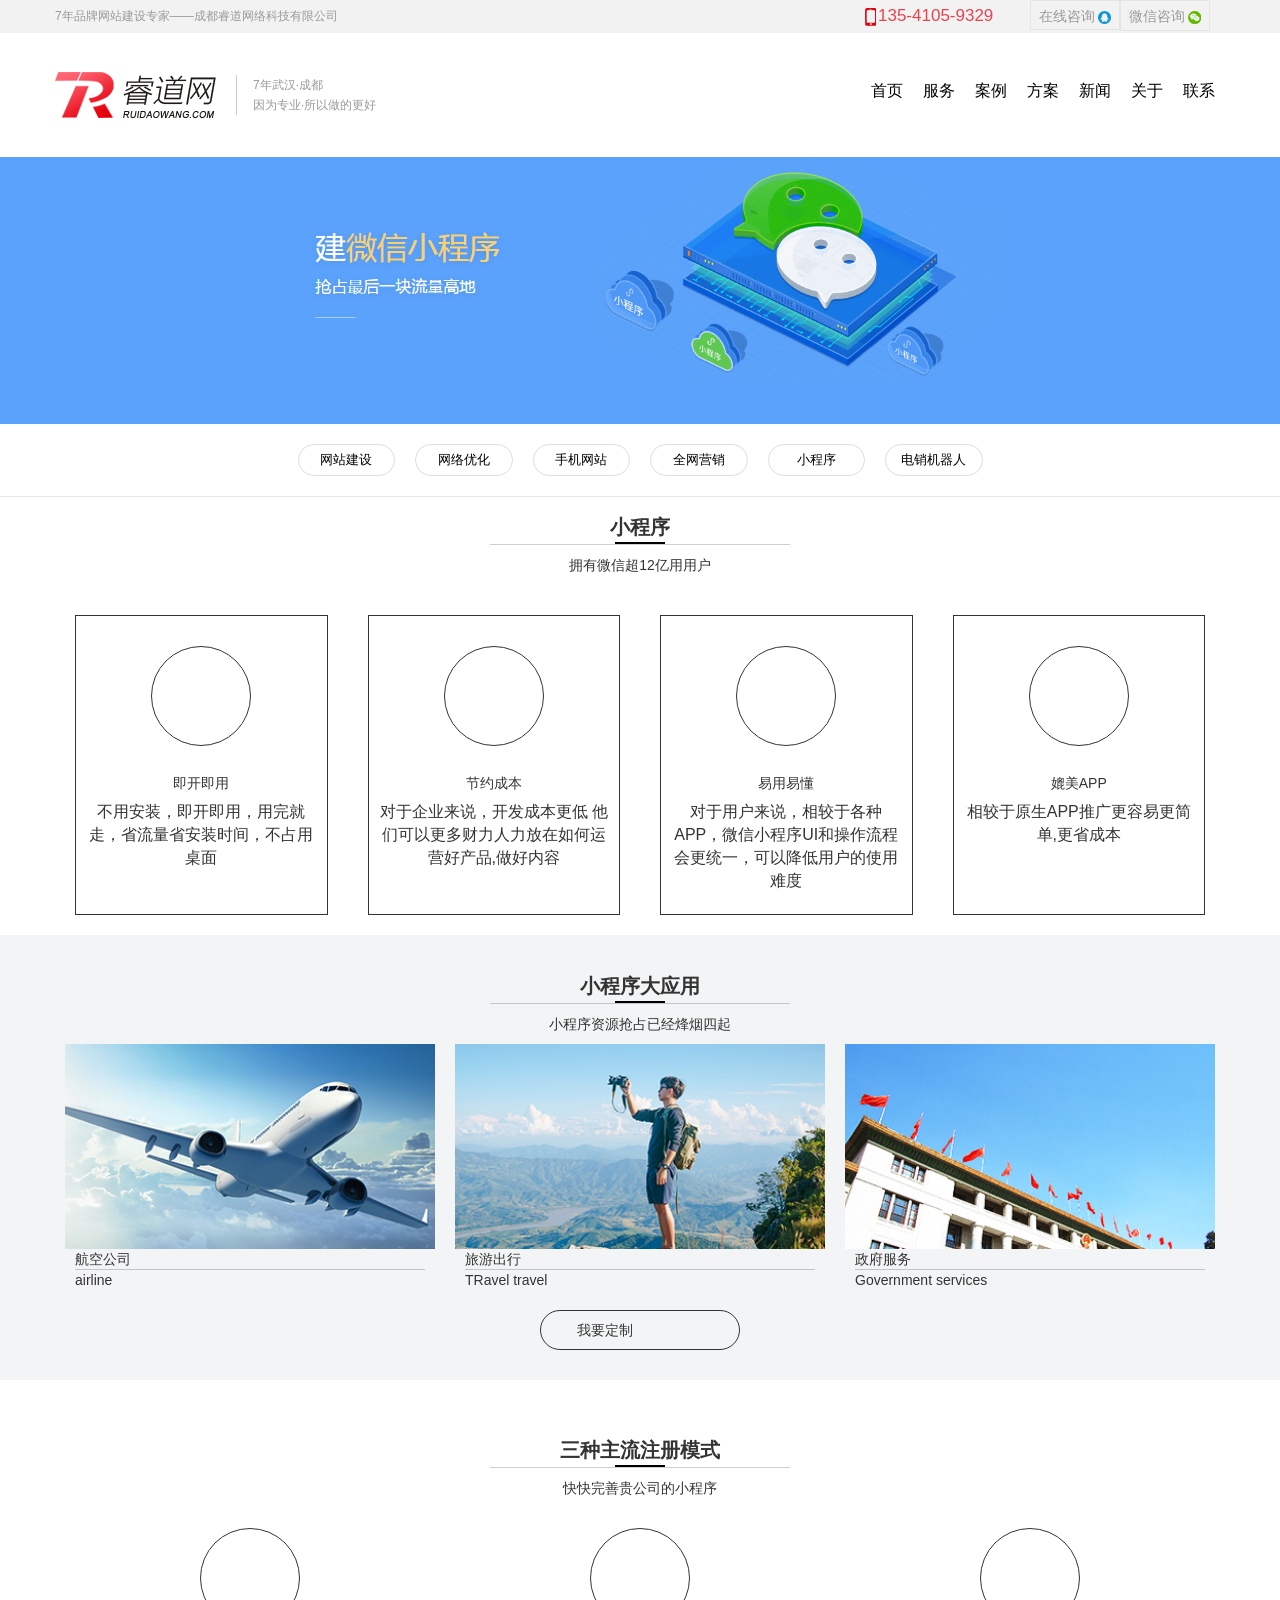
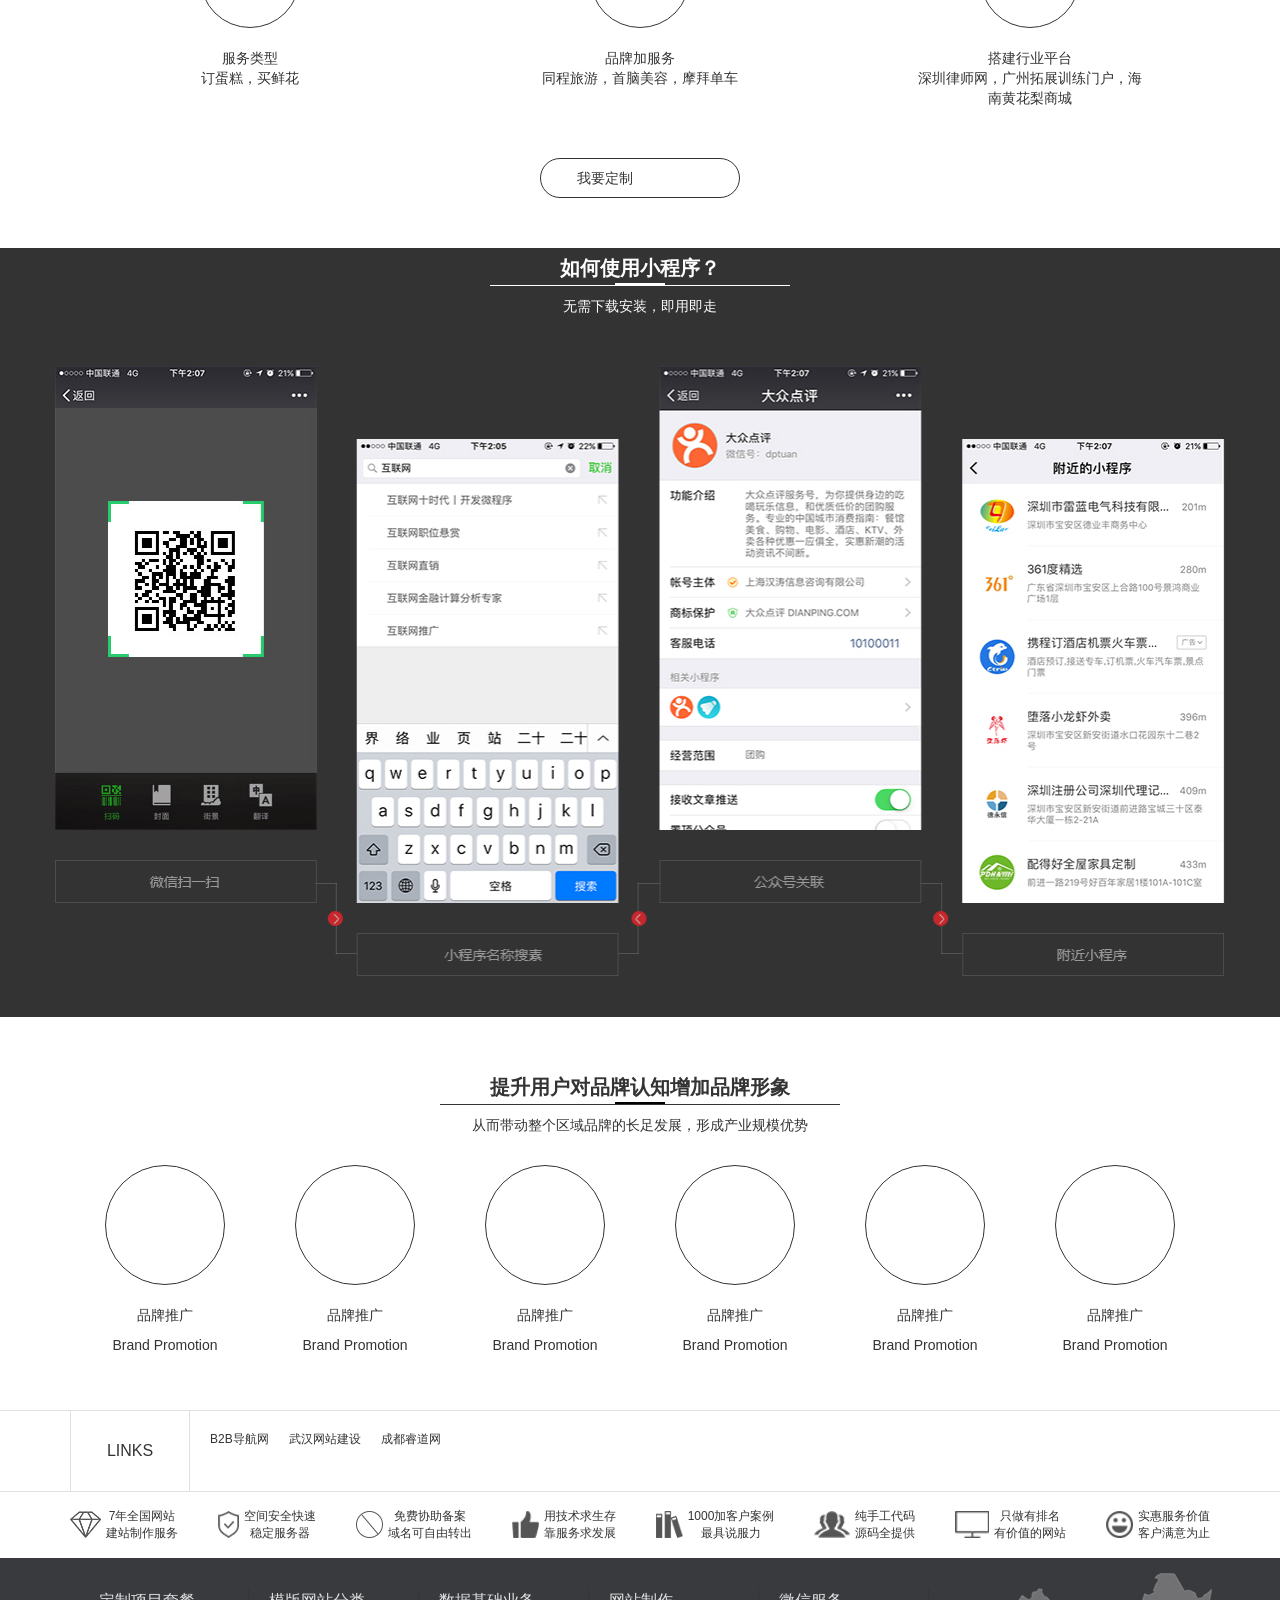
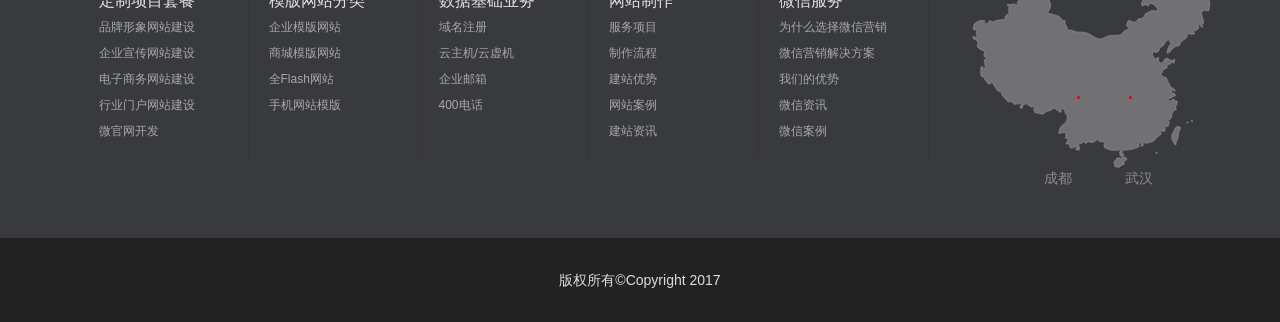
<file: ruidao/wechat.html>
<!DOCTYPE html>
<html lang="en" dir="ltr">
  <head>
    <meta charset="utf-8">
    <meta name="viewport" content="width=device-width,initial-scale=1,user-scalable=no">
    <title>小程序</title>
    <link rel="stylesheet" href="css/bootstrap.min.css">
    <link rel="stylesheet" href="css/swiper.min.css">
    <link rel="stylesheet" href="css/index.css">
    <link rel="stylesheet" href="http://at.alicdn.com/t/font_822885_3fdy2bmagfu.css">
  </head>
  <body>
    <header>
      <div class="header hidden-xs">
        <div class="content">
          <div class="company">7年品牌网站建设专家——成都睿道网络科技有限公司</div>
            <div>
              <ul>
                <li class="phone"><img src="img/smallphone.png">135-4105-9329</li>
                <li class="qq">在线咨询&nbsp;<img src="img/QQ.png" align="center"></li>
                <li class="wx">微信咨询&nbsp;<img src="img/wx.png" align="center"></li>
              </ul>
            </div>
        </div>
      </div>
      <nav class="navbar navbar-default" role="navigation">
        <div class="navbar-header">
          <button type="button" class="navbar-toggle" data-toggle="collapse" data-target="#navbar-menu">
            <span class="icon-bar"></span>
             <span class="icon-bar"></span>
            <span class="icon-bar"></span>
          </button>
          <div class="navbar-brand">
          <img src="img/logo.png">
          <div class="visible-lg">
            <p><span>7年</span>武汉·成都</p>
            <p>因为专业·所以做的更好</p>
          </div>
          </div>
        </div>
        <div class="collapse navbar-collapse" id="navbar-menu">
          <ul class="nav navbar-nav navbar-right">
           <li><a href="index.html">首页</a></li>
   				 <li><a href="web-build.html">服务</a></li>
   				 <li><a href="case.html">案例</a></li>
   				 <li><a href="plan.html">方案</a></li>
   				 <li><a href="news.html">新闻</a></li>
   				 <li><a href="about.html">关于</a></li>
   				 <li><a href="contact.html">联系</a></li>
          </ul>
        </div>
      </nav>
    </header>
    <main class="wechat">
      <div class="wechat_banner">
        <img src="img/wechat_banner.jpg">
      </div>
      <div class="container nav1">
        <ul class="row">
          <li class="col-lg-1 col-md-4 col-sm-4 col-xs-4"><a href="web-build.html">网站建设</a></li>
          <li class="col-lg-1 col-md-4 col-sm-4 col-xs-4"><a href="web-seo.html">网络优化</a></li>
          <li class="col-lg-1 col-md-4 col-sm-4 col-xs-4"><a href="phoneWeb.html">手机网站</a></li>
          <li class="col-lg-1 col-md-4 col-sm-4 col-xs-4"><a href="marketServe.html">全网营销</a></li>
          <li class="col-lg-1 col-md-4 col-sm-4 col-xs-4"><a href="wechat.html.html">小程序</a></li>
          <li class="col-lg-1 col-md-4 col-sm-4 col-xs-4"><a href="robot.html">电销机器人</a></li>
        </ul>
      </div>
      <div class="wechat_applet">
        <div class="applet_title">
          <div class="applet_tilBox">
            <h4>小程序</h4>
            <div></div>
            <p>拥有微信超12亿用用户</p>
          </div>
        </div>
        <div class="applet_con swiper-container container">
          <div class="appCon_box swiper-wrapper">
            <div class="swiper-slide">
              <div class="epiReady wechatBox">
                <div class="topPic">
                  <p class="iconfont icon-shizhong"></p>
                </div>
                <h5>即开即用</h5>
                <p class="wechatTxt">不用安装，即开即用，用完就走，省流量省安装时间，不占用桌面</p>
              </div>
            </div>
            <div class="swiper-slide">
              <div class="costSaving wechatBox">
                <div class="topPic">
                  <p class="iconfont icon-qiandai22"></p>
                </div>
                <h5>节约成本</h5>
                <p class="wechatTxt">对于企业来说，开发成本更低  他们可以更多财力人力放在如何运营好产品,做好内容</p>
              </div>
            </div>
            <div class="swiper-slide">
              <div class="easyUsing wechatBox">
                <div class="topPic">
                  <p class="iconfont icon-tubiao06"></p>
                </div>
                <h5>易用易懂</h5>
                <p class="wechatTxt">对于用户来说，相较于各种APP，微信小程序UI和操作流程会更统一，可以降低用户的使用难度</p>
              </div>
            </div>
            <div class="swiper-slide">
              <div class="rivalApp wechatBox">
                <div class="topPic">
                  <p class="iconfont icon-shouji"></p>
                </div>
                <h5>媲美APP</h5>
                <p class="wechatTxt">相较于原生APP推广更容易更简单,更省成本</p>
              </div>
            </div>
          </div>
        </div>
      </div>
      <div class="wechat_appstort">
        <div class="appstort_title">
          <div class="appstort_tilBox">
            <h4>小程序大应用</h4>
            <div></div>
            <p>小程序资源抢占已经烽烟四起</p>
          </div>
        </div>
        <div class="appstort_con swiper-container container">
          <div class="appstort_conBox swiper-wrapper">
            <div class="aviation swiper-slide">
              <img src="img/we2_img1.jpg">
              <p>航空公司</p>
              <p class="english">airline</p>
            </div>
            <div class="travel swiper-slide">
              <img src="img/we2_img2.jpg">
              <p>旅游出行</p>
              <p class="english">TRavel travel</p>
            </div>
            <div class="government swiper-slide">
              <img src="img/we2_img3.jpg">
              <p>政府服务</p>
              <p class="english">Government services</p>
            </div>
          </div>
        </div>
        <div class="right_arrows">
          <div class="arr_box">
            <p>我要定制</p>
            <p class="iconfont icon-xiangyouchangjiantou"></p>
          </div>
        </div>
      </div>
      <div class="wechat_pattern">
        <div class="pattern_title">
          <div class="pattern_tilBox">
            <h4>三种主流注册模式</h4>
            <div></div>
            <p>快快完善贵公司的小程序</p>
          </div>
        </div>
        <div class="prttern_con swiper-container container">
          <div class="prttern_conBox swiper-wrapper">
            <div class="swiper-slide">
              <div class="serve prttern_box">
                <p class="iconfont icon-zhuanshi"></p>
              </div>
              <p>服务类型</p>
              <p class="prttern_Txt">订蛋糕，买鲜花</p>
            </div>
            <div class="swiper-slide">
              <div class="brand prttern_box">
                <p class="iconfont icon-flyme_icon-"></p>
              </div>
              <p>品牌加服务</p>
              <p class="prttern_Txt">同程旅游，首脑美容，摩拜单车</p>
            </div>
            <div class="swiper-slide">
              <div class="terrace prttern_box">
                <p class="iconfont icon-diannao"></p>
              </div>
              <p>搭建行业平台</p>
              <p class="prttern_Txt">深圳律师网，广州拓展训练门户，海南黄花梨商城</p>
            </div>
          </div>
        </div>
        <div class="right_arrows">
          <div class="arr_box">
            <p>我要定制</p>
            <p class="iconfont icon-xiangyouchangjiantou"></p>
          </div>
        </div>
      </div>
      <div class="wechat_use">
        <div class="use_title">
          <div class="use_tilBox">
            <h4>如何使用小程序？</h4>
            <div></div>
            <p>无需下载安装，即用即走</p>
          </div>
        </div>
        <div class="use_con container">
          <img src="img/we4_img.png">
        </div>
      </div>
      <div class="wechat_figure">
        <div class="figure_title">
          <div class="figure_tilBox">
            <h4>提升用户对品牌认知增加品牌形象</h4>
            <div></div>
            <p>从而带动整个区域品牌的长足发展，形成产业规模优势</p>
          </div>
        </div>
        <div class="figure_con container">
          <div class="figuret_navTil">
            <div class="col-xs-6 col-sm-2">
              <div class="figure_box">
                <p class="iconfont icon-zoushi"></p>
              </div>
              <p>品牌推广</p>
              <p class="isEnglish">Brand Promotion</p>
            </div>
            <div class="col-xs-6 col-sm-2">
              <div class="figure_box">
                <p class="iconfont icon-duihuakuang"></p>
              </div>
              <p>品牌推广</p>
              <p class="isEnglish">Brand Promotion</p>
            </div>
            <div class="col-xs-6 col-sm-2">
              <div class="figure_box">
                <p class="iconfont icon-dianhua"></p>
              </div>
              <p>品牌推广</p>
              <p class="isEnglish">Brand Promotion</p>
            </div>
            <div class="col-xs-6 col-sm-2">
              <div class="figure_box">
                <p class="iconfont icon-miaozhunjing2"></p>
              </div>
              <p>品牌推广</p>
              <p class="isEnglish">Brand Promotion</p>
            </div>
            <div class="col-xs-6 col-sm-2">
              <div class="figure_box">
                <p class="iconfont icon-kefu"></p>
              </div>
              <p>品牌推广</p>
              <p class="isEnglish">Brand Promotion</p>
            </div>
            <div class="col-xs-6 col-sm-2">
              <div class="figure_box">
                <p class="iconfont icon-fenxiang"></p>
              </div>
              <p>品牌推广</p>
              <p class="isEnglish">Brand Promotion</p>
            </div>
          </div>
        </div>
      </div>
    </main>
    <footer>
    <div class="footer">
      <div class="footer_top hidden-xs">
        <div class="container">
          <p>LINKS</p>
          <p><b>B2B导航网</b><b>武汉网站建设</b><b>成都睿道网</b></p>
        </div>
      </div>
      <div class="footer_mid container hidden-xs">
        <ul>
          <li>
            <img src="img/link1.png">
            <p>
              <b>7年全国网站</b>
              <b>建站制作服务</b>
            </p>
          </li>
          <li>
            <img src="img/link2.png">
            <p>
              <b>空间安全快速</b>
              <b>稳定服务器</b>
            </p>
          </li><li>
            <img src="img/link3.png">
            <p>
              <b>免费协助备案</b>
              <b>域名可自由转出</b>
            </p>
          </li><li>
            <img src="img/link4.png">
            <p>
              <b>用技术求生存</b>
              <b>靠服务求发展</b>
            </p>
          </li>
          <li>
            <img src="img/link5.png">
            <p>
              <b>1000加客户案例</b>
              <b>最具说服力</b>
            </p>
          </li>
          <li>
            <img src="img/link6.png">
            <p>
              <b>纯手工代码</b>
              <b>源码全提供</b>
            </p>
          </li>
          <li>
            <img src="img/link7.png">
            <p>
              <b>只做有排名</b>
              <b>有价值的网站</b>
            </p>
          </li>
          <li>
            <img src="img/link8.png">
            <p>
              <b>实惠服务价值</b>
              <b>客户满意为止</b>
            </p>
          </li>
        </ul>
      </div>
      <div class="footer_bottom hidden-xs">
        <div class="container">
          <div class="footer_bottom_l">
            <div>
              <ul>
                <li><a href="#">定制项目套餐</a></li>
                <li><a href="#">品牌形象网站建设</a></li>
                <li><a href="#">企业宣传网站建设</a></li>
                <li><a href="#">电子商务网站建设</a></li>
                <li><a href="#">行业门户网站建设</a></li>
                <li><a href="#">微官网开发</a></li>
              </ul>
            </div>
            <div>
              <ul>
                <li><a href="#">模版网站分类</a></li>
                <li><a href="#">企业模版网站</a></li>
                <li><a href="#">商城模版网站</a></li>
                <li><a href="#">全Flash网站</a></li>
                <li><a href="#">手机网站模版</a></li>
              </ul>
            </div>
            <div>
              <ul>
                <li><a href="#">数据基础业务</a></li>
                <li><a href="#">域名注册</a></li>
                <li><a href="#">云主机/云虚机</a></li>
                <li><a href="#">企业邮箱</a></li>
                <li><a href="#">400电话</a></li>
              </ul>
            </div>
            <div>
              <ul>
                <li><a href="#">网站制作</a></li>
                <li><a href="#">服务项目</a></li>
                <li><a href="#">制作流程</a></li>
                <li><a href="#">建站优势</a></li>
                <li><a href="#">网站案例</a></li>
                <li><a href="#">建站资讯</a></li>
              </ul>
            </div>
            <div>
              <ul>
                <li><a href="#">微信服务</a></li>
                <li><a href="#">为什么选择微信营销</a></li>
                <li><a href="#">微信营销解决方案</a></li>
                <li><a href="#">我们的优势</a></li>
                <li><a href="#">微信资讯</a></li>
                <li><a href="#">微信案例</a></li>
              </ul>
            </div>
          </div>
          <div class="footer_bottom_r">
            <img src="img/map.png">
            <div class="address">
              <a>成都</a>
              <a>武汉</a>
            </div>
            <div class="left">
              <span>135-4105-9329</span>
              <span></span>
            </div>
            <div class="right">
              <span>135-4105-9329</span>
              <span></span>
            </div>
          </div>
        </div>
      </div>
      <div class="footer_copyright">
        <p>版权所有©Copyright 2017</p>
      </div>
    </div>
  </footer>
    <script src="js/jquery.min.js"></script>
    <script src="js/bootstrap.min.js"></script>
    <script src="js/swiper.min.js"></script>
    <script src="js/index.js"></script>
  </body>
</html>
</file>
<file: ruidao/css/index.css>
@media (max-width: 767px) {
  .nav > li {
    background: darkgrey;
    color: #fff;
    margin-top: 5px !important;
  }
  .navbar {
    margin-top: 0!important;
  }
  .navbar-brand > img {
    margin-top: 10px;
  }
  .service_tab {
    display: none !important;
  }
  .service_slide {
    margin-top: 45px;
  }
  .service_slide .swiper_slide_l {
    width: 130px !important;
  }
  .service_slide .swiper_slide_r {
    padding: 0 10px;
  }
  .service_slide .swiper-pagination {
    display: block !important;
  }
}
* {
  margin: 0;
  padding: 0;
}
ul {
  list-style: none;
}
a {
  color: #000;
}
a:hover {
  text-decoration: none;
  color: #000;
  cursor: pointer;
}
header {
  width: 100%;
}
header .header {
  width: 100%;
  height: 33px;
  background: #F2F2F2;
}
header .header .content {
  max-width: 1170px;
  width: 100%;
  height: 33px;
  margin: 0 auto;
  display: flex;
  justify-content: space-between;
}
header .header .content .company {
  max-width: 320px;
  width: 100%;
  font-size: 12px;
  height: 33px;
  line-height: 33px;
  color: #9A9A9A;
}
header .header .content div {
  max-width: 360px;
  width: 100%;
}
header .header .content div ul {
  list-style: none;
  display: flex;
}
header .header .content div ul .phone {
  max-width: 165px;
  width: 100%;
  height: 30px;
  line-height: 30px;
  font-size: 17px;
  font-weight: 800px;
  color: #E9444D;
  margin-top: 1px;
}
header .header .content div ul .phone img {
  vertical-align: middle;
  margin-right: 2px;
}
header .header .content div ul .qq {
  max-width: 90px;
  width: 100%;
  height: 30px;
  line-height: 30px;
  font-size: 14px;
  color: #9A9A9A;
  text-align: center;
  border: 1px solid #E4E4E4;
}
header .header .content div ul .wx {
  max-width: 90px;
  width: 100%;
  height: 31px;
  line-height: 31px;
  font-size: 14px;
  color: #9A9A9A;
  text-align: center;
  border: 1px solid #E4E4E4;
  position: relative;
}
header .header .content div ul .wx img:nth-child(2) {
  display: none;
  position: absolute;
  top: 30px;
  left: 0px;
  z-index: 2;
}
header .navbar {
  max-width: 1170px;
  width: 100%;
  margin: 37px auto;
  background: #fff;
  border: 0;
}
header .navbar .navbar-brand {
  display: flex;
  padding: 0;
  align-items: center;
}
header .navbar .navbar-brand div p {
  color: #999999;
  font-size: 12px;
  padding: 0;
  margin: 0;
  padding-left: 16px;
  border-left: 1px solid #cccccc;
  margin-left: 16px;
}
header .navbar .navbar-brand div p b {
  padding: 3px 6px;
  background: #cccccc;
  border-radius: 6px;
  margin-right: 11px;
  color: #fff;
}
header .navbar .navbar-collapse {
  width: 100%;
  text-align: center;
}
header .navbar .navbar-collapse ul.nav {
  text-align: center;
}
header .navbar .navbar-collapse ul.nav li {
  border-radius: 10px;
  margin-bottom: 3px;
  margin: 0 10px;
}
header .navbar .navbar-collapse ul.nav li a {
  font-size: 16px;
  line-height: 42px;
  padding: 0;
  color: black;
}
header .navbar .navbar-collapse ul.nav li a:hover {
  color: red;
  border-bottom: 2px solid red;
}
main {
  max-width: 1920px;
  width: 100%;
}
main .shouye-img img {
  max-width: 1920px;
  width: 100%;
  max-height: 556px;
  height: 100%;
}
main .line {
  max-width: 200px;
  width: 100%;
  margin: 0 auto;
  display: flex;
  justify-content: space-between;
}
main .line p {
  max-width: 60px;
  width: 100%;
  height: 4px;
  background: black;
  border: 1px solid grey;
}
main .service {
  max-width: 1170px;
  width: 100%;
  margin: 0 auto;
}
main .service .ser-title {
  height: 25px;
  display: flex;
  align-items: center;
  margin: 0 auto;
}
main .service .ser-title p {
  max-width: 510px;
  width: 100%;
  background: #7d7d7d;
  height: 1px;
  margin-top: 16px;
}
main .service .ser-title span {
  display: block;
  max-width: 90px;
  width: 100%;
  height: 18px;
  text-align: center;
  font-size: 18px;
  font-weight: bold;
  margin: auto 10px;
}
main .service .slogan h5 {
  text-align: center;
  color: #666666;
  font-size: 14px;
  margin-top: 10px;
}
main .service .service_area {
  padding: 45px 0;
}
main .service .service_area .container {
  padding: 0;
}
main .service .service_area .service_area_swiper .swiper-slide {
  text-align: center;
}
main .service .service_area .service_area_swiper .swiper-slide:hover h4 {
  color: #e5000c;
}
main .service .service_area .service_area_swiper .swiper-slide img {
  display: block;
  width: 115px;
  height: 100px;
  margin: 0 auto;
}
main .service .service_area .service_area_swiper .swiper-slide h4 {
  margin: 18px 0 0 0;
  padding: 0;
  font-size: 20px;
  color: #333333;
}
main .service .service_area .service_area_swiper .swiper-slide p {
  max-width: 230px;
  margin: 22px auto 0 auto;
  margin-bottom: 22px;
  font-size: 11px;
  color: #999999;
  line-height: 20px;
}
main .service .service_area .service_area_swiper .swiper-slide .flex_box {
  margin: 0 auto;
  display: flex;
  flex-wrap: wrap;
  max-width: 262px;
  justify-content: space-between;
}
main .service .service_area .service_area_swiper .swiper-slide .flex_box a {
  display: block;
  margin-top: 6px;
  width: 128px;
  height: 26px;
  line-height: 26px;
  font-size: 11px;
  color: #333333;
  text-decoration: none;
  border: 1px solid #e5e5e5;
}
main .service .service_area .service_area_swiper .swiper-slide .flex_box a:hover {
  color: #e5000c;
  border: 1px solid #e5000c;
}
main .web-market {
  margin: 0 auto;
  background: url(../img/case_bg.jpg);
  margin-top: 30px;
  padding-top: 10px;
  padding-bottom: 30px;
}
main .web-market .ser-title {
  max-width: 1170px;
  width: 100%;
  height: 25px;
  display: flex;
  align-items: center;
  margin: 0 auto;
}
main .web-market .ser-title p {
  max-width: 480px;
  width: 100%;
  background: #7d7d7d;
  height: 1px;
  margin-top: 16px;
}
main .web-market .ser-title span {
  display: block;
  max-width: 180px;
  width: 100%;
  height: 18px;
  text-align: center;
  font-size: 18px;
  font-weight: bold;
  margin: auto 10px;
}
main .web-market .slogan h5 {
  text-align: center;
  color: #666666;
  font-size: 14px;
  margin-top: 20px;
}
main .web-market .button {
  max-width: 540px;
  width: 100%;
  height: 32px;
  margin: 0 auto;
  margin-top: 20px;
  list-style: none;
  display: flex;
  justify-content: center;
  flex-wrap: wrap;
}
main .web-market .button p {
  margin-right: 20px;
  display: block;
  max-width: 90px;
  width: 100%;
  height: 32px;
  line-height: 32px;
  background: #DFDFDF;
  color: black;
  border-radius: 6px;
  text-align: center;
  cursor: pointer;
}
main .web-market .button .on {
  background: red;
  color: white;
}
main .web-market .container {
  margin-top: 20px;
}
main .web-market .container .swiper-wrapper .swiper-slide img {
  width: 100%;
  margin-bottom: 10px;
}
main .web-market .mark1 {
  max-width: 266px;
  width: 100%;
  height: 50px;
  margin: 0 auto;
  margin-top: 30px;
}
main .web-market .mark1 a {
  display: block;
  width: 266px;
  height: 50px;
  background: url(../img/follow.png);
  border-radius: 61px;
}
main .web-market .mark1 a:hover {
  box-shadow: 2px 2px 15px red;
}
main .service-advantage {
  max-width: 1170px;
  width: 100%;
  margin: 0 auto;
}
main .service-advantage .ser-title {
  height: 25px;
  display: flex;
  align-items: center;
  margin: 0 auto;
}
main .service-advantage .ser-title p {
  max-width: 510px;
  width: 100%;
  background: #7d7d7d;
  height: 1px;
  margin-top: 16px;
}
main .service-advantage .ser-title span {
  display: block;
  max-width: 110px;
  width: 100%;
  height: 18px;
  text-align: center;
  font-size: 18px;
  font-weight: bold;
  margin: auto 10px;
}
main .service-advantage .slogan h5 {
  text-align: center;
  color: #666666;
  font-size: 14px;
  margin-top: 10px;
}
main .service-advantage .box-a {
  padding-top: 80px;
}
main .service-advantage .box-a .swiper-wrapper .swiper-slide .model {
  max-width: 200px;
  width: 100%;
  height: 400px;
  border: 1px solid #EFEFEF;
  margin-right: 10px;
  position: relative;
  transition: all 0.25s;
  margin: 0 auto;
}
main .service-advantage .box-a .swiper-wrapper .swiper-slide .model:hover {
  margin-top: -20px;
  box-shadow: 2px 2px 2px grey;
}
main .service-advantage .box-a .swiper-wrapper .swiper-slide .model .circle {
  max-width: 90px;
  width: 100%;
  height: 90px;
  position: absolute;
  left: 58px;
  top: -40px;
  border-radius: 100%;
  background: white;
  border: 1px solid #EFEFEF;
}
main .service-advantage .box-a .swiper-wrapper .swiper-slide .model .circle img {
  margin: 33px;
}
main .service-advantage .box-a .swiper-wrapper .swiper-slide .model .content {
  margin-top: 100px;
  max-width: 170px;
  width: 100%;
  height: 280px;
  margin: 100px auto 50px;
}
main .service-advantage .box-a .swiper-wrapper .swiper-slide .model .content h3 {
  margin-bottom: 50px;
  color: #666666;
  text-align: center;
}
main .service-advantage .box-a .swiper-wrapper .swiper-slide .model .content h3:hover {
  color: red;
}
main .service-advantage .box-a .swiper-wrapper .swiper-slide .model .content p {
  max-width: 170px !important;
  width: 100%;
  margin: 0 auto;
  text-align: left;
  font-size: 13px;
  line-height: 25px;
  color: #666666;
}
main .service-advantage .box-a .swiper-wrapper .swiper-slide .model .content p:hover {
  color: red;
}
main .service-advantage .box-a .swiper-wrapper .swiper-slide .model .content img {
  position: absolute;
  left: 85px;
  top: 350px;
}
main .project {
  background-position: 0px -264px;
  background: url(../img/your_bg.png) center center no-repeat;
  padding-bottom: 20px;
}
main .project h2 {
  text-align: center;
  color: white;
  padding-top: 55px;
  margin-bottom: 20px;
  font-size: 28px;
}
main .project p {
  max-width: 970px;
  width: 100%;
  text-align: center;
  color: white;
  margin-left: 100px;
  font-size: 14px;
  margin: 0 auto;
}
main .project ul {
  max-width: 240px;
  width: 100%;
  list-style: none;
  display: flex;
  margin: 50px auto;
}
main .project ul li:nth-child(1) {
  max-width: 120px;
  width: 100%;
  height: 30px;
  line-height: 30px;
  text-align: center;
  background: red;
  color: white;
  margin-right: 20px;
  border-radius: 5px;
}
main .project ul li:nth-child(2) {
  max-width: 120px;
  width: 100%;
  height: 30px;
  line-height: 30px;
  text-align: center;
  background: #068AF9;
  color: white;
  margin-right: 20px;
  border-radius: 5px;
}
main .partner {
  max-width: 1170px;
  width: 100%;
  margin: 0 auto;
}
main .partner .ser-title {
  max-width: 1170px;
  width: 100%;
  height: 25px;
  display: flex;
  align-items: center;
  margin: 0 auto;
}
main .partner .ser-title p {
  max-width: 510px;
  width: 100%;
  background: #7d7d7d;
  height: 1px;
  margin-top: 16px;
}
main .partner .ser-title span {
  display: block;
  max-width: 90px;
  width: 100%;
  height: 18px;
  text-align: center;
  font-size: 18px;
  font-weight: bold;
  margin: auto 10px;
}
main .partner .slogan h5 {
  text-align: center;
  color: #666666;
  font-size: 14px;
  margin-top: 10px;
}
main .partner .partner_company1 {
  padding-top: 40px;
  padding-bottom: 30px;
}
main .partner .partner_company1 .partner_company {
  max-width: 1170px;
  width: 100%;
  display: flex;
  flex-wrap: wrap;
  justify-content: center;
}
main .partner .partner_company1 .partner_company p {
  max-width: 232px;
  width: 100%;
  height: 141px;
  border: 1px solid #e6e6e6;
  position: relative;
  margin: 0;
}
main .partner .partner_company1 .partner_company p a {
  width: 150px;
  height: 100px;
  position: absolute;
  left: 35px;
  top: 20px;
}
main .partner .partner_company1 .partner_company p a:hover {
  background-position: 1px -96px;
  transition: 0.25s;
}
main .reference-center {
  max-width: 1920px;
  width: 100%;
  margin: 0 auto;
  background: #f6f6f6;
}
main .reference-center .ser-title {
  max-width: 1170px;
  width: 100%;
  height: 25px;
  display: flex;
  align-items: center;
  margin: 0 auto;
}
main .reference-center .ser-title p {
  max-width: 510px;
  width: 100%;
  background: #7d7d7d;
  height: 1px;
  margin-top: 16px;
}
main .reference-center .ser-title span {
  display: block;
  max-width: 90px;
  width: 100%;
  height: 18px;
  text-align: center;
  font-size: 18px;
  font-weight: bold;
  margin: auto 10px;
}
main .reference-center .slogan h5 {
  text-align: center;
  color: #666666;
  font-size: 14px;
  margin-top: 10px;
}
main .reference-center .reference {
  max-width: 1170px;
  width: 100%;
  display: flex;
  flex-wrap: wrap;
  justify-content: center;
  margin: 40px auto;
}
main .reference-center .reference .ref-case {
  padding: 0 10px;
}
main .reference-center .reference .ref-case div {
  width: 363px;
  height: 31px;
  border-bottom: 1px solid #e6e6e6;
  float: left;
  margin-top: -10px;
  margin-bottom: 20px;
  display: flex;
  justify-content: space-between;
}
main .reference-center .reference .ref-case div p {
  width: 85px;
  height: 30px;
  text-align: center;
  color: #666666;
  border-bottom: 2px solid red;
}
main .reference-center .reference .ref-case div p img {
  width: 363px;
  height: 83px;
  margin-bottom: 10px;
}
main .reference-center .reference .ref-case div span {
  display: block;
  width: 80px;
  height: 30px;
  color: #666666;
  text-align: center;
  margin-top: 5px;
}
main .reference-center .reference .ref-case ul {
  list-style: none;
  padding: 0;
}
main .reference-center .reference .ref-case ul li {
  width: 363px;
  height: 15px;
  color: #666666;
  line-height: 15px;
  margin-top: 8px;
  font-size: 13px;
}
.market_serve {
  max-width: 1920px;
  margin: 0 auto;
}
.market_serve .banner img {
  width: 100%;
}
.market_serve .nav_box {
  margin: 0 auto;
}
.market_serve .nav_box .nav_list {
  margin: 0 auto;
  padding: 10px 20px;
  width: 100%;
  text-align: center;
  margin-bottom: 2px;
}
.market_serve .nav_box .nav_list a {
  display: block;
  text-align: center;
  border: 1px solid;
  border-radius: 60px;
  font-size: 0.14rem;
  margin-bottom: 5px;
}
.market_serve .nav_box .nav_list a:hover {
  background: #f00;
  color: #fff;
}
.market_serve .top_nav {
  max-width: 1920px;
}
.market_serve .top_nav .nav_con {
  display: flex;
  text-align: center;
  flex-direction: column;
  padding-bottom: 20px;
  border-top: 1px solid #f3f4f5;
}
.market_serve .top_nav .nav_con h2 {
  font-weight: bolder;
}
.market_serve .top_nav .nav_con p {
  color: #999;
}
.market_serve .top_nav .cut_line img {
  width: 100%;
  padding-bottom: 20px;
}
.market_serve .market_service_title {
  display: flex;
  flex-direction: column;
  align-items: center;
}
.market_serve .market_service_title h3 {
  font-size: 24px;
  color: #444444;
  padding: 0;
  margin: 0;
}
.market_serve .market_service_title div {
  padding: 0;
  margin: 0;
  width: 270px;
  height: 3px;
  display: flex;
  align-items: flex-end;
}
.market_serve .market_service_title div span {
  padding: 0;
  margin: 0;
  display: block;
  width: 110px;
  height: 1px;
  background-color: #d6d6d6;
}
.market_serve .market_service_title div b {
  display: block;
  width: 50px;
  height: 1px;
  margin-top: 2px;
  background-color: #000;
}
.market_serve .market_service_title p {
  padding: 0;
  margin: 20px 0 0 0 ;
}
.market_serve .service_Marketing {
  padding: 45px 0;
  background: #f2f2f2;
}
.market_serve .service_Marketing .service_tab {
  display: flex;
  margin-top: 45px;
}
.market_serve .service_Marketing .service_tab a:nth-child(1) {
  border-left: 1px solid #e2e2e2;
}
.market_serve .service_Marketing .service_tab a {
  background-color: #f9f9f9;
  border-top: 1px solid #e2e2e2;
  border-bottom: 1px solid #e2e2e2;
  border-right: 1px solid #e2e2e2;
  text-align: center;
  display: block;
  width: 100%;
  padding: 20px 0;
  text-decoration: none;
}
.market_serve .service_Marketing .service_tab a b {
  display: block;
  font-size: 14px;
  color: #333333;
  padding: 0;
  margin: 0 0 13px 0;
  line-height: 1;
  font-weight: normal;
}
.market_serve .service_Marketing .service_tab a p {
  font-size: 12px;
  color: #999999;
  line-height: 1;
  padding: 0;
  margin: 0;
}
.market_serve .service_Marketing .service_tab a.on1 {
  background: #fff;
  border-bottom: 0;
  border-top: 2px solid #e5000c;
}
.market_serve .service_Marketing .service_slide {
  background: #fff;
}
.market_serve .service_Marketing .service_slide .swiper-slide {
  padding: 33px 0;
}
.market_serve .service_Marketing .service_slide .swiper-slide .items {
  display: flex;
}
.market_serve .service_Marketing .service_slide .swiper-slide .swiper_slide_l {
  max-width: 270px;
  width: 100%;
  display: flex;
  justify-content: center;
  align-items: center;
  border-right: 1px solid #e2e2e2;
}
.market_serve .service_Marketing .service_slide .swiper-slide .swiper_slide_l div {
  text-align: right;
  max-width: 124px;
}
.market_serve .service_Marketing .service_slide .swiper-slide .swiper_slide_l div h3 {
  font-size: 24px;
  color: #e5000c;
  padding: 0;
  margin: 0;
}
.market_serve .service_Marketing .service_slide .swiper-slide .swiper_slide_l div p {
  font-size: 14px;
  color: #666666;
  padding: 0;
  margin-top: 20px;
}
.market_serve .service_Marketing .service_slide .swiper-slide .swiper_slide_r {
  flex: 1;
  display: flex;
  align-items: center;
  justify-content: center;
}
.market_serve .service_Marketing .service_slide .swiper-slide .swiper_slide_r img {
  width: 100%;
  max-width: 717px;
}
.market_serve .service_Marketing .swiper-pagination {
  display: none;
}
.market_serve .reason {
  max-width: 1920px;
  margin: 0 auto;
}
.market_serve .reason .reason_title {
  text-align: center;
  margin: 0 auto;
}
.market_serve .reason .reason_title h4 {
  max-width: 100%;
  height: 25px;
  font-weight: bold;
  line-height: 40px;
  font-size: 0.2rem;
  text-align: center;
  margin-top: 50px;
}
.market_serve .reason .reason_title div {
  max-width: 50px;
  height: 2px;
  border: 0;
  background: black;
  margin: 0 auto;
}
.market_serve .reason .reason_title p {
  max-width: 300px;
  text-align: center;
  line-height: 40px;
  border-top: 1px solid rgba(7, 17, 27, 0.2);
  margin: 0 auto;
}
.market_serve .reason .reason_con {
  padding: 25px 0;
}
.market_serve .reason .reason_con .reaCon_box {
  padding: 0 10px;
  position: relative;
  width: 100%;
  height: 230px;
  margin-top: 30px;
}
.market_serve .reason .reason_con .reaCon_box:hover {
  border: 1px solid #e5000c;
}
.market_serve .reason .reason_con .reaCon_box:hover .reaCon_box_t {
  height: 66px;
  border: 0;
}
.market_serve .reason .reason_con .reaCon_box:hover .reaCon_box_t div {
  border: 0;
}
.market_serve .reason .reason_con .reaCon_box:hover .reaCon_box_t .reaCon_box_t_1 {
  background: url(../img/yzt1_on.png) center center no-repeat;
}
.market_serve .reason .reason_con .reaCon_box:hover .reaCon_box_t .reaCon_box_t_2 {
  background: url(../img/yzt2_on.png) center center no-repeat;
}
.market_serve .reason .reason_con .reaCon_box:hover .reaCon_box_t .reaCon_box_t_3 {
  background: url(../img/yzt3_on.png) center center no-repeat;
}
.market_serve .reason .reason_con .reaCon_box:hover .reaCon_box_t .reaCon_box_t_4 {
  background: url(../img/yzt4_on.png) center center no-repeat;
}
.market_serve .reason .reason_con .reaCon_box:hover .reaCon_box_t .reaCon_box_t_5 {
  background: url(../img/yzt5_on.png) center center no-repeat;
}
.market_serve .reason .reason_con .reaCon_box:hover .reaCon_box_t .reaCon_box_t_6 {
  background: url(../img/yzt6_on.png) center center no-repeat;
}
.market_serve .reason .reason_con .reaCon_box:hover .reaCon_box_t .reaCon_box_t_7 {
  background: url(../img/yzt7_on.png) center center no-repeat;
}
.market_serve .reason .reason_con .reaCon_box:hover .reaCon_box_t .reaCon_box_t_8 {
  background: url(../img/yzt8_on.png) center center no-repeat;
}
.market_serve .reason .reason_con .reaCon_box:hover .reaCon_box_t .reaCon_box_t_9 {
  background: url(../img/yzt9_on.png) center center no-repeat;
}
.market_serve .reason .reason_con .reaCon_box:hover .reaCon_box_t .reaCon_box_t_10 {
  background: url(../img/yzt10_on.png) center center no-repeat;
}
.market_serve .reason .reason_con .reaCon_box:hover h4 {
  top: 70px;
}
.market_serve .reason .reason_con .reaCon_box:hover p {
  top: 110px;
  height: auto;
}
.market_serve .reason .reason_con .reaCon_box .reaCon_box_t {
  transition: all 0.25s;
  width: 100%;
  height: 120px;
  border: 1px solid #eeeeee;
  display: flex;
  align-items: center;
  justify-content: center;
}
.market_serve .reason .reason_con .reaCon_box .reaCon_box_t div {
  width: 85px;
  height: 85px;
  border-radius: 50%;
  border: 1px solid #eeeeee;
  transition: all 0.25s;
}
.market_serve .reason .reason_con .reaCon_box .reaCon_box_t .reaCon_box_t_1 {
  background: url(../img/yzt1.png) center center no-repeat;
}
.market_serve .reason .reason_con .reaCon_box .reaCon_box_t .reaCon_box_t_2 {
  background: url(../img/yzt2.png) center center no-repeat;
}
.market_serve .reason .reason_con .reaCon_box .reaCon_box_t .reaCon_box_t_3 {
  background: url(../img/yzt3.png) center center no-repeat;
}
.market_serve .reason .reason_con .reaCon_box .reaCon_box_t .reaCon_box_t_4 {
  background: url(../img/yzt4.png) center center no-repeat;
}
.market_serve .reason .reason_con .reaCon_box .reaCon_box_t .reaCon_box_t_5 {
  background: url(../img/yzt5.png) center center no-repeat;
}
.market_serve .reason .reason_con .reaCon_box .reaCon_box_t .reaCon_box_t_6 {
  background: url(../img/yzt6.png) center center no-repeat;
}
.market_serve .reason .reason_con .reaCon_box .reaCon_box_t .reaCon_box_t_7 {
  background: url(../img/yzt7.png) center center no-repeat;
}
.market_serve .reason .reason_con .reaCon_box .reaCon_box_t .reaCon_box_t_8 {
  background: url(../img/yzt8.png) center center no-repeat;
}
.market_serve .reason .reason_con .reaCon_box .reaCon_box_t .reaCon_box_t_9 {
  background: url(../img/yzt9.png) center center no-repeat;
}
.market_serve .reason .reason_con .reaCon_box .reaCon_box_t .reaCon_box_t_10 {
  background: url(../img/yzt10.png) center center no-repeat;
}
.market_serve .reason .reason_con .reaCon_box h4 {
  position: absolute;
  font-size: 16px;
  color: #000000;
  text-align: center;
  top: 130px;
  width: 100%;
  transition: all 0.25s;
}
.market_serve .reason .reason_con .reaCon_box p {
  position: absolute;
  top: 170px;
  padding: 0 6px;
  margin: 0;
  line-height: 20px;
  height: 42px;
  overflow: hidden;
  font-size: 13px;
  color: #666666;
  transition: all 0.25s;
}
.market_serve .c_banner {
  background: url(../img/market_c_banner.jpg) center 0 no-repeat;
  padding: 80px ;
  text-align: center;
}
.market_serve .c_banner h1 {
  font-size: 0.48rem;
  color: #fff;
}
.market_serve .c_banner p {
  font-size: 0.3rem;
  color: #fff;
}
.market_serve .market_case {
  padding: 5px 0;
}
.market_serve .market_case .market_case_swiper {
  margin-top: 20px;
}
.market_serve .market_case .market_case_swiper .items {
  display: flex;
}
.market_serve .market_case .market_case_swiper .items::before {
  content: "";
  display: block;
  position: relative;
}
.market_serve .market_case .market_case_swiper .market_case_swiper_l {
  display: flex;
  flex-direction: column;
  align-items: center;
  justify-content: center;
  width: 55%;
  height: 430px;
  background: #f0f0f0;
  text-align: center;
}
.market_serve .market_case .market_case_swiper .market_case_swiper_l b {
  position: absolute;
  top: 34px;
  left: 0;
  display: block;
  width: 45px;
  height: 60px;
  background: #e5000c;
  text-align: center;
  font-weight: normal;
  color: #fff;
  line-height: 20px;
  padding: 10px 0;
  font-size: 14px;
}
.market_serve .market_case .market_case_swiper .market_case_swiper_l h5 {
  font-size: 14px;
  color: #333333;
  line-height: 1.6;
}
.market_serve .market_case .market_case_swiper .market_case_swiper_l p {
  font-size: 12px;
  color: #666666;
  line-height: 24px;
  padding: 0 20px;
}
.market_serve .market_case .market_case_swiper .swiper-slide:nth-child(2) .market_case_swiper_r {
  position: relative;
}
.market_serve .market_case .market_case_swiper .market_case_swiper_r {
  display: flex;
  flex-direction: column;
  align-items: center;
  justify-content: center;
  width: 45%;
  height: 430px;
  border: 1px solid #e2e2e2;
}
.market_serve .market_case .market_case_swiper .market_case_swiper_r .l {
  background: transparent;
  position: absolute;
  left: 10px;
  top: 57px;
}
.market_serve .market_case .market_case_swiper .market_case_swiper_r .l .in {
  display: flex;
  flex-direction: column;
  align-items: center;
  justify-content: center;
}
.market_serve .market_case .market_case_swiper .market_case_swiper_r .r {
  margin-left: 40px;
  border-left: 1px solid #e0e0e0;
  padding: 10px 20px 30px 25px;
}
.market_serve .market_case .market_case_swiper .market_case_swiper_r .r .in:nth-child(2) {
  margin-top: 20px;
}
.market_serve .market_case .market_case_swiper .market_case_swiper_r .r .in:nth-child(3) {
  margin-top: 60px;
}
.market_serve .market_case .market_case_swiper .market_case_swiper_r .r .boxa {
  height: 16px;
  position: relative  ;
}
.market_serve .market_case .market_case_swiper .market_case_swiper_r .r .boxa b {
  position: absolute;
  left: 0;
  top: 3px;
  display: block;
  width: 0;
  height: 0;
  border-top: 5px solid transparent;
  border-right: 5px solid #ff7300;
  border-bottom: 5px solid transparent;
}
.market_serve .market_case .market_case_swiper .market_case_swiper_r .r .boxa span {
  position: absolute;
  left: 5px;
  display: block;
  width: 70px;
  height: 16px;
  text-align: center;
  line-height: 16px;
  background: #ff7300;
  color: #fff;
  font-size: 11px;
  border-radius: 3px;
}
.market_serve .market_case .market_case_swiper .market_case_swiper_r .r p {
  margin-top: 2px;
  padding: 0 0 0 10px ;
  color: #a0a0a0;
}
.market_serve .market_case .market_case_swiper .market_case_swiper_r .circle,
.market_serve .market_case .market_case_swiper .market_case_swiper_r .circle_xs,
.market_serve .market_case .market_case_swiper .market_case_swiper_r .circle_sm,
.market_serve .market_case .market_case_swiper .market_case_swiper_r .circle_md {
  position: relative;
}
.market_serve .market_case .market_case_swiper .market_case_swiper_r .circle canvas,
.market_serve .market_case .market_case_swiper .market_case_swiper_r .circle_xs canvas,
.market_serve .market_case .market_case_swiper .market_case_swiper_r .circle_sm canvas,
.market_serve .market_case .market_case_swiper .market_case_swiper_r .circle_md canvas {
  top: 0;
  background: #fff;
}
.market_serve .market_case .market_case_swiper .market_case_swiper_r .circle .text,
.market_serve .market_case .market_case_swiper .market_case_swiper_r .circle_xs .text,
.market_serve .market_case .market_case_swiper .market_case_swiper_r .circle_sm .text,
.market_serve .market_case .market_case_swiper .market_case_swiper_r .circle_md .text {
  position: absolute;
  top: 26px;
  width: 100%;
  text-align: center;
}
.market_serve .market_case .market_case_swiper .market_case_swiper_r .circle .text span,
.market_serve .market_case .market_case_swiper .market_case_swiper_r .circle_xs .text span,
.market_serve .market_case .market_case_swiper .market_case_swiper_r .circle_sm .text span,
.market_serve .market_case .market_case_swiper .market_case_swiper_r .circle_md .text span {
  font-size: 20px;
  color: #ff3a00;
}
.market_serve .market_case .market_case_swiper .market_case_swiper_r .circle .text p,
.market_serve .market_case .market_case_swiper .market_case_swiper_r .circle_xs .text p,
.market_serve .market_case .market_case_swiper .market_case_swiper_r .circle_sm .text p,
.market_serve .market_case .market_case_swiper .market_case_swiper_r .circle_md .text p {
  line-height: 1.2;
  font-size: 12px;
  color: #a0a0a0;
  padding: 0;
  margin: 0;
}
.market_serve .market_case .market_case_swiper .market_case_swiper_r .circle_xs .text {
  top: 2px;
}
.market_serve .market_case .market_case_swiper .market_case_swiper_r .circle_xs .text span {
  font-size: 12px;
}
.market_serve .market_case .market_case_swiper .market_case_swiper_r .circle_sm {
  margin-top: 20px;
}
.market_serve .market_case .market_case_swiper .market_case_swiper_r .circle_sm .text {
  top: 9px;
}
.market_serve .market_case .market_case_swiper .market_case_swiper_r .circle_sm .text span {
  font-size: 11px ;
}
.market_serve .market_case .market_case_swiper .market_case_swiper_r .circle_md {
  margin-top: 20px;
}
.market_serve .market_case .market_case_swiper .market_case_swiper_r .circle_md .text {
  top: 18px;
}
.market_serve .market_case .market_case_swiper .market_case_swiper_r .circle_md .text span {
  font-size: 17px ;
}
.market_serve .market_case .market_case_swiper .market_case_swiper_r b {
  font-size: 12px;
  color: #a0a0a0;
  font-weight: normal;
  line-height: 18px;
}
.market_serve .market_case .market_case_swiper .market_case_swiper_r p {
  color: #ff3a00;
  font-size: 12px;
  line-height: 18px;
}
.mobile_web {
  max-width: 1920px;
  margin: 0 auto;
}
.mobile_web .mb_banner {
  max-width: 1920px;
}
.mobile_web .mb_banner img {
  width: 100%;
}
.mobile_web .mb_nav .mb_navTil {
  margin: 0 auto;
  padding: 10px 20px;
  width: 100%;
  text-align: center;
  margin-bottom: 2px;
}
.mobile_web .mb_nav .mb_navTil a {
  display: block;
  text-align: center;
  border: 1px solid;
  border-radius: 60px;
  font-size: 0.14rem;
  margin-bottom: 5px;
}
.mobile_web .mb_nav .mb_navTil a:hover {
  background: #f00;
  color: #fff;
}
.mobile_web .navTxt {
  max-width: 1920px;
}
.mobile_web .navTxt .mb_navTxt {
  display: flex;
  text-align: center;
  flex-direction: column;
  padding-bottom: 20px;
  border-top: 1px solid #f3f4f5;
}
.mobile_web .navTxt .mb_navTxt h2 {
  font-weight: bolder;
}
.mobile_web .navTxt .mb_navTxt p {
  color: #999;
}
.mobile_web .navTxt .cutImg img {
  width: 100%;
  padding-bottom: 20px;
}
.mobile_web .mb_box {
  display: flex;
  align-items: center;
  justify-content: center;
}
.mobile_web .mb_box .mb_txt h3 {
  font-size: 26px;
  font-weight: bold;
}
.mobile_web .mb_box .mb_txt p {
  font-size: 18px;
}
.mobile_web .cutImg {
  max-width: 1920px;
}
.mobile_web .cutImg img {
  width: 100%;
  height: 1px;
}
.mobile_web .mb_design img {
  width: 30%;
}
.mobile_web .mb_exploit img {
  width: 30%;
}
.mobile_web .mb_kind img {
  width: 30%;
}
.mobile_web .mb_code img {
  width: 30%;
}
.mobile_web .mb_interact img {
  width: 30%;
}
.mobile_web .mb_aliCloud img {
  width: 30%;
}
.wechat {
  max-width: 1920px;
  margin: 0 auto;
}
.wechat .wechat_banner {
  max-width: 1920px;
}
.wechat .wechat_banner img {
  width: 100%;
}
.wechat .wechat_nav .wechat_navTil {
  margin: 0 auto;
  padding: 10px 20px;
  width: 100%;
  text-align: center;
  margin-bottom: 2px;
}
.wechat .wechat_nav .wechat_navTil a {
  display: block;
  text-align: center;
  border: 1px solid rgba(7, 17, 27, 0.1);
  border-radius: 60px;
  font-size: 0.14rem;
  margin-bottom: 5px;
}
.wechat .wechat_nav .wechat_navTil a:hover {
  background: #f00;
  color: #fff;
}
.wechat .wechat_applet {
  border-top: 1px solid rgba(7, 17, 27, 0.1);
}
.wechat .wechat_applet .applet_title .applet_tilBox {
  text-align: center;
  margin: 0 auto;
}
.wechat .wechat_applet .applet_title .applet_tilBox h4 {
  max-width: 100%;
  height: 25px;
  font-weight: bold;
  line-height: 40px;
  font-size: 20px;
  text-align: center;
  margin-top: 10px;
}
.wechat .wechat_applet .applet_title .applet_tilBox div {
  max-width: 50px;
  height: 2px;
  border: 0;
  background: black;
  margin: 0 auto;
}
.wechat .wechat_applet .applet_title .applet_tilBox p {
  max-width: 300px;
  text-align: center;
  line-height: 40px;
  border-top: 1px solid rgba(7, 17, 27, 0.2);
  margin: 0 auto;
}
.wechat .wechat_applet .applet_con {
  padding-bottom: 20px;
}
.wechat .wechat_applet .applet_con .appCon_box .swiper-slide {
  padding: 30px 20px 0 20px;
}
.wechat .wechat_applet .applet_con .appCon_box .swiper-slide .wechatBox {
  transition: all 0.5s;
  height: 300px;
  display: flex;
  flex-direction: column;
  align-items: center;
  text-align: center;
  padding: 30px 10px 0 10px;
  border: 1px solid;
}
.wechat .wechat_applet .applet_con .appCon_box .swiper-slide .wechatBox .topPic {
  width: 100px;
  height: 100px;
  border: 1px solid;
  border-radius: 50%;
  line-height: 100px;
}
.wechat .wechat_applet .applet_con .appCon_box .swiper-slide .wechatBox .topPic p {
  font-size: 50px;
  color: #000;
}
.wechat .wechat_applet .applet_con .appCon_box .swiper-slide .wechatBox:hover {
  margin-top: -30px;
  color: red;
  box-shadow: 5px 10px 5px lightgrey;
}
.wechat .wechat_applet .applet_con .appCon_box .swiper-slide .wechatBox h5 {
  margin-top: 30px;
}
.wechat .wechat_applet .applet_con .appCon_box .swiper-slide .wechatBox .wechatTxt {
  font-size: 16px;
}
.wechat .wechat_appstort {
  max-width: 1920px;
  margin: 0 auto;
  background: #f3f4f5;
  padding: 1px 0 30px 0;
}
.wechat .wechat_appstort .appstort_title .appstort_tilBox {
  text-align: center;
  margin: 0 auto;
}
.wechat .wechat_appstort .appstort_title .appstort_tilBox h4 {
  max-width: 100%;
  height: 25px;
  font-weight: bold;
  line-height: 40px;
  font-size: 20px;
  text-align: center;
  margin-top: 30px;
}
.wechat .wechat_appstort .appstort_title .appstort_tilBox div {
  max-width: 50px;
  height: 2px;
  border: 0;
  background: black;
  margin: 0 auto;
}
.wechat .wechat_appstort .appstort_title .appstort_tilBox p {
  max-width: 300px;
  text-align: center;
  line-height: 40px;
  border-top: 1px solid rgba(7, 17, 27, 0.2);
  margin: 0 auto;
}
.wechat .wechat_appstort .appstort_con .appstort_conBox .swiper-slide {
  padding: 0 10px;
}
.wechat .wechat_appstort .appstort_con .appstort_conBox .swiper-slide img {
  width: 100%;
}
.wechat .wechat_appstort .appstort_con .appstort_conBox .swiper-slide p {
  margin: 0 10px;
}
.wechat .wechat_appstort .appstort_con .appstort_conBox .swiper-slide .english {
  border-top: 1px solid rgba(7, 17, 27, 0.2);
}
.wechat .wechat_appstort .right_arrows {
  margin-top: 20px;
  display: flex;
  justify-content: center;
}
.wechat .wechat_appstort .right_arrows .arr_box {
  width: 200px;
  height: 40px;
  display: flex;
  justify-content: space-around;
  align-items: center;
  border: 1px solid;
  border-radius: 60px;
}
.wechat .wechat_appstort .right_arrows .arr_box p {
  margin: 0;
}
.wechat .wechat_appstort .right_arrows .arr_box:hover {
  cursor: pointer;
  color: red;
}
.wechat .wechat_pattern .pattern_title .pattern_tilBox {
  text-align: center;
  margin: 0 auto;
}
.wechat .wechat_pattern .pattern_title .pattern_tilBox h4 {
  max-width: 100%;
  height: 25px;
  font-weight: bold;
  line-height: 40px;
  font-size: 20px;
  text-align: center;
  margin-top: 50px;
}
.wechat .wechat_pattern .pattern_title .pattern_tilBox div {
  max-width: 50px;
  height: 2px;
  border: 0;
  background: black;
  margin: 0 auto;
}
.wechat .wechat_pattern .pattern_title .pattern_tilBox p {
  max-width: 300px;
  text-align: center;
  line-height: 40px;
  border-top: 1px solid rgba(7, 17, 27, 0.2);
  margin: 0 auto;
}
.wechat .wechat_pattern .prttern_con .prttern_conBox .swiper-slide {
  display: flex;
  flex-direction: column;
  align-items: center;
  text-align: center;
  padding: 0 80px;
}
.wechat .wechat_pattern .prttern_con .prttern_conBox .swiper-slide .prttern_box {
  width: 100px;
  height: 100px;
  text-align: center;
  line-height: 100px;
  border: 1px solid;
  border-radius: 50%;
  margin-top: 20px;
  margin-bottom: 20px;
}
.wechat .wechat_pattern .prttern_con .prttern_conBox .swiper-slide .prttern_box p {
  font-size: 50px;
  color: #000;
}
.wechat .wechat_pattern .prttern_con .prttern_conBox .swiper-slide p {
  margin: 0;
}
.wechat .wechat_pattern .right_arrows {
  margin: 50px 0;
  display: flex;
  justify-content: center;
}
.wechat .wechat_pattern .right_arrows .arr_box {
  width: 200px;
  height: 40px;
  display: flex;
  justify-content: space-around;
  align-items: center;
  border: 1px solid;
  border-radius: 60px;
}
.wechat .wechat_pattern .right_arrows .arr_box p {
  margin: 0;
}
.wechat .wechat_pattern .right_arrows .arr_box:hover {
  cursor: pointer;
  color: red;
}
.wechat .wechat_use {
  max-width: 1920px;
  margin: 0 auto;
  background: rgba(0, 0, 0, 0.8);
}
.wechat .wechat_use .use_title .use_tilBox {
  text-align: center;
  margin: 0 auto;
}
.wechat .wechat_use .use_title .use_tilBox h4 {
  max-width: 100%;
  height: 25px;
  font-weight: bold;
  line-height: 40px;
  font-size: 20px;
  text-align: center;
  margin-top: 50px;
  color: #fff;
}
.wechat .wechat_use .use_title .use_tilBox div {
  max-width: 50px;
  height: 2px;
  border: 0;
  background: #fff;
  margin: 0 auto;
}
.wechat .wechat_use .use_title .use_tilBox p {
  color: #fff;
  max-width: 300px;
  text-align: center;
  line-height: 40px;
  border-top: 1px solid #fff;
  margin: 0 auto;
}
.wechat .wechat_use .use_con {
  max-width: 1920px;
  padding: 30px 0;
}
.wechat .wechat_use .use_con img {
  width: 100%;
}
.wechat .wechat_figure .figure_title .figure_tilBox {
  text-align: center;
  margin: 0 auto;
}
.wechat .wechat_figure .figure_title .figure_tilBox h4 {
  max-width: 100%;
  height: 25px;
  font-weight: bold;
  line-height: 40px;
  font-size: 20px;
  text-align: center;
  margin-top: 50px;
}
.wechat .wechat_figure .figure_title .figure_tilBox div {
  max-width: 50px;
  height: 2px;
  border: 0;
  margin: 0 auto;
  background: #000;
}
.wechat .wechat_figure .figure_title .figure_tilBox p {
  max-width: 400px;
  text-align: center;
  line-height: 40px;
  border-top: 1px solid;
  margin: 0 auto;
}
.wechat .wechat_figure .figure_con .col-xs-6 {
  display: flex;
  flex-direction: column;
  align-items: center;
}
.wechat .wechat_figure .figure_con .col-xs-6 .figure_box {
  width: 120px;
  height: 120px;
  text-align: center;
  line-height: 120px;
  border: 1px solid;
  border-radius: 50%;
  margin-top: 20px;
  margin-bottom: 20px;
}
.wechat .wechat_figure .figure_con .col-xs-6 .figure_box p {
  font-size: 40px;
}
.about {
  max-width: 1920px;
}
.about_one_fir {
  width: 100%;
}
.about_one_fir .bannerimg {
  width: 100%;
  max-height: 400px;
}
.about_one_fir .about_one_sec h6 {
  flex-wrap: wrap;
  width: 100%;
  text-align: center;
  line-height: 20px;
  font-size: 15px;
}
.about_one_fir .about_one_sec .h6one {
  margin-top: 0.5rem;
}
.about_one_fir .about_one_sec .thrpic {
  margin-top: 0.4rem;
}
.about_one_fir .about_one_sec .thrpic .col-md-4 img {
  width: 100%;
}
.about_one_fir .about_one_sec .thrpic .col-md-4 h5 {
  text-align: center;
  margin-top: 15px;
  line-height: 20px;
  font-size: 15px;
}
.about_two {
  width: 100%;
  background: #f6f6f6;
}
.about_two .about_twoson {
  margin-top: 50px;
  padding-bottom: 0.5rem;
}
.about_two .about_twoson .about_two_down .about_two_downL h4 {
  font-size: 20px;
  font-weight: bold;
}
.about_two .about_twoson .about_two_down .about_two_downL h6 {
  margin-top: 36px;
  font-size: 15px;
  line-height: 30px;
}
.about_two .about_twoson .about_two_down .about_two_downR img {
  width: 100%;
  max-height: 307px;
}
.about_three {
  width: 100%;
}
.about_three .about_threeson {
  margin-top: 50px;
  padding-bottom: 50px;
}
.about_three .about_threeson .about_three_down {
  width: 100%;
  margin-top: 50px;
}
.about_three .about_threeson .about_three_down .about_three_downL .about_three_txt1 {
  width: 100%;
}
.about_three .about_threeson .about_three_down .about_three_downL .about_three_txt1 h4 {
  color: #28718f;
  line-height: 30px;
  font-size: 25px;
}
.about_three .about_threeson .about_three_down .about_three_downL .about_three_txt1 p {
  margin-top: 20px;
  font-size: 15px;
  line-height: 25px;
}
.about_three .about_threeson .about_three_down .about_three_downL .about_three_txt2 {
  margin-top: 45px;
}
.about_three .about_threeson .about_three_down .about_three_downL .about_three_txt2 h4 {
  color: #0a386c;
  line-height: 30px;
  font-size: 25px;
}
.about_three .about_threeson .about_three_down .about_three_downL .about_three_txt2 p {
  margin-top: 20px;
  font-size: 15px;
  line-height: 25px;
}
.about_three .about_threeson .about_three_down .about_three_downL .about_three_txt3 {
  margin-top: 45px;
  width: 100%;
}
.about_three .about_threeson .about_three_down .about_three_downL .about_three_txt3 h4 {
  color: #f08038;
  line-height: 30px;
  font-size: 25px;
}
.about_three .about_threeson .about_three_down .about_three_downL .about_three_txt3 p {
  margin-top: 20px;
  font-size: 15px;
  line-height: 25px;
}
.about_three .about_threeson .about_three_down .about_three_downR .about_three_txt4 {
  float: right;
}
.about_three .about_threeson .about_three_down .about_three_downR .about_three_txt4 h4 {
  color: #91baa5;
  line-height: 30px;
  font-size: 25px;
}
.about_three .about_threeson .about_three_down .about_three_downR .about_three_txt4 p {
  margin-top: 20px;
  font-size: 0.15rem;
  line-height: 25px;
}
.about_three .about_threeson .about_three_down .about_three_downR .about_three_txt5 {
  margin-top: 45px;
  float: right;
}
.about_three .about_threeson .about_three_down .about_three_downR .about_three_txt5 h4 {
  color: #b990c0;
  line-height: 30px;
  font-size: 25px;
}
.about_three .about_threeson .about_three_down .about_three_downR .about_three_txt5 p {
  margin-top: 20px;
  font-size: 15px;
  line-height: 25px;
}
.about_three .about_threeson .about_three_down .about_three_downR .about_three_txt6 {
  margin-top: 45px;
  float: right;
  width: 100%;
}
.about_three .about_threeson .about_three_down .about_three_downR .about_three_txt6 h4 {
  color: #8d1243;
  line-height: 30px;
  font-size: 25px;
}
.about_three .about_threeson .about_three_down .about_three_downR .about_three_txt6 p {
  margin-top: 20px;
  font-size: 15px;
  line-height: 25px;
}
.about_four {
  background: #f6f6f6;
}
.about_four .about_fourson {
  margin-top: 50px;
  padding-bottom: 50px;
}
.about_four .about_fourson .about_four_down {
  margin-top: 50px;
}
.about_five {
  width: 100%;
}
.about_five .about_fiveson {
  margin-top: 50px;
  padding-bottom: 50px;
}
.about_five .about_fiveson .about_five_down {
  margin-top: 50px;
}
.about_five .about_fiveson .about_five_down h6 {
  text-align: center;
  font-size: 15px;
  line-height: 20px;
  color: black;
}
.about_five .about_fiveson .about_five_down .about_five_downD {
  margin-top: 32px;
}
.about_five .about_fiveson .about_five_down .about_five_downD .col-lg-3 {
  margin-top: 5px;
}
.contact {
  max-width: 1920px;
}
.contact .contact_one {
  width: 100%;
  max-height: 400px;
}
.contact .contact_two {
  width: 100%;
}
.contact .contact_two .contact_twoson {
  margin-top: 50px;
  padding-bottom: 50px;
}
.contact .contact_two .contact_twoson .contact_two_down {
  margin-top: 50px;
}
.contact .contact_two .contact_twoson .contact_two_down .col-lg-3 {
  flex-flow: column;
  display: flex;
  align-items: center;
  justify-content: space-around;
}
.contact .contact_two .contact_twoson .contact_two_down .col-lg-3 img {
  border-radius: 50%;
  margin: 0 auto;
}
.contact .contact_two .contact_twoson .contact_two_down .col-lg-3 h4 {
  text-align: center;
  font-weight: bold;
  font-size: 30px;
}
.contact .contact_two .contact_twoson .contact_two_down .col-lg-3 p {
  text-align: center;
  margin-top: 20px;
  font-size: 15px;
}
.contact .contact_three {
  width: 100%;
  background: url("../img/contact_bg.jpg") center center no-repeat;
}
.contact .contact_three .contact_threeson {
  margin-top: 50px;
  padding-bottom: 50px;
}
.contact .contact_three .contact_threeson .publicP3 {
  max-width: 100%;
  height: 45px;
  font-weight: bold;
  line-height: 40px;
  font-size: 20px;
  text-align: center;
  margin-top: 50px;
  color: white;
}
.contact .contact_three .contact_threeson .publicLine3 {
  max-width: 50px;
  height: 2px;
  border: 0;
  background: white;
  margin: 0 auto;
}
.contact .contact_three .contact_threeson .publicFaster3 {
  max-width: 500px;
  text-align: center;
  line-height: 40px;
  border-top: 1px solid white;
  margin: 0 auto;
  color: white;
}
.contact .contact_three .contact_threeson .contact_three_down {
  margin-top: 50px;
  padding-bottom: 263px;
}
.contact .contact_three .contact_threeson .contact_three_down .col-lg-3 {
  flex-flow: column;
  display: flex;
  align-items: center;
  justify-content: space-around;
}
.contact .contact_three .contact_threeson .contact_three_down .col-lg-3 div {
  background: rgba(22, 22, 23, 0.5);
  flex-flow: column;
  display: flex;
  align-items: center;
  justify-content: space-around;
}
.contact .contact_three .contact_threeson .contact_three_down .col-lg-3 div img {
  color: white;
  width: 30%;
}
.contact .contact_three .contact_threeson .contact_three_down .col-lg-3 div h5 {
  width: 200px;
  margin-top: 14px;
  font-size: 0.15rem;
  color: white;
  text-align: center;
}
.contact .contact_three .contact_threeson .contact_three_down .col-lg-3 > div:hover {
  background: red;
}
.plan {
  max-width: 1920px;
}
.plan .plan_one {
  width: 100%;
  max-height: 400px;
}
.plan .plan_two {
  width: 100%;
}
.plan .plan_two .plan_twoson {
  margin-top: 50px;
}
.plan .plan_two .plan_twoson h6 {
  font-size: 15px;
  line-height: 30px;
}
.plan .plan_two .plan_twoson h6 a {
  color: #2CA1E4;
}
.plan .plan_three {
  width: 100%;
}
.plan .plan_three .plan_threeson {
  margin-top: 50px;
}
.plan .plan_three .plan_threeson h4 {
  color: red;
  font-weight: bold;
  text-align: center;
  font-size: 25px;
}
.plan .plan_three .plan_threeson h6 {
  margin-top: 10px;
  color: rgba(7, 17, 27, 0.7);
  text-align: center;
  font-size: 15px;
}
.plan .plan_four {
  width: 100%;
}
.plan .plan_four .plan_fourson {
  margin-top: 50px;
  padding-bottom: 50px;
}
.plan .plan_four .plan_fourson .col-lg-3 {
  margin-top: 10px;
}
.plan .plan_four .plan_fourson .col-lg-3 img {
  width: 100%;
}
.plan .plan_four .plan_fourson .col-lg-3 h5 {
  margin-top: 5px;
  line-height: 20px;
  text-align: center;
  font-weight: bold;
}
.plan .plan_four .plan_fourson .col-lg-3 p {
  margin-top: 5px;
  line-height: 20px;
  text-align: center;
}
.robot {
  max-width: 1920px;
}
.robot .robot_one {
  width: 100%;
  max-height: 400px;
}
.robot .robot_oneF {
  border-bottom: 1px solid rgba(7, 17, 27, 0.2);
}
.robot .robot_oneF .robot_oneFson .robot_oneFsonS {
  width: 65%;
  height: 50px;
  margin: 0 auto;
  margin-top: 50px;
}
.robot .robot_oneF .robot_oneFson .robot_oneFsonS .col-lg-2 p {
  text-align: center;
  border-radius: 15px;
  width: 90%;
  font-size: 0.08rem;
  line-height: 20px;
  border: 1px solid rgba(7, 17, 27, 0.2);
}
.robot .robot_oneF .robot_oneFson .robot_oneFsonS .col-lg-2 p a {
  color: black;
  text-decoration: none;
}
.robot .robot_oneF .robot_oneFson .robot_oneFsonS .col-lg-2 p:hover {
  color: white;
  background: red;
}
.robot .robot_two .robot_twoqw .robot_twoson {
  margin: 0 auto;
}
.robot .robot_two .robot_twoqw .robot_twoson .swiper-wrapper .robotSon1 {
  background: #fd6d4a;
  color: white;
}
.robot .robot_two .robot_twoqw .robot_twoson .swiper-wrapper .robotSon1 h4 {
  text-align: center;
  padding-top: 75px;
  margin: 0 auto;
  font-size: 0.2rem;
  line-height: 40px;
  border-bottom: 1px solid rgba(7, 17, 27, 0.2);
}
.robot .robot_two .robot_twoqw .robot_twoson .swiper-wrapper .robotSon1 p {
  margin-top: 27px;
  line-height: 20px;
  font-size: 0.15rem;
  text-align: center;
  padding-bottom: 95px;
}
.robot .robot_two .robot_twoqw .robot_twoson .swiper-wrapper .robotSon2 {
  background: #bad878;
  color: white;
}
.robot .robot_two .robot_twoqw .robot_twoson .swiper-wrapper .robotSon2 h4 {
  text-align: center;
  padding-top: 75px;
  margin: 0 auto;
  font-size: 0.2rem;
  line-height: 40px;
  border-bottom: 1px solid rgba(7, 17, 27, 0.2);
}
.robot .robot_two .robot_twoqw .robot_twoson .swiper-wrapper .robotSon2 p {
  margin-top: 27px;
  line-height: 20px;
  font-size: 0.15rem;
  text-align: center;
  padding-bottom: 95px;
}
.robot .robot_two .robot_twoqw .robot_twoson .swiper-wrapper .robotSon3 {
  background: #4787b3;
  color: white;
}
.robot .robot_two .robot_twoqw .robot_twoson .swiper-wrapper .robotSon3 h4 {
  text-align: center;
  padding-top: 75px;
  margin: 0 auto;
  font-size: 0.2rem;
  line-height: 40px;
  border-bottom: 1px solid rgba(7, 17, 27, 0.2);
}
.robot .robot_two .robot_twoqw .robot_twoson .swiper-wrapper .robotSon3 p {
  margin-top: 27px;
  line-height: 20px;
  font-size: 0.15rem;
  text-align: center;
  padding-bottom: 95px;
}
.robot .robot_two .robot_twoqw .robot_twoson .swiper-wrapper .robotSon4 {
  background: #1ec2b9;
  color: white;
}
.robot .robot_two .robot_twoqw .robot_twoson .swiper-wrapper .robotSon4 h4 {
  text-align: center;
  padding-top: 75px;
  margin: 0 auto;
  font-size: 0.2rem;
  line-height: 40px;
  border-bottom: 1px solid rgba(7, 17, 27, 0.2);
}
.robot .robot_two .robot_twoqw .robot_twoson .swiper-wrapper .robotSon4 p {
  margin-top: 27px;
  line-height: 20px;
  font-size: 0.15rem;
  text-align: center;
  padding-bottom: 95px;
}
.robot .robot_three .robot_threeson .robot_threesonD {
  padding-bottom: 50px;
}
.robot .robot_three .robot_threeson .robot_threesonD .robot_threesonL .robot_threesonL1 {
  margin-top: 68px;
}
.robot .robot_three .robot_threeson .robot_threesonD .robot_threesonL .robot_threesonL1 h4 {
  font-size: 20px;
  line-height: 30px;
}
.robot .robot_three .robot_threeson .robot_threesonD .robot_threesonL .robot_threesonL1 h4 span {
  color: #fd6d4a;
  margin-right: 10px;
}
.robot .robot_three .robot_threeson .robot_threesonD .robot_threesonL .robot_threesonL1 p {
  font-size: 15px;
  line-height: 20px;
  margin-top: 10px;
  margin-left: 22px;
}
.robot .robot_three .robot_threeson .robot_threesonD .robot_threesonL .robot_threesonL2 {
  margin-top: 68px;
}
.robot .robot_three .robot_threeson .robot_threesonD .robot_threesonL .robot_threesonL2 h4 {
  font-size: 20px;
  line-height: 30px;
}
.robot .robot_three .robot_threeson .robot_threesonD .robot_threesonL .robot_threesonL2 h4 span {
  color: #4787b3;
  margin-right: 10px;
}
.robot .robot_three .robot_threeson .robot_threesonD .robot_threesonL .robot_threesonL2 p {
  font-size: 15px;
  line-height: 20px;
  margin-top: 10px;
  margin-left: 22px;
}
.robot .robot_three .robot_threeson .robot_threesonD img {
  margin-top: 68px;
  margin-left: -60px;
}
.robot .robot_three .robot_threeson .robot_threesonD .robot_threesonR .robot_threesonR1 {
  margin-top: 68px;
}
.robot .robot_three .robot_threeson .robot_threesonD .robot_threesonR .robot_threesonR1 h4 {
  font-size: 20px;
  line-height: 30px;
}
.robot .robot_three .robot_threeson .robot_threesonD .robot_threesonR .robot_threesonR1 h4 span {
  color: #bad878;
  margin-right: 10px;
}
.robot .robot_three .robot_threeson .robot_threesonD .robot_threesonR .robot_threesonR1 p {
  font-size: 15px;
  line-height: 20px;
  margin-top: 10px;
  margin-left: 22px;
}
.robot .robot_three .robot_threeson .robot_threesonD .robot_threesonR .robot_threesonR2 {
  margin-top: 68px;
}
.robot .robot_three .robot_threeson .robot_threesonD .robot_threesonR .robot_threesonR2 h4 {
  font-size: 20px;
  line-height: 30px;
}
.robot .robot_three .robot_threeson .robot_threesonD .robot_threesonR .robot_threesonR2 h4 span {
  color: #1ec2b9;
  margin-right: 10px;
}
.robot .robot_three .robot_threeson .robot_threesonD .robot_threesonR .robot_threesonR2 p {
  font-size: 15px;
  line-height: 20px;
  margin-top: 10px;
  margin-left: 22px;
}
.robot .robot_four .robot_fourson .robot_foursonD {
  margin-top: 50px;
  padding-bottom: 50px;
}
.robot .robot_four .robot_fourson .robot_foursonD .col-md-4 h4 {
  font-size: 0.2rem;
  line-height: 30px;
  font-weight: bold;
}
.robot .robot_four .robot_fourson .robot_foursonD .col-md-4 h4 span img {
  width: 0.2rem;
  height: 0.2rem;
}
.robot .robot_four .robot_fourson .robot_foursonD .col-md-4 p {
  font-size: 0.15rem;
  line-height: 20px;
  margin-top: 10px;
  margin-left: 22px;
}
.robot .robot_five {
  height: 630px;
  background: rgba(7, 17, 27, 0.1);
}
.robot .robot_five .robot_fiveson .robot_fivesonD {
  margin-top: 50px;
  padding-bottom: 50px;
  display: flex;
  justify-content: space-between;
  position: relative;
}
.robot .robot_five .robot_fiveson .robot_fivesonD .robot_fiveM {
  position: absolute;
  left: 42px;
  top: 50px;
}
.robot .robot_five .robot_fiveson .robot_fivesonD .robot_fiveM p {
  padding-top: 5px;
  padding-bottom: 5px;
  width: 1060px;
  margin-top: 30px;
  font-size: 0.15rem;
  line-height: 15px;
  text-align: center;
  background: rgba(7, 17, 27, 0.1);
  border-radius: 15px;
}
.robot .robot_five .robot_fiveson .robot_fivesonD .robot_fiveL {
  max-width: 460px;
  max-height: 410px;
  width: 100%;
  height: 100%;
  background: #fb5462;
  border-radius: 10px 40px 10px 10px;
  padding-bottom: 50px;
}
.robot .robot_five .robot_fiveson .robot_fivesonD .robot_fiveL h4 {
  color: white;
  font-size: 0.25rem;
  margin-left: 0.54rem;
  line-height: 40px;
}
.robot .robot_five .robot_fiveson .robot_fivesonD .robot_fiveL p {
  padding-top: 5px;
  padding-bottom: 5px;
  margin-top: 30px;
  color: white;
  font-size: 0.15rem;
  line-height: 15px;
  margin-left: 0.54rem;
}
.robot .robot_five .robot_fiveson .robot_fivesonD .robot_fiveL p span {
  width: 15px;
  height: 15px;
  display: inline-block;
  border-radius: 50%;
  background: yellow;
  color: #fb5462;
  text-align: center;
  line-height: 15px;
  margin-right: 10px;
}
.robot .robot_five .robot_fiveson .robot_fivesonD .robot_fiveR {
  max-width: 460px;
  max-height: 410px;
  width: 100%;
  height: 100%;
  background: #ffffff;
  border-radius: 40px 10px 10px 10px;
  padding-bottom: 50px;
}
.robot .robot_five .robot_fiveson .robot_fivesonD .robot_fiveR h4 {
  color: black;
  font-size: 0.25rem;
  margin-right: 0.54rem;
  line-height: 40px;
  text-align: right;
}
.robot .robot_five .robot_fiveson .robot_fivesonD .robot_fiveR p {
  padding-top: 5px;
  padding-bottom: 5px;
  text-align: right;
  margin-top: 30px;
  color: black;
  font-size: 0.15rem;
  line-height: 15px;
  margin-right: 0.54rem;
}
.robot .robot_six .robot_sixson .robot_sixsonD {
  margin-top: 50px;
  padding-bottom: 50px;
}
.robot .robot_six .robot_sixson .robot_sixsonD .col-md-2 img {
  width: 100%;
}
.robot .robot_six .robot_sixson .robot_sixsonD .col-md-2 h4 {
  margin-top: 10px;
  font-size: 0.15rem;
  line-height: 15px;
  text-align: center;
}
.robot .robot_seven {
  background: rgba(7, 17, 27, 0.2);
}
.robot .robot_seven .robot_sevenson {
  margin-top: 50px;
  padding: 50px;
}
.robot .robot_seven .robot_sevenson .rbs {
  width: 80%;
  margin: 0 auto;
}
.robot .robot_seven .robot_sevenson .rbs .col-sm-6 {
  margin-top: 10px;
}
.robot .robot_seven .robot_sevenson .rbs .col-sm-6 .rbsS {
  border-radius: 10px;
  background: white;
}
.robot .robot_seven .robot_sevenson .rbs .col-sm-6 .rbsS p {
  font-size: 0.15rem;
  line-height: 30px;
  text-align: center;
}
.robot .robot_seven .robot_sevenson .rbs .col-sm-6 .rbsS h4 {
  color: #fb5462;
  font-size: 0.25rem;
  line-height: 40px;
  text-align: center;
}
.robot .robot_seven .robot_sevenson .rbs .col-sm-6 .rbsS del {
  display: block;
  font-size: 0.17rem;
  line-height: 20px;
  text-align: center;
}
.robot .robot_seven .robot_sevenson .rbs .col-sm-6 .rbsS .lj {
  color: white;
  background: #f15462;
  line-height: 70px;
  font-size: 0.15rem;
  text-align: center;
  border-radius: 0 0 10px 10px;
}
.publicP {
  max-width: 100%;
  height: 30px;
  font-weight: bold;
  line-height: 30px;
  font-size: 20px;
  text-align: center;
  margin-top: 50px;
}
.publicLine {
  max-width: 50px;
  height: 2px;
  border: 0;
  background: black;
  margin: 0 auto;
}
.publicFaster {
  max-width: 500px;
  text-align: center;
  line-height: 40px;
  border-top: 1px solid rgba(7, 17, 27, 0.2);
  margin: 0 auto;
}
@media (min-width: 1201px) and (max-width: 1920px) {
  .about_three_down {
    display: flex;
    justify-content: space-between;
    background: url("../img/about_bg.png") 370px no-repeat;
  }
  .about_three_down .about_three_downL {
    max-width: 395px;
  }
  .about_three_down .about_three_downL .about_three_txt2 {
    width: 360px;
  }
  .about_three_down .about_three_downR {
    max-width: 400px;
  }
  .about_three_down .about_three_downR .about_three_txt4 {
    max-width: 343px;
  }
  .about_three_down .about_three_downR .about_three_txt5 {
    max-width: 350px;
  }
}
@media (max-width: 1200px) {
  .about_three_down {
    display: block;
    background: none;
  }
  .about_three_down .about_three_downL {
    max-width: 100%;
  }
  .about_three_down .about_three_downL .about_three_txt2 {
    width: 100%;
  }
  .about_three_down .about_three_downR {
    max-width: 100%;
  }
  .about_three_down .about_three_downR .about_three_txt4 {
    width: 100%;
  }
  .about_three_down .about_three_downR .about_three_txt5 {
    width: 100%;
  }
}
@media (min-width: 992px) and (max-width: 1920px) {
  .plan_twoson .col-xs-2 {
    height: 1px;
    border: 0;
    background: red;
  }
  .plan_twoson .col-xs-10 {
    height: 1px;
    border: 0;
    background: rgba(7, 17, 27, 0.2);
  }
}
@media (max-width: 991px) {
  .plan_twoson {
    border-bottom: 1px solid rgba(7, 17, 27, 0.2);
  }
  .plan_twoson .col-xs-2 {
    display: none;
  }
  .plan_twoson .col-xs-10 {
    display: none;
  }
}
@media (min-width: 1201px) and (max-width: 1920px) {
  .robot_threesonD {
    display: flex;
    justify-content: space-between;
  }
}
@media (max-width: 1200px) {
  .robot_threesonD {
    display: block;
  }
  .robot_threesonD .robot_threesonL {
    width: 100%;
  }
  .robot_threesonD .robot_threesonL br {
    display: none;
  }
  .robot_threesonD img {
    display: none;
  }
  .robot_threesonD .robot_threesonR {
    width: 100%;
  }
  .robot_threesonD .robot_threesonR br {
    display: none;
  }
}
@media (max-width: 1199px) {
  .robot_fiveL {
    text-overflow: ellipsis;
    white-space: nowrap;
    overflow: hidden;
  }
  .robot_fiveR {
    text-overflow: ellipsis;
    white-space: nowrap;
    overflow: hidden;
  }
  .robot_fiveM {
    display: none;
  }
}
* {
  margin: 0;
  padding: 0;
}
body {
  box-sizing: border-box;
}
ul {
  list-style: none;
}
/*新闻页首页。。。。。。。。。。。。。。。。。。。。。*/
main > img {
  width: 100%;
}
.content_news .content_news_top .content_news_subnav {
  margin-top: 28px;
  height: 40px;
  border-bottom: 1px solid #888888;
  margin-bottom: 30px;
}
.content_news .content_news_top .content_news_subnav p {
  font-size: 16px;
  float: left;
  line-height: 39px;
  border-bottom: 1px solid #e5000c;
  color: #888;
}
.content_news .content_news_top .content_news_subnav p a {
  color: #337ab7;
  text-decoration: none;
}
a {
  text-decoration: none;
}
.news_hot {
  padding-bottom: 30px;
}
.news_hot .news_hot_box {
  margin-bottom: 20px;
}
.news_hot .news_hot_box .swiper-slide {
  position: relative;
}
.news_hot .news_hot_box .swiper-slide img {
  width: 100%;
}
.news_hot .news_hot_box .swiper-slide div {
  position: absolute;
  margin: 0 !important;
  top: 0;
  right: 0;
  padding: 30px 15px;
  font-size: 12px;
  color: #fff;
  line-height: 2;
  width: 30%;
  height: 100%;
  overflow: hidden;
  background-color: rgba(0, 0, 0, 0.6);
}
.news_hot .news_hot_box .swiper-slide div p {
  height: 70%;
  overflow: hidden;
  text-overflow: ellipsis;
}
.news_hot .news_hot_box .news_hot_pagin {
  /* left: 0;
          width: 100%;*/
  text-align: right;
  bottom: 0px !important;
  position: absolute;
  padding-right: 5px;
  z-index: 999;
}
.news_hot_list li {
  height: 26px;
  line-height: 26px;
  font-size: 12px;
}
.news_hot_list li i {
  color: #888;
  margin-right: 5px;
  font-style: normal;
  float: left;
}
.news_hot_list li b {
  font-weight: normal;
  color: #e5000c;
  margin-right: 8px;
  float: left;
}
.news_hot_list li a {
  color: #333;
  float: left;
}
.news_hot_list li a:hover {
  text-decoration: underline;
}
.news_hot_list li span {
  float: right;
  color: #888;
}
.content_news_mid {
  background-color: #F6F6F6;
}
.news_meau_a h3 {
  line-height: 30px;
  border-bottom: 1px solid #888;
}
.news_meau_a h3 span:nth-of-type(1) {
  color: black;
  font-size: 16px;
}
.news_meau_a h3 span:nth-of-type(2) {
  color: #888888;
  font-size: 12px;
  float: right;
}
.news_meau_a img {
  display: block;
  width: 100%;
}
.news_meau_a .news_meau_wold {
  font-size: 12px;
  height: 30px;
  line-height: 30px;
}
.news_meau_a .news_meau_wold i {
  font-style: normal;
  color: #333;
  float: left;
  margin-right: 3px;
}
.news_meau_a .news_meau_wold span:nth-of-type(1) {
  color: #888;
  float: left;
}
.news_meau_a .news_meau_wold span:nth-of-type(2) {
  float: right;
  color: #888;
}
/*新闻列表页。。。。。。。。。。。。。。。。。。。。。*/
.nav_position {
  margin-top: 30px;
  height: 40px;
  border-bottom: 1px solid #d6d6d6;
  line-height: 40px;
  margin-bottom: 30px;
}
.nav_position p {
  font-size: 16px;
  float: left;
  line-height: 39px;
  border-bottom: 1px solid #e5000c;
  color: #888;
}
.nav_position p a {
  color: #337ab7;
  text-decoration: none;
}
.newsNav {
  margin-bottom: 40px;
}
.newsNav .on {
  background-color: #e5000c !important;
  color: #fff !important;
}
.newsNav ul {
  text-align: center;
  display: flex;
  justify-content: center;
}
.newsNav ul li {
  padding: 0;
  margin: 0 5px;
  height: 30px;
  width: 110px;
  line-height: 30px;
  text-align: center;
  border: 1px solid #ddd;
  font-size: 14px;
  color: #333;
  border-radius: 15px;
}
.newsNav ul li a {
  text-decoration: none;
}
.newsNav ul li:hover {
  background-color: #e5000c !important;
  color: #fff !important;
}
@media (max-width: 970px) {
  .newsNav ul {
    display: inline-block;
  }
}
.news_list {
  border-top: 1px solid #ddd;
}
.news_list .list_group {
  display: flex;
  padding-bottom: 15px;
  border-bottom: 1px solid #ddd;
  margin-bottom: 15px;
}
.news_list .list_group .list_group_time {
  margin-right: 20px;
  text-align: center;
  width: 80px;
}
.news_list .list_group .list_group_time b {
  display: block;
  font-size: 38px;
  color: #aaa;
  height: 55px;
  line-height: 55px;
  background: #eee;
  border-radius: 4px 4px 0 0;
  font-weight: 700;
}
.news_list .list_group .list_group_time p {
  margin: 0;
  height: 25px;
  line-height: 25px;
  background: #ccc;
  font-size: 14px;
  color: #fff;
  border-radius: 0 0 4px 4px;
}
.news_list .list_group .list_group_time:hover b {
  color: #fff !important;
  background-color: red !important;
}
.news_list .list_group .list_group_time:hover p {
  color: #fff !important;
  background-color: red !important;
}
.news_list .list_group .list_group_text span {
  font-size: 16px;
  color: #333;
  height: 24px;
  line-height: 24px;
  margin: 0 0 10px;
}
.news_list .list_group .list_group_text p {
  margin: 0;
  height: 50px;
  line-height: 25px;
  font-size: 14px;
  color: #999;
  overflow: hidden;
}
.pagenumber_list ul {
  display: flex;
  justify-content: center;
}
.pagenumber_list ul li {
  padding-left: 12px;
  padding-right: 12px;
  text-align: center;
  line-height: 38px;
  background-color: #E7E7E7;
  margin-right: 8px;
}
/*新闻详情页。。。。。。。。。。。。。。。。。。*/
.seo_title_b {
  border-top: 1px solid #888888;
  border-bottom: 1px solid #888888;
}
.seo_title {
  margin-top: 47px;
  margin-bottom: 12px;
}
.seo_title h3 {
  font-size: 20px;
  line-height: 46px;
  color: black;
  text-align: center;
}
.seo_title p {
  font-size: 12px;
  line-height: 38px;
  color: #888888;
  text-align: center;
}
.seo_wold li {
  margin-top: 42px;
  line-height: 30px;
  font-size: 14px;
  overflow: hidden;
}
.seo_lable {
  margin-top: 6px;
  font-size: 14px;
  line-height: 74px;
  color: #888888;
  border-bottom: 1px dashed #888888;
  overflow: hidden;
}
.seo_consult {
  margin-bottom: 42px;
}
.seo_new_consult {
  border-bottom: 1px solid #888888;
  line-height: 40px;
}
.seo_new_consult b {
  font-style: normal;
  font-size: 15px;
}
.seo_new_consult span {
  font-size: 12px;
  color: #888888;
  float: right;
}
.seo_next {
  font-size: 14px;
  line-height: 56px;
  color: #888888;
  border-bottom: 1px solid #888888;
  overflow: hidden;
}
.seo_consult ul li {
  float: left;
  width: 50%;
  color: #888;
  padding-right: 15px;
  overflow: hidden;
  text-overflow: ellipsis;
  white-space: nowrap;
  line-height: 2;
}
.seo_consult_wold_b {
  float: right;
}
.seo_consult_wold_b li {
  line-height: 24px;
}
.seo_service {
  margin-bottom: 28px;
  border-left: 1px solid #888888;
  padding-left: 20px;
  padding-right: 20px;
  padding-bottom: 140px;
}
.servicce_title {
  margin-top: 38px;
  font-size: 30px;
  text-align: center;
  margin-bottom: 30px;
}
.servicce_title span {
  font-weight: 700;
  color: red;
}
.service_contact a {
  display: block;
  background: #eb333d;
  text-align: center;
  padding-top: 8px;
  text-decoration: none;
}
.service_contact a div {
  font-size: 25px;
  margin-top: 28px;
}
.service_contact a p {
  font-size: 12px;
  color: #fff;
  margin: 0;
  padding: 8px 0;
}
.icon-youjian {
  color: white;
}
.icon-QQ {
  color: white;
}
.icon-shouji {
  color: white;
}
.seo_consult ul {
  margin-top: 20px;
}
@media screen and (max-width: 1199px) and (min-width: 992px) {
  .service_contact {
    padding: 0 3%;
  }
}
.sevice_footer {
  margin-bottom: 44px;
}
.anli-bg img {
  max-width: 1920px;
  width: 100%;
  max-height: 400px;
  height: 100%;
}
.customer-case {
  max-width: 1170px;
  width: 100%;
  margin: 0 auto;
}
.customer-case .content {
  height: 45px;
  border-bottom: 1px solid  #666666;
  margin-bottom: 20px;
}
.customer-case .content span {
  max-width: 188px;
  width: 100%;
  height: 45px;
  border-bottom: 1px solid red;
  display: flex;
  align-items: Center;
  color: #666666;
}
.customer-case .content span a {
  color: #2FA2E5;
}
.customer-case .anli-case .swiper-wrapper .case {
  display: flex;
  flex-wrap: wrap;
  justify-content: center;
}
.customer-case .anli-case .swiper-wrapper .case .product {
  max-width: 381px;
  width: 100%;
  height: 300px;
  margin-right: 5px;
}
.customer-case .anli-case .swiper-wrapper .case .product p:nth-child(1) {
  height: 235px;
  margin-bottom: 10px;
}
.customer-case .anli-case .swiper-wrapper .case .product p:nth-child(1) a {
  max-width: 381px;
  background: url(../img/anli_bg.png);
  position: relative;
}
.customer-case .anli-case .swiper-wrapper .case .product p:nth-child(1) a img {
  position: absolute;
  left: 43px;
  top: 9px;
}
.customer-case .anli-case .swiper-wrapper .case .product p:nth-child(2) {
  max-width: 381px;
  margin-bottom: 10px;
  margin: 0 auto;
}
.customer-case .anli-case .swiper-wrapper .case .product p:nth-child(2) a {
  display: block;
  max-width: 381px;
  max-height: 20px;
  text-decoration: none;
  text-align: center;
  font-size: 16px;
  color: #2FA2E5 ;
}
.customer-case .anli-case .swiper-wrapper .case .product p:nth-child(2) a:hover {
  color: #666666;
}
.customer-case .anli-case .swiper-wrapper .case .product p:nth-child(3) {
  max-width: 381px;
  height: 20px;
  font-size: 13px;
  color: #666666;
  text-align: center;
}
.customer-case .btn-case {
  max-width: 1170px;
  display: flex;
  justify-content: center;
  margin-top: 20px;
}
.customer-case .btn-case p {
  width: 40px;
  height: 20px;
  background: #999999;
  color: black;
  margin-right: 10px;
  display: flex;
  justify-content: center;
  align-items: center;
}
.customer-case .btn-case .on {
  color: white;
  background: red;
}
.anli-bg {
  margin: 0 auto;
}
.anli-bg img {
  width: 100%;
}
.detail {
  max-width: 1170px;
  margin: 0 auto;
}
.detail .content {
  height: 45px;
  border-bottom: 1px solid  #666666;
  margin-bottom: 20px;
}
.detail .content span {
  max-width: 188px;
  width: 100%;
  height: 45px;
  border-bottom: 1px solid red;
  display: flex;
  align-items: Center;
  color: #666666;
}
.detail .content span a {
  color: #2FA2E5;
}
.detail .container .case .case1 .swiper-wrapper .swiper-slide img {
  width: 100%;
}
.detail .container .case .product ul {
  list-style: none;
  padding: 0;
}
.detail .container .case .product ul li {
  color: #666666;
  font-size: 14px;
  line-height: 25px;
}
.detail .container .case .product ul li h1 {
  width: 360px;
  height: 40px;
  color: #000000;
}
.detail .container .case .product ul .msml {
  display: flex;
  justify-content: space-between;
}
.detail .container .case .product ul .msml p:nth-child(1) b {
  display: block;
  width: 26px;
  height: 29px;
  background: url(../img/detail_left.png);
  margin-top: 18px;
  background-position: 0 0;
}
.detail .container .case .product ul .msml p:nth-child(1) b:hover {
  background-position: 26px 0;
}
.detail .container .case .product ul .msml p:nth-child(3) b {
  display: block;
  width: 26px;
  height: 29px;
  background: url(../img/detail_right.png);
  margin-top: 18px;
  background-position: -26px 0px;
}
.detail .container .case .product ul .msml p:nth-child(3) b:hover {
  background-position: 0 0;
}
.detail .container .case .product ul .msml .swiper-container .swiper-wrapper .swiper-slide {
  padding: 0 10px;
}
.detail .container .case .product ul .msml .swiper-container .swiper-wrapper .swiper-slide img {
  width: 84px;
  height: 80px;
}
.detail .container .case .product ul .msml .swiper-container .swiper-wrapper .check {
  border: 2px solid red;
}
* {
  margin: 0;
  padding: 0;
}
.banner img {
  width: 100%;
}
.nav1 {
  padding: 20px 0;
}
.nav1 .row {
  margin: 0;
}
.nav1 ul {
  display: flex;
  justify-content: center;
}
.nav1 ul li {
  text-align: center;
  line-height: 30px;
  border-radius: 25px;
  list-style: none;
  background: white;
  font-size: 13px;
  color: #333;
  margin: 0 10px;
  border: 1px solid #dedede;
}
.nav1 ul li:hover {
  background: #e5000c;
}
.nav1 ul li:hover {
  background: #e5000c;
}
@media (max-width: 992px) {
  .nav1 {
    padding: 20px 20px 0 20px;
  }
  .nav1 ul {
    display: block;
  }
  .nav1 ul li {
    text-align: center;
    line-height: 30px;
    border-radius: 0;
    list-style: none;
    background: white;
    font-size: 13px;
    color: #333;
    margin: 0 0 10px 0;
    border: none;
  }
  .nav1 ul li:nth-child(n+4) {
    margin: 0;
  }
  .nav1 ul li:nth-child(2) {
    border-right: 1px solid #dedede;
    border-left: 1px solid #dedede;
  }
  .nav1 ul li:nth-child(5) {
    border-right: 1px solid #dedede;
    border-left: 1px solid #dedede;
  }
}
.wrap {
  background: url(../img/background.png);
  width: 100%;
  padding-bottom: 20px;
}
.title1 {
  padding-top: 20px;
}
.title1 h3 {
  font-weight: 600;
  padding: 25px 0 5px 0;
}
.title1 h3,
.title1 p {
  width: 100%;
  text-align: center;
  margin: 0;
}
.title1 p {
  padding-top: 5px;
  padding-bottom: 10px;
  font-size: 13px;
  color: #888;
}
.title1 h2 {
  margin: 0;
  width: 100%;
  padding: 5px 0;
}
.title1 span {
  display: block;
}
.title1 span:nth-child(2) {
  margin: 0 auto;
  width: 230px;
  height: 1px;
  background: #888;
}
.title1 span:nth-child(1) {
  position: relative;
  left: 50%;
  margin-left: -20px;
  width: 40px;
  height: 3px;
  background: black;
  margin-bottom: -1px;
}
div.box2 {
  background: #08acdb;
}
div.box2 span {
  background: #1dbdeb;
}
div.box3 {
  background: #13c0ce;
}
div.box3 span {
  background: #33cbd7;
}
div.box4 {
  background: #ebb135;
}
div.box4 span {
  background: #fcbf3d;
}
.box {
  text-align: center;
  background: #93BF2A;
  position: relative;
  overflow: hidden;
}
.box span {
  display: block;
  height: 10px;
  background: #9EC93B;
}
.box h2 {
  font-size: 16px;
  padding-top: 20px;
  color: white;
  margin: 0;
}
.box h5 {
  line-height: 23px;
  font-weight: normal;
  color: white;
  margin: 0;
  padding: 0 15px 20px 15px;
}
.box img {
  margin: 0 auto;
  padding-bottom: 10px;
}
.box .hidbox {
  transition: all 0.5s;
  position: absolute;
  width: 100%;
  height: 100%;
  top: 100%;
  background: white;
}
.box .hidbox b {
  text-align: center;
  display: block;
  width: 72px;
  height: 24px;
  line-height: 24px;
  font-size: 12px;
  color: #333333;
  border: 1px solid #adadad;
  font-weight: normal;
}
.box .hidbox p {
  margin-top: 5px;
  font-size: 12px;
  color: #333333;
}
#swiper-pagination1 {
  position: relative;
  padding-bottom: 60px;
}
#swiper-pagination1 span {
  padding: 5px;
  margin: 5px;
}
#swiper-pagination2 {
  position: relative;
  padding-bottom: 60px;
}
#swiper-pagination2 span {
  padding: 5px;
  margin: 5px;
}
@media (min-width: 1200px) {
  #swiper-pagination1 {
    display: none;
  }
  #swiper-pagination2 {
    display: none;
  }
}
.anlibox img {
  width: 100%;
}
.anlibox p {
  line-height: 20px;
  font-size: 12px;
  color: #888;
  margin: 0;
}
.anlibox h5 {
  line-height: 25px;
  margin: 0;
  padding: 5px 0;
}
.anlibox .anliimgbox {
  position: relative;
}
.anlibox .anliimgbox .hidanlibox {
  position: absolute;
  width: 100%;
  height: 100%;
  top: 0;
  background: rgba(0, 0, 0, 0);
}
.moreanli {
  border-radius: 25px;
  border: 1px solid red;
  height: 40px;
  margin-left: 50%;
  display: flex;
  justify-content: center;
  align-items: center;
}
.moreanli p {
  margin: 0;
  padding: 0 5px;
  white-space: nowrap;
  overflow: hidden;
  text-overflow: ellipsis;
}
.moreanlipad {
  padding: 60px 0;
}
.hezuobox {
  text-align: center;
  color: white;
}
.hezuobox h3 {
  line-height: 35px;
}
.hezuobox h4 {
  line-height: 35px;
  font-weight: 500;
}
.hezuobox li {
  line-height: 35px;
  border-bottom: 1px solid white;
}
.hezuobox li:nth-child(1) h4 {
  margin: 0;
  background: #004A8A;
}
.hezuobox:nth-child(1) h3 {
  color: #FE9900;
  border-bottom: 3px solid #FE9900;
}
.hezuobox:nth-child(1) li {
  background: #FE9900;
}
.hezuobox:nth-child(1) li:nth-child(n+1):hover {
  background: #d27e00;
}
.hezuobox:nth-child(2) li:nth-child(n+1):hover h5 {
  background: #39b1bb;
}
.hezuobox:nth-child(3) li:nth-child(n+1):hover {
  background: #31a8ca;
}
.hezuobox:nth-child(2) h3 {
  color: #12BFCD;
  border-bottom: 3px solid #12BFCD;
}
.hezuobox:nth-child(2) h5 {
  line-height: 35px;
  margin: 0;
  background: #12BFCD;
}
.hezuobox:nth-child(2) ul:nth-child(2) {
  padding: 0 35px 0 0;
}
.hezuobox:nth-child(2) ul:nth-child(2) li {
  padding: 0 30px 0 0;
}
.hezuobox:nth-child(2) ul:nth-child(3) li {
  padding: 0 15px;
}
.hezuobox:nth-child(2) ul:nth-child(4) {
  padding: 0 0 0 35px;
}
.hezuobox:nth-child(2) ul:nth-child(4) li {
  padding: 0 0 0 30px;
}
.hezuobox:nth-child(3) h3 {
  color: #07ACDA;
  border-bottom: 3px solid #07ACDA;
}
.hezuobox:nth-child(3) li {
  background: #07ACDA;
}
@media (max-width: 992px) {
  .hezuobox ul li:nth-child(n+2) {
    display: none;
  }
  .hezuobox:nth-child(2) ul:nth-child(2) {
    padding: 0;
  }
  .hezuobox:nth-child(2) ul:nth-child(2) li {
    padding: 0;
  }
  .hezuobox:nth-child(2) ul:nth-child(3) {
    padding: 0;
  }
  .hezuobox:nth-child(2) ul:nth-child(3) li {
    padding: 0;
  }
  .hezuobox:nth-child(2) ul:nth-child(4) {
    padding: 0;
  }
  .hezuobox:nth-child(2) ul:nth-child(4) li {
    padding: 0;
  }
}
.shouhoubox {
  display: flex;
  justify-content: center;
  align-items: center;
}
.shouhoubox div {
  padding-left: 10px;
}
.shouhoubox img {
  height: 100%;
}
.shouhoubox p {
  line-height: 18px;
  color: #888;
}
.shouhoubox h4 {
  line-height: 35px;
  margin: 0;
}
.banner1 {
  padding-top: 60px;
}
.kehubox li {
  border-bottom: 1px solid #dcdcdc;
}
.kehubox h5 {
  font-weight: 500;
}
.kehubox p {
  font-size: 12px;
  color: #888;
  line-height: 22px;
}
.kehubox span {
  color: red;
}
.kehubox:nth-child(2) {
  border-left: 1px solid #dcdcdc;
}
@media (max-width: 992px) {
  .kehubox:nth-child(2) {
    border-left: 0px solid #dcdcdc;
  }
}
@media (min-width: 1200px) {
  .seobox div.divgai {
    padding: 0 145px;
  }
}
@media (max-width: 992px) {
  .seobox ul li:nth-child(n+4) {
    padding: 0 6px;
    margin-right: 0;
  }
}
@media (max-width: 1200px) and (min-width: 992px) {
  .seobox div.divgai {
    padding: 20px 80px;
  }
}
.seobox {
  padding-bottom: 75px;
}
.seobox div {
  padding: 40px 15px;
}
.seobox img {
  width: 100%;
}
.seobox h5 {
  text-align: center;
  font-weight: normal;
  font-size: 12px;
  line-height: 18px;
  width: 18px;
  height: 18px;
  border-radius: 50%;
  background: red;
  color: white;
  float: left;
}
.seobox h4 {
  font-size: 13px;
  font-weight: 600;
  float: left;
  line-height: 19px;
  margin-left: 10px;
}
.seobox p {
  line-height: 20px;
  clear: both;
  font-size: 12px;
  color: #888;
}
.seobox li:nth-child(n+4) {
  font-size: 13px;
  float: left;
  color: red;
  text-align: center;
  border-radius: 13px;
  border: 1px solid red;
  line-height: 26px;
  padding: 0 10px;
  margin-right: 10px;
}
.paiminbox {
  text-align: center;
  padding: 60px 0;
}
.paiminbox h4 {
  font-size: 14px;
  line-height: 35px;
  margin: 0;
}
.paiminbox p {
  font-size: 12px;
  color: #888;
  line-height: 20px;
  margin: 0;
}
.xuanzebox {
  text-align: center;
}
.xuanzebox h4 {
  font-size: 14px;
  line-height: 35px;
  margin: 0;
}
.xuanzebox p {
  font-size: 12px;
  color: #888;
  line-height: 20px;
  margin: 0;
}
.jiexibox {
  text-align: center;
  color: white;
}
.jiexibox h3 {
  line-height: 35px;
}
.jiexibox h4 {
  font-weight: 500;
  line-height: 35px;
  margin: 0;
  background: #004A8A;
}
.jiexibox li {
  line-height: 35px;
  font-size: 13px;
  border-bottom: 1px solid white;
}
.jiexibox:nth-child(1) h3 {
  color: #12BFCD;
  border-bottom: 3px solid #12BFCD;
}
.jiexibox:nth-child(1) li {
  background: #12BFCD;
}
.jiexibox:nth-child(1) ul:nth-child(2) {
  padding-left: 0;
  padding-right: 30px;
}
.jiexibox:nth-child(1) ul:nth-child(4) {
  padding-right: 0;
  padding-left: 30px;
}
.jiexibox:nth-child(2) h3 {
  color: #07ACDA;
  border-bottom: 3px solid #07ACDA;
}
.jiexibox:nth-child(2) li {
  background: #07ACDA;
}
.jiexibox:nth-child(2) ul:nth-child(2) {
  padding-left: 0;
  padding-right: 30px;
}
.jiexibox:nth-child(2) ul:nth-child(3) {
  padding-right: 0;
  padding-left: 30px;
}
.jiexibox:nth-child(3) h3 {
  color: #FE9900;
  border-bottom: 3px solid #FE9900;
}
.jiexibox:nth-child(3) li {
  background: #FE9900;
}
@media (max-width: 768px) {
  .jiexibox:nth-child(2) ul:nth-child(2) {
    padding: 0;
  }
  .jiexibox:nth-child(2) ul:nth-child(3) {
    padding: 0;
  }
  .jiexibox:nth-child(1) ul:nth-child(3) {
    padding: 0;
  }
  .jiexibox:nth-child(1) ul:nth-child(2) {
    padding: 0;
  }
  .jiexibox:nth-child(1) ul:nth-child(4) {
    padding: 0;
  }
}
.jiexibox:nth-child(1) li:nth-child(n+1):hover {
  background: #31a8ca;
}
.jiexibox:nth-child(2) li:nth-child(n+1):hover {
  background: #39b1bb;
}
.jiexibox:nth-child(3) li:nth-child(n+1):hover {
  background: #d27e00;
}
@media (max-width: 768px) {
  .jiexibox li:nth-child(n+2) {
    display: none;
  }
}
@media (max-width: 992px) {
  .tiaotitle {
    padding-top: 900px;
  }
}
@media (min-width: 992px) {
  .tiaotitle {
    padding-top: 400px;
  }
}
.fuwubox img {
  width: 100%;
}
.banner2 {
  color: white;
  width: 100%;
  background: url(../img/seo6_bg.jpg);
  padding: 20px 0;
}
.banner2 img {
  width: 100%;
}
.banner2 h4 {
  line-height: 35px;
  border-radius: 10px;
  background-color: rgba(255, 255, 255, 0.28);
  font-weight: 600;
  width: 30%;
  text-align: center;
}
.banner2 p {
  line-height: 20px;
  font-size: 12px;
}
.banner2 ul {
  margin: 0;
  padding-top: 40px;
  padding-left: 60px;
}
@media (max-width: 1200px) {
  .banner2 h4 {
    width: 40%;
  }
}
@media (max-width: 992px) {
  .banner2 {
    padding: 0;
  }
  .banner2 div {
    text-align: center;
  }
  .banner2 div img {
    width: auto;
  }
  .banner2 div p {
    text-align: left;
  }
}
.zixunbox li {
  display: flex;
  justify-content: space-between;
  border-bottom: 1px dotted #888;
}
.zixunbox p {
  line-height: 30px;
  font-size: 13px;
  color: #888;
  display: flex;
  justify-content: space-between;
  margin: 0;
}
.zixunbox p i {
  font-size: 22px;
  color: black;
  line-height: 17px;
}
@media (max-width: 1200px) {
  footer .footer_bottom {
    display: none;
  }
  footer .footer_top {
    display: none;
  }
  footer .footer_mid {
    display: none;
  }
}
footer .footer {
  margin-top: 45px;
  width: 100%;
}
footer .footer .footer_top {
  width: 100%;
  border-top: 1px solid #e1e1e1;
  border-bottom: 1px solid #e1e1e1;
}
footer .footer .footer_top .container p:nth-child(1) {
  text-align: center;
  width: 120px;
  height: 80px;
  font-size: 16px;
  color: #333333;
  float: left;
  line-height: 80px;
  border-left: 1px solid #e1e1e1;
  border-right: 1px solid #e1e1e1;
  margin: 0;
  padding: 0;
}
footer .footer .footer_top .container p:nth-child(2) {
  padding: 17px 0;
  float: left;
}
footer .footer .footer_top .container p:nth-child(2) b {
  font-weight: normal;
  color: #333;
  font-size: 12px;
  margin: 0 0 0 20px;
}
footer .footer .footer_mid ul {
  display: flex;
  justify-content: space-between;
  padding: 0;
  margin: 0;
}
footer .footer .footer_mid ul li {
  display: flex;
  align-items: center;
}
footer .footer .footer_mid ul li img {
  height: 27px;
  margin-right: 5px;
}
footer .footer .footer_mid ul li p {
  display: flex;
  flex-direction: column;
  align-items: center;
  justify-content: center;
  padding: 0;
  margin: 0;
  height: 66px;
}
footer .footer .footer_mid ul li p b {
  font-weight: normal;
  font-size: 12px;
  color: #333333;
}
footer .footer .footer_bottom {
  background: #383a3e;
  height: 280px;
}
footer .footer .footer_bottom .container {
  padding: 0;
  display: flex;
}
footer .footer .footer_bottom .container .footer_bottom_l {
  padding: 0;
  margin: 0;
  max-width: 900px;
  margin: 0 auto;
  display: flex;
  flex-wrap: wrap;
}
footer .footer .footer_bottom .container .footer_bottom_l div {
  width: 150px;
  margin: 30px 10px;
  border-right: 1px solid #353535;
}
footer .footer .footer_bottom .container .footer_bottom_l div ul {
  list-style: none !important;
  margin: 0;
  padding: 0;
}
footer .footer .footer_bottom .container .footer_bottom_l div ul li a {
  color: #a8a8a8;
  font-size: 12px;
  line-height: 26px;
  text-decoration: none;
}
footer .footer .footer_bottom .container .footer_bottom_l div ul li:nth-child(1) a {
  color: #e2e2e2;
  font-size: 16px;
}
footer .footer .footer_bottom .container .footer_bottom_r {
  position: relative;
  float: right;
  margin-top: 15px;
}
footer .footer .footer_bottom .container .footer_bottom_r img {
  display: block;
  margin-right: 12px;
}
footer .footer .footer_bottom .container .footer_bottom_r .address {
  text-align: center;
}
footer .footer .footer_bottom .container .footer_bottom_r .address a {
  color: #8c8c8c;
  font-size: 14px;
  text-decoration: none;
}
footer .footer .footer_bottom .container .footer_bottom_r .address a:nth-child(2) {
  margin-left: 50px;
}
footer .footer .footer_bottom .container .left {
  display: none;
  position: absolute;
  bottom: 16px;
  left: 15px;
}
footer .footer .footer_bottom .container .left span:nth-child(1) {
  display: block;
  width: 140px;
  height: 32px;
  background-color: #000000;
  color: #fff;
  text-align: center;
  line-height: 32px;
  border-radius: 5px;
  box-shadow: 0px 1px 15px #000000;
}
footer .footer .footer_bottom .container .left span:nth-child(2) {
  display: block;
  margin: 0 auto;
  height: 0;
  width: 0;
  border-top: 8px solid #000000;
  border-left: 13px solid transparent;
  border-right: 13px solid transparent;
}
footer .footer .footer_bottom .container .right {
  display: none;
  position: absolute;
  bottom: 16px;
  left: 98px;
}
footer .footer .footer_bottom .container .right span:nth-child(1) {
  display: block;
  width: 140px;
  height: 32px;
  background-color: #000000;
  color: #fff;
  text-align: center;
  line-height: 32px;
  border-radius: 5px;
  box-shadow: 0px 1px 15px #000000;
}
footer .footer .footer_bottom .container .right span:nth-child(2) {
  display: block;
  margin: 0 auto;
  height: 0;
  width: 0;
  border-top: 8px solid #000000;
  border-left: 13px solid transparent;
  border-right: 13px solid transparent;
}
footer .footer .footer_copyright {
  height: 84px;
  background: #222222;
  text-align: center;
  line-height: 84px;
}
footer .footer .footer_copyright p {
  color: #dddddd;
  font-size: 14px;
}
</file>
